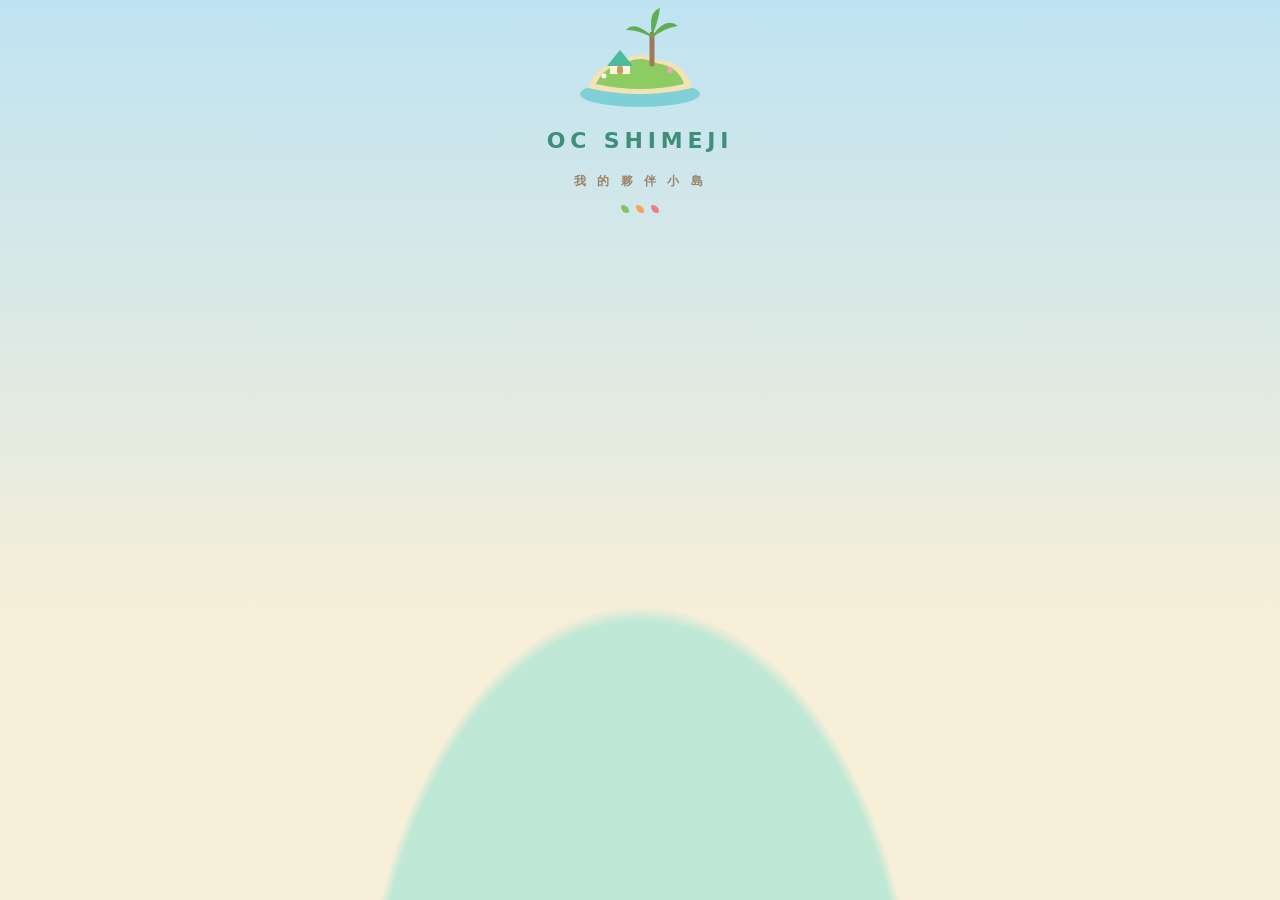
<file: web/index.html>
<!doctype html>
<html lang="zh-Hant" data-theme="light" data-motion="full">
<head>
<meta charset="utf-8">
<meta name="viewport" content="width=device-width,initial-scale=1,viewport-fit=cover,user-scalable=no">
<meta name="theme-color" content="#F4F2EC">
<meta name="color-scheme" content="light dark">
<title>OC Shimeji｜我的夥伴小世界</title>
<script>
/* 3.3: remember whether this is a brand-new player before anything writes a save */
try{window.OCS_FIRST_RUN=!localStorage.getItem('ocs.v1')&&!localStorage.getItem('ocs.eco.v1')}catch(e){window.OCS_FIRST_RUN=false}
/* 提早套用主題與動態偏好，避免啟動閃爍 */
(function(){try{var s=JSON.parse(localStorage.getItem('ocs.v1')||'{}');var t=s.theme||'system';
var d=t==='dark'||(t==='system'&&matchMedia('(prefers-color-scheme: dark)').matches);
var r=document.documentElement;r.dataset.theme=d?'dark':'light';
var m=s.motion||'system';r.dataset.motion=(m==='reduce'||(m==='system'&&matchMedia('(prefers-reduced-motion: reduce)').matches))?'reduce':'full';
document.querySelector('meta[name=theme-color]').content=d?'#202C38':'#F4F2EC'}catch(e){}})();
</script>
<link rel="stylesheet" href="css/legacy/01-block.css">

<link rel="stylesheet" href="css/legacy/02-ocs-24d-css.css" id="ocs-24d-css">
<link rel="stylesheet" href="css/legacy/03-ocs-24d-css2.css" id="ocs-24d-css2">
<link rel="stylesheet" href="css/legacy/04-ocs-24e-css.css" id="ocs-24e-css">
<link rel="stylesheet" href="css/legacy/05-atelier-polish.css" id="atelier-polish">
<link rel="stylesheet" href="css/legacy/06-softcat-ref-match.css" id="softcat-ref-match">
<link rel="stylesheet" href="css/legacy/07-softcat-face-options.css" id="softcat-face-options">
<link rel="stylesheet" href="css/legacy/08-ocs-24j-motion-accessories.css" id="ocs-24j-motion-accessories">

<link rel="stylesheet" href="css/legacy/09-ocs-25e-flicker-stability.css" id="ocs-25e-flicker-stability">
</head>
<body>
<div id="app">
  <main id="pages">
    <!-- 首頁 -->
    <section class="page on" id="p-home" aria-label="首頁">
      <div class="stage home" id="homeStage"></div>
      <div class="hud-top">
        <button class="hud-av" id="homeChip" aria-label="切換夥伴"><span class="hav" id="homeAv"></span></button>
        <div class="hud-cap" id="hudCap" aria-expanded="false">
          <div class="cap-main"><span class="lvc"><svg viewBox="0 0 24 24"><path d="M12 20.5s-8-4.9-8-11A4.6 4.6 0 0 1 12 6.9a4.6 4.6 0 0 1 8 2.6c0 6.1-8 11-8 11z" fill="currentColor"/></svg><b id="lvTxt">Lv.1</b></span><div class="bar"><i id="barFill"></i></div>
            <button class="res" data-r="coin" aria-label="星幣"><svg viewBox="0 0 24 24"><circle cx="12" cy="12" r="9" fill="#F6C65B"/><circle cx="12" cy="12" r="6" fill="none" stroke="#E7A93C" stroke-width="1.6"/><path d="M12 8.8v6.4" stroke="#E7A93C" stroke-width="1.6" stroke-linecap="round"/></svg><b id="rCoin">0</b><span class="pl">+</span></button></div>
          <div class="cap-ext"><div class="ext-in">
            <small id="xpTxt"></small>
            <button class="res" data-r="gem" aria-label="星鑽"><svg viewBox="0 0 24 24"><path d="M12 3l7 6-7 12L5 9z" fill="#B99CF0"/><path d="M5 9h14M9.5 9 12 3l2.5 6L12 21z" fill="none" stroke="#fff" opacity=".65" stroke-width="1.2" stroke-linejoin="round"/></svg><b id="rGem">0</b></button>
            <button class="res" data-r="star" aria-label="連續登入"><svg viewBox="0 0 24 24"><path d="M12 3l2.7 5.6 6.1.8-4.5 4.2 1.1 6.1L12 16.8 6.6 19.7l1.1-6.1L3.2 9.4l6.1-.8z" fill="#8FCBEF" stroke="#fff" stroke-width="1" stroke-linejoin="round"/></svg><b id="rStar">0</b></button>
          </div></div>
        </div>
      </div>
      <div class="hud-rail" id="hudRail">
        <button class="rail-btn" data-go="toggle" aria-label="更多功能" aria-expanded="false"><span data-ic="more"></span><i class="rdot" id="railDot"></i></button>
        <div class="rail-ext">
          <button class="rail-btn" data-go="quest" aria-label="每日任務" data-ic="quest"></button>
          <button class="rail-btn" data-go="bag" aria-label="背包" data-ic="bag"></button>
          <button class="rail-btn" data-go="camera" aria-label="相機" data-ic="camera"></button>
          <button class="rail-btn" data-go="studio" aria-label="佈置" data-ic="palette"></button>
        </div>
      </div>
      <div class="hud-qa" id="fab">
        <div class="qa-more">
          <button class="qa-pill" data-act="call"><span data-ic="locate"></span>呼喚</button>
          <button class="qa-pill" data-act="sleep"><span data-ic="moon"></span><span id="fabSleepLbl">睡覺</span></button>
          <button class="qa-pill" data-act="hop"><span data-ic="up"></span>跳躍</button>
        </div>
        <div class="qa-row">
          <button class="qa-main" id="qaToggle" aria-label="陪伴一下（拖曳可移動）" aria-expanded="false" data-ic="hand"></button>
        </div>
      </div>
      <button class="hud-quest" id="questCard"><span class="qc-ic" data-ic="scroll"></span><span class="qc-t"><b id="qcT">每日任務</b><small id="qcD"></small></span><span class="chev" data-ic="right"></span><i class="rdot" id="qcDot"></i></button>
      <div class="qbag" id="qbag"></div>
    </section>
    <!-- 角色 -->
    <section class="page after" id="p-chars" aria-label="角色">
      <div class="scroll">
        <header class="phead"><div><h1>角色</h1><p id="charSub"></p></div>
          <div class="acts"><button class="icon-btn add" id="btnImport" aria-label="新增角色" data-ic="plus"></button></div></header>
        <div id="charSeg"></div>
        <div class="grid" id="charGrid" style="display:grid;grid-template-columns:1fr 1fr;gap:14px"></div>
      </div>
    </section>
    <!-- 工坊 -->
    <section class="page after" id="p-studio" aria-label="工坊">
      <div class="scroll">
        <header class="phead"><div><h1>工坊</h1><p>調整角色的外觀與擺放</p></div><span class="saved" id="saved"><span data-ic="check"></span>已儲存</span></header>
        <div class="swrow" id="stSwitch"></div>
        <div class="card wb">
          <div class="wb-stage"><div class="stage pv" id="stStage"></div><span class="wb-tag glass">預覽・可點擊、拖曳</span></div>
          <div class="wb-ctrl" id="stCtrl"></div>
        </div>
        <div class="sec">創作模組</div>
        <div class="group mods" id="stMods"></div>
        <div class="sec">匯入小提醒</div>
        <div class="card tip"><ul>
          <li><b>透明背景 PNG／WebP</b> 效果最好，系統會自動裁掉多餘的透明邊，讓腳底貼齊地面。</li>
          <li>素材會縮到最長邊 768px 保存，不會被拉伸或變形。</li>
          <li>GIF 目前僅使用第一格；逐格動畫與 Sprite Sheet 可在角色編輯器的「素材」分頁匯入。</li>
          <li>若角色面向左側，請在上方將「素材朝向」改為朝左，行走時方向才會正確。</li>
        </ul></div>
      </div>
    </section>
    <!-- 探索 -->
    <section class="page after" id="p-explore" aria-label="探索">
      <div class="scroll">
        <header class="phead"><div><h1>探索</h1><p>即將展開的世界</p></div>
          <div class="acts"><button class="icon-btn plain" id="exSettings" aria-label="設定" data-ic="sliders"></button></div></header>
        <div class="hero" id="exHero"></div>
        <div class="sec">夥伴生活</div>
        <div class="grid" id="exCats" style="display:grid;grid-template-columns:1fr 1fr;gap:14px"></div>
        <div class="sec">裝置功能</div>
        <div class="group" id="exNative"></div>
      </div>
    </section>
  </main>

  <nav class="nav" id="nav" aria-label="主要導覽"><span class="nav-ind" id="navInd"></span>
    <button class="nav-btn on" data-tab="0" aria-label="首頁"><span data-ic="home"></span><i class="nd"></i></button>
    <button class="nav-btn" data-tab="1" aria-label="角色"><span data-ic="users"></span><i class="nd"></i></button>
    <button class="nav-btn" data-tab="2" aria-label="工坊"><span data-ic="palette"></span><i class="nd"></i></button>
    <button class="nav-btn" data-tab="3" aria-label="探索"><span data-ic="compass"></span><i class="nd"></i></button>
    <button class="nav-btn" data-nact="more" aria-label="更多"><span data-ic="more"></span></button>
  </nav>

  <div class="ovp" id="settings" aria-label="設定"></div>
  <div id="layer"></div>
  <div class="dghost" id="dghost"></div>
  <div id="splash"><b>OC SHIMEJI</b></div>
</div>
<input type="file" id="fileIn" accept="image/*" multiple>

<script src="js/legacy/10-block.js"></script>
<script src="js/legacy/11-block.js"></script>
<link rel="stylesheet" href="css/legacy/12-block.css">
<script src="js/legacy/13-block.js"></script>
<link rel="stylesheet" href="css/legacy/14-block.css">
<script src="js/legacy/15-block.js"></script>
<link rel="stylesheet" href="css/legacy/16-block.css">
<link rel="stylesheet" href="css/legacy/17-block.css">
<script src="js/legacy/18-block.js"></script>
<link rel="stylesheet" href="css/legacy/19-block.css">
<link rel="stylesheet" href="css/legacy/20-oc-visual-2-4fa.css" id="oc-visual-2_4fa">
<script src="js/legacy/21-block.js"></script>

<script src="js/legacy/22-block.js"></script>
<script src="js/legacy/23-block.js"></script>
<script src="js/legacy/24-block.js"></script>
<script src="js/legacy/25-block.js"></script>
<script src="js/legacy/26-block.js"></script>
<link rel="stylesheet" href="css/legacy/27-block.css">
<script src="js/legacy/28-block.js"></script>
<link rel="stylesheet" href="css/legacy/29-block.css">
<script src="js/legacy/30-block.js"></script>
<script src="js/legacy/31-block.js"></script>

<script src="js/legacy/32-block.js"></script>


<link rel="stylesheet" href="css/legacy/33-ocs-cozy-motion.css" id="ocs-cozy-motion">

<link rel="stylesheet" href="css/legacy/34-ocs-community-style.css" id="ocs-community-style">
<script src="js/legacy/35-ocs-community-system.js" id="ocs-community-system"></script>

<link rel="stylesheet" href="css/legacy/36-stable-dialog-foundation.css" id="stable-dialog-foundation">
<script src="js/legacy/37-block.js"></script>

<link rel="stylesheet" href="css/legacy/38-ocs-25d-quality-pass.css" id="ocs-25d-quality-pass">

<script src="js/legacy/39-ocs-25d-runtime-fixes.js" id="ocs-25d-runtime-fixes"></script>

<link rel="stylesheet" href="css/legacy/40-ocs-25f-polish.css" id="ocs-25f-polish">

<script src="js/legacy/41-ocs-25f-runtime.js" id="ocs-25f-runtime"></script>

<link rel="stylesheet" href="css/legacy/42-ocs-25g-refinement.css" id="ocs-25g-refinement">
<script src="js/legacy/43-ocs-25g-backup.js" id="ocs-25g-backup"></script>
<link rel="stylesheet" href="css/legacy/44-ocs-25g-bag-layer.css" id="ocs-25g-bag-layer">
<link rel="stylesheet" href="css/legacy/45-ocs-25h-usability.css" id="ocs-25h-usability">
<script src="js/legacy/46-ocs-25h-ui-sync.js" id="ocs-25h-ui-sync"></script>

<link rel="stylesheet" href="css/legacy/47-ocs-25i-comfort.css" id="ocs-25i-comfort">
<script src="js/legacy/48-ocs-25i-drawer-state.js" id="ocs-25i-drawer-state"></script>

<!-- ==========================================================
     2.6 ISLAND ATELIER — 療癒島嶼重設計層
     參考：動物森友會（島嶼手機、暖色紙感 UI、島民語音）
           朋友收集（名牌對話框、逐字跳出的台詞）
           王國之淚（空氣遠近感、光束、細金線）
     純附加層：不改任何存檔鍵與既有系統，可整段移除還原。
     ========================================================== -->
<link rel="stylesheet" href="css/legacy/49-isle-26-tokens.css" id="isle-26-tokens">

<link rel="stylesheet" href="css/legacy/50-isle-26-ui.css" id="isle-26-ui">

<link rel="stylesheet" href="css/legacy/51-isle-26-world.css" id="isle-26-world">

<script src="js/legacy/52-isle-26-js.js" id="isle-26-js"></script>

<!-- ==========================================================
     2.7 BIGGER ISLAND — 更大的島、更順的轉場、更聰明的島民
     純附加層：沿用既有存檔鍵；可整段移除。
     ========================================================== -->
<link rel="stylesheet" href="css/legacy/53-isle-27-world.css" id="isle-27-world">

<link rel="stylesheet" href="css/legacy/54-isle-27-motion.css" id="isle-27-motion">

<script src="js/legacy/55-isle-27-js.js" id="isle-27-js"></script>

<!-- 2.7.1 對話框修正：移到畫面最上層、不互相重疊、不被 HUD 擋住、不跑出螢幕、縮放時大小固定 -->
<link rel="stylesheet" href="css/legacy/56-isle-271-talk.css" id="isle-271-talk">
<script src="js/legacy/57-isle-271-talk-js.js" id="isle-271-talk-js"></script>
<link rel="stylesheet" href="css/legacy/58-isle-28-shop.css" id="isle-28-shop">
<script src="js/legacy/59-isle-28-shop-js.js" id="isle-28-shop-js"></script>
<link rel="stylesheet" href="css/legacy/60-isle-29-life.css" id="isle-29-life">
<script src="js/legacy/61-isle-29-life-js.js" id="isle-29-life-js"></script>
<link rel="stylesheet" href="css/legacy/62-isle-30-goals.css" id="isle-30-goals">
<script src="js/legacy/63-isle-30-goals-js.js" id="isle-30-goals-js"></script>
<link rel="stylesheet" href="css/legacy/64-isle-31-ia.css" id="isle-31-ia">
<script src="js/legacy/65-isle-31-ia-js.js" id="isle-31-ia-js"></script>
<link rel="stylesheet" href="css/legacy/66-isle-32.css" id="isle-32">
<script src="js/legacy/67-isle-32-js.js" id="isle-32-js"></script>
<!-- ===== 3.3+ modules (new architecture; legacy layers above stay untouched) ===== -->
<link rel="stylesheet" href="css/modules/native.css">
<link rel="stylesheet" href="css/modules/perf.css">
<script src="js/modules/perf.js"></script>
<script src="js/modules/native-bridge.js"></script>
<link rel="stylesheet" href="css/modules/onboarding.css">
<script src="js/modules/onboarding.js"></script>
<link rel="stylesheet" href="css/modules/world.css">
<script src="js/modules/world.js"></script>
<!-- ===== 3.4 Isle3D (WebGL home island) ===== -->
<script src="vendor/three-r158.min.js"></script>
<link rel="stylesheet" href="css/isle/isle.css">
<script src="js/isle/engine.js"></script>
<script src="js/isle/props.js"></script>
<script src="js/isle/cat.js"></script>
<script src="js/isle/house.js"></script>
<script src="js/isle/life.js"></script>
<script src="js/isle/ui.js"></script>
<script src="js/isle/preview.js"></script>
<script src="js/isle/main.js"></script>
</body>
</html>
</file>
<file: web/css/legacy/01-block.css>
/* ==========================================================
   OC SHIMEJI — Design System
   ========================================================== */
/* OC Shimeji / Mellow Meadow — 2.4F-A single design token source.
   Values for the interface are independent from the world clock and weather. */
:root{
  --font:"Noto Sans TC","Noto Sans CJK TC","PingFang TC","Hiragino Sans","Microsoft JhengHei",system-ui,-apple-system,sans-serif;
  --font-display:"Noto Sans TC","Noto Sans CJK TC","PingFang TC",system-ui,sans-serif;
  --type-xs:10.5px;--type-sm:12px;--type-body:14px;--type-label:13px;--type-title:22px;
  --weight-regular:450;--weight-medium:560;--weight-semibold:660;--weight-title:740;
  --leading-tight:1.3;--leading-body:1.55;--leading-relaxed:1.65;
  --r-xs:8px;--r-s:12px;--r-m:16px;--r-l:21px;--r-xl:28px;--r-round:999px;
  --stroke-ui:1.75;--icon-sm:18px;--icon-md:22px;--icon-lg:26px;
  --space-1:4px;--space-2:8px;--space-3:12px;--space-4:16px;--space-5:20px;--space-6:24px;
  --ease:cubic-bezier(.22,1,.36,1);--spring:cubic-bezier(.34,1.5,.64,1);--inout:cubic-bezier(.65,0,.35,1);
  --press:cubic-bezier(.22,1.2,.36,1);--motion-out:cubic-bezier(.18,.8,.25,1);
  --sat:max(env(safe-area-inset-top,0px),var(--native-top,0px));
  --sab:max(env(safe-area-inset-bottom,0px),var(--native-bottom,0px));
}
html[data-theme=light]{
  color-scheme:light;
  --bg:#F4F2EC;--bg-2:#EDEFE9;--surface:#FFFEFA;--surface-2:#F1F4EE;
  --ink:#374C4D;--ink-2:#5E7373;--ink-3:#708280;--line:rgba(57,83,81,.12);
  --accent:#426D6C;--accent-2:#B56C70;--accent-soft:rgba(107,159,148,.15);
  --accent-glow:rgba(77,120,110,.25);--on-accent:#FFFFFF;
  --danger:#B34E52;--ok:#347F68;--warning:#B67D37;--track:#DDE7DF;
  --glass:rgba(255,254,250,.91);--glass-line:rgba(255,255,255,.62);--seg-thumb:#426D6C;
  --hud:rgba(255,254,250,.92);--ring:#FFFEFA;--hud-sh:0 5px 16px -9px rgba(41,68,64,.27),0 0 0 1px rgba(53,83,79,.08);
  --sh-1:0 3px 12px -7px rgba(45,73,67,.20),0 1px 3px rgba(58,78,74,.06);
  --sh-2:0 14px 30px -15px rgba(45,69,68,.32),0 2px 5px rgba(60,77,76,.08);
  --panel-sh:0 12px 30px -17px rgba(45,73,67,.24),0 1px 3px rgba(48,74,69,.05);
  --card-shadow:0 7px 20px -13px rgba(41,71,64,.25);--card-edge:rgba(59,96,84,.10);
  --soft-edge:rgba(51,88,81,.10);--paper:linear-gradient(150deg,#F5F2EB 0%,#EEF3EC 68%,#F1EFE9 100%);
  --sky:linear-gradient(180deg,#B5D4D7,#E2E8D8);--mtn:#B8C7C8;
  --tree-a:#AFC5A0;--tree-b:#7FA88C;--roof-a:#93B7A6;--roof-b:#678F86;
  --wood:#987A65;--hill-x:#B3C8A1;--hill-y:#CBD8B8;--bush:#93B99B;
  --leaf-a:#A3C6AC;--leaf-b:#7EAA92;--leaf-c:#C2D5AA;--pot:#D4AB91;--pot-rim:#EBC9A8;
  --scene-detail:rgba(250,248,224,.56);
}
html[data-theme=dark]{
  color-scheme:dark;
  --bg:#202C38;--bg-2:#1A2531;--surface:#2E3A46;--surface-2:#394954;
  --ink:#F1F3EE;--ink-2:#C6D1CE;--ink-3:#A3B7B4;--line:rgba(224,235,226,.12);
  --accent:#A8D6C8;--accent-2:#E5AFAD;--accent-soft:rgba(143,206,184,.16);
  --accent-glow:rgba(148,209,185,.23);--on-accent:#213B3C;
  --danger:#F29D9F;--ok:#9BDCC0;--warning:#E8C48F;--track:#50606A;
  --glass:rgba(41,56,70,.91);--glass-line:rgba(225,238,232,.10);--seg-thumb:#A8D6C8;
  --hud:rgba(42,57,70,.92);--ring:#2E3A46;--hud-sh:0 5px 18px -8px rgba(3,9,17,.58),0 0 0 1px rgba(229,241,234,.07);
  --sh-1:0 4px 15px -8px rgba(0,8,19,.45),0 1px 3px rgba(0,8,19,.18);
  --sh-2:0 16px 34px -15px rgba(0,7,18,.61),0 2px 6px rgba(0,9,16,.25);
  --panel-sh:0 13px 34px -18px rgba(1,7,20,.70),0 1px 4px rgba(2,10,20,.22);
  --card-shadow:0 7px 22px -13px rgba(0,6,15,.49);--card-edge:rgba(224,241,228,.10);
  --soft-edge:rgba(225,237,229,.11);--paper:linear-gradient(150deg,#212E39 0%,#28363F 66%,#242F3C 100%);
  --sky:linear-gradient(180deg,#40486C,#646987);--mtn:#718A8D;
  --tree-a:#688E74;--tree-b:#4F7866;--roof-a:#779B89;--roof-b:#516E68;
  --wood:#8C7567;--hill-x:#55745F;--hill-y:#6E8871;--bush:#537965;
  --leaf-a:#6B9A7C;--leaf-b:#568D75;--leaf-c:#83AB8C;--pot:#A78072;--pot-rim:#C2967F;
  --scene-detail:rgba(255,234,189,.21);
}
*{box-sizing:border-box;margin:0;padding:0}
html,body{height:100%;overflow:hidden;background:var(--bg);color:var(--ink);font-family:var(--font);font-size:15px;line-height:1.5;
  -webkit-font-smoothing:antialiased;-webkit-tap-highlight-color:transparent;overscroll-behavior:none;
  user-select:none;-webkit-user-select:none;-webkit-touch-callout:none}
button{font:inherit;color:inherit;background:none;border:0;cursor:pointer;touch-action:manipulation}
input{font:inherit;color:inherit;-webkit-user-select:text;user-select:text}
:focus-visible{outline:2px solid var(--accent);outline-offset:2px}
svg.i{width:24px;height:24px;fill:none;stroke:currentColor;stroke-width:1.8;stroke-linecap:round;stroke-linejoin:round;flex:none;display:block}
#app{position:fixed;inset:0;overflow:hidden;background:var(--bg)}
#splash{position:absolute;inset:0;z-index:300;background:var(--bg);display:grid;place-items:center;transition:opacity .5s var(--ease),visibility 0s .5s}
#splash b{font-size:20px;letter-spacing:.12em;font-weight:800;color:var(--accent);animation:pulse 1.4s ease-in-out infinite}
#splash.gone{opacity:0;visibility:hidden}
@keyframes pulse{50%{opacity:.4;transform:scale(.96)}}

/* ---------- 共用元件 ---------- */
.glass{background:var(--glass);-webkit-backdrop-filter:blur(18px) saturate(1.4);backdrop-filter:blur(18px) saturate(1.4);box-shadow:0 0 0 1px var(--glass-line),var(--sh-1)}
@supports not (backdrop-filter:blur(1px)){.glass{background:var(--surface)}}
.icon-btn{width:46px;height:46px;border-radius:50%;display:grid;place-items:center;color:var(--ink);transition:transform .2s var(--ease),background .25s}
.icon-btn:active{transform:scale(.9)}
.icon-btn.add{background:var(--accent);color:var(--on-accent);box-shadow:0 8px 18px -6px var(--accent-glow)}
.btn{height:50px;padding:0 22px;border-radius:18px;font-weight:650;font-size:15px;display:inline-flex;align-items:center;justify-content:center;gap:8px;background:var(--surface-2);box-shadow:inset 0 0 0 1px var(--line);transition:transform .2s var(--ease),background .25s,box-shadow .25s,opacity .25s}
.btn:active{transform:scale(.96)}
.btn.primary{background:var(--accent);color:var(--on-accent);box-shadow:0 10px 22px -8px var(--accent-glow)}
.btn.danger{color:var(--danger)}
.btn.icon{width:50px;padding:0}
.btn.grow{flex:1}
.btn.wide{width:100%}
.btn[disabled]{opacity:.55;pointer-events:none}
.press{transition:transform .22s var(--ease)}.press:active{transform:scale(.97)}
.tag{display:inline-flex;align-items:center;height:22px;padding:0 9px;border-radius:99px;font-size:11px;font-weight:700;letter-spacing:.04em;background:var(--accent-soft);color:var(--accent);flex:none}
.tag.custom{background:rgba(255,143,115,.16);color:var(--accent-2)}
.tag.soon{background:var(--surface-2);color:var(--ink-3);box-shadow:inset 0 0 0 1px var(--line)}
.sec{font-size:12.5px;font-weight:700;letter-spacing:.08em;color:var(--ink-3);margin:28px 6px 10px}
.card{background:var(--surface);border-radius:var(--r-l);box-shadow:0 0 0 1px var(--line),var(--sh-1)}
.group{background:var(--surface);border-radius:var(--r-l);box-shadow:0 0 0 1px var(--line);overflow:hidden}
.row{position:relative;display:flex;align-items:center;gap:14px;padding:13px 16px;min-height:62px;width:100%;text-align:left}
.row+.row::before{content:"";position:absolute;top:0;left:66px;right:0;height:1px;background:var(--line)}
.row.col{flex-direction:column;align-items:stretch;gap:12px}
.row.col .rh{display:flex;align-items:center;gap:14px}
.r-ic{width:38px;height:38px;border-radius:13px;display:grid;place-items:center;background:var(--accent-soft);color:var(--accent);flex:none}
.r-ic.soft{background:var(--surface-2);color:var(--ink-2)}
.r-t{flex:1;min-width:0}.r-t b{display:block;font-size:15px;font-weight:600;line-height:1.35}.r-t small{display:block;font-size:12.5px;color:var(--ink-2);line-height:1.4}
.r-v{font-size:13.5px;color:var(--ink-2);flex:none}
.row.btn-row{color:var(--ink)}.row.btn-row.danger{color:var(--danger)}.row.btn-row:active{background:var(--surface-2)}
.row.btn-row.danger .r-ic{background:rgba(224,86,63,.12);color:var(--danger)}

.seg{position:relative;display:grid;grid-auto-flow:column;grid-auto-columns:1fr;background:var(--surface-2);border-radius:15px;padding:4px;box-shadow:inset 0 0 0 1px var(--line)}
.seg-thumb{position:absolute;top:4px;bottom:4px;left:4px;width:calc((100% - 8px)/var(--n));border-radius:11px;background:var(--seg-thumb);box-shadow:0 1px 2px rgba(0,0,0,.1),0 4px 10px -2px rgba(0,0,0,.14);transform:translateX(calc(var(--i)*100%));transition:transform .5s var(--spring)}
.seg button{position:relative;z-index:1;height:38px;font-size:13.5px;font-weight:600;color:var(--ink-2);display:flex;align-items:center;justify-content:center;gap:6px;transition:color .25s}
.seg button.on{color:var(--ink)}
.seg button svg{width:17px;height:17px}

.sw{width:52px;height:32px;border-radius:99px;background:var(--track);position:relative;transition:background .3s;flex:none}
.sw::after{content:"";position:absolute;top:3px;left:3px;width:26px;height:26px;border-radius:99px;background:#fff;box-shadow:0 2px 6px rgba(0,0,0,.28);transition:transform .45s var(--spring),width .2s var(--ease)}
.sw[aria-checked=true]{background:var(--accent)}.sw[aria-checked=true]::after{transform:translateX(20px)}
.sw:active::after{width:31px}.sw[aria-checked=true]:active::after{transform:translateX(15px)}
.sw[disabled]{opacity:.45}

.rr{display:block}.rr-h{display:flex;justify-content:space-between;font-size:13.5px;font-weight:600;margin-bottom:2px}.rr-h output{color:var(--ink-2);font-weight:500;font-variant-numeric:tabular-nums}
.rng{-webkit-appearance:none;appearance:none;width:100%;height:34px;background:transparent;touch-action:pan-y;display:block}
.rng::-webkit-slider-runnable-track{height:6px;border-radius:99px;background:linear-gradient(90deg,var(--accent) var(--p,50%),var(--track) var(--p,50%))}
.rng::-webkit-slider-thumb{-webkit-appearance:none;width:26px;height:26px;margin-top:-10px;border-radius:50%;background:#fff;box-shadow:0 0 0 1px rgba(0,0,0,.06),0 3px 8px rgba(0,0,0,.28);transition:transform .25s var(--spring)}
.rng:active::-webkit-slider-thumb{transform:scale(1.18)}
.rng::-moz-range-track{height:6px;border-radius:99px;background:var(--track)}
.rng::-moz-range-progress{height:6px;border-radius:99px;background:var(--accent)}
.rng::-moz-range-thumb{width:26px;height:26px;border:0;border-radius:50%;background:#fff;box-shadow:0 3px 8px rgba(0,0,0,.28)}
.inp{width:100%;height:48px;border-radius:15px;border:0;background:var(--surface-2);box-shadow:inset 0 0 0 1px var(--line);padding:0 16px;font-size:15px;font-weight:600;outline:none;transition:box-shadow .25s}
.inp:focus{box-shadow:inset 0 0 0 2px var(--accent)}
.fld>span{display:block;font-size:13.5px;font-weight:600;margin-bottom:8px}
.swatches{display:flex;gap:12px;flex-wrap:wrap}
.swatches button{width:38px;height:38px;border-radius:50%;box-shadow:inset 0 0 0 1px rgba(0,0,0,.12);transition:transform .35s var(--spring),box-shadow .25s}
.swatches button:active{transform:scale(.88)}
.swatches button.on{box-shadow:inset 0 0 0 1px rgba(0,0,0,.12),0 0 0 3px var(--surface),0 0 0 5px var(--accent);transform:scale(1.06)}
.chips{display:flex;gap:8px;overflow-x:auto;scrollbar-width:none;padding:2px 0}.chips::-webkit-scrollbar{display:none}
.chip{height:38px;padding:0 16px;border-radius:99px;background:var(--surface-2);box-shadow:inset 0 0 0 1px var(--line);font-size:13.5px;font-weight:600;color:var(--ink-2);flex:none;transition:background .25s,color .25s,transform .2s var(--ease)}
.chip:active{transform:scale(.94)}.chip.on{background:var(--accent);color:var(--on-accent);box-shadow:none}

/* ---------- 頁面與導覽 ---------- */
#pages{position:absolute;inset:0}
.page{position:absolute;inset:0;opacity:0;visibility:hidden;pointer-events:none;transform:translate3d(var(--px,0),0,0) scale(.985);
  transition:opacity .32s var(--ease),transform .5s var(--ease),visibility 0s .5s}
.page.on{opacity:1;visibility:visible;pointer-events:auto;transform:none;transition-delay:0s}
.page.before{--px:-6%}.page.after{--px:6%}
.scroll{position:absolute;inset:0;overflow-y:auto;overflow-x:hidden;overscroll-behavior:contain;-webkit-overflow-scrolling:touch;padding:0 20px calc(var(--sab) + 128px);scrollbar-width:none}
.scroll::-webkit-scrollbar{display:none}
.phead{position:sticky;top:0;z-index:5;margin:0 -20px 10px;padding:calc(var(--sat) + 22px) 20px 12px;display:flex;align-items:flex-end;justify-content:space-between;gap:12px}
.phead::before{content:"";position:absolute;inset:0;z-index:-1;background:color-mix(in srgb,var(--bg) 84%,transparent);-webkit-backdrop-filter:blur(16px);backdrop-filter:blur(16px);box-shadow:0 1px 0 var(--line);opacity:0;transition:opacity .3s}
.phead.scrolled::before{opacity:1}
.phead h1{font-size:31px;font-weight:800;letter-spacing:-.02em;line-height:1.15}
.phead p{font-size:13.5px;color:var(--ink-2);margin-top:2px}
.phead .acts{display:flex;gap:10px}
.phead .icon-btn.plain{background:var(--surface);box-shadow:0 0 0 1px var(--line),var(--sh-1)}

.nav{position:absolute;left:14px;right:14px;bottom:calc(var(--sab) + 12px);max-width:460px;margin:0 auto;height:66px;border-radius:30px;padding:6px;z-index:50;display:grid;grid-template-columns:repeat(4,1fr);transition:transform .5s var(--ease),opacity .3s}
.nav-ind{position:absolute;top:6px;bottom:6px;left:6px;width:calc((100% - 12px)/4);border-radius:24px;background:var(--accent-soft);transform:translateX(calc(var(--i,0)*100%));transition:transform .55s var(--spring)}
.nav-btn{position:relative;display:flex;flex-direction:column;align-items:center;justify-content:center;gap:2px;color:var(--ink-3);font-size:11px;font-weight:600;transition:color .3s;border-radius:24px}
.nav-btn svg{width:24px;height:24px;transition:transform .4s var(--spring)}
.nav-btn.on{color:var(--accent)}.nav-btn.on svg{animation:pop .55s var(--spring)}
.nav-btn:active svg{transform:scale(.86)}
@keyframes pop{0%{transform:scale(.8)}60%{transform:scale(1.18)}100%{transform:scale(1)}}

/* ---------- 舞台 / 場景 ---------- */
.stage{position:absolute;inset:0;overflow:hidden;isolation:isolate;touch-action:none;background:var(--sky-c);--floor-h:38%;--feet:15%}
.stage.home{--floor-h:calc(var(--sab) + 212px);--feet:calc(var(--sab) + 156px)}
.stage.pv{--floor-h:38%;--feet:15%}
.stage>*{position:absolute}
.sky{inset:0;background:linear-gradient(180deg,var(--sky-a) 0%,var(--sky-b) 55%,var(--sky-c) 100%)}
.stars{inset:0 0 45% 0;opacity:var(--stars,0);transition:opacity 1s}
.stars::before,.stars::after{content:"";position:absolute;width:2px;height:2px;border-radius:50%;background:#fff;animation:twinkle 4.5s ease-in-out infinite}
.stars::before{left:8%;top:14%;box-shadow:46px 38px 0 #fff,118px 12px 0 #fff,190px 52px 0 #fff,262px 22px 0 #fff,320px 70px 0 #fff,88px 90px 0 #fff,240px 110px 0 #fff}
.stars::after{left:14%;top:6%;animation-delay:-2.2s;box-shadow:30px 60px 0 #fff,100px 44px 0 #fff,176px 20px 0 #fff,300px 40px 0 #fff,214px 88px 0 #fff,350px 96px 0 #fff}
@keyframes twinkle{50%{opacity:.25}}
.orb{width:74px;height:74px;border-radius:50%;left:var(--ox,68%);top:calc(var(--sat,0px) + 14%);background:var(--orb);box-shadow:0 0 70px 24px var(--orb-glow)}
.stage.pv .orb{width:46px;height:46px;top:12%}
.cloud{left:0;width:110px;height:32px;border-radius:99px;background:var(--cloud);animation:drift var(--dur,100s) linear infinite;animation-delay:var(--dl,0s);will-change:transform}
.cloud::before,.cloud::after{content:"";position:absolute;background:inherit;border-radius:50%}
.cloud::before{width:46px;height:46px;left:18px;top:-22px}.cloud::after{width:34px;height:34px;left:56px;top:-14px}
.c1{top:24%;--dur:110s;--dl:-40s}.c2{top:34%;--dur:150s;--dl:-120s;width:80px;height:24px}.c3{top:17%;--dur:90s;--dl:-8s;width:90px;height:26px}
@keyframes drift{from{transform:translate3d(-160px,0,0)}to{transform:translate3d(calc(100vw + 60px),0,0)}}
.hills{left:0;right:0;bottom:calc(var(--floor-h) - 1px);width:100%;height:92px}
.hills .h2{fill:var(--hill-a)}.hills .h1{fill:var(--hill-b)}
.floor{left:0;right:0;bottom:0;height:var(--floor-h);background:linear-gradient(180deg,var(--floor-a),var(--floor-b));box-shadow:inset 0 1px 0 rgba(255,255,255,.3)}
.rug{left:50%;bottom:calc(var(--feet) - 30px);width:min(80%,340px);height:64px;margin-left:calc(min(80%,340px)/-2);border-radius:50%;background:var(--rug)}
.plant{left:6%;bottom:calc(var(--feet) - 10px);width:calc(var(--asz,160px)*.36);aspect-ratio:64/92}
.plant svg{width:100%;height:100%;display:block}
.stage[data-phase=night] .plant{filter:brightness(.72)}
.guide-g{left:6%;right:6%;bottom:var(--feet);border-top:1.5px dashed rgba(255,255,255,.65)}
.guide-c{top:12%;bottom:var(--feet);left:50%;border-left:1.5px dashed rgba(255,255,255,.4)}
.a-shadow{left:0;bottom:calc(var(--feet) - var(--asz)*.045);width:var(--asz);height:calc(var(--asz)*.09);display:grid;place-items:center;pointer-events:none;will-change:transform;z-index:2}
.a-shadow i{display:block;width:calc(var(--shw,.5)*100%);height:100%;border-radius:50%;background:radial-gradient(closest-side,rgba(30,18,50,.34),rgba(30,18,50,0) 100%)}
.fx{inset:0;pointer-events:none;z-index:4}
.heart{width:22px;height:22px;color:var(--accent-2);opacity:0;animation:heartUp 1.2s var(--ease) forwards;pointer-events:none}
.heart svg{width:100%;height:100%;display:block;filter:drop-shadow(0 2px 4px rgba(255,100,100,.3))}
@keyframes heartUp{0%{opacity:0;transform:translate3d(0,6px,0) scale(.4)}20%{opacity:1;transform:translate3d(calc(var(--dx)*.3),-14px,0) scale(1.1)}100%{opacity:0;transform:translate3d(var(--dx),-82px,0) scale(.9)}}

/* 時段色彩：淺色 */
.stage[data-phase=dawn]{--sky-a:#F2CFCB;--sky-b:#F8E0D2;--sky-c:#FBEFE0;--orb:#FFD2A8;--orb-glow:rgba(255,190,150,.45);--floor-a:#EEDFD2;--floor-b:#E6D3C4;--hill-a:#EBCBC8;--hill-b:#E3BFBE;--cloud:rgba(255,255,255,.78);--rug:rgba(255,255,255,.4);--stars:0;--ox:16%}
.stage[data-phase=day]{--sky-a:#C9DFF4;--sky-b:#E4EDF2;--sky-c:#F6EFE4;--orb:#FFF0B8;--orb-glow:rgba(255,230,150,.5);--floor-a:#F0E6D8;--floor-b:#E7DACA;--hill-a:#D3E3D7;--hill-b:#BFD6C7;--cloud:rgba(255,255,255,.92);--rug:rgba(255,255,255,.45);--stars:0;--ox:66%}
.stage[data-phase=dusk]{--sky-a:#B9AEE6;--sky-b:#F0BEB6;--sky-c:#FAE0C6;--orb:#FFB38C;--orb-glow:rgba(255,150,120,.5);--floor-a:#EBD6CA;--floor-b:#E0C8BE;--hill-a:#DDBCC6;--hill-b:#CCA9BA;--cloud:rgba(255,240,236,.7);--rug:rgba(255,255,255,.35);--stars:.15;--ox:78%}
.stage[data-phase=night]{--sky-a:#3F4180;--sky-b:#6C6AAE;--sky-c:#A9A4D6;--orb:#FFF5D6;--orb-glow:rgba(255,245,200,.35);--floor-a:#8F89BD;--floor-b:#7F79AE;--hill-a:#6B66A5;--hill-b:#5B5796;--cloud:rgba(255,255,255,.2);--rug:rgba(255,255,255,.14);--stars:.95;--ox:70%}
/* 時段色彩：深色 */
/* Time-of-day palette does not depend on interface theme */
/* Time-of-day palette does not depend on interface theme */
/* Time-of-day palette does not depend on interface theme */
/* Time-of-day palette does not depend on interface theme */

/* ---------- 角色（Actor） ---------- */
.actor{left:0;bottom:var(--feet);width:var(--asz);height:var(--asz);pointer-events:none;z-index:3;will-change:transform}
.a-flip{position:absolute;inset:0;transition:transform .24s cubic-bezier(.4,0,.2,1)}
.a-tilt{position:absolute;inset:0;transform-origin:50% 14%}
.a-pose{position:absolute;inset:0;transform-origin:50% 100%}
.a-squash{position:absolute;inset:0;transform-origin:50% 100%;transition:transform .2s var(--ease)}
.a-squash.sq{animation:squashA .46s var(--ease)}
@keyframes squashA{0%{transform:scale(calc(1 + var(--sq,.2)*.9),calc(1 - var(--sq,.2)))}35%{transform:scale(calc(1 - var(--sq,.2)*.35),calc(1 + var(--sq,.2)*.55))}68%{transform:scale(calc(1 + var(--sq,.2)*.14),calc(1 - var(--sq,.2)*.14))}100%{transform:scale(1,1)}}
.art{position:absolute;inset:0;transform-origin:50% 100%;animation:breathe 4.2s ease-in-out infinite;pointer-events:auto;touch-action:none}
.adj{position:absolute;inset:0;transform-origin:50% 100%}
.adj>svg,.adj>img{width:100%;height:100%;display:block;object-fit:contain;object-position:50% 100%;overflow:visible;pointer-events:none;-webkit-user-drag:none}
@keyframes breathe{0%,100%{transform:translateY(0) scale(1.008,.988)}50%{transform:translateY(-1px) scale(.994,1.018)}}
.actor[data-state=idle]:not([data-state=sleep]):not([data-state=held]) .a-tilt{animation:idleSway 4.8s ease-in-out infinite}
.actor[data-state=idle]:not([data-state=sleep]):not([data-state=held]) .a-pose{animation:idleFloat 3.8s ease-in-out infinite}
@keyframes idleSway{0%,100%{transform:rotate(0deg)}25%{transform:rotate(-1.8deg) translate(1px,0)}75%{transform:rotate(1.8deg) translate(-1px,0)}}
@keyframes idleFloat{0%,100%{transform:translateY(0)}50%{transform:translateY(-1.5px)}}
.actor[data-state=walk] .art{animation:walkbob var(--wk,.58s) ease-in-out infinite}
@keyframes walkbob{0%,100%{transform:translateY(0) rotate(-1.7deg)}25%{transform:translateY(-4px) rotate(-.4deg)}50%{transform:translateY(-1px) rotate(1.7deg)}75%{transform:translateY(-4px) rotate(.4deg)}}
.actor[data-state=walk][data-ph=go] .a-pose{animation:walkPose var(--wk,.58s) cubic-bezier(.45,0,.55,1) infinite}
.actor[data-state=walk][data-ph=go] .a-tilt{animation:walkTilt var(--wk,.58s) cubic-bezier(.45,0,.55,1) infinite}
.actor[data-state=walk][data-ph=go] .a-squash{animation:walkSquish var(--wk,.58s) cubic-bezier(.45,0,.55,1) infinite}
@keyframes walkPose{0%,100%{transform:translateY(0)}25%{transform:translateY(-1px)}50%{transform:translateY(0)}75%{transform:translateY(-2px)}}
@keyframes walkTilt{0%,100%{transform:rotate(-1deg)}50%{transform:rotate(1deg)}}
@keyframes walkSquish{0%,100%{transform:scale(1.01,.99)}50%{transform:scale(.985,1.02)}}
.actor[data-state=walk][data-ph=run] .a-pose{animation:runPose var(--wk,.4s) cubic-bezier(.45,0,.55,1) infinite}
.actor[data-state=walk][data-ph=run] .a-tilt{animation:runTilt var(--wk,.4s) cubic-bezier(.45,0,.55,1) infinite}
.actor[data-state=walk][data-ph=run] .a-squash{animation:runSquish var(--wk,.4s) cubic-bezier(.45,0,.55,1) infinite}
@keyframes runPose{0%,100%{transform:translateY(0)}50%{transform:translateY(-3px)}}
@keyframes runTilt{0%,100%{transform:rotate(-2deg)}50%{transform:rotate(2deg)}}
@keyframes runSquish{0%,100%{transform:scale(1.015,.985)}50%{transform:scale(.97,1.04)}}
.actor[data-state=idle][data-ph=pause] .a-tilt{animation:pausePeek 1.25s ease-in-out infinite}
@keyframes pausePeek{0%,100%{transform:rotate(0deg)}35%{transform:rotate(-4deg) translate(1px,0)}65%{transform:rotate(2.5deg) translate(-1px,0)}}
.actor[data-ph=turn] .a-pose{animation:turnSquish .34s cubic-bezier(.45,0,.2,1) both}
.actor[data-ph=turn] .a-tilt{animation:turnTilt .34s cubic-bezier(.45,0,.2,1) both}
@keyframes turnSquish{0%{transform:translateY(0) scale(1,1)}45%{transform:translateY(0) scale(.88,1.04)}100%{transform:translateY(0) scale(1,1)}}
@keyframes turnTilt{0%{transform:rotate(0deg)}40%{transform:rotate(-4deg)}100%{transform:rotate(0deg)}}
.actor[data-state=sleep] .art{animation-duration:5.6s}
.actor[data-state=crouch] .a-squash{transform:scale(1.1,.84)}
.actor[data-air=up] .a-squash{transform:scale(.93,1.09)}
.actor[data-air=down] .a-squash{transform:scale(.97,1.04)}
.actor[data-state=held] .art{animation:none}
.bubble{left:50%;bottom:var(--btop,100%);width:max-content;max-width:210px;padding:9px 14px;border-radius:17px;background:var(--surface);color:var(--ink);font-size:13.5px;line-height:1.45;font-weight:500;box-shadow:var(--sh-2);
  transform:translateX(calc(-50% + var(--bx,0px))) scale(.6) translateY(8px);transform-origin:calc(50% - var(--bx,0px)) 100%;opacity:0;transition:transform .45s var(--spring),opacity .22s;pointer-events:none;z-index:5;position:absolute}
.bubble.show{opacity:1;transform:translateX(calc(-50% + var(--bx,0px))) scale(1) translateY(0)}
.bubble::after{content:"";position:absolute;left:calc(50% - var(--bx,0px));bottom:-5px;width:12px;height:12px;background:inherit;border-radius:3px;transform:translateX(-50%) rotate(45deg)}
.zzz{position:absolute;left:58%;bottom:var(--btop,100%);display:none;pointer-events:none}
.actor[data-state=sleep] .zzz{display:block}
.zzz b{position:absolute;left:0;bottom:0;font-size:15px;font-weight:800;color:var(--accent);opacity:0;animation:zz 3s ease-in infinite}
.zzz b:nth-child(2){animation-delay:1s;font-size:18px}.zzz b:nth-child(3){animation-delay:2s;font-size:22px}
@keyframes zz{0%{opacity:0;transform:translate(0,0) scale(.6)}25%{opacity:.9}100%{opacity:0;transform:translate(22px,-44px) scale(1.15)}}

/* demo SVG */
.oc-svg [class]{transform-box:fill-box}
.oc-svg .eye-c,.oc-svg .eye-h,.oc-svg .mouth-h,.oc-svg .mouth-o{display:none}
.oc-svg .eye-o{transform-origin:50% 50%;transition:transform .07s}
.actor.blink .oc-svg .eye-o{transform:scaleY(.08)}
.oc-svg .ear{transform-origin:50% 100%}
.oc-svg .el{animation:twL 7s infinite}.oc-svg .er{animation:twR 9s infinite 1.6s}
@keyframes twL{0%,86%,100%{transform:rotate(0)}89%{transform:rotate(-10deg)}92%{transform:rotate(3deg)}95%{transform:rotate(0)}}
@keyframes twR{0%,84%,100%{transform:rotate(0)}87%{transform:rotate(10deg)}90%{transform:rotate(-3deg)}93%{transform:rotate(0)}}
.oc-svg .head-g{transform-origin:50% 100%;animation:headBob 3.8s ease-in-out infinite .25s}
@keyframes headBob{0%,100%{transform:translateY(0)}50%{transform:translateY(-1.8px)}}
/* Tail pivot is the hip point; never use bounding-box origin (it made the tail detach). */
.oc-svg.cat-ref-v2 .tail{transform-box:view-box;transform-origin:146px 220px;animation:catTailSweep 3.6s ease-in-out infinite;will-change:transform}
@keyframes catTailSweep{0%,100%{transform:rotate(-6deg)}45%{transform:rotate(9deg)}75%{transform:rotate(-2deg)}}
.actor[data-state=walk] .oc-svg.cat-ref-v2 .tail{animation-duration:2.5s}
.actor[data-ph=run] .oc-svg.cat-ref-v2 .tail{animation-duration:1.5s}
.actor:is([data-state=sleep],[data-beh=doze]) .oc-svg.cat-ref-v2 .tail{animation-duration:6s}
.oc-svg:not(.cat-ref-v2) .tail{transform-origin:0% 60%;animation:wag 2.8s ease-in-out infinite}
@keyframes wag{0%,100%{transform:rotate(-5deg)}50%{transform:rotate(8deg)}}
.oc-svg .acc{transform-origin:50% 100%;animation:sway 4.4s ease-in-out infinite}
@keyframes sway{0%,100%{transform:rotate(-4deg)}50%{transform:rotate(5deg)}}
.oc-svg .arm{transform-origin:50% 6%;transition:transform .3s var(--spring)}
.oc-svg .foot{transform-origin:50% 12%}
.actor[data-state=walk] .oc-svg .fl{animation:stepL var(--wk,.56s) cubic-bezier(.45,0,.55,1) infinite}
.actor[data-state=walk] .oc-svg .fr{animation:stepR var(--wk,.56s) cubic-bezier(.45,0,.55,1) infinite}
@keyframes stepL{0%,100%{transform:translateY(0) rotate(-6deg)}50%{transform:translateY(-4px) rotate(8deg)}}
@keyframes stepR{0%,100%{transform:translateY(-4px) rotate(8deg)}50%{transform:translateY(0) rotate(-6deg)}}
.actor[data-state=walk] .oc-svg .al{animation:armL var(--wk,.58s) cubic-bezier(.45,0,.55,1) infinite}
.actor[data-state=walk] .oc-svg .ar{animation:armR var(--wk,.58s) cubic-bezier(.45,0,.55,1) infinite}
@keyframes armL{0%,100%{transform:rotate(-10deg)}50%{transform:rotate(13deg)}}
@keyframes armR{0%,100%{transform:rotate(13deg)}50%{transform:rotate(-10deg)}}
.actor[data-state=happy] .oc-svg .al{transform:rotate(52deg)}.actor[data-state=happy] .oc-svg .ar{transform:rotate(-52deg)}
.actor[data-state=held] .oc-svg .al{transform:rotate(22deg)}.actor[data-state=held] .oc-svg .ar{transform:rotate(-22deg)}
.actor[data-state=happy] .oc-svg .tail{animation-duration:.45s}
.actor[data-state=sleep] .oc-svg .head-g{animation:none;transform:translateY(5px) rotate(-3deg)}
.actor[data-state=sleep] .oc-svg .eye-o,.actor[data-state=happy] .oc-svg .eye-o{display:none}
.actor[data-state=sleep] .oc-svg .eye-c{display:block}
.actor[data-state=happy] .oc-svg .eye-h{display:block}
.actor[data-state=happy] .oc-svg .mouth-n{display:none}.actor[data-state=happy] .oc-svg .mouth-h{display:block}
.actor[data-state=held] .oc-svg .mouth-n{display:none}.actor[data-state=held] .oc-svg .mouth-o{display:block}

/* ---------- 行為系統：姿勢層、陰影與細部表現（data-beh／data-ph） ---------- */
.a-shadow[data-st=walk] i{animation:shStep var(--wk,.58s) ease-in-out infinite}
@keyframes shStep{0%,50%,100%{transform:scaleX(1);opacity:1}25%,75%{transform:scaleX(.92);opacity:.82}}
.a-shadow[data-st=walk][data-ph=run] i{animation-duration:var(--wk,.4s)}
.actor[data-eyes=closed] .oc-svg .eye-o{display:none}
.actor[data-eyes=closed] .oc-svg .eye-c{display:block}
.actor[data-beh=sit] .oc-svg .al{transform:rotate(16deg)}.actor[data-beh=sit] .oc-svg .ar{transform:rotate(-16deg)}
.actor:is([data-beh=rest],[data-beh=doze],[data-beh=sleep]) .oc-svg .al{transform:rotate(24deg)}
.actor:is([data-beh=rest],[data-beh=doze],[data-beh=sleep]) .oc-svg .ar{transform:rotate(-24deg)}
.actor:is([data-beh=rest],[data-beh=doze],[data-beh=sleep]) .oc-svg .tail{animation-duration:5.6s}
.actor[data-beh=rest] .oc-svg .head-g{animation-duration:6.5s}
.actor[data-beh=doze] .oc-svg .head-g{animation:none}
.actor[data-beh=look] .oc-svg .head-g{animation:lookH 3s ease-in-out}
@keyframes lookH{0%,100%{transform:rotate(0)}25%{transform:rotate(-7deg) translateY(-1px)}60%{transform:rotate(6deg)}}
.actor[data-beh=stretch] .oc-svg .al{transform:rotate(125deg)}.actor[data-beh=stretch] .oc-svg .ar{transform:rotate(-125deg)}
.actor[data-beh=stretch][data-ph=bow] .oc-svg .al{transform:rotate(-12deg)}.actor[data-beh=stretch][data-ph=bow] .oc-svg .ar{transform:rotate(12deg)}
.actor[data-beh=stretch]:is([data-ph=up],[data-ph=hold]) .oc-svg .eye-o{display:none}
.actor[data-beh=stretch]:is([data-ph=up],[data-ph=hold]) .oc-svg .eye-c{display:block}
.actor[data-beh=stretch]:is([data-ph=up],[data-ph=hold]) .oc-svg .mouth-n{display:none}
.actor[data-beh=stretch]:is([data-ph=up],[data-ph=hold]) .oc-svg .mouth-o{display:block}
.actor[data-beh=wiggle] .oc-svg .al{transform:rotate(52deg)}.actor[data-beh=wiggle] .oc-svg .ar{transform:rotate(-52deg)}
.actor[data-beh=wiggle] .oc-svg .eye-o{display:none}.actor[data-beh=wiggle] .oc-svg .eye-h{display:block}
.actor[data-beh=wiggle] .oc-svg .mouth-n{display:none}.actor[data-beh=wiggle] .oc-svg .mouth-h{display:block}
.actor[data-beh=wiggle] .oc-svg .tail{animation-duration:.45s}
.actor[data-beh=bounce] .oc-svg .al{transform:rotate(34deg)}.actor[data-beh=bounce] .oc-svg .ar{transform:rotate(-34deg)}
.actor[data-ph=run] .oc-svg .tail{animation-duration:.4s}
.actor[data-beh=startle] .oc-svg .al{transform:rotate(40deg)}.actor[data-beh=startle] .oc-svg .ar{transform:rotate(-40deg)}
.actor[data-beh=startle] .oc-svg .mouth-n{display:none}.actor[data-beh=startle] .oc-svg .mouth-o{display:block}

/* 縮圖 */
.thumb{position:relative;width:100%;height:100%}
.thumb .art{pointer-events:none}
.thumb .oc-svg *{animation:none!important}

/* ---------- 首頁 ---------- */
.home-top{position:absolute;left:16px;right:16px;top:calc(var(--sat) + 16px);display:flex;justify-content:space-between;align-items:center;z-index:10;pointer-events:none}
.home-top>*{pointer-events:auto}
.chip-char{display:flex;align-items:center;gap:10px;padding:6px 18px 6px 6px;border-radius:99px;text-align:left;transition:transform .25s var(--ease)}
.chip-char:active{transform:scale(.96)}
.chip-av{width:44px;height:44px;border-radius:50%;background:var(--accent-soft);position:relative;overflow:hidden}
.chip-av .thumb{position:absolute;left:4px;right:4px;top:5px;bottom:0;width:auto;height:auto}
.chip-t b{display:block;font-size:15px;font-weight:700;line-height:1.25}
.chip-t small{display:flex;align-items:center;gap:6px;font-size:12px;color:var(--ink-2);line-height:1.3}
.chip-t small::before{content:"";width:6px;height:6px;border-radius:50%;background:var(--ok)}
.fab{position:absolute;right:16px;bottom:calc(var(--sab) + 90px);z-index:12;display:flex;flex-direction:column;align-items:flex-end;gap:12px;pointer-events:none}
.fab>*{pointer-events:auto}
.fab-items{display:flex;flex-direction:column;align-items:flex-end;gap:10px}
.fab-item{display:flex;align-items:center;gap:10px;opacity:0;transform:translate3d(0,16px,0) scale(.8);transform-origin:100% 100%;pointer-events:none;transition:opacity .22s,transform .45s var(--spring);transition-delay:calc((3 - var(--k))*35ms)}
.fab.open .fab-item{opacity:1;transform:none;pointer-events:auto;transition-delay:calc(var(--k)*40ms)}
.fab-item span{padding:7px 13px;border-radius:99px;font-size:13px;font-weight:650}
.fab-item i{width:46px;height:46px;border-radius:50%;display:grid;place-items:center;color:var(--accent);font-style:normal}
.fab-item:active{transform:scale(.93)}
.fab-main{width:54px;height:54px;border-radius:50%;background:var(--accent);color:var(--on-accent);display:grid;place-items:center;box-shadow:0 12px 24px -8px var(--accent-glow);transition:transform .3s var(--ease)}
.fab-main svg{transition:transform .5s var(--spring)}
.fab.open .fab-main svg{transform:rotate(135deg)}
.fab-main:active{transform:scale(.9)}

/* ---------- 角色頁 ---------- */
.cc{position:relative;display:flex;flex-direction:column;border-radius:var(--r-l);background:var(--surface);box-shadow:0 0 0 1px var(--line),var(--sh-1);overflow:hidden;text-align:left;opacity:0;animation:rise .55s var(--ease) forwards;animation-delay:calc(var(--i)*45ms)}
@keyframes rise{from{opacity:0;transform:translateY(16px) scale(.98)}to{opacity:1;transform:none}}
.cc-art{position:relative;aspect-ratio:1/1.06;padding:14px 14px 0;background:var(--surface-2)}
@supports (background:color-mix(in srgb,red,blue)){.cc-art{background:linear-gradient(160deg,color-mix(in srgb,var(--tb) 40%,var(--surface)),color-mix(in srgb,var(--tb) 12%,var(--surface)))}}
.cc-art .thumb{width:100%;height:100%}
.cc-info{padding:12px 14px 14px;display:flex;align-items:center;gap:8px}
.cc-info div{flex:1;min-width:0}.cc-info b{display:block;font-size:15px;font-weight:700;white-space:nowrap;overflow:hidden;text-overflow:ellipsis}
.cc-info small{display:block;font-size:12px;color:var(--ink-2);white-space:nowrap;overflow:hidden;text-overflow:ellipsis}
.badge{position:absolute;top:10px;left:10px;display:flex;align-items:center;gap:6px;height:26px;padding:0 10px;border-radius:99px;font-size:11px;font-weight:700;z-index:2}
.badge::before{content:"";width:7px;height:7px;border-radius:50%;background:var(--ok);animation:pulse 2s ease-in-out infinite}
.cc-add{border-radius:var(--r-l);min-height:238px;display:flex;flex-direction:column;align-items:center;justify-content:center;gap:12px;color:var(--ink-2);font-size:13.5px;font-weight:600;box-shadow:inset 0 0 0 2px var(--line);background:transparent;opacity:0;animation:rise .55s var(--ease) forwards;animation-delay:calc(var(--i)*45ms)}
.cc-add .plus{width:52px;height:52px;border-radius:50%;background:var(--accent-soft);color:var(--accent);display:grid;place-items:center}
.cc-add small{font-size:11.5px;color:var(--ink-3);font-weight:500;text-align:center;padding:0 14px}
.empty{grid-column:1/-1;text-align:center;padding:34px 10px;color:var(--ink-2);font-size:14px}
#charSeg{margin-bottom:18px}

/* ---------- 工坊 ---------- */
.swrow{display:flex;gap:12px;overflow-x:auto;scrollbar-width:none;margin:0 -20px 16px;padding:4px 20px 8px}
.swrow::-webkit-scrollbar{display:none}
.av{flex:none;width:62px;display:flex;flex-direction:column;align-items:center;gap:6px;font-size:11.5px;font-weight:600;color:var(--ink-2);transition:color .25s}
.av .c{width:58px;height:58px;border-radius:50%;background:var(--surface);box-shadow:0 0 0 1px var(--line);position:relative;overflow:hidden;transition:box-shadow .3s,transform .4s var(--spring)}
.av .c .thumb{position:absolute;left:6px;right:6px;top:7px;bottom:0;width:auto;height:auto}
.av.on{color:var(--ink)}.av.on .c{box-shadow:0 0 0 2.5px var(--accent);transform:scale(1.06)}
.av:active .c{transform:scale(.92)}
.av .c.plus{display:grid;place-items:center;color:var(--accent);background:var(--accent-soft)}
.av span{max-width:62px;white-space:nowrap;overflow:hidden;text-overflow:ellipsis}
.wb{overflow:hidden}
.wb-stage{position:relative;aspect-ratio:4/3.3}
.wb-stage .stage{border-radius:0}
.wb-tag{position:absolute;left:12px;top:12px;z-index:3;height:26px;padding:0 11px;border-radius:99px;font-size:11.5px;font-weight:600;display:flex;align-items:center;color:var(--ink-2)}
.saved{display:flex;align-items:center;gap:5px;font-size:12px;font-weight:600;color:var(--ok);opacity:0;transform:translateY(4px);transition:opacity .3s,transform .4s var(--ease);padding-bottom:6px}
.saved svg{width:15px;height:15px}.saved.show{opacity:1;transform:none}
.wb-ctrl{padding:18px 18px 20px;display:flex;flex-direction:column;gap:18px}
.wb-ctrl .btn{height:46px}
.tip{padding:16px 18px;font-size:13.5px;color:var(--ink-2);line-height:1.65}
.tip b{color:var(--ink)}.tip li{margin-left:18px;margin-top:4px}
.group.mods .row{padding:12px 16px}

/* ---------- 探索 ---------- */
.hero{position:relative;display:flex;align-items:center;gap:14px;padding:18px;border-radius:var(--r-xl);overflow:hidden;background:linear-gradient(135deg,var(--accent-soft),transparent 70%),var(--surface);box-shadow:0 0 0 1px var(--line),var(--sh-1)}
.hero .hd{flex:1;min-width:0}.hero small{font-size:12px;font-weight:700;letter-spacing:.08em;color:var(--accent)}
.hero h2{font-size:22px;font-weight:800;letter-spacing:-.01em;margin:2px 0 4px}.hero p{font-size:13px;color:var(--ink-2);margin-bottom:12px}
.hero .btn{height:40px;font-size:13.5px;padding:0 16px;border-radius:14px}
.hero .hv{width:112px;height:120px;flex:none;position:relative}
.cat{position:relative;padding:16px;border-radius:var(--r-l);background:var(--surface);box-shadow:0 0 0 1px var(--line),var(--sh-1);text-align:left;display:flex;flex-direction:column;gap:10px;min-height:150px}
.cat .r-ic{width:42px;height:42px;border-radius:15px}
.cat b{font-size:15.5px;font-weight:700}.cat small{font-size:12.5px;color:var(--ink-2);line-height:1.45;display:block;margin-top:-4px}
.cat .tag{position:absolute;top:14px;right:14px}

/* ---------- 疊層：設定 / Sheet / Toast ---------- */
.ovp{position:absolute;inset:0;z-index:60;background:var(--bg);transform:translate3d(100%,0,0);visibility:hidden;transition:transform .5s var(--ease),visibility 0s .5s;box-shadow:-24px 0 48px rgba(0,0,0,.14)}
.ovp.open{transform:none;visibility:visible;transition-delay:0s}
.ovp.drag{transition:none}
.ov-bar{position:sticky;top:0;z-index:5;margin:0 -20px;padding:calc(var(--sat) + 12px) 12px 10px;display:flex;align-items:center;gap:6px;background:color-mix(in srgb,var(--bg) 86%,transparent);-webkit-backdrop-filter:blur(16px);backdrop-filter:blur(16px)}
.ov-bar h1{font-size:19px;font-weight:800;letter-spacing:-.01em}
.scrim{position:absolute;inset:0;z-index:70;background:rgba(14,10,24,.45);opacity:0;transition:opacity .38s}
.scrim.open{opacity:1}
.sheet{position:absolute;left:0;right:0;bottom:0;z-index:71;max-height:93%;max-width:580px;margin:0 auto;background:var(--surface);border-radius:30px 30px 0 0;box-shadow:0 -12px 44px rgba(0,0,0,.24);transform:translate3d(0,102%,0);transition:transform .58s var(--ease);display:flex;flex-direction:column;padding-bottom:var(--sab);overflow:hidden}
.sheet.open{transform:none}
.sh-grab{flex:none;height:26px;display:grid;place-items:center;touch-action:none;cursor:grab}
.sh-grab i{width:40px;height:5px;border-radius:99px;background:var(--line);box-shadow:inset 0 0 0 5px var(--ink-3);opacity:.5}
.sh-body{overflow-y:auto;overscroll-behavior:contain;padding:4px 20px 22px}
.info{text-align:center;padding-top:6px}
.info-ic{width:68px;height:68px;border-radius:24px;margin:2px auto 14px;display:grid;place-items:center;background:var(--accent-soft);color:var(--accent)}
.info-ic svg{width:32px;height:32px}
.info h3{font-size:21px;font-weight:800;margin-bottom:6px}.info>p{font-size:14px;color:var(--ink-2);margin-bottom:16px;padding:0 6px}
.info ul{list-style:none;text-align:left;background:var(--surface-2);border-radius:var(--r-m);padding:6px 16px;margin-bottom:14px}
.info li{padding:9px 0 9px 22px;position:relative;font-size:14px}.info li+li{border-top:1px solid var(--line)}
.info li::before{content:"";position:absolute;left:2px;top:17px;width:7px;height:7px;border-radius:50%;background:var(--accent)}
.note{display:flex;gap:10px;text-align:left;font-size:12.5px;color:var(--ink-2);padding:12px 14px;border-radius:14px;background:var(--surface-2);margin-bottom:16px;line-height:1.55}
.note svg{width:18px;height:18px;flex:none;margin-top:1px;color:var(--ink-3)}
.pv-stage-wrap{position:relative;height:min(44vh,370px);margin:0 14px;border-radius:26px;overflow:hidden;flex:none}
.pv-close{position:absolute;top:10px;right:10px;z-index:6;width:40px;height:40px}
.pv-title{display:flex;align-items:flex-start;justify-content:space-between;gap:10px;margin:16px 0 12px}
.pv-title h2{font-size:23px;font-weight:800;letter-spacing:-.01em;line-height:1.25}.pv-title p{font-size:13.5px;color:var(--ink-2)}
.pv-cta{display:flex;gap:10px;margin-top:16px}
.srow{display:flex;align-items:center;gap:14px;width:100%;padding:12px 10px;border-radius:18px;text-align:left;transition:background .25s}
.srow:active{background:var(--surface-2)}
.srow .c{width:52px;height:52px;border-radius:50%;background:var(--surface-2);position:relative;overflow:hidden;flex:none}
.srow .c .thumb{position:absolute;left:5px;right:5px;top:6px;bottom:0;width:auto;height:auto}
.srow .t{flex:1;min-width:0}.srow .t b{display:block;font-size:15.5px;font-weight:700}.srow .t small{font-size:12.5px;color:var(--ink-2)}
.srow .ck{width:26px;height:26px;border-radius:50%;box-shadow:inset 0 0 0 2px var(--line);display:grid;place-items:center;color:transparent;transition:all .35s var(--spring)}
.srow.on .ck{background:var(--accent);color:var(--on-accent);box-shadow:none;transform:scale(1.05)}
.srow .ck svg{width:15px;height:15px;stroke-width:3}
.sh-title{font-size:20px;font-weight:800;padding:2px 10px 10px}
.toast{position:absolute;left:50%;top:calc(var(--sat) + 14px);z-index:200;max-width:88%;display:flex;align-items:center;gap:8px;padding:11px 18px;border-radius:99px;font-size:13.5px;font-weight:600;
  transform:translate(-50%,-24px) scale(.88);opacity:0;transition:transform .5s var(--spring),opacity .25s;pointer-events:none}
.toast.show{transform:translate(-50%,0) scale(1);opacity:1}
.toast svg{width:18px;height:18px;color:var(--accent)}
#fileIn{display:none}

/* ---------- 動態偏好 ---------- */
html[data-motion=reduce] *:not(.actor *):not(.actor){transition-duration:.01ms!important;animation-duration:.01ms!important;animation-delay:0s!important;animation-iteration-count:1!important}
html[data-motion=reduce] .actor .a-tilt,html[data-motion=reduce] .actor .a-pose,html[data-motion=reduce] .actor .a-squash,html[data-motion=reduce] .actor .art{animation:none!important;transition-duration:.01ms!important}
::view-transition-old(root),::view-transition-new(root){animation:none;mix-blend-mode:normal}
::view-transition-old(root){z-index:1}::view-transition-new(root){z-index:2}

/* ===== V2：低多邊形童話風（依參考圖） ===== */
:root{--font:"Zen Maru Gothic","M PLUS Rounded 1c","Noto Sans TC","PingFang TC","Hiragino Maru Gothic ProN",system-ui,sans-serif;--r-l:28px;--r-xl:36px;--press:cubic-bezier(.3,1.6,.5,1)}
#app,html,body{background:var(--sky)}
body{font-weight:500}
.btn{border-radius:22px;background:var(--surface);box-shadow:var(--sh-1);font-weight:700}
.btn.primary{background:var(--accent);color:var(--on-accent);box-shadow:0 8px 18px -8px var(--accent-glow)}
.btn:active,.icon-btn:active{transform:scale(.93,.9);transition-timing-function:var(--press)}
.icon-btn.add{background:var(--accent);color:var(--on-accent);border-radius:18px}
.tag{background:var(--accent-soft);color:var(--accent)}.tag.custom{background:var(--accent-2);color:#fff}
.card,.group,.cat,.cc,.hero{box-shadow:var(--sh-1);border-radius:var(--r-l)}
.r-ic{border-radius:16px}
.chip,.seg{box-shadow:none;background:var(--surface)}
.seg{border-radius:20px}.seg-thumb{background:var(--accent);border-radius:16px}.seg button.on{color:var(--on-accent)}
.chip.on{background:var(--accent);color:var(--on-accent)}
.sw[aria-checked=true]{background:var(--accent)}
.rng::-webkit-slider-thumb{box-shadow:0 0 0 3px var(--accent),0 3px 8px rgba(0,0,0,.2)}
.inp{background:var(--surface);box-shadow:var(--sh-1);border-radius:20px}
.sheet{border-radius:34px 34px 0 0;background:var(--surface)}
.info-ic{border-radius:26px;background:var(--accent-soft)}
.toast{background:var(--surface);color:var(--ink);box-shadow:var(--sh-2)}
#splash{background:var(--sky)}#splash b{color:var(--accent);letter-spacing:.2em}
.ovp,.ov-bar{background:var(--bg)}
.phead h1{font-weight:800;letter-spacing:.04em;color:var(--ink)}
.phead::before{background:color-mix(in srgb,var(--bg) 80%,transparent)}
.badge{background:var(--accent-2)!important;color:#fff;box-shadow:none}.badge::before{background:#fff}
.cc-art{border-radius:var(--r-l) var(--r-l) 0 0}
.cc-add{border-radius:var(--r-l);background:rgba(255,255,255,.55);box-shadow:none}
.cc-add .plus{background:var(--accent);color:var(--on-accent)}
.hero{background:linear-gradient(135deg,var(--accent-soft),transparent 80%),var(--surface)}
.av .c.on,.av.on .c{box-shadow:0 0 0 3px var(--accent)}
/* 場景 */
/* Daylight palette is controlled by the independent live environment system */
.stage.home{--floor-h:calc(var(--sab) + 262px);--feet:calc(var(--sab) + 206px)}
.hills.lp{height:auto;aspect-ratio:400/240;bottom:calc(var(--floor-h) - 6px)}
.stage[data-phase=night] .hills.lp,.stage[data-phase=dusk] .hills.lp{filter:brightness(.62) saturate(.8)}
.floor{overflow:hidden;border-radius:46% 54% 0 0/26px 22px 0 0;box-shadow:none}
.floor svg{position:absolute;inset:0;width:100%;height:100%}
.rug{background:radial-gradient(closest-side,rgba(60,70,20,.22),transparent)!important}
/* 首頁頂部圓角面板 */
.home-top{justify-content:center;left:0;right:0;top:calc(var(--sat) + 12px)}
.top-pill{background:var(--glass);border-radius:30px;padding:6px 14px 8px 6px;box-shadow:var(--sh-1),0 0 0 1px var(--glass-line);display:flex;flex-direction:column;gap:6px;pointer-events:auto}
.chip-char{background:none!important;box-shadow:none!important;padding:0 8px 0 0;border-radius:99px}
.chip-av{background:var(--accent-soft)}
.chip-t b{font-size:17px;font-weight:800;color:var(--ink)}
.chip-t small{color:var(--accent)}
.stat-row{display:flex;gap:6px;justify-content:center}
.stat-row span{height:24px;padding:0 10px;border-radius:99px;font-size:11.5px;font-weight:700;color:var(--ink-2);box-shadow:inset 0 0 0 1.5px var(--line);display:flex;align-items:center}
/* 右側工具列 */
.fab{top:calc(var(--sat) + 96px);bottom:auto;right:12px;gap:0}
.fab-main{display:none}
.fab-items{background:var(--glass);padding:8px 6px;border-radius:32px;gap:2px;box-shadow:var(--sh-1),0 0 0 1px var(--glass-line)}
.fab-item,.tb-btn{opacity:1;transform:none;pointer-events:auto;transition:transform .35s var(--press);width:48px;height:48px;border-radius:50%;display:grid;place-items:center;transition-delay:0s!important}
.fab-item span{display:none}
.fab-item i,.tb-btn{background:none!important;box-shadow:none!important;-webkit-backdrop-filter:none;backdrop-filter:none;width:48px;height:48px;border-radius:50%;display:grid;place-items:center}
.fab-item:active,.tb-btn:active{transform:scale(.82,.9)}
.fab-item svg,.tb-btn svg{width:26px;height:26px;stroke-width:2.1}
.tb-btn{color:#6B7499}.fab-item[data-act=call] i{color:#4FB9A0}.fab-item[data-act=sleep] i{color:#7F8CD8}.fab-item[data-act=hop] i{color:#FF9A3C}.fab-item[data-act=pet] i{color:#F2677A}
.fab-item[data-act=pet] svg{fill:rgba(242,103,122,.2)}
/* 底部資訊面板 */
.dock{position:absolute;left:14px;right:14px;max-width:460px;margin:0 auto;bottom:calc(var(--sab) + 92px);z-index:11;height:74px;border-radius:32px;background:var(--glass);box-shadow:var(--sh-1),0 0 0 1px var(--glass-line);display:flex;align-items:center;gap:12px;padding:8px 8px 8px 10px}
.dock-av{width:56px;height:56px;border-radius:50%;background:var(--accent-soft);position:relative;overflow:hidden;flex:none}
.dock-av .thumb{position:absolute;left:6px;right:6px;top:7px;bottom:0;width:auto;height:auto}
.dock-t{flex:1;text-align:center;min-width:0}.dock-t small{display:block;font-size:11px;color:var(--ink-3);font-weight:700}
.dock-t b{font-size:22px;font-weight:800;color:var(--accent);line-height:1.2}
.dock-go{height:56px;padding:0 20px;border-radius:28px;background:var(--accent);color:var(--on-accent);font-weight:800;font-size:14px;box-shadow:0 8px 16px -8px var(--accent-glow);transition:transform .3s var(--press)}
.dock-go:active{transform:scale(.93,.9)}
/* 導覽：白色圓角方塊彩色圖示 */
.nav{background:none!important;box-shadow:none!important;-webkit-backdrop-filter:none;backdrop-filter:none;height:72px;padding:0;gap:12px;grid-template-columns:repeat(4,1fr);left:18px;right:18px}
.nav-ind{display:none}
.nav-btn{background:var(--surface);border-radius:24px;box-shadow:var(--sh-1);color:var(--ink-2);font-size:11px;font-weight:800;transition:background .3s,color .3s,transform .4s var(--press)}
.nav-btn:nth-child(2) svg{color:#7F8CD8}.nav-btn:nth-child(3) svg{color:#F5909F}.nav-btn:nth-child(4) svg{color:#FF9A3C}.nav-btn:nth-child(5) svg{color:#4FB9A0}
.nav-btn.on{background:var(--accent);color:var(--on-accent);transform:translateY(-6px)}
.nav-btn.on svg{color:#fff!important}
.nav-btn:active{transform:scale(.92)}.nav-btn.on:active{transform:translateY(-6px) scale(.94)}

/* ===== V3 打磨 ===== */
.sw{transform-box:fill-box;transform-origin:50% 100%;animation:sway 7s ease-in-out infinite}
.sw.s2{animation-duration:8.5s;animation-delay:-3s}.sw.s3{animation-duration:6.2s;animation-delay:-1.5s}
@keyframes sway{0%,100%{transform:rotate(-.9deg)}50%{transform:rotate(1.1deg)}}
.stage.home .orb{--ox:16%;top:calc(var(--sat) + 130px);width:56px;height:56px}
.dock{bottom:calc(var(--sab) + 102px);height:68px}
.dock-av{width:50px;height:50px}.dock-go{height:50px;border-radius:25px}
.dock-t b{font-size:20px}
.fab{top:calc(var(--sat) + 104px)}
.fab-items{padding:6px 4px;border-radius:28px}
.fab-item,.tb-btn,.fab-item i{width:44px;height:44px}
.fab-item svg,.tb-btn svg{width:24px;height:24px}
.nav{bottom:calc(var(--sab) + 14px)}
.scroll{padding-bottom:calc(var(--sab) + 140px)}
.cc-info b{font-size:15px}

.hills.lp{overflow:visible;aspect-ratio:400/240}
.nav::before{content:"";position:absolute;left:-18px;right:-18px;top:-26px;bottom:-16px;background:linear-gradient(transparent,color-mix(in srgb,var(--bg) 92%,transparent) 55%);z-index:-1;pointer-events:none}
.nav[data-pg="0"]::before{display:none}
html[data-theme=dark] .cc-add{background:var(--surface);border:2px dashed var(--line)}
html[data-theme=dark] .cc-art{background:linear-gradient(160deg,color-mix(in srgb,var(--tb) 28%,var(--surface)),var(--surface))!important}
html[data-theme=dark] .nav::before{background:linear-gradient(transparent,color-mix(in srgb,var(--bg) 92%,transparent) 55%)}
/* Time-of-day palette does not depend on interface theme */
/* Time-of-day palette does not depend on interface theme */
/* Time-of-day palette does not depend on interface theme */

/* ===== V4：療癒系遊戲 HUD ===== */
/* Visual tokens consolidated into OC Shimeji design foundation */
/* Visual tokens consolidated into OC Shimeji design foundation */
.hud-top{position:absolute;left:10px;right:12px;top:calc(var(--sat) + 10px);z-index:10;display:flex;align-items:center;gap:8px;pointer-events:none}
.hud-top>*{pointer-events:auto}
.hud-av{width:62px;height:62px;border-radius:50%;background:#E4E9F6;box-shadow:0 0 0 3px var(--ring),var(--hud-sh);position:relative;z-index:2;overflow:hidden;flex:none;transition:transform .35s var(--press)}
.hav{position:absolute;inset:0;display:block}.hav .thumb{position:absolute;left:7px;right:7px;top:8px;bottom:0;width:auto;height:auto}
.hud-cap{flex:1;min-width:0;margin-left:-32px;padding:8px 10px 8px 38px;border-radius:30px;background:var(--hud);box-shadow:var(--hud-sh);display:flex;flex-direction:column;gap:7px;-webkit-backdrop-filter:blur(10px);backdrop-filter:blur(10px)}
.hud-res{display:flex;gap:5px}
.res{flex:1;min-width:0;height:28px;padding:0 4px 0 5px;border-radius:99px;background:rgba(127,140,216,.11);display:flex;align-items:center;gap:4px;font-weight:800;font-size:13.5px;color:var(--ink);transition:transform .3s var(--press)}
.res svg{width:18px;height:18px;flex:none}.res b{flex:1;text-align:left;font-variant-numeric:tabular-nums;overflow:hidden;text-overflow:ellipsis}
.res .pl{width:19px;height:19px;border-radius:7px;background:#B7C3EE;color:#fff;font-size:15px;line-height:19px;text-align:center;font-weight:900;flex:none}
.hud-lv{display:flex;align-items:center;gap:6px;font-size:12px;font-weight:800;color:#EE7F93}
.hud-lv svg{width:17px;height:17px;flex:none}
.bar{flex:1;height:8px;border-radius:99px;background:rgba(238,127,147,.18);overflow:hidden;min-width:20px}
.bar i{display:block;height:100%;width:100%;border-radius:99px;background:linear-gradient(90deg,#F8B0BC,#EE7F93);transform-origin:0 50%;transition:transform .7s var(--ease)}
.hud-lv small{font-size:11px;color:var(--ink-2);font-weight:700;font-variant-numeric:tabular-nums;flex:none}
.hud-round{width:44px;height:44px;border-radius:50%;background:var(--hud);box-shadow:var(--hud-sh);display:grid;place-items:center;color:#7B84A6;flex:none;transition:transform .3s var(--press)}
html[data-theme=dark] .hud-round{color:#B3B7DA}
.hud-weather{position:absolute;left:12px;top:calc(var(--sat) + 86px);z-index:9;display:flex;align-items:center;gap:8px;padding:6px 16px 6px 10px;border-radius:22px;background:rgba(70,84,108,.34);color:#fff;-webkit-backdrop-filter:blur(8px);backdrop-filter:blur(8px);pointer-events:none;text-shadow:0 1px 2px rgba(0,0,0,.2)}
.hud-weather b{display:block;font-size:13px;font-weight:800;line-height:1.25}.hud-weather small{display:block;font-size:11.5px;font-weight:600;opacity:.92;line-height:1.25}
.hud-rail{position:absolute;right:12px;top:calc(var(--sat) + 92px);z-index:9;display:flex;flex-direction:column;gap:10px}
.rail-btn{position:relative;width:48px;height:48px;border-radius:17px;background:var(--hud);box-shadow:var(--hud-sh);display:grid;place-items:center;transition:transform .3s var(--press)}
.rail-btn svg{width:26px;height:26px;stroke-width:1.9}
.rail-btn:nth-child(1) svg{color:#EE8EA0}.rail-btn:nth-child(2) svg{color:#8E92E0}.rail-btn:nth-child(3) svg{color:#D9A15F}.rail-btn:nth-child(4) svg{color:#C8955E}.rail-btn:nth-child(5) svg{color:#7F8CD8}
.rdot{position:absolute;top:-3px;right:-3px;width:13px;height:13px;border-radius:50%;background:#FF5E6C;box-shadow:0 0 0 2.5px var(--ring);transform:scale(0);transition:transform .45s var(--press);pointer-events:none}
.rdot.on{transform:scale(1)}
.hud-qa{position:absolute;left:14px;bottom:calc(var(--sab) + 108px);z-index:11;display:flex;flex-direction:column;align-items:flex-start;gap:10px}
.qa-row{display:flex;align-items:center;gap:10px}
.qa-main,.qa-sm,.qa-pill{background:var(--hud);box-shadow:var(--hud-sh);transition:transform .3s var(--press)}
.qa-main{width:58px;height:58px;border-radius:50%;display:grid;place-items:center;color:#EE8EA0}.qa-main svg{width:30px;height:30px;stroke-width:1.8}
.qa-sm{width:46px;height:46px;border-radius:50%;display:grid;place-items:center;color:#6DAE86}.qa-sm svg{width:25px;height:25px;stroke-width:1.9}
#qaToggle{color:#8E94B8}.hud-qa.open #qaToggle{background:var(--accent);color:var(--on-accent)}
.qa-more{display:flex;flex-direction:column;align-items:flex-start;gap:8px;opacity:0;transform:translateY(12px) scale(.92);transform-origin:0 100%;pointer-events:none;transition:opacity .2s,transform .4s var(--spring)}
.hud-qa.open .qa-more{opacity:1;transform:none;pointer-events:auto}
.qa-pill{height:40px;padding:0 16px 0 12px;border-radius:99px;display:flex;align-items:center;gap:8px;font-size:13px;font-weight:700;color:var(--ink)}.qa-pill svg{width:20px;height:20px;color:var(--accent)}
.qa-main:active,.qa-sm:active,.qa-pill:active,.rail-btn:active,.hud-round:active,.hud-av:active,.res:active,.hud-quest:active{transform:scale(.92)}
.hud-quest{position:absolute;right:12px;bottom:calc(var(--sab) + 108px);z-index:11;max-width:calc(100vw - 14px - 176px - 12px);display:flex;align-items:center;gap:8px;padding:8px 10px 8px 8px;border-radius:22px;background:var(--hud);box-shadow:var(--hud-sh);text-align:left;transition:transform .3s var(--press)}
.qc-ic{width:34px;height:34px;border-radius:12px;background:#F6E6CC;color:#B98A55;display:grid;place-items:center;flex:none}.qc-ic svg{width:20px;height:20px}
html[data-theme=dark] .qc-ic{background:rgba(246,198,91,.16);color:#F0C879}
.qc-t{min-width:0;flex:1}.qc-t b{display:block;font-size:12.5px;font-weight:800;line-height:1.3;white-space:nowrap}.qc-t small{display:block;font-size:11.5px;color:var(--ink-2);font-weight:600;white-space:nowrap;overflow:hidden;text-overflow:ellipsis}
.chev{color:var(--ink-3);flex:none}.chev svg{width:16px;height:16px}
/* 導覽列 */
.nav{left:12px;right:12px;height:68px;padding:6px;gap:0;border-radius:34px;background:var(--hud)!important;box-shadow:var(--hud-sh)!important;grid-template-columns:repeat(6,1fr);bottom:calc(var(--sab) + 12px)}
.nav::before{display:none!important}
.nav-ind{display:block;top:6px;bottom:6px;left:6px;width:calc((100% - 12px)/6);border-radius:22px;background:rgba(127,140,216,.2);transform:translateX(calc(var(--i,0)*100%));transition:transform .55s var(--spring)}
.nav-btn{background:none!important;box-shadow:none!important;transform:none!important;color:#A2A8C2;position:relative;display:grid;place-items:center;border-radius:22px}
.nav-btn svg{width:28px;height:28px;color:inherit!important;transition:transform .35s var(--press)}
.nav-btn.on{color:var(--accent)}.nav-btn.on svg{animation:pop .5s var(--spring)}
.nav-btn:active svg{transform:scale(.84)}
.nav-btn .rdot{top:12px;right:calc(50% - 20px)}
.nd{position:absolute;bottom:7px;left:calc(50% - 2.5px);width:5px;height:5px;border-radius:50%;background:var(--accent);transform:scale(0);transition:transform .4s var(--press)}.nav-btn.on .nd{transform:scale(1)}
html[data-theme=dark] .nav-btn{color:#878BB0}
/* 場景內 HUD */
.mood{position:absolute;left:66%;bottom:calc(var(--btop,100%) - 6px);width:34px;height:34px;border-radius:50%;background:#fff;box-shadow:var(--hud-sh);display:grid;place-items:center;color:#F0687C;opacity:0;transform:translateY(8px) scale(.4);transition:opacity .25s,transform .45s var(--spring);pointer-events:none;z-index:5}
.mood::after{content:"";position:absolute;left:6px;bottom:-3px;width:9px;height:9px;background:#fff;border-radius:2px;transform:rotate(45deg)}
.mood svg{width:18px;height:18px}.mood .mx{display:none;font-size:19px;font-weight:900;color:#F2A33C;line-height:1}
.stage[data-q="1"] .mood .mx{display:block}.stage[data-q="1"] .mood .mh{display:none}
.actor[data-state=happy] .mood,.stage[data-q="1"] .actor[data-state=idle] .mood{opacity:1;transform:none;animation:moodBob 2.4s ease-in-out infinite}
@keyframes moodBob{50%{transform:translateY(-3px)}}
.plant.water svg{animation:plantWig .9s var(--ease)}
@keyframes plantWig{0%,100%{transform:rotate(0)}25%{transform:rotate(-3deg) scale(1.03)}60%{transform:rotate(2deg)}}
.drop{position:absolute;top:-6px;left:40%;width:6px;height:9px;border-radius:50% 50% 50% 50%/65% 65% 35% 35%;background:#7CC3E8;opacity:0;animation:dropF .9s ease-in forwards;animation-delay:calc(var(--k)*70ms);pointer-events:none}
@keyframes dropF{0%{opacity:0;transform:translate(var(--dx),-18px)}20%{opacity:1}100%{opacity:0;transform:translate(var(--dx),46px)}}
/* 任務面板 */
.q-sub{font-size:12.5px;color:var(--ink-2);padding:0 10px 10px;margin-top:-6px}
.qrow{display:flex;align-items:center;gap:12px;padding:12px;border-radius:22px;background:var(--surface-2);margin-bottom:10px}
.qrow.done{opacity:.6}
.qi{width:44px;height:44px;border-radius:15px;background:var(--accent-soft);color:var(--accent);display:grid;place-items:center;flex:none}
.qt{flex:1;min-width:0}.qt b{display:block;font-size:15px;font-weight:800}.qt small{font-size:12px;color:var(--ink-2)}
.bar.q{height:7px;margin:6px 0 4px;background:var(--track)}.bar.q i{background:linear-gradient(90deg,#9EA9EC,#7F8CD8)}
.qb{height:40px;padding:0 18px;font-size:13.5px;border-radius:99px}
.stage.home{--floor-h:calc(var(--sab) + 240px);--feet:calc(var(--sab) + 188px)}
.mood{left:74%;bottom:calc(var(--btop,100%) - 30px)}
.toast{top:auto;bottom:calc(var(--sab) + 178px);transform:translate(-50%,16px) scale(.88)}
.toast.show{transform:translate(-50%,0) scale(1)}

/* ===== V5：Compact HUD ===== */
.hud-top{left:8px;right:auto;top:calc(var(--sat) + 8px);max-width:calc(100% - 16px);align-items:flex-start}
.hud-av{width:46px;height:46px;box-shadow:0 0 0 2.5px var(--ring),var(--hud-sh)}
.hav .thumb{left:5px;right:5px;top:6px}
.hud-cap{flex:none;margin-left:-24px;margin-top:3px;padding:4px 6px 4px 30px;border-radius:21px;gap:0;display:block;cursor:pointer;max-width:calc(100vw - 8px - 46px + 24px - 8px)}
.cap-main{display:flex;align-items:center;gap:8px;height:32px}
.lvc{display:flex;align-items:center;gap:3px;font-size:13px;font-weight:800;color:#EE7F93;flex:none}.lvc svg{width:14px;height:14px}
.cap-main .bar{width:36px;flex:none;height:6px}
.res{position:relative;flex:none;height:26px;padding:0 4px 0 5px;font-size:13px}
.res::before{content:"";position:absolute;inset:-11px -4px}
.cap-main .res b{flex:none}
.res .pl{width:17px;height:17px;line-height:17px;font-size:14px;border-radius:6px}
.cap-ext{display:grid;grid-template-rows:0fr;opacity:0;transition:grid-template-rows .4s var(--ease),opacity .25s}
.hud-cap.open .cap-ext{grid-template-rows:1fr;opacity:1}
.ext-in{min-height:0;overflow:hidden;display:flex;flex-wrap:wrap;align-items:center;gap:6px;padding-top:0;transition:padding .4s var(--ease)}
.hud-cap.open .ext-in{padding:6px 2px 4px}
.ext-in .res{padding:0 10px 0 5px;height:26px}
.ext-in small{width:100%;font-size:11.5px;font-weight:700;color:var(--ink-2)}
.wx{display:flex;align-items:center;gap:5px;font-size:12px;font-weight:700;color:var(--ink-2);padding:0 4px}.wx small{width:auto;font-size:12px}
.wx svg{width:18px!important;height:18px!important}
.hud-rail{top:calc(var(--sat) + 66px);right:10px;gap:10px;align-items:center}
.rail-btn{width:40px;height:40px;border-radius:14px}.rail-btn::after{content:"";position:absolute;inset:-5px}
.rail-btn svg{width:22px;height:22px}
.hud-rail .rail-btn[data-go=quest] svg{color:#D9A15F}.hud-rail .rail-btn[data-go=toggle] svg{color:#8E94B8}
.hud-rail .rail-btn[data-go=switch] svg{color:#EE8EA0}.hud-rail .rail-btn[data-go=studio] svg{color:#8E92E0}.hud-rail .rail-btn[data-go=bag] svg{color:#C8955E}.hud-rail .rail-btn[data-go=camera] svg{color:#7F8CD8}
.hud-rail.open .rail-btn[data-go=toggle]{background:var(--accent)}.hud-rail.open .rail-btn[data-go=toggle] svg{color:var(--on-accent)}
.rail-ext{display:flex;flex-direction:column;align-items:center;gap:10px;overflow:hidden;max-height:0;opacity:0;pointer-events:none;padding:0 8px;margin:0 -8px;transition:max-height .45s var(--ease),opacity .25s,padding .3s}
.hud-rail.open .rail-ext{max-height:240px;opacity:1;pointer-events:auto;padding:4px 8px 10px;margin:-4px -8px -10px}
.rail-btn .rdot{width:11px;height:11px;top:-3px;right:-3px}
.hud-qa{left:12px;bottom:calc(var(--sab) + 76px);gap:8px}
.qa-row{gap:8px}.qa-main,.qa-sm,.qa-pill{position:relative}
.qa-main{width:46px;height:46px}.qa-main svg{width:24px;height:24px}
.qa-sm{width:38px;height:38px}.qa-sm svg{width:20px;height:20px}
.qa-main::after,.qa-sm::after{content:"";position:absolute;inset:-5px;border-radius:50%}
.qa-pill{height:36px;font-size:12.5px;padding:0 14px 0 10px;gap:6px}.qa-pill::after{content:"";position:absolute;inset:-6px 0}.qa-pill svg{width:18px;height:18px}
.hud-quest{right:10px;bottom:calc(var(--sab) + 76px);height:36px;padding:0 12px 0 5px;border-radius:18px;gap:7px;max-width:calc(100vw - 12px - 142px - 10px)}
.hud-quest::after{content:"";position:absolute;inset:-6px 0}
.qc-ic{width:26px;height:26px;border-radius:9px}.qc-ic svg{width:15px;height:15px}
.qc-t b{display:none}.qc-t small{font-size:12.5px;font-weight:700;color:var(--ink)}
.chev{display:none}
.hud-quest .rdot{width:11px;height:11px;top:-3px;right:-2px}
.hud-quest.done{opacity:0!important;pointer-events:none;transform:scale(.9)}
.nav{left:20px;right:20px;max-width:380px;height:52px;padding:4px;border-radius:26px;bottom:calc(var(--sab) + 10px)}
.nav-ind{top:4px;bottom:4px;left:4px;width:calc((100% - 8px)/6);border-radius:18px}
.nav-btn svg{width:24px;height:24px}
.nd{bottom:4px;left:calc(50% - 2px);width:4px;height:4px}
.nav .rdot{width:10px;height:10px;top:9px;right:calc(50% - 17px)}
.mood{width:28px;height:28px;left:72%}.mood svg{width:15px;height:15px}.mood .mx{font-size:16px}
.stage.home{--floor-h:calc(var(--sab) + 205px);--feet:calc(var(--sab) + 146px)}
.scroll{padding-bottom:calc(var(--sab) + 92px)}
.toast{bottom:calc(var(--sab) + 134px)}
#p-home .hud-top,#p-home .hud-rail,#p-home .hud-qa,#p-home .hud-quest{transition:opacity .7s var(--ease),transform .3s var(--press)}
#p-home.idle .hud-top,#p-home.idle .hud-rail,#p-home.idle .hud-qa,#p-home.idle .hud-quest{opacity:.5}
.stage.home .orb{top:calc(var(--sat) + 90px);width:48px;height:48px}

/* ===== V6：Mini HUD（小巧・輕盈・可收合） =====
   原則：視覺縮小、觸控不縮小——所有按鈕以透明 ::after / ::before 補足至 48×48 有效點擊範圍 */
:root{--hud:rgba(255,253,249,.88);--hud-sh:0 4px 12px -6px rgba(70,80,120,.30),0 0 0 1px rgba(255,255,255,.55);--hud-l:max(8px,env(safe-area-inset-left,0px));--hud-r:max(8px,env(safe-area-inset-right,0px))}
/* Visual tokens consolidated into OC Shimeji design foundation */
/* 頂部：頭像 + 單行膠囊（等級・經驗・星幣），點擊膠囊展開次要資訊 */
.hud-top{left:var(--hud-l);top:calc(var(--sat) + 8px);transition:opacity .7s var(--ease)}
.hud-av{width:40px;height:40px;overflow:visible;box-shadow:0 0 0 2px var(--ring),var(--hud-sh)}
.hud-av::after{content:"";position:absolute;inset:-4px;border-radius:50%}
.hav{overflow:hidden;border-radius:50%}
.hav .thumb{left:4px;right:4px;top:5px}
.hud-cap{position:relative;margin-left:-20px;margin-top:3px;padding:3px 8px 3px 26px;border-radius:17px;max-width:min(224px,calc(100vw - 132px));background:var(--hud)}
.hud-cap::before{content:"";position:absolute;inset:-7px 0}
.cap-main{height:28px;gap:6px}
.cap-ext{width:0;min-width:100%}.hud-cap.open .cap-ext{width:auto;min-width:0}
.lvc{font-size:12.5px;gap:2px}.lvc svg{width:13px;height:13px}
.cap-main .bar{width:28px;height:5px;transition:width .45s var(--ease),opacity .3s,margin .45s var(--ease)}
.res{height:24px;padding:0 7px 0 4px;gap:3px;font-size:12.5px;background:rgba(127,140,216,.10)}
.res::before{inset:-12px -3px}
.res svg{width:16px;height:16px}
.res .pl{display:none}
.ext-in{gap:5px}
.hud-cap.open .ext-in{padding:4px 0 3px}
.ext-in .res{height:24px;padding:0 9px 0 4px}
.ext-in small{font-size:12px}
.wx{font-size:12px;gap:4px;padding:0 3px}.wx svg{width:16px!important;height:16px!important}
/* 右上：單一收納鈕，展開後才顯示任務／背包／相機／佈置 */
.hud-rail{top:calc(var(--sat) + 11px);right:var(--hud-r);gap:0;transition:opacity .7s var(--ease)}
.rail-btn{width:34px;height:34px;border-radius:12px;background:var(--hud)}
.rail-btn::after{inset:-7px}
.rail-btn svg{width:19px;height:19px}
.rail-btn .rdot{width:9px;height:9px;top:-2px;right:-2px;box-shadow:0 0 0 2px var(--ring)}
.rail-ext{gap:14px;padding:0 8px;margin:0 -8px}
.hud-rail.open .rail-ext{max-height:220px;padding:14px 8px 8px;margin:0 -8px -8px}
/* 左下：常駐只有「撫摸」與收納鈕；澆水／呼喚／睡覺／跳躍收進選單 */
.hud-qa{left:var(--hud-l);bottom:calc(var(--sab) + 62px);gap:14px;transition:opacity .7s var(--ease)}
.qa-row{gap:12px}
.qa-main{width:40px;height:40px}.qa-main svg{width:22px;height:22px}
.qa-sm{width:34px;height:34px}.qa-sm svg{width:19px;height:19px}
.qa-main::after{inset:-4px}.qa-sm::after{inset:-7px}
.qa-more{gap:14px}
.qa-pill{height:34px;padding:0 12px 0 9px;gap:5px;font-size:12.5px}
.qa-pill::after{inset:-7px 0}
.qa-pill svg{width:17px;height:17px}
.qa-pill[data-act=water] svg{color:#5BAFD9}
/* 右下：任務提醒卡——平時是文字膠囊，閒置時縮成單一圖示，可領取時保持展開 */
.hud-quest{right:var(--hud-r);bottom:calc(var(--sab) + 62px);height:34px;padding:0 11px 0 4px;gap:6px;border-radius:17px;max-width:calc(100vw - 124px)}
.hud-quest::after{inset:-7px 0}
.qc-ic{width:26px;height:26px;border-radius:9px}
.qc-t{max-width:150px;overflow:hidden;transition:max-width .45s var(--ease),opacity .3s}
.qc-t small{font-size:12.5px}
#p-home.idle .hud-quest:not(.ready){gap:0;padding:0 4px}
#p-home.idle .hud-quest:not(.ready) .qc-t{max-width:0;opacity:0}
.hud-quest{transition:opacity .7s var(--ease),transform .3s var(--press),gap .4s var(--ease),padding .4s var(--ease)}
/* 閒置：降低透明度並進入精簡狀態 */
#p-home.idle .hud-top,#p-home.idle .hud-rail,#p-home.idle .hud-qa,#p-home.idle .hud-quest{opacity:.64}
#p-home.idle .cap-main .bar{width:0;opacity:0;margin-right:-6px}
#app.hud-idle .nav[data-pg="0"]{opacity:.64}
.nav{transition:transform .5s var(--ease),opacity .7s var(--ease)}
/* 底部導覽：纖薄 */
.nav{left:max(12px,env(safe-area-inset-left,0px));right:max(12px,env(safe-area-inset-right,0px));max-width:300px;height:46px;padding:3px;border-radius:23px;bottom:calc(var(--sab) + 8px)}
.nav-ind{top:3px;bottom:3px;left:3px;width:calc((100% - 6px)/6);border-radius:20px}
.nav-btn{border-radius:20px}
.nav-btn::after{content:"";position:absolute;inset:-4px 0}
.nav-btn svg{width:22px;height:22px}
.nd{bottom:3px}
.nav .rdot,.nav-btn .rdot{width:9px;height:9px;top:7px;right:calc(50% - 16px);box-shadow:0 0 0 2px var(--ring)}
.scroll{padding-bottom:calc(var(--sab) + 76px)}
/* 場景內：說話泡泡、情緒泡泡、提示 */
.bubble{max-width:176px;padding:6px 11px;border-radius:14px;font-size:12.5px;line-height:1.4;box-shadow:var(--hud-sh)}
.bubble::after{width:10px;height:10px;bottom:-4px}
.mood{width:24px;height:24px;left:72%}.mood svg{width:13px;height:13px}.mood .mx{font-size:14px}.mood::after{width:7px;height:7px}
.toast{padding:7px 13px;gap:6px;font-size:12.5px;top:calc(var(--sat) + 124px);bottom:auto;white-space:nowrap;max-width:92%;transform:translate(-50%,-12px) scale(.9);box-shadow:var(--hud-sh)}
.toast.show{transform:translate(-50%,0) scale(1)}
.toast svg{width:16px;height:16px}
/* 讓出畫面給角色與小世界 */
.stage.home{--floor-h:calc(var(--sab) + 168px);--feet:calc(var(--sab) + 112px)}
.stage.home .orb{top:calc(var(--sat) + 68px);width:44px;height:44px}
@media (max-height:560px){.stage.home{--floor-h:calc(var(--sab) + 146px);--feet:calc(var(--sab) + 104px)}}
/* ===== 增強層：時間・天氣・特效 ===== */
button{-webkit-tap-highlight-color:transparent;touch-action:manipulation}
.qa-pill:active,.qa-main:active,.qa-sm:active,.rail-btn:active,.av:active,.ev-g button:active,.ev-seg button:active{scale:.93}
.hud-rail.open .rail-ext{max-height:320px!important}
.wx{pointer-events:auto;cursor:pointer}
.stage .stars{opacity:calc(var(--stars,0)*(1 - var(--gr,0)*.9))}
.stars::before,.stars::after{display:none}
.stars i{position:absolute;width:2px;height:2px;border-radius:50%;background:#fff;animation:twinkle var(--d,4s) ease-in-out infinite;animation-delay:var(--l,0s)}
.stars i.b{width:3px;height:3px;box-shadow:0 0 6px 1px rgba(255,255,255,.7)}
.orb{background:radial-gradient(circle at 40% 38%,#fff 0,var(--orb) 64%);will-change:left,top,opacity}
.orb::after{content:"";position:absolute;inset:-14px;border-radius:50%;border:2px solid var(--orb);opacity:.18;animation:orbp 5s ease-in-out infinite}
.orb.moon{width:56px;height:56px;background:radial-gradient(circle at 64% 68%,rgba(70,70,110,.1) 0 9%,transparent 10%),radial-gradient(circle at 30% 34%,rgba(70,70,110,.09) 0 12%,transparent 13%),radial-gradient(circle at 40% 38%,#fff,var(--orb) 72%)}
.stage.pv .orb.moon{width:36px;height:36px}
@keyframes orbp{50%{transform:scale(1.12);opacity:.06}}
.cl,.fog,.glow,.ffly,.shade,.wfx,.flash{inset:0;pointer-events:none}
.cd{position:absolute;left:0;top:0;will-change:transform,opacity;transition:opacity 1.6s}
.cd svg{display:block;overflow:visible}
.rb{left:50%;top:7%;width:min(125%,560px);transform:translateX(-50%);opacity:0;transition:opacity 4s;pointer-events:none}
.rb.on{opacity:.9}.rb svg{display:block;width:100%}
.glow{z-index:2;opacity:var(--gw,0);background:radial-gradient(ellipse 95% 42% at var(--gx,50%) 48%,var(--orb-glow),transparent 72%)}
.fog{z-index:2;opacity:var(--fog,0);background:linear-gradient(180deg,var(--fogc,transparent),var(--fogc2,transparent))}
.fog i{position:absolute;inset:-8% -35%;background:radial-gradient(ellipse 30% 14% at 22% 62%,var(--fogc2),transparent 70%),radial-gradient(ellipse 34% 12% at 72% 48%,var(--fogc2),transparent 70%),radial-gradient(ellipse 28% 12% at 48% 78%,var(--fogc2),transparent 70%);animation:fogm 46s ease-in-out infinite alternate}
.fog i+i{animation-duration:70s;animation-direction:alternate-reverse;opacity:.7;transform:scaleX(-1)}
@keyframes fogm{from{transform:translate3d(-9%,0,0)}to{transform:translate3d(9%,0,0)}}
.ffly{z-index:2;top:auto;bottom:calc(var(--feet) - 24px);height:120px;opacity:var(--ff,0);transition:opacity 1s}
.ffly i{position:absolute;left:var(--x);top:var(--y);width:4px;height:4px;border-radius:50%;background:#FFF3A0;box-shadow:0 0 8px 3px rgba(255,236,130,.65);animation:ffm var(--d) ease-in-out infinite alternate,ffb 2.6s ease-in-out infinite;animation-delay:var(--l),var(--l)}
@keyframes ffm{0%{transform:translate3d(0,0,0)}50%{transform:translate3d(18px,-14px,0)}100%{transform:translate3d(-14px,-26px,0)}}
@keyframes ffb{0%,100%{opacity:.25}50%{opacity:1}}
.shade{z-index:5;background:var(--shc,transparent)}
.wfx{z-index:5;width:100%;height:100%}
.flash{z-index:6;background:#fff;opacity:0}
.flash.go{animation:fl .75s linear}
@keyframes fl{0%{opacity:0}8%{opacity:.55}20%{opacity:.08}30%{opacity:.4}100%{opacity:0}}
.a-shadow i{background:radial-gradient(closest-side,rgba(30,18,50,var(--shd,.34)),rgba(30,18,50,0) 100%)}
.plant svg{transform-origin:50% 94%;animation:plSway 6s ease-in-out infinite}
@keyframes plSway{0%,100%{transform:rotate(calc(var(--wind,.5)*-1.6deg))}50%{transform:rotate(calc(var(--wind,.5)*1.9deg))}}
.plant::after{content:"";position:absolute;inset:-14px -18px -4px;cursor:pointer}
.plant.water svg{animation:plShake 1.7s var(--ease)}
@keyframes plShake{0%{transform:rotate(0)}12%{transform:rotate(-5deg) scale(1.04)}26%{transform:rotate(4deg)}42%{transform:rotate(-3deg)}60%{transform:rotate(2deg)}100%{transform:rotate(0)}}
.plant.thirsty::before{content:"";position:absolute;inset:-10% -26%;border-radius:50%;border:2px dashed rgba(110,190,235,.95);animation:thirst 1.3s ease-in-out infinite;pointer-events:none}
@keyframes thirst{50%{transform:scale(1.1);opacity:.45}}
.wcan{position:absolute;left:42%;top:-30%;width:78%;opacity:0;pointer-events:none;transform-origin:60% 60%;animation:canIn 2.1s var(--ease) forwards;z-index:3;filter:drop-shadow(0 3px 3px rgba(40,70,100,.25))}
.wcan.hint{animation:canHint 1.4s ease-in-out infinite;opacity:.95}
@keyframes canHint{50%{transform:translateY(-5px) rotate(-6deg)}}
@keyframes canIn{0%{opacity:0;transform:translate3d(26px,-10px,0) rotate(0)}18%{opacity:1;transform:translate3d(0,0,0) rotate(0)}34%,76%{opacity:1;transform:rotate(-34deg)}100%{opacity:0;transform:translate3d(26px,-10px,0) rotate(0)}}
.wd{position:absolute;left:var(--x);top:-4%;width:5px;height:8px;border-radius:50% 50% 50% 50%/65% 65% 35% 35%;background:#8CCDF0;opacity:0;animation:wdF .75s ease-in forwards;animation-delay:var(--l);pointer-events:none}
@keyframes wdF{0%{opacity:0;transform:translateY(-6px)}15%{opacity:1}100%{opacity:0;transform:translateY(46px)}}
.bead{position:absolute;left:var(--x);top:var(--y);width:5px;height:5px;border-radius:50%;background:rgba(255,255,255,.85);box-shadow:0 0 4px #9fdcff;opacity:0;animation:bead 1.8s ease-out forwards;animation-delay:var(--l);pointer-events:none}
@keyframes bead{0%{opacity:0;transform:scale(.3)}25%{opacity:1;transform:scale(1)}100%{opacity:0;transform:translateY(8px) scale(.7)}}
.qa-pill[data-act=water].on{background:#DDF1FB;color:#2B7FA8}
.pp{position:absolute;width:var(--s);height:var(--s);margin:calc(var(--s)/-2) 0 0 calc(var(--s)/-2);color:var(--c);opacity:0;animation:ppUp var(--t) cubic-bezier(.2,.7,.3,1) forwards;pointer-events:none;will-change:transform,opacity}
.pp svg{width:100%;height:100%;display:block}
.pp.d{border-radius:50%;background:var(--c);box-shadow:0 0 6px var(--c)}
@keyframes ppUp{0%{opacity:0;transform:translate3d(0,4px,0) scale(.3) rotate(0)}18%{opacity:.95;transform:translate3d(calc(var(--dx)*.25),calc(var(--dy)*.2),0) scale(1) rotate(calc(var(--r)*.3))}55%{opacity:.8;transform:translate3d(calc(var(--dx)*.9),calc(var(--dy)*.6),0) scale(.95) rotate(calc(var(--r)*.7))}100%{opacity:0;transform:translate3d(var(--dx),var(--dy),0) scale(.45) rotate(var(--r))}}
.a-tilt.nz{animation:nz .85s var(--ease)}
@keyframes nz{0%,100%{rotate:0deg}28%{rotate:-3.4deg}62%{rotate:2.8deg}}
#stSwitch{overscroll-behavior-x:contain;position:relative}
.ev-h{font-size:12px;font-weight:700;color:var(--ink-2);margin:14px 2px 6px}
.ev-seg{display:flex;gap:6px;padding:4px;border-radius:16px;background:var(--accent-soft)}
.ev-seg button{flex:1;min-height:42px;border-radius:12px;font-weight:700;font-size:13px;color:var(--ink-2)}
.ev-seg button.on{background:var(--surface);color:var(--accent);box-shadow:0 1px 4px rgba(0,0,0,.14)}
.ev-g{display:grid;grid-template-columns:repeat(3,1fr);gap:8px}
.ev-g button{min-height:46px;border-radius:14px;background:var(--accent-soft);display:flex;align-items:center;justify-content:center;gap:6px;font-size:13px;font-weight:700;color:var(--ink-2);border:2px solid transparent}
.ev-g button.on{border-color:var(--accent);color:var(--accent)}
.ev-g i{width:16px;height:16px;border-radius:50%;flex:none;box-shadow:inset 0 0 0 1px rgba(0,0,0,.12)}
.ev-st{display:flex;align-items:center;justify-content:space-between;gap:8px;min-height:20px;margin:8px 2px 0;font-size:12px;color:var(--ink-2)}
.ev-st button{flex:none;padding:6px 12px;border-radius:99px;background:var(--accent);color:var(--on-accent);font-weight:700;font-size:12px}
.hud-qa{pointer-events:none}.hud-qa>.qa-row>*,.hud-qa.open .qa-more>*{pointer-events:auto}
/* ===== 2.0／2.1 角色編輯器 ===== */
.ns-ic{display:grid!important;place-items:center;font-size:24px;color:var(--accent)}
.ns-ic svg{width:24px;height:24px}
.srow.dng .t b,.srow.dng .ns-ic{color:var(--danger)}
.sheet.tall{max-height:94%}
.pv-desc{font-size:13px;line-height:1.6;color:var(--ink-2);margin:-2px 2px 12px}
.tem{letter-spacing:1px}
#editor{z-index:62}
#editor .scroll{padding-top:0}
.ed-top{position:sticky;top:0;z-index:6;margin:0 -20px;padding:0 20px 8px;background:color-mix(in srgb,var(--bg) 93%,transparent);-webkit-backdrop-filter:blur(16px);backdrop-filter:blur(16px)}
.ed-top .ov-bar{position:static;margin:0 -20px;background:none;-webkit-backdrop-filter:none;backdrop-filter:none}
.ed-top .ov-bar h1{flex:1;min-width:0;white-space:nowrap;overflow:hidden;text-overflow:ellipsis}
.ed-top .saved{padding-bottom:0;margin-right:2px}
.ed-prev{position:relative;height:168px;border-radius:26px;overflow:hidden;box-shadow:0 0 0 1px var(--line),var(--sh-1);isolation:isolate}
.ed-prev .stage{position:absolute;inset:0;border-radius:0}
.ed-say{position:absolute;right:10px;bottom:10px;z-index:5;height:36px;padding:0 14px 0 10px;border-radius:99px;display:flex;align-items:center;gap:6px;font-size:13px;font-weight:700;color:var(--accent)}
.ed-say svg{width:18px;height:18px}
.ed-tabs{margin-top:10px;padding-bottom:2px}
.ed-tabs .chip{height:36px}
.ed-body{padding-top:12px}
.ed-in{animation:edIn .45s var(--ease)}
@keyframes edIn{from{opacity:0;transform:translateY(10px)}to{opacity:1;transform:none}}
html[data-motion=reduce] .ed-in{animation:none}
.ed-card{background:var(--surface);border-radius:24px;padding:14px 16px;box-shadow:0 0 0 1px var(--line),var(--sh-1);margin-bottom:12px}
.ed-card>*+*{margin-top:14px}
.ed-h{font-size:12.5px;font-weight:700;letter-spacing:.06em;color:var(--ink-3);margin:20px 4px 10px}
.ed-hint{font-size:13px;color:var(--ink-2);line-height:1.6;margin:2px 4px 12px}
.ed-hint.sm{font-size:12px;margin:0 2px}
.ed-note{display:flex;gap:10px;align-items:flex-start;padding:12px 14px;border-radius:18px;background:var(--accent-soft);color:var(--ink-2);font-size:12.5px;line-height:1.6;margin:12px 0}
.ed-note svg{flex:none;width:18px;height:18px;margin-top:2px;color:var(--accent)}
.ed-f>span{display:flex;align-items:baseline;gap:8px}
.ed-f>span em{font-style:normal;font-size:11.5px;font-weight:500;color:var(--ink-3)}
.ed-f>.inp+.inp,.ed-f+.inp{margin-top:8px}
.two{display:grid;grid-template-columns:1fr 1fr;gap:10px}
.two .inp{padding:0 12px}
textarea.inp.ta{height:auto;min-height:84px;padding:12px 16px;line-height:1.55;resize:none;display:block;font-weight:500}
.chips.wrap{flex-wrap:wrap;overflow:visible}
.chip.mini{height:30px;padding:0 12px;font-size:12.5px;font-weight:500}
.sugg{margin-top:8px}
.ed-empty{font-size:12.5px;color:var(--ink-3);padding:4px 2px}
.ed-tags .tgbox{display:flex;flex-wrap:wrap;gap:8px;margin-bottom:10px}
.tg{display:inline-flex;align-items:center;gap:2px;height:32px;padding:0 4px 0 13px;border-radius:99px;background:var(--accent-soft);color:var(--accent);font-weight:650;font-size:13.5px;animation:edIn .3s var(--spring)}
.tg button{width:26px;height:26px;border-radius:50%;display:grid;place-items:center;color:inherit;opacity:.7}
.tg svg{width:14px;height:14px}
.tgadd{display:flex;gap:8px}
.tgadd .inp{flex:1;height:44px}
.ed-add{width:44px;height:44px;padding:0;flex:none;background:var(--accent);color:var(--on-accent);border-radius:16px}
.ed-sl .rr-h b{font-size:14px}
.ed-sl .ends{display:flex;justify-content:space-between;font-size:11.5px;color:var(--ink-3);margin-top:-4px;padding:0 2px}
.ed-sl+.ed-sl{margin-top:6px}
.ed-sum{background:linear-gradient(135deg,var(--accent-soft),color-mix(in srgb,var(--accent-2) 14%,transparent));border-radius:24px;padding:14px 16px;margin-bottom:6px}
.ed-sum .sm-t{font-size:12px;font-weight:800;letter-spacing:.08em;color:var(--accent)}
.ed-sum p{font-size:14px;line-height:1.65;margin:6px 0 10px;color:var(--ink)}
.bars{display:grid;grid-template-columns:1fr 1fr;gap:6px 14px}
.br{display:flex;align-items:center;gap:8px;font-size:11.5px;color:var(--ink-2)}
.br span{width:36px;flex:none}.br i{flex:1;height:7px;border-radius:99px;background:color-mix(in srgb,var(--ink) 10%,transparent);overflow:hidden}
.br b{display:block;height:100%;border-radius:99px;transition:width .5s var(--ease)}
.pgrid{display:grid;grid-template-columns:1fr 1fr;gap:10px}
.pc{display:flex;align-items:center;gap:10px;padding:10px 12px;border-radius:18px;background:var(--surface);box-shadow:0 0 0 1px var(--line),var(--sh-1);text-align:left;min-height:60px;transition:transform .3s var(--spring),box-shadow .25s,background .25s;-webkit-user-select:none;user-select:none}
.pc:active{transform:scale(.95)}
.pc .em{font-size:23px;flex:none;width:30px;text-align:center}
.pc .tx{min-width:0}.pc b{display:block;font-size:14px;font-weight:700}
.pc small{display:block;font-size:11.5px;color:var(--ink-2);line-height:1.3}
.pc.on{background:var(--accent-soft);box-shadow:inset 0 0 0 2px var(--accent)}
.pc.on b{color:var(--accent)}
.pc.add{background:transparent;box-shadow:inset 0 0 0 2px var(--line);border-radius:18px}
.pc.add .em{color:var(--accent);font-weight:800}
.ed-test{display:flex;align-items:center;gap:12px;margin-bottom:12px}
.ed-test .btn{flex:none;height:46px;padding:0 16px}
.ed-test p{flex:1;font-size:13px;line-height:1.5;color:var(--ink-2)}
.lns{display:flex;flex-direction:column;gap:6px;margin:8px 0}
.ln{display:flex;align-items:center;gap:8px;padding:8px 8px 8px 14px;border-radius:14px;background:var(--surface-2);font-size:13.5px;line-height:1.45}
.ln span{flex:1;min-width:0;word-break:break-word}
.ln button{width:30px;height:30px;border-radius:50%;display:grid;place-items:center;color:var(--ink-3);flex:none}
.ed-try{margin-top:10px;height:44px}
.kv{padding:10px;border-radius:18px;background:var(--surface-2)}
.kv+.kv{margin-top:10px}
.kv-h{display:flex;gap:8px;align-items:center;margin-bottom:8px}
.kv-h .inp{flex:1;height:42px}
.kv-h .icon-btn{width:42px;height:42px;color:var(--ink-3)}
.kv textarea.inp{min-height:48px}
.pick{position:relative;width:38px;height:38px;border-radius:50%;display:grid;place-items:center;background:conic-gradient(#f7a6a0,#f6c65b,#bfe3cf,#8fcbef,#d9c9f6,#f7a6a0);color:#fff;font-weight:800;box-shadow:inset 0 0 0 1px rgba(0,0,0,.12);overflow:hidden}
.pick input{position:absolute;inset:0;opacity:0;width:100%;height:100%;cursor:pointer}
.as-main{display:flex;flex-wrap:wrap;align-items:center;gap:12px}
.as-main>*+*{margin-top:0}
.as-pv{width:84px;height:84px;border-radius:22px;background:var(--surface-2);position:relative;overflow:hidden;flex:none}
.as-pv .art-box{position:absolute;inset:8px 8px 0}.as-pv .thumb{width:100%;height:100%}
.as-t{flex:1;min-width:0}.as-t b{display:block;font-size:15px}.as-t small{color:var(--ink-2);font-size:12.5px}
.as-main .pv-cta{width:100%;margin-top:2px}
.slots{display:grid;grid-template-columns:repeat(4,1fr);gap:10px}
.slot{display:flex;flex-direction:column;align-items:center;gap:6px;font-size:11.5px;color:var(--ink-2);font-weight:600}
.slot .sp{width:100%;aspect-ratio:1;border-radius:18px;background:var(--surface);box-shadow:inset 0 0 0 2px var(--line);display:grid;place-items:center;color:var(--ink-3);overflow:hidden;transition:transform .3s var(--spring)}
.slot:active .sp{transform:scale(.92)}
.slot.has .sp{box-shadow:0 0 0 2px var(--accent)}
.slot .sp img{width:86%;height:86%;object-fit:contain}
.slot .sp svg{width:22px;height:22px}
.as-big{border-radius:22px;background:var(--surface-2);padding:14px;display:grid;place-items:center;margin:8px 0 10px}
.as-big img{max-width:100%;max-height:240px;object-fit:contain}
.qk-top{display:flex;gap:14px;align-items:flex-end;margin-bottom:14px}
.qk-prev{width:96px;height:96px;border-radius:26px;background:var(--accent-soft);position:relative;overflow:hidden;flex:none}
.qk-prev .thumb{position:absolute;left:8px;right:8px;top:9px;bottom:0;width:auto;height:auto}
.qk-name{flex:1;min-width:0}.qk-row{display:flex;gap:8px}.qk-row .inp{flex:1}
.qk-dice{background:var(--accent-soft);color:var(--accent);border-radius:16px;width:48px;height:48px;flex:none}
.sh-body .fld{margin-bottom:14px}
.sh-body .chips.wrap .chip{height:34px;padding:0 13px}

.sheet .chip:not(.on),.ed-card .chip:not(.on),.ed-body .chip:not(.on){background:var(--surface-2);box-shadow:inset 0 0 0 1px var(--line)}
.sh-body .pv-cta.stk{position:sticky;bottom:-22px;z-index:3;margin:10px -20px -22px;padding:12px 20px calc(14px + 0px);background:linear-gradient(180deg,transparent,var(--surface) 28%)}
#qkCol{gap:9px}#qkCol button{width:32px;height:32px}
.qk-top{margin-bottom:10px}.qk-prev{width:84px;height:84px}

/* ===== 2.2 動畫工作室 ===== */
.adj>img.uanim{position:absolute;max-width:none;height:auto;object-fit:fill;transform-origin:50% 100%;pointer-events:none;will-change:transform}
.adj.uplay>:not(.uanim){visibility:hidden}
.an-entry{display:flex;flex-direction:column;gap:10px;padding:14px;border-radius:22px;background:var(--surface);box-shadow:0 0 0 1px var(--line)}
.an-entry small{color:var(--ink-2);display:block}
#anim{display:flex;flex-direction:column;z-index:62;overflow:hidden}
#anim *{box-sizing:border-box;min-width:0}
.an-top{display:flex;align-items:center;gap:6px;padding:calc(env(safe-area-inset-top,0px) + 6px) 10px 6px}
.an-top h1{flex:1;font-size:17px;margin:0;white-space:nowrap;overflow:hidden;text-overflow:ellipsis}
.an-top .icon-btn{width:44px;height:44px;flex:none}.an-top .icon-btn[disabled]{opacity:.35}
.an-prev{position:relative;margin:0 12px;height:clamp(150px,27vh,240px);border-radius:24px;overflow:hidden;background:
 conic-gradient(rgba(127,127,127,.09) 25%,transparent 0 50%,rgba(127,127,127,.09) 0 75%,transparent 0) 0 0/20px 20px,var(--surface);box-shadow:0 0 0 1px var(--line)}
.an-box{position:absolute;left:50%;bottom:14%;height:78%;aspect-ratio:1;transform:translateX(-50%)}
.an-box>img{position:absolute;max-width:none;height:auto;transform-origin:50% 100%}
.an-gnd{position:absolute;left:0;right:0;bottom:14%;border-top:1.5px dashed var(--accent);opacity:.45}
.an-sh{position:absolute;left:50%;bottom:calc(14% - 6px);width:34%;height:12px;transform:translateX(-50%);border-radius:50%;background:rgba(0,0,0,.16);filter:blur(3px)}
.an-ctl{display:flex;align-items:center;gap:8px;padding:8px 12px}
.an-ctl .btn,.an-bar .btn{min-height:44px}
.an-tabs{display:flex;gap:6px;padding:0 12px 6px;overflow-x:auto;scrollbar-width:none;flex:none}.an-tabs .chip{flex:none;min-height:40px}
.an-panel{flex:1;overflow-y:auto;overflow-x:hidden;overscroll-behavior:contain;padding:6px 12px calc(env(safe-area-inset-bottom,0px) + 22px)}
.an-card{background:var(--surface);border-radius:20px;padding:12px;margin-bottom:10px;box-shadow:0 0 0 1px var(--line)}
.an-card h4{margin:0 0 8px;font-size:14px;color:var(--ink-2);font-weight:600}
.an-row{display:flex;align-items:center;gap:8px;margin:6px 0;flex-wrap:wrap}.an-row>label{flex:0 0 74px;font-size:13px;color:var(--ink-2)}
.an-row input[type=range]{flex:1;min-height:36px;accent-color:var(--accent)}.an-row output{flex:0 0 46px;text-align:right;font-size:12px;color:var(--ink-2)}
.an-in{flex:1;min-height:44px;border-radius:14px;border:0;background:var(--surface-2);color:var(--ink);padding:0 12px;font:inherit;width:100%}
.an-chips{display:flex;gap:6px;flex-wrap:wrap}.an-chips .chip{min-height:38px}
.an-li{display:flex;align-items:center;gap:10px;padding:8px;border-radius:16px;background:var(--surface-2);margin-bottom:8px;min-height:60px}
.an-li.on{box-shadow:0 0 0 2px var(--accent)}.an-li .t{flex:1;overflow:hidden}.an-li .t b{display:block;font-size:14px;white-space:nowrap;text-overflow:ellipsis;overflow:hidden}.an-li .t small{color:var(--ink-2)}
.an-th{width:48px;height:48px;border-radius:12px;background:var(--surface);display:grid;place-items:center;flex:none;overflow:hidden}.an-th img{max-width:100%;max-height:100%;object-fit:contain}
.an-strip{display:flex;gap:8px;overflow-x:auto;overflow-y:hidden;padding:4px 2px 10px;--fz:72px;overscroll-behavior-x:contain}
.an-fr{flex:none;width:var(--fz);position:relative;border-radius:14px;background:var(--surface-2);padding:0 0 4px;border:2px solid transparent;touch-action:pan-x}
.an-fr.on{border-color:var(--accent)}.an-fr.drag{z-index:5;opacity:.85;box-shadow:0 6px 18px rgba(0,0,0,.25)}
.an-fr .im{height:var(--fz);display:grid;place-items:center}.an-fr .im img{max-width:90%;max-height:90%;object-fit:contain;pointer-events:none}
.an-grip{height:22px;border-radius:12px 12px 0 0;touch-action:none;display:grid;place-items:center;cursor:grab;font-size:12px;color:var(--ink-3)}
.an-fr small{display:block;text-align:center;font-size:11px;color:var(--ink-2)}
.an-grid{display:grid;grid-template-columns:repeat(auto-fill,minmax(84px,1fr));gap:8px}
.an-tile{position:relative;border-radius:16px;background:var(--surface-2);padding:6px;min-height:96px;text-align:center;border:2px solid transparent}
.an-tile.on{border-color:var(--accent)}.an-tile .im{height:62px;display:grid;place-items:center}.an-tile img{max-width:100%;max-height:100%;object-fit:contain}
.an-tile small{display:block;font-size:11px;white-space:nowrap;overflow:hidden;text-overflow:ellipsis;color:var(--ink-2)}
.an-sheetprev{width:100%;max-height:34vh;object-fit:contain;border-radius:14px;background:var(--surface-2)}
.an-empty{padding:22px 10px;text-align:center;color:var(--ink-2);font-size:14px}

.an-acts{display:grid;grid-template-columns:repeat(3,1fr);gap:8px}
.an-act{border-radius:20px;background:var(--surface);box-shadow:0 0 0 1px var(--line);padding:8px 4px;min-height:96px;display:flex;flex-direction:column;align-items:center;justify-content:center;gap:2px;transition:transform .25s var(--spring);color:var(--ink)}
.an-act:active{transform:scale(.93)}.an-act .e{font-size:26px;height:44px;display:grid;place-items:center}.an-act b{font-size:13px}.an-act small{font-size:11px;color:var(--ink-2)}
.an-act.has{background:var(--accent-soft)}.an-act.add{border:2px dashed var(--ink-3);background:none;box-shadow:none}
.an-prev{touch-action:none;cursor:grab}
/* ---------- 2.3 角色自主生活：情緒與小特效 ---------- */
.emote{position:absolute;font-size:17px;font-weight:800;line-height:1;pointer-events:none;opacity:0;transform:translate(-50%,0);animation:emoteUp 1.7s var(--ease) forwards;text-shadow:0 1px 3px rgba(0,0,0,.18);white-space:nowrap}
.emote[data-k=happy],.emote[data-k=excited]{color:#F2A33C}.emote[data-k=angry]{color:#E5534B}.emote[data-k=sad]{color:#6FA8DC}.emote[data-k=shy]{color:#F28BA0}.emote[data-k=calm]{color:#7FB89A}.emote[data-k=bored]{color:#8C8AA8}
@keyframes emoteUp{0%{opacity:0;transform:translate(-50%,6px) scale(.5)}18%{opacity:1;transform:translate(-50%,-6px) scale(1.15)}75%{opacity:1}100%{opacity:0;transform:translate(-50%,-30px) scale(1)}}
.leaf{position:absolute;width:11px;height:7px;border-radius:0 80% 0 80%;background:var(--tree-b,#9DB84E);opacity:.9;pointer-events:none;animation:leafFall 3.8s ease-in forwards}
@keyframes leafFall{0%{opacity:0;transform:translate(0,0) rotate(0)}10%{opacity:.95}30%{transform:translate(calc(var(--fx)*-.6),calc(var(--fy)*.3)) rotate(80deg)}60%{transform:translate(calc(var(--fx)*.8),calc(var(--fy)*.62)) rotate(-60deg)}100%{opacity:.9;transform:translate(var(--fx),var(--fy)) rotate(150deg)}}
.actor[data-mood=tired] .art,.actor[data-mood=sad] .art{filter:saturate(.88) brightness(.97)}
.actor[data-mood=angry] .art{filter:drop-shadow(0 0 5px rgba(255,90,90,.4))}
.actor:is([data-mood=happy],[data-mood=excited]):not([data-state=sleep]):not([data-eyes]) .oc-svg .mouth-n{display:none}
.actor:is([data-mood=happy],[data-mood=excited]):not([data-state=sleep]):not([data-eyes]) .oc-svg .mouth-h{display:block}
.actor[data-mood=excited] .oc-svg .tail{animation-duration:.6s}
.actor[data-beh=yawn] .oc-svg .mouth-n{display:none}.actor[data-beh=yawn] .oc-svg .mouth-o{display:block}
.actor:is([data-beh=spotrest],[data-beh=rainwatch],[data-beh=brood]) .oc-svg .al{transform:rotate(16deg)}
.actor:is([data-beh=spotrest],[data-beh=rainwatch],[data-beh=brood]) .oc-svg .ar{transform:rotate(-16deg)}
.actor[data-beh=joy] .oc-svg .al{transform:rotate(48deg)}.actor[data-beh=joy] .oc-svg .ar{transform:rotate(-48deg)}
/* ===== 2.4A 物品與雙模式背包 ===== */
.qbag{position:absolute;left:0;top:0;z-index:14;will-change:transform;--qb-bg:var(--glass);--qb-ln:var(--glass-line);transition:opacity .5s var(--ease)}
.qbag.snap{transition:transform .38s var(--spring)}
#p-home.idle .qbag:not(.open){opacity:.55}
.qb-fab{width:46px;height:46px;border-radius:50%;display:grid;place-items:center;background:var(--qb-bg);box-shadow:var(--sh-2),inset 0 0 0 1px var(--qb-ln);-webkit-backdrop-filter:blur(14px);backdrop-filter:blur(14px);color:var(--accent);position:relative;touch-action:none}
.qb-fab svg{width:22px;height:22px;fill:none;stroke:currentColor;stroke-width:2;stroke-linecap:round;stroke-linejoin:round}
.qb-fab b{position:absolute;top:-3px;right:-3px;min-width:18px;height:18px;border-radius:9px;padding:0 4px;background:var(--accent-2);color:#fff;font-size:11px;line-height:18px;text-align:center;font-weight:800}
.qbag.open .qb-fab{display:none}
.qb-panel{display:none;width:62px;border-radius:24px;background:var(--qb-bg);box-shadow:var(--sh-2),inset 0 0 0 1px var(--qb-ln);-webkit-backdrop-filter:blur(16px);backdrop-filter:blur(16px);padding:4px 5px 6px;flex-direction:column;align-items:center;gap:4px;transform-origin:var(--ox,100%) 20%}
.qbag.open .qb-panel{display:flex;animation:qbIn .34s var(--spring)}
@keyframes qbIn{from{opacity:0;transform:scale(.6)}}
.qb-grip{width:100%;height:24px;display:grid;place-items:center;touch-action:none;cursor:grab;border-radius:14px}
.qb-grip i{width:26px;height:5px;border-radius:3px;background:var(--ink-3);opacity:.7}
.qb-grip:active i{background:var(--accent)}
.qb-tabs{display:flex;gap:2px;width:100%;justify-content:center}
.qb-tabs button{flex:1;height:26px;border-radius:9px;font-size:13px;color:var(--ink-3)}
.qb-tabs button.on{background:var(--accent-soft);color:var(--accent)}
.qb-list{display:flex;flex-direction:column;gap:6px;max-height:min(34vh,236px);overflow-y:auto;overscroll-behavior:contain;touch-action:pan-y;scrollbar-width:none;padding:2px 0;width:100%;align-items:center}
.qb-list::-webkit-scrollbar{display:none}
.qb-empty{font-size:11px;color:var(--ink-3);text-align:center;padding:8px 2px;line-height:1.35}
.qb-act{display:flex;gap:4px}
.qb-act button{width:26px;height:26px;border-radius:9px;background:var(--surface-2);font-size:13px;color:var(--ink-2)}
.it{position:relative;width:46px;height:46px;flex:none;border-radius:15px;background:var(--surface-2);box-shadow:inset 0 0 0 1px var(--line);display:grid;place-items:center;font-size:25px;touch-action:pan-y;transition:transform .2s var(--ease),background .2s}
.it img{width:34px;height:34px;object-fit:contain;pointer-events:none;-webkit-user-drag:none}
.it .q{position:absolute;right:-3px;bottom:-3px;min-width:17px;height:17px;border-radius:9px;background:var(--accent);color:var(--on-accent);font-size:11px;font-weight:800;line-height:17px;text-align:center;padding:0 4px;box-shadow:0 0 0 2px var(--surface)}
.it .f{position:absolute;left:3px;top:1px;font-size:11px;color:#F2B84B}
.it.pr{transform:scale(.9);background:var(--accent-soft)}
.it.src{opacity:.35}
.it.pop{animation:itPop .45s var(--spring)}
@keyframes itPop{40%{transform:scale(1.22)}}
.it.zero{opacity:.45}
.dghost{position:fixed;left:0;top:0;z-index:300;width:64px;height:64px;margin:-32px 0 0 -32px;border-radius:22px;display:grid;place-items:center;font-size:38px;pointer-events:none;background:var(--glass);box-shadow:var(--sh-2),0 0 0 2px var(--accent-soft);-webkit-backdrop-filter:blur(10px);backdrop-filter:blur(10px);transform:translate3d(-99px,-99px,0);opacity:0}
.dghost.on{opacity:1}.dghost img{width:46px;height:46px;object-fit:contain}
.dghost.ok{box-shadow:var(--sh-2),0 0 0 3px var(--accent),0 0 24px var(--accent-glow)}
.dghost.back{transition:transform .3s var(--ease),opacity .3s}
.dghost em{position:absolute;top:-30px;left:50%;transform:translateX(-50%);white-space:nowrap;font-style:normal;font-size:12px;font-weight:700;padding:3px 9px;border-radius:99px;background:var(--accent);color:var(--on-accent);opacity:0;transition:opacity .15s}
.dghost.ok em{opacity:1}
.stage.dz .actor .art{filter:drop-shadow(0 0 10px var(--accent)) drop-shadow(0 0 3px var(--accent))}
.stage.dz::after{content:"";position:absolute;inset:0;pointer-events:none;box-shadow:inset 0 0 0 3px var(--accent-soft);border-radius:inherit;z-index:30}
.fxi{position:absolute;z-index:40;font-size:34px;pointer-events:none;transform:translate(-50%,-50%);animation:fxEat 1.1s var(--ease) forwards}
.fxi img{width:36px;height:36px;object-fit:contain}
@keyframes fxEat{0%{opacity:0;transform:translate(-50%,-30%) scale(.5)}20%{opacity:1;transform:translate(-50%,-50%) scale(1.15)}60%{transform:translate(-50%,-62%) scale(.8) rotate(-12deg)}100%{opacity:0;transform:translate(-50%,-80%) scale(.2)}}
.fxi.no{animation-name:fxNo}
@keyframes fxNo{0%{opacity:0;transform:translate(-50%,-50%) scale(.6)}25%{opacity:1}50%{transform:translate(-30%,-50%)}75%{transform:translate(-70%,-50%)}100%{opacity:0;transform:translate(-50%,-30%) scale(.7)}}
#layer.lift .sheet,#layer.lift .scrim{opacity:0!important;pointer-events:none!important;transition:opacity .18s!important}
body.dragging,body.dragging *{touch-action:none!important}
/* 完整背包 */
.bg-top{display:flex;gap:8px;align-items:center;margin:2px 0 10px}
.bg-search{flex:1;height:42px;border-radius:15px;background:var(--surface-2);box-shadow:inset 0 0 0 1px var(--line);border:0;padding:0 14px;font-size:14.5px;outline:0;min-width:0}
.bg-search::placeholder{color:var(--ink-3)}
.bg-sq{width:42px;height:42px;border-radius:15px;background:var(--surface-2);box-shadow:inset 0 0 0 1px var(--line);display:grid;place-items:center;font-size:18px;flex:none}
.bg-sq.on{background:var(--accent);color:var(--on-accent)}
.bg-chips{display:flex;gap:7px;overflow-x:auto;padding:2px 0 10px;scrollbar-width:none;touch-action:pan-x}
.bg-chips::-webkit-scrollbar{display:none}
.bg-chips .chip{flex:none;height:34px;padding:0 13px;font-size:13px}
.bg-chips .chip.on{background:var(--accent);color:var(--on-accent)}
.bg-grid{display:grid;grid-template-columns:repeat(auto-fill,minmax(76px,1fr));gap:10px}
.bg-card{position:relative;border-radius:18px;background:var(--surface-2);box-shadow:inset 0 0 0 1px var(--line);padding:10px 4px 8px;display:flex;flex-direction:column;align-items:center;gap:4px;text-align:center;transition:transform .2s var(--ease),box-shadow .2s}
.bg-card .it{background:var(--surface);width:50px;height:50px;font-size:28px}
.bg-card span.n{font-size:12px;font-weight:650;line-height:1.2;max-width:100%;overflow:hidden;text-overflow:ellipsis;white-space:nowrap;padding:0 4px}
.bg-card.sel{box-shadow:inset 0 0 0 2.5px var(--accent);background:var(--accent-soft)}
.bg-card.pr{transform:scale(.95)}
.bg-sum{font-size:12px;color:var(--ink-3);padding:0 2px 8px}
.bg-batch{position:sticky;bottom:0;display:flex;gap:8px;padding:10px 0 2px;background:linear-gradient(transparent,var(--surface) 30%)}
.bg-batch .btn{height:42px;padding:0 14px;font-size:13.5px;flex:1}
.bg-empty{text-align:center;color:var(--ink-3);padding:34px 10px;font-size:14px;line-height:1.7}
.dt-hero{display:flex;gap:14px;align-items:center;margin:2px 0 12px}
.dt-hero .it{width:74px;height:74px;font-size:44px;border-radius:24px}.dt-hero .it img{width:56px;height:56px}
.dt-hero h3{font-size:19px;font-weight:800}.dt-hero small{color:var(--ink-2);font-size:12.5px}
.tg{display:inline-block;font-size:12px;padding:3px 10px;border-radius:99px;background:var(--accent-soft);color:var(--accent);margin:0 5px 5px 0;font-weight:650}
.dt-p{font-size:14px;color:var(--ink-2);margin:6px 0 10px;line-height:1.6}
.stp{display:flex;align-items:center;gap:10px;margin:8px 0}
.stp button{width:38px;height:38px;border-radius:13px;background:var(--surface-2);font-size:20px;font-weight:700;box-shadow:inset 0 0 0 1px var(--line)}
.stp b{min-width:34px;text-align:center;font-size:18px}
.dt-row{display:flex;gap:8px;flex-wrap:wrap;margin:10px 0}
.dt-row .btn{height:44px;padding:0 14px;font-size:13.5px;border-radius:16px}
.who{display:flex;gap:8px;overflow-x:auto;padding:2px 0 6px}.who button{flex:none;display:flex;flex-direction:column;align-items:center;gap:3px;font-size:11.5px;color:var(--ink-2);padding:4px;border-radius:14px;width:62px}
.who button.on{background:var(--accent-soft);color:var(--accent)}.who .hav{width:40px;height:40px;border-radius:50%;overflow:hidden;background:var(--surface-2);display:block}
.ed-l{font-size:12.5px;font-weight:700;color:var(--ink-2);margin:12px 2px 6px}
.ed-i{width:100%;height:44px;border-radius:14px;background:var(--surface-2);box-shadow:inset 0 0 0 1px var(--line);border:0;padding:0 13px;font-size:15px;outline:0}
textarea.ed-i{height:64px;padding:10px 13px;resize:none;font-family:inherit}
.ed-r{display:flex;gap:8px;align-items:center}
.ed-img{width:56px;height:56px;border-radius:18px;background:var(--surface-2);display:grid;place-items:center;font-size:30px;flex:none;box-shadow:inset 0 0 0 1px var(--line)}.ed-img img{width:42px;height:42px;object-fit:contain}
.ed-ch{display:flex;flex-wrap:wrap;gap:7px}.ed-ch .chip{height:34px;padding:0 12px;font-size:13px}.ed-ch .chip.on{background:var(--accent);color:var(--on-accent)}
html[data-theme=dark] .qb-panel,html[data-theme=dark] .qb-fab{--qb-bg:rgba(36,38,66,.9)}
html[data-theme=dark] .it{background:var(--surface-2)}html[data-theme=dark] .bg-card .it{background:var(--surface)}
html[data-theme=dark] .it .q{box-shadow:0 0 0 2px var(--surface-2)}
html[data-theme=dark] .dghost{background:rgba(44,46,75,.96)}
@media (prefers-reduced-motion:reduce){.qbag.snap,.qbag.open .qb-panel,.fxi{animation-duration:.01s;transition-duration:.01s}}


.qb-panel{width:66px;padding:5px 6px 7px;gap:5px;border-radius:26px}
.qb-grip{height:20px}.qb-grip i{width:28px;height:4px}
.qb-tabs{background:var(--surface-2);border-radius:13px;padding:2px;box-shadow:inset 0 0 0 1px var(--line);gap:1px}
.qb-tabs button{height:26px;border-radius:11px;display:grid;place-items:center;color:var(--ink-3);transition:background .2s,color .2s}
.qb-tabs button.on{background:var(--surface);color:var(--accent);box-shadow:0 1px 4px rgba(0,0,0,.12)}
.qb-tabs svg,.qb-act svg{width:15px;height:15px;fill:none;stroke:currentColor;stroke-width:2;stroke-linecap:round;stroke-linejoin:round}
.qb-tabs button.on svg{fill:var(--accent-soft)}
.qb-list{max-height:min(30vh,206px);padding:4px 0 10px;gap:8px;-webkit-mask-image:linear-gradient(transparent 0,#000 6px,#000 calc(100% - 14px),transparent);mask-image:linear-gradient(transparent 0,#000 6px,#000 calc(100% - 14px),transparent)}
.qb-act{width:100%;gap:5px}.qb-act button{flex:1;height:28px;border-radius:11px;display:grid;place-items:center}
.qb-act button:active{background:var(--accent-soft);color:var(--accent)}
.it{width:48px;height:48px;border-radius:16px;background:var(--surface);box-shadow:0 2px 6px rgba(70,80,110,.12),inset 0 0 0 1px var(--line)}
html[data-theme=dark] .it{background:var(--surface-2);box-shadow:0 2px 6px rgba(0,0,0,.3),inset 0 0 0 1px var(--line)}
.it .q{right:-4px;bottom:-4px;box-shadow:0 0 0 2px var(--qb-bg,var(--surface))}
.bg-card .it{box-shadow:none}
.qb-list{padding:4px 6px 10px;width:calc(100% + 4px);margin:0 -2px}.qb-list .it .q{right:-2px;bottom:-3px}
.sheet.under{opacity:0;pointer-events:none;transition:opacity .2s}
.who{gap:7px}.who .chip{height:34px;padding:0 14px;font-size:13px;width:auto;flex:none}.who .chip.on{background:var(--accent);color:var(--on-accent)}
.who .chip,.ed-ch .chip,.bg-chips .chip{display:inline-flex;align-items:center;justify-content:center;line-height:1;white-space:nowrap}
.tg{line-height:1.5;padding:4px 11px}.dt-row .btn,.bg-batch .btn{line-height:1}


.cat-preset-wrap{margin:14px 0 10px}.cat-preset-wrap .cat-section-h{margin:0 4px 9px!important}
.qk-top.cat-hero{position:sticky;top:4px;z-index:8;-webkit-backdrop-filter:blur(14px);backdrop-filter:blur(14px);background:color-mix(in srgb,var(--bg) 92%,transparent)}
#qkLook{scroll-margin-top:190px}
.cat-color-actions{display:flex;gap:8px;flex-wrap:wrap;align-items:center}
.cat-color-wheel{height:35px;padding:0 12px;border-radius:12px;background:var(--surface-2);box-shadow:inset 0 0 0 1px var(--line);display:inline-flex;align-items:center;gap:8px;font-size:12px;font-weight:700;color:var(--ink)}
.cat-color-wheel b{display:inline-block;width:18px;height:18px;border-radius:50%;box-shadow:inset 0 0 0 1px rgba(80,70,90,.12)}
.cat-choice-grid{display:grid;grid-template-columns:repeat(3,minmax(0,1fr));gap:8px}.cat-choice-grid.visual{grid-template-columns:repeat(3,minmax(0,1fr))}
.cat-choice{min-height:68px;padding:8px;border-radius:16px;background:var(--surface-2);box-shadow:inset 0 0 0 1px var(--line);display:flex;flex-direction:column;align-items:center;justify-content:center;gap:6px;font-size:12px;font-weight:700;color:var(--ink-2);text-align:center}
.cat-choice svg{width:54px;height:44px}.cat-choice.on{background:var(--accent-soft);box-shadow:inset 0 0 0 2px var(--accent);color:var(--accent)}
.cat-preset-scroll{display:flex;gap:8px;overflow-x:auto;padding:4px 3px 9px;scrollbar-width:none;overscroll-behavior-x:contain}
.cat-preset-scroll::-webkit-scrollbar{display:none}
.cat-preset{display:flex;flex:none;flex-direction:column;align-items:center;gap:3px;width:72px;padding:6px 4px;border:2px solid transparent;border-radius:17px;background:var(--surface-2);transition:transform .18s,border-color .18s}
.cat-preset.on{border-color:var(--accent);background:var(--accent-soft)}.cat-preset:active{transform:scale(.95)}
.cat-preset-art{width:57px;height:60px;position:relative;pointer-events:none}.cat-preset-art .thumb{width:100%;height:100%}.cat-preset-art .thumb *{animation:none!important}
.cat-preset small{font-size:11px;color:var(--ink-2);font-weight:700}
/* 2.4G · 設定圖一致的捏臉 UI，手機優先且支援深淺色 */
#editor .ed-prev{height:228px;position:sticky;top:0;z-index:7}
.cat-intro{margin:4px 2px 13px;padding:11px 14px;border-radius:16px;background:var(--accent-soft);color:var(--ink-2);font-size:12px;line-height:1.7}
.cat-maker{display:grid;gap:12px;margin:10px 0 12px}
.cat-maker .ed-card,.cat-make-card{margin:0;padding:15px;background:var(--surface);border-radius:22px}
.cat-section-h{display:flex;flex-direction:column;gap:2px;margin-bottom:14px!important}
.cat-section-h b{font-size:15px;font-weight:800;color:var(--ink)}.cat-section-h small{font-size:11px;color:var(--ink-2)}
.cat-maker .chip{font-size:12px;height:34px;padding:0 12px}
.cat-maker .ed-f{margin:11px 0 0}.cat-maker .ed-f>span{font-size:12px;color:var(--ink-2);margin-bottom:7px}
.cat-maker .ed-card>*+*{margin-top:10px}
.cat-colors{display:flex;gap:8px;flex-wrap:wrap;align-items:center}
.cat-swatch{width:35px;height:35px;border:2px solid transparent;border-radius:12px;box-shadow:inset 0 0 0 1px rgba(70,65,90,.12);flex:none;transition:transform .15s}
.cat-swatch.on{border-color:var(--surface);outline:2px solid var(--accent);transform:scale(1.06)}
.cat-color-custom{width:35px;height:35px;border-radius:12px;background:conic-gradient(#f6adb1,#e8ca89,#b9d7b9,#a0bde1,#c7afe0,#f6adb1);position:relative;display:grid;place-items:center;font-weight:800;color:white;overflow:hidden}
.cat-color-custom input{position:absolute;inset:0;opacity:0;width:100%;height:100%}
.cat-buttons{display:flex;gap:8px;flex-wrap:wrap}.cat-buttons .btn{font-size:12px;padding:0 11px;height:40px;min-width:44%}
.cat-hero{align-items:center;position:relative;padding:10px;border-radius:20px;background:var(--surface);box-shadow:0 0 0 1px var(--line)}
.cat-hero .qk-prev{width:112px;height:124px;border-radius:16px;background:var(--accent-soft);box-shadow:inset 0 0 0 1px var(--line)}
.cat-hero-hint{display:block;font-size:11px;color:var(--ink-3);line-height:1.45;margin-top:7px}
.cat-maker .rr-h{font-size:12px}
@media(max-width:360px){.cat-hero .qk-prev{width:95px;height:110px}.cat-buttons .btn{font-size:11px}}
</file>
<file: web/css/legacy/02-ocs-24d-css.css>
/* ===== 2.4D 換裝・飾品貼附・家具佈置 ===== */
.dr-layer{position:absolute;inset:0;pointer-events:none;container-type:size}
.dr-b{z-index:-1}.dr-f{z-index:2}
.dr-it{position:absolute;width:calc(var(--s)*100%);aspect-ratio:1;display:grid;place-items:center;line-height:1;font-size:calc(var(--s)*78cqw);transform:translate(-50%,-50%) rotate(var(--r)) scaleX(var(--f));transition:opacity .25s;will-change:transform}
.dr-it img{width:100%;height:100%;object-fit:contain;display:block;-webkit-user-drag:none}
.dr-it.hid{opacity:0}.dr-it.pop{animation:drpop .5s var(--press)}
.dr-it.sel::after,.rm-it.sel .rm-b::after{content:"";position:absolute;inset:-6%;border:2px dashed var(--accent);border-radius:14px;animation:selp 1.6s ease-in-out infinite}
.accessory-placed{pointer-events:all;cursor:grab;transition:filter .2s var(--ease)}
.accessory-placed.dragging{cursor:grabbing;filter:drop-shadow(0 6px 10px rgba(0,0,0,.12))}
@keyframes drpop{0%{scale:.5;opacity:0}60%{scale:1.14}100%{scale:1}}
@keyframes selp{50%{opacity:.45}}
.drsp{position:absolute;font-size:14px;color:#F6C65B;pointer-events:none;animation:drsp .9s ease-out forwards;text-shadow:0 0 6px #fff}
@keyframes drsp{0%{transform:translate(-50%,0) scale(.3);opacity:0}30%{opacity:1}100%{transform:translate(calc(-50% + var(--dx)),-34px) scale(1);opacity:0}}
.rm-it{position:absolute;pointer-events:none;width:calc(var(--k)*20%);aspect-ratio:1;transform:translate(-50%,-100%);will-change:left,top}
.rm-it.act{pointer-events:auto;touch-action:manipulation}
.rm-sh{position:absolute;left:8%;right:8%;bottom:-5%;height:16%;border-radius:50%;background:radial-gradient(closest-side,rgba(40,40,70,.34),transparent);filter:blur(1px)}
.rm-it.flat .rm-sh{display:none}
.rm-b{position:absolute;inset:0;display:grid;place-items:center;line-height:1;transform:rotate(var(--r)) scaleX(var(--f));filter:brightness(var(--lt,1));transition:filter 1.5s}
.rm-b img{width:100%;height:100%;object-fit:contain;display:block;-webkit-user-drag:none}
.rm-it.pop .rm-b{animation:drpop .5s var(--press)}
.rm-it.wig .rm-b{animation:rmwig .7s ease-in-out 2}
@keyframes rmwig{25%{transform:rotate(calc(var(--r) - 8deg)) scaleX(var(--f))}75%{transform:rotate(calc(var(--r) + 8deg)) scaleX(var(--f))}}
.rm-gl{position:absolute;left:-60%;right:-60%;top:-70%;bottom:-20%;border-radius:50%;background:radial-gradient(closest-side,rgba(255,214,130,var(--ga,.45)),transparent);opacity:0;transition:opacity .6s;pointer-events:none}
.rm-it.on .rm-gl{opacity:1}
.rm-dr{position:absolute;left:50%;top:0;font-size:12px;animation:drsp .8s ease-in forwards;--dx:0px}
#edCap{position:absolute;inset:0;z-index:5;touch-action:none}
#edTop{position:absolute;left:50%;top:calc(var(--sat,0px) + 62px);translate:-50% 0;z-index:30;display:flex;gap:6px;padding:6px;border-radius:22px}
#edBar{position:absolute;left:10px;right:10px;bottom:calc(env(safe-area-inset-bottom,0px) + 10px);z-index:30;border-radius:24px;padding:6px;display:flex;flex-direction:column;gap:4px}
#edHint{position:absolute;left:50%;translate:-50% 0;top:calc(var(--sat,0px) + 118px);z-index:29;font-size:12px;padding:5px 12px;border-radius:14px;color:var(--ink-2);pointer-events:none;white-space:nowrap}
.edr{display:flex;gap:4px;overflow-x:auto;scrollbar-width:none}.edr::-webkit-scrollbar{display:none}
.eb{flex:none;min-width:44px;height:40px;padding:0 11px;border-radius:15px;background:var(--surface-2);color:var(--ink);font-size:13px;font-weight:700;display:grid;place-items:center;box-shadow:inset 0 0 0 1px var(--line);transition:transform .2s var(--press)}
.eb:active{transform:scale(.92)}.eb.on{background:var(--accent);color:var(--on-accent)}.eb.pri{background:var(--accent);color:var(--on-accent)}.eb[disabled]{opacity:.35}
body.oc-edit #nav{translate:0 140%;opacity:0;pointer-events:none}
body.oc-edit #qbag,body.oc-edit .hud-qa,body.oc-edit .hud-quest{opacity:0!important;pointer-events:none!important}
#nav{transition:translate .35s var(--ease),opacity .3s}
.dr-row{display:flex;align-items:center;gap:8px;padding:8px 4px;border-bottom:1px solid var(--line)}
.dr-row .it{width:42px;height:42px;display:grid;place-items:center;font-size:26px;flex:none;border-radius:14px;background:var(--surface-2)}
.dr-row .it img{width:100%;height:100%;object-fit:contain}
.dr-row b{flex:1;font-size:14px;color:var(--ink);min-width:0;overflow:hidden;text-overflow:ellipsis;white-space:nowrap}
.dr-ch{display:flex;gap:4px;flex-wrap:wrap;margin:2px 0 6px}
.dr-ch .chip{height:30px;padding:0 10px;font-size:12px}
</file>
<file: web/css/legacy/03-ocs-24d-css2.css>
.tz-bt,[data-tz]{display:none!important}
.gr-it{position:absolute;z-index:2;width:calc(var(--g)*1px);aspect-ratio:1;transform:translate(-50%,-100%);pointer-events:auto;touch-action:manipulation;display:grid;place-items:center;line-height:1}
.gr-it .gr-b{display:grid;place-items:center;width:100%;height:100%;animation:grbob 2.8s ease-in-out infinite}
.gr-it img{width:100%;height:100%;object-fit:contain;display:block;-webkit-user-drag:none}
.gr-it .gr-sh{position:absolute;left:10%;right:10%;bottom:-6%;height:20%;border-radius:50%;background:radial-gradient(closest-side,rgba(40,40,70,.32),transparent)}
.gr-it.pop .gr-b{animation:drpop .5s var(--press)}
.gr-it.pr{scale:.9;transition:scale .5s}
.rm-sh{opacity:var(--sho,1);translate:var(--shx,0%) 0;transition:opacity 1.5s,translate 1.5s}
#edCap.dg{background-image:linear-gradient(to right,color-mix(in srgb,var(--accent) 24%,transparent) 1px,transparent 1px);background-size:calc(100%/16) 100%}
.edg{position:absolute;pointer-events:none;background:var(--accent);opacity:0;transition:opacity .15s}.edg.v{top:0;bottom:0;width:1.5px;left:50%}.edg.h{left:0;right:0;height:1.5px}.edg.on{opacity:.75}
@keyframes grbob{50%{transform:translateY(-3%)}}
html[data-motion=reduce] .gr-it .gr-b{animation:none}
</file>
<file: web/css/legacy/04-ocs-24e-css.css>
.ocp-layer{position:absolute;inset:0;pointer-events:none;z-index:40}
.ocp{position:absolute;pointer-events:none;line-height:1;animation:ocpFly var(--dur,1s) ease-out forwards;font-size:var(--sz,12px);will-change:transform,opacity}
.ocp.dot{width:var(--sz);height:var(--sz);border-radius:50%;background:var(--bg)}
.ocp.bub{width:var(--sz);height:var(--sz);border-radius:50%;border:1.5px solid rgba(255,255,255,.95);background:rgba(255,255,255,.35)}
.ocp.st{color:rgba(150,150,170,.75);animation-name:ocpSteam;font-weight:800}
@keyframes ocpFly{0%{opacity:0;transform:translate(-50%,-50%) scale(.5)}15%{opacity:1}100%{opacity:0;transform:translate(calc(-50% + var(--dx)),calc(-50% + var(--dy))) rotate(var(--rot,0deg)) scale(1)}}
@keyframes ocpSteam{0%{opacity:0;transform:translate(-50%,-50%) scale(.6)}25%{opacity:.9}100%{opacity:0;transform:translate(calc(-50% + var(--dx)),calc(-50% + var(--dy))) scale(1.4)}}
.opl{position:absolute;z-index:41;font-size:30px;line-height:1;pointer-events:none;will-change:transform,opacity;opacity:0;transform:translate(-50%,-100%)}
.opl img{width:34px;height:34px;object-fit:contain;display:block}
.a-tilt.pl-look{animation:plLook 1.1s ease-in-out both}@keyframes plLook{0%{rotate:0deg}30%{rotate:-4deg;translate:2px 1px}60%{rotate:4deg;translate:-2px 1px}100%{rotate:0deg;translate:0 0}}
.a-tilt.pl-up{animation:plUp 1.5s ease-in-out both}@keyframes plUp{0%{rotate:0deg}25%,80%{rotate:-6deg;translate:0 -2px}100%{rotate:0deg;translate:0 0}}
.a-tilt.pl-sway{animation:plSway .9s ease-in-out 3}@keyframes plSway{0%,100%{rotate:0deg}25%{rotate:4deg;translate:2px 0}75%{rotate:-4deg;translate:-2px 0}}
.a-tilt.pl-shy{animation:plShy .9s ease-in-out both}@keyframes plShy{0%{rotate:0deg}40%{rotate:6deg;translate:3px 3px}100%{rotate:0deg;translate:0 0}}
.a-pose.pl-hug{animation:plHug 1.8s ease-in-out both}@keyframes plHug{0%,100%{scale:1}30%{scale:1.04 .96}60%{scale:.98 1.03}}
.a-pose.pl-pounce{animation:plPounce .5s ease-out}@keyframes plPounce{0%{scale:1}30%{scale:1.1 .85}100%{scale:1}}
html[data-motion=reduce] .a-tilt[class*=pl-],html[data-motion=reduce] .a-pose[class*=pl-],html[data-motion=reduce] .ocp{animation:none}
</file>
<file: web/css/legacy/05-atelier-polish.css>
/* ===== Atelier polish — one visual rhythm, touch first ===== */
:root{--press:cubic-bezier(.22,1.2,.36,1);--soft-edge:color-mix(in srgb,var(--ink) 10%,transparent);--panel-sh:0 18px 54px -24px #26304450,0 2px 5px #2630440a}
/* Visual tokens consolidated into OC Shimeji design foundation */
/* Visual tokens consolidated into OC Shimeji design foundation */
#fab .qa-main,#fab .qa-pill{background:var(--glass);box-shadow:var(--hud-sh)}
#fab .qa-pill{min-height:38px;border-radius:16px;color:var(--ink);gap:7px}
#fab .qa-pill svg,#qaToggle svg{color:var(--accent)}
#fab .qa-more{max-height:var(--qa-max,340px);overflow-y:auto;overscroll-behavior:contain;padding:7px;scrollbar-width:none}
#fab .qa-more .qa-pill{flex-shrink:0}
#fab .qa-more::-webkit-scrollbar{display:none}
#qaToggle{cursor:grab}#fab.drag-on #qaToggle{cursor:grabbing}
#fab.open{opacity:1!important}
.hud-cap,.hud-av,.hud-round,.hud-quest,#qbFab,.qb-panel{box-shadow:0 0 0 1px var(--glass-line),0 5px 18px -10px #24304a60}
#hudRail{z-index:20;align-items:flex-end;gap:8px}
#hudRail>.rail-btn{width:38px;height:38px;border-radius:14px;box-shadow:var(--hud-sh)}
#hudRail .rail-ext{display:grid;grid-template-columns:repeat(3,minmax(0,1fr));width:min(286px,calc(100vw - 24px));gap:7px;max-height:0!important;padding:0 12px!important;margin:0!important;border-radius:24px;background:var(--glass);box-shadow:var(--panel-sh);backdrop-filter:blur(20px);transform:translateY(-8px) scale(.96);transform-origin:100% 0;visibility:hidden;transition:opacity .22s,transform .35s var(--ease),max-height .35s var(--ease),padding .35s var(--ease),visibility .25s}
#hudRail.open .rail-ext{max-height:min(72dvh,500px)!important;padding:12px!important;overflow-y:auto;opacity:1;visibility:visible;transform:none;pointer-events:auto;overscroll-behavior:contain}
#hudRail .rail-ext .rail-btn{width:100%;height:69px;min-width:0;border-radius:16px;box-shadow:none;background:var(--surface-2);display:flex;flex-direction:column;gap:5px;justify-content:center;align-items:center;color:var(--ink-2);font-size:11px;font-weight:650;position:relative}
#hudRail .rail-ext .rail-btn::after{inset:0;content:none}
#hudRail .rail-ext .rail-btn svg{width:22px;height:22px;color:var(--accent)}
#hudRail .rail-ext .rail-btn img{width:30px;height:30px}
#hudRail .rail-ext .rail-btn[data-go=dress],#hudRail .rail-ext .rail-btn[data-go=room]{background:var(--accent-soft)}
#hudRail .hub-heading{grid-column:1/-1;font-size:11px;letter-spacing:.14em;font-weight:700;color:var(--ink-3);padding:4px 3px 3px}
.hud-quest{max-width:calc(100vw - 32px);bottom:calc(var(--sab) + 72px)}
#p-home.idle #hudRail.open{opacity:1}#p-home.idle .hud-top{opacity:.7}
.nav{background:var(--glass)!important;backdrop-filter:blur(20px);box-shadow:0 0 0 1px var(--glass-line),var(--sh-1)!important}
#nav .nav-btn{transition:color .2s,background .2s,transform .25s var(--ease)}
#nav .nav-btn.on{color:var(--ink)!important}#nav .nav-btn.on svg{color:var(--accent)!important}
.card,.group,.sheet{box-shadow:0 0 0 1px var(--line),var(--panel-sh)}
.sheet{border-radius:30px 30px 0 0;max-height:92dvh;background:var(--surface)}
.sh-grab{min-height:26px}.sh-grab i{width:32px;height:4px;background:var(--ink-3);opacity:.4}
.sh-body{padding-left:20px;padding-right:20px}.sh-title{font-size:20px;letter-spacing:.01em;margin-bottom:14px}
.btn{border-radius:16px;min-height:44px;transition:transform .22s var(--ease),background .22s,box-shadow .22s}
.chip{min-height:38px;height:auto;padding-top:8px;padding-bottom:8px}
.inp,.c4-in,.bg-search{border-radius:14px;background:var(--surface-2)}
.bg-chips{padding:4px 0 10px;gap:6px}.bg-chips .chip{font-size:12px;padding:9px 13px}
.bg-grid,.c4-grid{gap:10px!important}.bg-card,.c4-pc{border-radius:19px!important;background:var(--surface-2);border:1px solid var(--line);box-shadow:none;transition:transform .22s var(--ease),background .2s}
.bg-card:active,.c4-pc:active{transform:translateY(2px) scale(.96)}
.c4-pc .im{height:80px!important;background:radial-gradient(ellipse at 50% 80%,color-mix(in srgb,var(--accent) 12%,transparent),transparent 65%);position:relative}
.bg-card .it{background:radial-gradient(ellipse at 50% 80%,color-mix(in srgb,var(--accent) 15%,transparent),transparent 65%)}
.c4-pc .im img{width:74px!important;height:74px!important;filter:drop-shadow(0 5px 3px #202f3414)}
.c4-pc small{font-size:12px;color:var(--ink-2)}.c4-pc .ow{font-size:11px;color:var(--ink-3)}
.mini-art{display:block;object-fit:contain;pointer-events:none;-webkit-user-drag:none}
.it>.mini-art,.im>.mini-art,.dt-hero .mini-art{width:100%;height:100%;max-width:100%;max-height:100%}
.chip>.mini-art{width:24px;height:24px;flex:none;vertical-align:middle;display:inline-block}
.dt-hero .it{background:var(--surface-2);border-radius:24px;padding:5px}.dt-hero{gap:16px}
#qbFab{background:var(--glass);border-radius:17px;width:44px;height:44px}#qbFab svg{color:var(--accent)}
.qb-panel{background:var(--glass);border-radius:23px}.qb-list .it{border-radius:15px;background:var(--surface-2)}
.qb-list .it>.mini-art{width:90%;height:90%}.qb-fab b{background:var(--accent);color:var(--on-accent)}
.qb-tabs button{min-height:36px}.qb-act button{min-height:38px}
#worldProps{position:absolute;inset:0;z-index:3;pointer-events:none;isolation:isolate}
#worldProps>.actor,#worldProps>.a-shadow{transition:translate .45s var(--ease)}
.rm-it{touch-action:manipulation;will-change:auto;cursor:pointer;outline:none}
.rm-it.act:focus-visible .rm-b{outline:2px solid var(--accent);outline-offset:5px;border-radius:12px}
.rm-it .rm-b{transform-origin:50% 94%;transition:filter .8s}
.rm-it .mini-art{width:100%;height:100%;filter:drop-shadow(0 1px 0 #fff1)}
.rm-it.flat .rm-b{transform:rotate(var(--r)) scaleX(var(--f));opacity:.94}
.rm-it .rm-sh{bottom:0;height:11%;left:14%;right:12%;opacity:.55;filter:blur(2px)}
.rm-it.sel .rm-b::after{inset:0;border:1.5px solid var(--accent);border-radius:12px;animation:none;background:color-mix(in srgb,var(--accent) 5%,transparent);box-shadow:0 0 0 4px color-mix(in srgb,var(--accent) 10%,transparent)}
.rm-it.sel::after{content:"";position:absolute;bottom:-4px;left:50%;width:9px;height:9px;border-radius:50%;translate:-50% 0;background:var(--accent);box-shadow:0 0 0 4px var(--accent-soft);pointer-events:none}
#edTop{top:calc(var(--sat) + 10px);max-width:calc(100vw - 20px);white-space:nowrap;border-radius:20px;gap:5px;z-index:30}
#edTop .eb{min-height:42px;height:42px;min-width:42px;font-size:12px;border-radius:14px}
#edBar{max-width:640px;margin:auto;bottom:calc(var(--sab) + 10px);border-radius:22px;padding:9px;gap:7px;box-shadow:var(--panel-sh)}
#edBar .eb{height:42px;min-width:42px;border-radius:13px;font-size:12px;padding:0 12px}
#edBar .edr{gap:6px;scroll-snap-type:x proximity}#edBar .edr>.eb{scroll-snap-align:start}
#edHint{top:calc(var(--sat) + 78px);font-size:11px;white-space:normal;text-align:center;width:max-content;max-width:calc(100vw - 40px);padding:8px 12px;line-height:1.5}
body.oc-edit .hud-top,body.oc-edit #hudRail,body.oc-edit #questCard{opacity:0!important;pointer-events:none!important}
body.oc-edit #hudRail *{pointer-events:none!important}
#edCap{z-index:8}#edCap.dg{background-size:calc(100%/32) 100%;background-image:linear-gradient(to right,color-mix(in srgb,var(--accent) 12%,transparent) 1px,transparent 1px)}
.edit-summary{display:flex;justify-content:space-between;align-items:center;gap:8px;padding:0 4px 3px;color:var(--ink-2);font-size:11px;min-height:24px}.edit-summary b{color:var(--ink);font-size:12px;white-space:nowrap;overflow:hidden;text-overflow:ellipsis}.edit-summary button{padding:4px 9px;border-radius:9px;background:var(--accent-soft);color:var(--accent);min-height:30px}
.furn-grid{display:grid;grid-template-columns:repeat(3,minmax(0,1fr));gap:9px;margin:12px 0 20px}.furn-choice{border:1px solid var(--line);border-radius:18px;padding:9px 5px;background:var(--surface-2);text-align:center;min-width:0}.furn-choice img{width:64px;height:64px;margin:auto}.furn-choice b{display:block;font-size:12px;overflow:hidden;text-overflow:ellipsis;white-space:nowrap}.furn-choice small{font-size:11px;color:var(--ink-2)}.furn-choice:disabled{opacity:.45}.furn-choice:active{scale:.96}
.layout-row{display:flex;gap:12px;align-items:center;border-bottom:1px solid var(--line);min-height:70px;width:100%;text-align:left}.layout-row img{width:52px;height:52px}.layout-row span{flex:1}.layout-row b{display:block;font-size:14px}.layout-row small{color:var(--ink-2);font-size:11px}.layout-row.on{color:var(--accent)}
.coin-mini{display:inline-flex;align-items:center;gap:4px}.coin-mini svg{width:15px;height:15px;vertical-align:-2px}
.item-category{display:inline-block;vertical-align:-5px;width:22px;height:22px}.item-category img{width:100%;height:100%}
#worldProps .rm-it.on .rm-gl{animation:lampBreathe 5s ease-in-out infinite}@keyframes lampBreathe{50%{scale:1.04;opacity:.75}}
@keyframes placedSoft{0%{scale:.85;opacity:0}65%{scale:1.045;opacity:1}100%{scale:1;opacity:1}}.rm-it.pop .rm-b{animation:placedSoft .5s var(--ease)}
@media(max-width:359px){#edBar{left:6px;right:6px;padding:7px}#edTop{gap:3px;padding:5px}#edTop .eb{padding:0 9px}.furn-grid{gap:6px}.hud-cap{max-width:calc(100vw - 122px)}}
@media(max-height:560px){#hudRail.open .rail-ext{max-height:calc(100dvh - 84px)!important}#edHint{display:none}#edBar .eb{height:36px;min-height:36px}.edit-summary{display:none}#edTop{left:auto;right:10px;translate:0 0}#edBar{left:auto;right:10px;max-width:58vw}}
html[data-motion=reduce] *,html[data-motion=reduce] *::before,html[data-motion=reduce] *::after{scroll-behavior:auto!important;animation-duration:.001ms!important;animation-iteration-count:1!important;transition-duration:.001ms!important}
/* World children keep the original absolute stage geometry. */
#worldProps>.actor,#worldProps>.a-shadow{position:absolute}
body.oc-edit #homeStage{translate:0 -104px}
@media(max-height:560px){body.oc-edit #homeStage{translate:0 -40px}}
.atelier-leaf{position:absolute;z-index:4;width:19px;height:13px;pointer-events:none;animation:atelierDrift 2.5s ease-in-out both}.atelier-leaf svg{width:100%;height:100%;filter:drop-shadow(1px 3px 2px #273f3420)}
@keyframes atelierDrift{0%{opacity:0;translate:-20px -10px;rotate:-20deg}15%{opacity:.9}55%{translate:calc(var(--leaf-dx)*.55) calc(var(--leaf-dy)*.3);rotate:80deg}100%{opacity:0;translate:var(--leaf-dx) var(--leaf-dy);rotate:170deg}}
.placement-preview{position:absolute;aspect-ratio:1;translate:-50% -100%;z-index:7000;opacity:.55;pointer-events:none}.placement-preview>span,.placement-preview img{display:block;width:100%;height:100%}.placement-preview>i{position:absolute;left:0;right:0;bottom:-2px;height:22%;border:1.5px dashed var(--accent);border-radius:50%;background:var(--accent-soft)}
.c4-pc:active .im img{transform:translateY(-3px) rotate(-5deg)}.c4-pc .im img{transition:transform .3s var(--press)}
body.oc-edit #fab *{pointer-events:none!important}
#fab.open #qaToggle svg{color:var(--on-accent)}
body.oc-edit #fab{opacity:0!important}

/* ===== Unified Paper / Mint interface ===== */
:root{--paper:linear-gradient(155deg,#E8EFEB 0%,#F2F1E9 75%);--card-edge:rgba(67,87,83,.09);--card-shadow:0 5px 20px -12px #233b3530;--motion-out:cubic-bezier(.18,.8,.25,1)}
/* Visual tokens consolidated into OC Shimeji design foundation */
.page:not(#p-home),.ovp{background:var(--paper)}
.page{transition:opacity .24s var(--motion-out),transform .38s var(--motion-out),visibility 0s .38s;transform:translate3d(var(--px,0),0,0)}
.page.before{--px:-14px}.page.after{--px:14px}.page.on{transform:none}
.scroll{padding-left:18px;padding-right:18px;padding-bottom:calc(var(--sab) + 100px)}
.phead{margin:0 -18px 14px;padding:calc(var(--sat) + 23px) 18px 14px;align-items:center;min-height:90px}
.phead>div:first-child{flex:1;min-width:0}.phead h1{display:block!important;font-size:27px;letter-spacing:.025em;font-weight:750;line-height:1.3;white-space:nowrap}.phead p{font-size:12px;line-height:1.5;margin-top:3px;letter-spacing:.015em}
.phead::before{background:color-mix(in srgb,var(--bg) 86%,transparent)}
.page-mark{font-size:11px;letter-spacing:.2em;font-weight:750;color:var(--accent);display:flex;align-items:center;gap:6px;margin-bottom:4px}.page-mark::before{content:"";width:5px;height:5px;rotate:45deg;background:var(--accent);opacity:.7}
.phead .icon-btn,.icon-btn.add{width:42px;height:42px;border-radius:15px;box-shadow:var(--card-shadow)}
.card,.group,.cat,.cc,.hero{border-radius:23px;box-shadow:0 0 0 1px var(--card-edge),var(--card-shadow);background-color:var(--surface)}
.sec{margin:24px 3px 10px;font-size:11px;letter-spacing:.09em;font-weight:700;color:var(--ink-2)}
.row{padding:14px;gap:12px;min-height:68px}.row.col{gap:12px}.r-t b{font-size:14px;font-weight:650}.r-t small{font-size:12px;line-height:1.55;margin-top:2px}.r-ic{width:36px;height:36px;border-radius:12px;background:var(--accent-soft);color:var(--accent)}.r-ic.soft{background:var(--accent-soft);color:var(--accent)}
.row+.row::before{left:62px;right:14px}.row.btn-row:active{background:var(--accent-soft)}
.btn{font-size:13px;font-weight:650;border-radius:14px;box-shadow:inset 0 0 0 1px var(--line)}.btn.primary{box-shadow:0 6px 14px -10px var(--accent-glow)}.btn:active{transform:translateY(1px) scale(.975)}
.inp,.c4-in,.ed-i{box-shadow:inset 0 0 0 1px var(--line);font-size:14px;font-weight:550;border-radius:14px}
.seg{background:color-mix(in srgb,var(--surface-2) 85%,transparent);box-shadow:inset 0 0 0 1px var(--line);border-radius:15px}.seg button{font-size:12px;min-height:40px}.seg button.on{color:var(--on-accent)}.seg-thumb{border-radius:11px;box-shadow:0 3px 8px #243f3412}
.chip.on{box-shadow:none}.chip{font-size:12px;font-weight:600}.tag.soon{font-size:11px;letter-spacing:.02em;background:var(--surface-2);color:var(--ink-3);box-shadow:none}
#charSeg{margin-bottom:14px}#charGrid{gap:12px!important}.cc{overflow:hidden;animation:none;opacity:1;transition:transform .25s var(--motion-out),box-shadow .25s}.cc:active{transform:scale(.975)}
.cc-art{aspect-ratio:1/1.02;border-radius:0!important;background:linear-gradient(145deg,color-mix(in srgb,var(--tb) 27%,var(--surface)),var(--surface-2))!important;padding:12px 12px 0}
html[data-theme=dark] .cc-art{background:linear-gradient(145deg,color-mix(in srgb,var(--tb) 13%,var(--surface)),var(--surface-2))!important}
.cc-info{padding:12px;min-height:64px}.cc-info b{font-size:14px}.cc-info small{font-size:11px;line-height:1.5}.cc-info .tag{font-size:11px;padding:0 6px;height:20px}
.cc .badge{left:9px;top:9px;height:23px;font-size:11px;box-shadow:none;background:color-mix(in srgb,var(--accent-2) 75%,var(--surface));color:#fff}
.cc-add{min-height:220px;animation:none;opacity:1;background:color-mix(in srgb,var(--surface) 65%,transparent)!important;border:1px dashed color-mix(in srgb,var(--accent) 36%,transparent)!important;box-shadow:none;gap:9px;border-radius:23px}.cc-add .plus{width:44px;height:44px;background:var(--accent-soft);color:var(--accent)}.cc-add small{line-height:1.65}
#stSwitch{gap:12px;margin:2px 0 17px;padding:3px 2px 8px}.swrow .av .c{width:48px;height:48px;box-shadow:0 0 0 1px var(--line)}.swrow .av.on .c{box-shadow:0 0 0 2px var(--accent),0 0 0 5px color-mix(in srgb,var(--surface) 85%,transparent)}.av>span:last-child{font-size:11px;color:var(--ink-2)}
.wb{overflow:hidden}.wb-stage{height:236px;aspect-ratio:auto}.wb-tag{font-size:11px;height:25px;padding:0 10px;backdrop-filter:blur(12px)}.wb-ctrl{padding:16px;gap:16px}.wb-ctrl .btn{height:44px;margin-bottom:0!important}.fld>span,.rr-h{font-size:12px}.rng::-webkit-slider-thumb{width:22px;height:22px;margin-top:-8px;box-shadow:0 1px 6px #1e3e3a25,0 0 0 1.5px var(--accent)}.rng::-webkit-slider-runnable-track{height:5px}
#stMods .row{padding:13px 14px}#stMods .row .tag{max-width:54px;flex-shrink:0}#stLife .row{min-height:68px}.tip{font-size:12px;line-height:1.8;padding:15px}.tip li+li{margin-top:7px}
#saved{white-space:nowrap;flex:none;font-size:11px}.hero{padding:19px;background:radial-gradient(ellipse at 100% 0,color-mix(in srgb,var(--accent) 17%,transparent),transparent 70%),var(--surface);min-height:172px}.hero h2{font-size:20px;font-weight:700}.hero .hv{width:98px;height:112px}.hero p{font-size:12px;line-height:1.6}.hero small{font-size:11px;letter-spacing:.13em}.cat{min-height:134px;padding:14px;gap:9px}.cat .r-ic{width:36px;height:36px;border-radius:12px}.cat b{font-size:14px}.cat small{font-size:11px;line-height:1.6}.cat .tag{top:12px;right:12px}#exCats{gap:12px!important}
.ovp{opacity:0;transform:translate3d(7%,0,0);transition:opacity .22s var(--motion-out),transform .4s var(--motion-out),visibility 0s .4s;box-shadow:none}.ovp.open{opacity:1;transform:none}.ov-bar{margin:0 -18px;padding:calc(var(--sat) + 10px) 12px 10px;background:color-mix(in srgb,var(--bg) 89%,transparent)!important;min-height:66px}.ov-bar h1{font-size:18px;font-weight:700}.ov-bar .icon-btn{border-radius:14px;width:42px;height:42px}
#setBody .sec:first-child{margin-top:9px}#setBody .group{margin-bottom:5px}.ovp .seg button{font-size:12px}.sheet{border-radius:27px 27px 0 0;background:var(--surface);box-shadow:0 -8px 42px -24px #172b3250;transition:transform .42s var(--motion-out)}.scrim{backdrop-filter:blur(3px);background:#142a3438;transition:opacity .3s}.sh-grab{min-height:34px}.sh-body{padding-left:18px;padding-right:18px}.sh-title{font-size:19px;font-weight:700;padding-right:4px;line-height:1.4}.sheet-close{position:absolute;top:5px;right:12px;z-index:10;width:30px;height:30px;border-radius:50%;background:var(--surface-2);color:var(--ink-2);display:grid;place-items:center}.sheet-close svg{width:15px;height:15px}.sh-grab i{height:4px;width:28px}
#editor .ed-top{margin:0 -18px;padding-left:18px;padding-right:18px;background:var(--bg)}.ed-prev{border-radius:21px;box-shadow:0 0 0 1px var(--line)}.ed-tabs .chip{font-size:11px}.an-top,.an-tabs,.an-bar{background:var(--surface)!important;box-shadow:0 1px 0 var(--line)}.an-panel,.c4-ov{background:var(--bg)}.an-top h1{font-size:16px}.c4-b{border-radius:13px;min-height:42px;font-size:12px}.c4-grid .c4-pc{box-shadow:none!important}.toast{box-shadow:var(--card-shadow),0 0 0 1px var(--line);border-radius:16px;font-size:12px;max-width:calc(100vw - 28px);white-space:normal;line-height:1.5}
.nav{max-width:330px;border:1px solid var(--glass-line);box-shadow:0 5px 24px -14px #142a3450!important}.nav-ind{background:var(--accent-soft);box-shadow:inset 0 0 0 1px color-mix(in srgb,var(--accent) 12%,transparent)}
/* ===== Room layout workspace ===== */
#homeStage{transition:translate .44s var(--motion-out)}body.oc-edit #homeStage{translate:0 calc(-1*var(--edit-lift,104px))}
body.room-edit #edCap{background:none!important}body.room-edit #edHint{top:calc(var(--sat) + 66px);font-size:11px;padding:7px 12px;max-width:calc(100vw - 28px)}
body.room-edit #edTop{width:calc(100% - 24px);max-width:480px;justify-content:space-between;top:calc(var(--sat) + 10px);padding:5px;border-radius:18px;gap:4px}body.room-edit #edTop .eb{height:38px;min-height:38px;min-width:40px;border-radius:13px;box-shadow:none;background:transparent}body.room-edit #edTop .eb.pri{background:var(--accent);color:var(--on-accent);padding:0 16px}body.room-edit #edTop .eb svg{width:19px;height:19px}
body.room-edit #edBar{left:10px;right:10px;width:auto;max-width:500px;border-radius:24px;padding:10px 10px calc(10px + var(--sab));bottom:8px;gap:9px;background:var(--glass);backdrop-filter:blur(20px);box-shadow:0 5px 36px -20px #172b3260,0 0 0 1px var(--glass-line)}
.rf-summary{display:flex;align-items:center;gap:9px;padding:0 2px 2px;min-height:39px}.rf-thumb{width:34px;height:34px;display:grid;place-items:center;flex:none;border-radius:11px;background:var(--accent-soft)}.rf-thumb img{width:32px;height:32px}.rf-summary .rf-name{flex:1;min-width:0}.rf-name b{display:block;overflow:hidden;text-overflow:ellipsis;white-space:nowrap;font-size:13px;font-weight:650}.rf-name small{display:block;color:var(--ink-2);font-size:11px;line-height:1.5}.rf-list{border-radius:12px;background:var(--surface-2);padding:0 10px;height:36px;font-size:11px;display:flex;align-items:center;gap:5px}.rf-list svg{width:16px;height:16px}
.rf-tools{display:grid;grid-template-columns:repeat(5,minmax(0,1fr));gap:5px}.rf-tool{min-width:0;min-height:53px;border-radius:15px;display:flex;flex-direction:column;align-items:center;justify-content:center;gap:4px;background:var(--surface-2);font-size:11px;color:var(--ink-2);transition:background .2s,transform .2s}.rf-tool svg{width:20px;height:20px}.rf-tool.primary{background:var(--accent);color:var(--on-accent)}.rf-tool.on{background:var(--accent-soft);color:var(--accent)}.rf-tool.danger{color:var(--danger)}.rf-tool:disabled{opacity:.3;pointer-events:none}.rf-tool:active{transform:scale(.93)}
.rf-details{display:none;border-top:1px solid var(--line);padding:8px 2px 0}.rf-details.open{display:block}.rf-sliders{display:grid;grid-template-columns:1fr 1fr;gap:16px}.rf-slider label{display:flex;justify-content:space-between;gap:5px;font-size:11px;color:var(--ink-2)}.rf-slider output{font-variant-numeric:tabular-nums;color:var(--ink);font-weight:600}.rf-slider input{width:100%;height:31px}.rf-detail-row{display:flex;gap:7px;align-items:center;margin-top:5px}.rf-detail-row>small{font-size:11px;color:var(--ink-2);flex:none}.rf-layers{flex:1;display:grid;grid-template-columns:repeat(3,1fr);gap:3px;background:var(--surface-2);padding:3px;border-radius:11px}.rf-layers button{min-height:30px;font-size:11px;border-radius:8px;color:var(--ink-2)}.rf-layers button.on{background:var(--surface);color:var(--accent);box-shadow:var(--card-shadow)}.rf-snap{display:flex;gap:5px;align-items:center;font-size:11px;padding:0 8px;min-height:36px;border-radius:11px;background:var(--surface-2);color:var(--ink-2)}.rf-snap.on{background:var(--accent-soft);color:var(--accent)}.rf-snap svg{width:15px;height:15px}
.rf-minor{display:flex;gap:5px;margin-top:8px;justify-content:space-between}.rf-minor button{min-height:31px;padding:0 9px;border-radius:10px;background:var(--surface-2);font-size:11px;color:var(--ink-2)}
.furn-selection{position:absolute;z-index:20;border:1.5px solid var(--accent);border-radius:12px;pointer-events:none;box-shadow:0 0 0 3px color-mix(in srgb,var(--surface) 42%,transparent)}.furn-selection[hidden]{display:none}.furn-handle{position:absolute;width:40px;height:40px;border-radius:50%;display:grid;place-items:center;pointer-events:auto;touch-action:none;color:var(--on-accent);background:var(--accent);box-shadow:0 0 0 3px var(--surface),0 3px 8px #172b3220}.furn-handle svg{width:18px;height:18px}.furn-handle[data-handle=scale]{right:-20px;bottom:-20px;cursor:nwse-resize}.furn-handle[data-handle=rotate]{right:-20px;top:-20px;cursor:grab}.furn-selection .furn-label{position:absolute;left:0;top:-24px;font-size:11px;line-height:20px;padding:0 7px;border-radius:7px;background:var(--surface);color:var(--accent);white-space:nowrap;max-width:150px;overflow:hidden;text-overflow:ellipsis}.furn-selection.locked{border-style:dashed;opacity:.7}.furn-selection.locked .furn-handle{display:none}
body.room-edit .rm-it.sel .rm-b::after,body.room-edit .rm-it.sel::after{display:none}.room-edit .rm-it{pointer-events:none!important}.rm-it{cursor:pointer}.rf-line{position:absolute;z-index:11;pointer-events:none;background:var(--accent);opacity:.6}.rf-line.x{width:1px;top:0;bottom:0}.rf-line.y{height:1px;left:0;right:0}
.rf-add-head{display:flex;gap:7px;margin:12px 0 10px}.rf-add-head .chip{flex:1;text-align:center}.rf-picker{display:flex;flex-direction:column;max-height:min(72dvh,650px)}.rf-picker .furn-grid{overflow-y:auto;flex:1;min-height:0;padding:3px 1px;align-content:start}.rf-picker .furn-choice{position:relative;min-height:112px}.rf-picker .furn-choice img{height:60px;width:60px}.rf-picker .furn-choice .rf-added{position:absolute;right:6px;top:6px;display:grid;place-items:center;width:20px;height:20px;background:var(--accent);color:var(--on-accent);border-radius:50%;font-size:11px}.rf-picker .rf-picker-footer{display:flex;align-items:center;gap:12px;padding-top:10px;border-top:1px solid var(--line)}.rf-picker-footer small{flex:1;font-size:11px;color:var(--ink-2)}.rf-picker-footer .btn{height:42px;min-height:42px;padding:0 18px}
.rf-object-row{display:flex;gap:8px;align-items:center;border-bottom:1px solid var(--line)}.rf-object-row .rf-object-pick{flex:1;display:flex;align-items:center;gap:10px;min-height:72px;text-align:left;min-width:0}.rf-object-pick img{width:46px;height:46px}.rf-object-pick span{min-width:0;flex:1}.rf-object-pick b{display:block;font-size:13px;overflow:hidden;text-overflow:ellipsis;white-space:nowrap}.rf-object-pick small{font-size:11px;color:var(--ink-2)}.rf-object-row.on{color:var(--accent)}.rf-lock{width:40px;height:40px;border-radius:12px;background:var(--surface-2);color:var(--ink-3);display:grid;place-items:center}.rf-lock.on{color:var(--accent);background:var(--accent-soft)}.rf-lock svg{width:17px;height:17px}
@media(max-width:359px){.scroll{padding-left:14px;padding-right:14px}.phead{margin-left:-14px;margin-right:-14px;padding-left:14px;padding-right:14px}.phead h1{font-size:25px}#charGrid{gap:9px!important}.cc-info{padding:10px}.cc-info b{font-size:12px}.cc-add{min-height:205px}.wb-stage{height:211px}.rf-tool{font-size:11px}.rf-sliders{gap:12px}.rf-list{padding:0 8px}body.room-edit #edBar{left:7px;right:7px;padding-left:8px;padding-right:8px}}
@media(min-width:700px){.page:not(#p-home)>.scroll,.ovp>.scroll{max-width:760px;margin:auto}.phead{padding-top:28px}#charGrid{grid-template-columns:repeat(3,minmax(0,1fr))!important}#exCats{grid-template-columns:repeat(3,minmax(0,1fr))!important}.wb-stage{height:300px}}
@media(max-height:560px){body.room-edit #edTop{left:10px;right:auto;translate:0 0;width:280px}body.room-edit #edBar{left:auto;right:10px;width:350px;max-width:calc(100vw - 310px);bottom:8px;padding:7px;gap:6px}.rf-summary{min-height:30px}.rf-tools .rf-tool{min-height:44px}.rf-thumb{width:28px;height:28px}.rf-thumb img{width:26px;height:26px}.rf-details{padding-top:5px}.rf-minor{margin-top:4px}.rf-slider input{height:26px}.rf-picker{max-height:76dvh}.rf-picker .furn-grid{grid-template-columns:repeat(5,1fr)}body.room-edit #edHint{left:10px;translate:0 0;top:calc(var(--sat) + 67px);display:block;max-width:265px}}
html[data-motion=reduce] #homeStage,html[data-motion=reduce] .page,html[data-motion=reduce] .ovp,html[data-motion=reduce] .sheet{transition-duration:.001ms!important}
@media(min-width:680px) and (max-height:560px){body.room-edit #homeStage{right:380px}body.room-edit #edBar{max-width:350px}body.room-edit #edCap{right:375px}body.room-edit .furn-selection .furn-label{max-width:130px}}
.rm-it .rm-b{transform-origin:50% 100%}
.an-card,.an-entry{border-radius:20px;box-shadow:0 0 0 1px var(--card-edge),var(--card-shadow);background:var(--surface)}.an-act{border-radius:17px;box-shadow:0 0 0 1px var(--card-edge);background:var(--surface);min-height:88px}.an-li,.an-tile,.an-fr{border-radius:14px;background:var(--surface-2)}.an-act:active,.an-tile:active{transform:scale(.97)}.an-top .icon-btn{border-radius:13px;width:40px;height:40px}.an-prev{border-radius:21px;background:conic-gradient(color-mix(in srgb,var(--accent) 8%,transparent) 25%,transparent 0 50%,color-mix(in srgb,var(--accent) 8%,transparent) 0 75%,transparent 0) 0 0/18px 18px,var(--surface)}.c4-top,.c4-bot{background:var(--surface)!important;border-color:var(--line)}.c4-bot .chip,.c4-top button{border-radius:12px}.c4-vp{background-color:var(--bg)!important}
.rf-floor-fill{position:absolute;left:0;bottom:0;pointer-events:none}
/* Quiet selection: hairline corners and compact controls, with 44px touch targets. */
.furn-selection{border:0;border-radius:0;box-shadow:none;background:linear-gradient(var(--accent),var(--accent)) left top/10px 1px no-repeat,linear-gradient(var(--accent),var(--accent)) left top/1px 10px no-repeat,linear-gradient(var(--accent),var(--accent)) right top/10px 1px no-repeat,linear-gradient(var(--accent),var(--accent)) right top/1px 10px no-repeat,linear-gradient(var(--accent),var(--accent)) left bottom/10px 1px no-repeat,linear-gradient(var(--accent),var(--accent)) left bottom/1px 10px no-repeat,linear-gradient(var(--accent),var(--accent)) right bottom/10px 1px no-repeat,linear-gradient(var(--accent),var(--accent)) right bottom/1px 10px no-repeat}
.furn-selection .furn-label{display:none}
.furn-handle{width:24px;height:24px;border-radius:8px;background:var(--glass);color:var(--accent);box-shadow:0 2px 7px #1a343422,0 0 0 1px var(--glass-line);backdrop-filter:blur(8px)}
.furn-handle::after{content:"";position:absolute;inset:-10px;border-radius:12px}
.furn-handle svg{width:13px;height:13px;stroke-width:1.7}
.furn-handle[data-handle=rotate]{right:-12px;top:-12px}.furn-handle[data-handle=scale]{right:-12px;bottom:-12px}
.furn-handle:active{background:var(--accent);color:var(--on-accent)}
.ns-ic{border-radius:15px!important;background:var(--accent-soft)!important;color:var(--accent)!important}
.ns-ic svg{width:23px;height:23px;stroke-width:1.7}
#qkTpl .chip,#qkTr .chip{display:inline-flex;align-items:center;gap:6px}#qkTpl .chip svg,#qkTr .chip svg,.pc .em svg{width:17px;height:17px;flex:none}
/* Whole-page transitions are composited once, with no nested entrance effects. */

#navInd{transition:left .3s var(--motion-out),width .3s var(--motion-out),transform .3s var(--motion-out),opacity .2s}
.nav-btn{transition:color .22s,background .22s,transform .22s var(--motion-out)!important}

.ev-hud{position:absolute;top:calc(var(--sat) + 62px);left:50%;translate:-50% 0;z-index:25;display:flex;align-items:center;gap:9px;max-width:calc(100% - 30px);padding:7px 8px 7px 12px;border-radius:17px;background:var(--glass);box-shadow:var(--card-shadow);backdrop-filter:blur(12px);animation:evAppear .28s var(--motion-out)}.ev-hud span{font-size:11px;overflow:hidden;text-overflow:ellipsis;white-space:nowrap;color:var(--ink-2)}.ev-hud b{font-weight:650;color:var(--ink)}.ev-hud button{min-width:40px;min-height:32px;font-size:11px;border-radius:11px;background:var(--surface-2);flex:none}
.ev-prop{position:absolute;z-index:42;width:42px;height:42px;pointer-events:none;transform:translate(-50%,-50%);filter:drop-shadow(0 5px 4px #1a2a351c)}.ev-prop img{width:100%;height:100%;object-fit:contain}.ev-mote{position:absolute;z-index:43;pointer-events:none;width:12px;height:12px;color:var(--accent-2)}.ev-mote svg{width:100%;height:100%}.ev-emote{position:absolute;z-index:42;width:25px;height:25px;border-radius:10px;background:var(--surface);color:var(--accent);display:grid;place-items:center;pointer-events:none;box-shadow:var(--card-shadow)}.ev-emote svg{width:17px;height:17px}
@keyframes evAppear{from{opacity:0;translate:-50% -6px}to{opacity:1;translate:-50% 0}}
.ev-tabs{display:flex;gap:7px;margin:8px 0 16px}.ev-tabs .chip{flex:1}.ev-panel{max-height:min(77dvh,700px);display:flex;flex-direction:column}.ev-scroll{overflow-y:auto;min-height:0;overscroll-behavior:contain;padding:2px 1px 12px}.ev-note{font-size:11px;line-height:1.7;color:var(--ink-2);margin:0 0 12px}.ev-record{padding:13px;border:1px solid var(--line);border-radius:17px;background:var(--surface-2);margin:0 0 9px}.ev-record header{display:flex;align-items:center;gap:8px}.ev-record header .i{width:18px;height:18px;color:var(--accent)}.ev-record b{font-size:13px;flex:1}.ev-record small{font-size:11px;color:var(--ink-2)}.ev-record p{font-size:12px;line-height:1.6;margin:8px 0;color:var(--ink-2)}.ev-record footer{display:flex;gap:7px;justify-content:flex-end}.ev-record button{font-size:11px;min-height:35px;padding:0 12px;border-radius:11px;background:var(--surface)}
.ev-form{max-height:77dvh;overflow-y:auto;overscroll-behavior:contain}.ev-form .fld{display:block;margin:12px 0}.ev-form .fld>span{font-size:12px;margin-bottom:6px}.ev-form select{width:100%;min-height:44px;border:0;border-radius:13px;background:var(--surface-2);color:var(--ink);padding:0 12px;font:inherit;font-size:13px}.ev-form textarea{font:inherit;color:var(--ink);resize:vertical;min-height:76px;padding:12px;user-select:text}.ev-form .ev-pair{display:grid;grid-template-columns:1fr 1fr;gap:10px}.ev-form details{border:1px solid var(--line);border-radius:15px;padding:12px;margin:14px 0}.ev-form summary{font-size:12px;cursor:pointer;color:var(--ink-2)}.ev-condition{display:flex;gap:5px;margin:8px 0;align-items:center}.ev-condition select{width:42%;font-size:11px;padding:0 6px}.ev-condition .inp{width:44%;font-size:11px;padding:0 8px}.ev-condition button{width:32px;min-height:36px;color:var(--danger);flex:none}.ev-form .ev-actions{display:flex;gap:8px;position:sticky;bottom:0;padding:10px 0 0;background:var(--surface)}.ev-actions .btn{flex:1;min-width:0;padding:0 8px}.ev-checkbox{display:flex;align-items:center;gap:8px;font-size:12px;color:var(--ink-2);margin-top:12px}.ev-checkbox input{accent-color:var(--accent);width:18px;height:18px}
.ev-empty{padding:28px 14px;text-align:center;color:var(--ink-2);font-size:12px;line-height:1.8}.ev-rule-top{display:flex;align-items:center;gap:7px;margin:8px 0 12px}.ev-rule-top .btn{flex:1;min-height:42px;height:42px}.ev-review-who{width:100%;border:0;min-height:40px;border-radius:12px;background:var(--surface-2);color:var(--ink);padding:0 10px;margin-bottom:10px;font:inherit;font-size:12px}
body.oc-edit .ev-hud{display:none}
.ev-condition .ev-value{width:46%;font-size:11px}.ev-record footer button{display:inline-flex;align-items:center;gap:5px}
.ev-glow{position:absolute;inset:0;z-index:4;pointer-events:none;opacity:0;background:radial-gradient(ellipse 34% 25% at var(--ev-x,50%) var(--ev-y,70%),#fff2cb60,transparent 85%)}

/* Stage details share the world's faceted, quiet palette. */
.ev-hud{top:calc(var(--sat) + 66px);border:1px solid var(--line);border-radius:14px;gap:8px;padding:5px 6px 5px 10px;max-width:calc(100% - 96px);box-shadow:0 6px 22px #233d3510;background:var(--glass)}
.ev-hud span{font-size:11px}.ev-hud button{min-height:34px;min-width:42px;background:transparent;color:var(--ink-2);border-left:1px solid var(--line);border-radius:0 9px 9px 0}
.ev-prop,.ev-mote,.ev-emote,.ev-keepsake,.ev-ripple,.ev-bite{font-style:normal;pointer-events:none}
.ev-emote{width:24px;height:26px;border-radius:11px 11px 11px 3px;border:1px solid var(--line);box-shadow:0 4px 10px #20392d12;background:var(--surface);opacity:0}.ev-emote svg{width:15px;height:15px}.ev-facet{filter:drop-shadow(0 2px 1px #644b3d12);opacity:0}.ev-stage-prop{opacity:0}.ev-keepsake{position:absolute;display:grid;place-items:center;width:35px;height:35px;border-radius:50%;background:var(--glass);border:1px solid var(--line);box-shadow:0 4px 14px #20392d14;opacity:0}.ev-keepsake img{width:27px;height:27px;object-fit:contain}
.ev-halo{inset:auto;width:210px;height:185px;margin-left:-105px;margin-top:-95px;border-radius:50%;background:radial-gradient(ellipse,#f9e7a344 0%,#f9e7a310 50%,transparent 72%);pointer-events:none}.ev-halo.mint{background:radial-gradient(ellipse,#aed7c945,transparent 72%)}
.ev-ripple{position:absolute;width:94px;height:20px;margin-left:-47px;margin-top:-10px;border:1px solid #d5c18e90;background:#f7e6b420;border-radius:50%;opacity:0}
.ev-bite{position:absolute;width:4px;height:4px;border-radius:1px;opacity:0}.ev-bite.ev-sip{border-radius:50%;background:#a8cbd4a0!important}
.ev-performing .art{animation-play-state:paused}.ev-performing .a-squash{animation:none!important}
html[data-theme=dark] .ev-ripple{border-color:#c8b57a70;background:#edd6a00a}
html[data-motion=reduce] .ev-emote,html[data-motion=reduce] .ev-stage-prop{opacity:1}
@media(max-width:350px){.ev-hud{top:calc(var(--sat) + 61px);max-width:calc(100% - 86px)}}
.ev-reverie{position:absolute;width:220px;height:220px;margin:-110px 0 0 -110px;color:#efd68e;opacity:0;pointer-events:none}.ev-reverie svg{width:100%;height:100%}.ev-orbit{position:absolute;width:180px;height:95px;margin:-48px 0 0 -90px;border:1px solid #e1ca9370;border-left-color:transparent;border-right-color:transparent;border-radius:50%;opacity:0;pointer-events:none}
html[data-theme=dark] .ev-reverie{color:#ddbf80}

/* Speech settles softly; motion preferences never shorten reading time. */
#homeStage .bubble{line-height:1.55;transition:opacity .18s ease,transform .22s var(--motion-out);transform:translateX(calc(-50% + var(--bx,0px))) translateY(4px);font-size:12.5px}
#homeStage .bubble.show{transform:translateX(calc(-50% + var(--bx,0px))) translateY(0)}

/* Fixed joint positions keep the new rounded limbs connected during large gestures. */
.toy-svg .head-g{transform-box:view-box;transform-origin:100px 152px;animation:dollIdleHead 5.8s ease-in-out infinite}
.toy-svg .body-g{transform-box:view-box;transform-origin:100px 202px}
.toy-svg .torso{transform-box:view-box;transform-origin:100px 198px}
.toy-svg .arm{transform-box:view-box;transition:transform .32s var(--motion-out)}
.toy-svg .al{transform-origin:86px 166px}.toy-svg .ar{transform-origin:114px 166px}
.toy-svg .foot{transform-box:view-box}.toy-svg .fl{transform-origin:90px 198px}.toy-svg .fr{transform-origin:110px 198px}
.toy-svg .tail{transform-box:view-box;transform-origin:115px 187px;animation:dollTail 3.6s ease-in-out infinite}
.toy-svg .ear{transform-origin:50% 18%}.toy-svg .el{animation:dollEarL 7.2s ease-in-out infinite}.toy-svg .er{animation:dollEarR 8.4s ease-in-out infinite 1.4s}
@keyframes dollIdleHead{0%,35%,100%{transform:translateY(0) rotate(0)}43%{transform:translateY(-1px) rotate(-1.8deg)}55%{transform:translateY(-1px) rotate(1deg)}68%{transform:translateY(0) rotate(0)}}
@keyframes dollTail{0%,100%{transform:rotate(-4deg)}50%{transform:rotate(7deg)}}
@keyframes dollEarL{0%,82%,100%{transform:rotate(0)}87%{transform:rotate(-5deg)}91%{transform:rotate(2deg)}95%{transform:rotate(0)}}
@keyframes dollEarR{0%,80%,100%{transform:rotate(0)}85%{transform:rotate(5deg)}90%{transform:rotate(-2deg)}94%{transform:rotate(0)}}
.actor[data-state=walk] .toy-svg .body-g{animation:dollWalkBody var(--wk,.5s) ease-in-out infinite}
.actor[data-state=walk] .toy-svg .head-g{animation:dollWalkHead var(--wk,.5s) ease-in-out infinite}
.actor[data-state=walk] .toy-svg .fl{animation:dollStep var(--wk,.5s) ease-in-out infinite}
.actor[data-state=walk] .toy-svg .fr{animation:dollStep var(--wk,.5s) ease-in-out infinite;animation-delay:calc(var(--wk,.5s)*-.5)}
.actor[data-state=walk] .toy-svg .al{animation:dollArmStep var(--wk,.5s) ease-in-out infinite}
.actor[data-state=walk] .toy-svg .ar{animation:dollArmStep var(--wk,.5s) ease-in-out infinite reverse}
@keyframes dollWalkBody{0%,50%,100%{transform:translateY(0)}25%,75%{transform:translateY(-1.2px)}}
@keyframes dollWalkHead{0%,100%{transform:rotate(-1deg)}50%{transform:translateY(-.7px) rotate(1deg)}}
@keyframes dollStep{0%,100%{transform:translateY(0) rotate(8deg)}50%{transform:translateY(-3px) rotate(-10deg)}}
@keyframes dollArmStep{0%,100%{transform:rotate(-8deg)}50%{transform:rotate(12deg)}}
.actor[data-state=happy] .toy-svg .al,.actor[data-beh=wiggle] .toy-svg .al{transform:rotate(43deg)}
.actor[data-state=happy] .toy-svg .ar,.actor[data-beh=wiggle] .toy-svg .ar{transform:rotate(-43deg)}
.actor[data-state=happy] .toy-svg .head-g{animation:dollHappyHead .75s ease-in-out infinite}
@keyframes dollHappyHead{0%,100%{transform:rotate(-2deg)}50%{transform:translateY(-1.5px) rotate(2deg)}}
.actor[data-state=sleep] .toy-svg .head-g{animation:none;transform:translateY(2px) rotate(-3deg)}
.actor[data-state=sleep] .toy-svg .body-g{animation:dollSleepBreath 3.8s ease-in-out infinite}
@keyframes dollSleepBreath{0%,100%{transform:scale(1)}50%{transform:scale(1.012,1.025)}}
.toy-svg .eye-extra,.toy-svg .mouth-extra{display:none}
.actor[data-doll-face] .toy-svg :is(.eye-o,.eye-c,.eye-h,.eye-extra,.mouth-n,.mouth-h,.mouth-o,.mouth-extra){display:none!important}
.actor[data-doll-face=curious] .toy-svg :is(.eye-o,.mouth-n),.actor[data-doll-face=joy] .toy-svg :is(.eye-h,.mouth-h),.actor[data-doll-face=surprise] .toy-svg :is(.eye-wow,.mouth-o),.actor[data-doll-face=soft] .toy-svg :is(.eye-soft,.mouth-n),.actor[data-doll-face=shy] .toy-svg :is(.eye-o,.mouth-n),.actor[data-doll-face=tsun] .toy-svg :is(.eye-tsun,.mouth-n),.actor[data-doll-face=worry] .toy-svg :is(.eye-worry,.mouth-pout){display:block!important}
.actor[data-doll-face=shy] .toy-svg .cheek{opacity:1}.actor[data-doll-face=worry] .toy-svg .cheek{opacity:.4}
.actor.blink[data-doll-face] .toy-svg :is(.eye-o,.eye-extra){transform-box:view-box;transform-origin:100px 116px;scale:1 .12}
.actor:has(.toy-svg) .a-pose.fd-chew{animation:none}
.actor:has(.a-pose.fd-chew) .toy-svg .mouth-n{transform-origin:50% 50%;animation:dollNibble .36s ease-in-out infinite}
.actor:has(.a-pose.fd-chew) .toy-svg .al{transform:rotate(-18deg)}.actor:has(.a-pose.fd-chew) .toy-svg .ar{transform:rotate(18deg)}
@keyframes dollNibble{0%,100%{transform:scale(1,.7)}50%{transform:scale(.85,1.1)}}
.actor.ev-performing .toy-svg :is(.head-g,.ear,.acc,.tail,.arm,.foot,.body-g){animation:none!important}
.actor.ev-performing .toy-svg :is(.arm,.foot){transform:none!important}
html[data-motion=reduce] .toy-svg :is(.head-g,.ear,.tail,.acc,.arm,.foot,.body-g,.mouth-n){animation:none!important}
</file>
<file: web/css/legacy/06-softcat-ref-match.css>
/* Character sheet fidelity: no filters, paper-cut geometric facets, stable silhouettes */
.cat-ref-v2 { width:100%;height:100%;overflow:visible;filter:none;image-rendering:auto; }
.cat-ref-v2 .head-g,.cat-ref-v2 .body-g{transform-box:view-box}
.cat-ref-v2 .cheek{pointer-events:none}
.cat-ref-v2 .costume{transform-origin:50% 90%}
.cat-ref-v2 .head-accessory{transform-origin:50% 80%}
.cat-maker .cat-make-card { border:1px solid var(--line);box-shadow:0 3px 13px #493e4910 }
.cat-preset-art{height:68px;width:68px}
.cat-preset{width:80px;min-height:104px}
.cat-hero .qk-prev{width:134px;height:145px}
/* Larger on-stage presentation; preserve drag / touch hitboxes */
.cc-art{padding:8px 7px 0}
.cc-art .thumb{transform:scale(1.035);transform-origin:50% 60%}
@media(max-width:360px){.cat-hero .qk-prev{width:104px;height:119px}}
</file>
<file: web/css/legacy/07-softcat-face-options.css>
.cat-choice-grid{display:flex;flex-wrap:wrap;gap:7px;margin-top:6px}
.cat-choice-grid.visual{display:grid;grid-template-columns:repeat(4,minmax(0,1fr));gap:7px}
.cat-choice{display:flex;min-width:0;flex-direction:column;align-items:center;justify-content:center;gap:2px;padding:5px 4px;border:1.5px solid var(--line);border-radius:12px;color:var(--ink-2);background:var(--surface-2);min-height:44px;transition:border-color .15s,background .15s}
.cat-choice-grid.visual .cat-choice{min-height:63px;padding:3px 1px}
.cat-choice svg{width:55px;max-width:100%;height:34px;color:color-mix(in srgb,var(--ink) 68%,var(--accent));transition:transform .2s}
.cat-choice small{font-size:11px;font-weight:600;white-space:nowrap;overflow:hidden;text-overflow:ellipsis;max-width:100%;padding:0 3px}
.cat-choice.on{color:var(--accent);border-color:var(--accent);background:var(--accent-soft)}
.cat-choice:active svg{transform:scale(.9)}
@media(max-width:370px){.cat-choice-grid.visual{grid-template-columns:repeat(3,minmax(0,1fr))}}
</file>
<file: web/css/legacy/08-ocs-24j-motion-accessories.css>
/* joint positions measured in 240 × 260 cat coordinate system */
.cat-ref-v2 .head-g{transform-box:view-box;transform-origin:120px 176px}
.cat-ref-v2 .body-g{transform-box:view-box;transform-origin:120px 217px}
.cat-ref-v2 .al{transform-box:view-box;transform-origin:94px 190px}
.cat-ref-v2 .ar{transform-box:view-box;transform-origin:146px 190px}
.cat-ref-v2 .fl{transform-box:view-box;transform-origin:104px 226px}
.cat-ref-v2 .fr{transform-box:view-box;transform-origin:135px 226px}
.cat-ref-v2 .tail-side{transform-box:view-box;transform-origin:0px 0px}
.cat-ref-v2 .tail-side .tail{transform-box:view-box;transform-origin:148px 216px;animation:catTailIdle 3.1s ease-in-out infinite}
.cat-ref-v2 .tail-side .tail-tip{transform-box:view-box;transform-origin:196px 222px;animation:catTailTip 2.5s ease-in-out infinite}
@keyframes catTailTip{0%,100%{transform:rotate(0deg)}36%{transform:rotate(7deg)}72%{transform:rotate(-5deg)}}
.actor[data-state=walk] .cat-ref-v2 .tail-tip{animation:catTailTipWalk var(--wk,.58s) ease-in-out infinite}
@keyframes catTailTipWalk{0%,100%{transform:rotate(5deg)}50%{transform:rotate(-6deg)}}
.actor[data-state=walk][data-ph=run] .cat-ref-v2 .tail-tip{animation-duration:var(--wk,.42s)}
.actor[data-state=sleep] .cat-ref-v2 .tail-tip{animation-duration:6s}
@keyframes catTailIdle{0%,100%{transform:rotate(-7deg)}28%{transform:rotate(8deg)}55%{transform:rotate(13deg)}78%{transform:rotate(1deg)}}
.actor[data-state=walk] .cat-ref-v2 .tail-side .tail{animation:catTailWalk var(--wk,.58s) ease-in-out infinite}
@keyframes catTailWalk{0%,100%{transform:rotate(-8deg)}50%{transform:rotate(15deg)}}
.actor[data-state=walk][data-ph=run] .cat-ref-v2 .tail-side .tail{animation:catTailRun var(--wk,.42s) ease-in-out infinite}
@keyframes catTailRun{0%,100%{transform:rotate(-15deg)}50%{transform:rotate(18deg)}}
.actor[data-state=happy] .cat-ref-v2 .tail-side .tail,.actor[data-beh=wiggle] .cat-ref-v2 .tail-side .tail{animation:catTailHappy .36s ease-in-out infinite}
@keyframes catTailHappy{0%,100%{transform:rotate(-13deg)}50%{transform:rotate(19deg)}}
.actor[data-state=sleep] .cat-ref-v2 .tail-side .tail{animation:catTailSleep 5.2s ease-in-out infinite}
@keyframes catTailSleep{0%,100%{transform:rotate(-2deg)}50%{transform:rotate(4deg)}}
.actor[data-state=walk] .cat-ref-v2 .fl{animation:catStepLeft var(--wk,.58s) ease-in-out infinite}
.actor[data-state=walk] .cat-ref-v2 .fr{animation:catStepRight var(--wk,.58s) ease-in-out infinite}
@keyframes catStepLeft{0%,100%{transform:translateY(0) rotate(-5deg)}50%{transform:translateY(-4px) rotate(7deg)}}
@keyframes catStepRight{0%,100%{transform:translateY(-4px) rotate(7deg)}50%{transform:translateY(0) rotate(-5deg)}}
.actor[data-state=walk] .cat-ref-v2 .al{animation:catArmLeft var(--wk,.58s) ease-in-out infinite}
.actor[data-state=walk] .cat-ref-v2 .ar{animation:catArmRight var(--wk,.58s) ease-in-out infinite}
@keyframes catArmLeft{0%,100%{transform:rotate(-8deg)}50%{transform:rotate(11deg)}}
@keyframes catArmRight{0%,100%{transform:rotate(11deg)}50%{transform:rotate(-8deg)}}
/* Touch targets always visible but unobtrusive on preview; the entire body doesn't steal gestures. */
.qk-prev,.cat-place-large{position:relative}
.cat-place-handle{position:absolute;z-index:24;left:50%;top:50%;width:38px;height:38px;border-radius:50%;background:color-mix(in srgb,var(--accent) 84%,white);color:var(--on-accent);border:3px solid var(--surface);box-shadow:0 3px 12px #31304a35;display:grid;place-items:center;font-size:20px;font-weight:900;transform:translate(-50%,-50%);touch-action:none;cursor:grab;user-select:none;-webkit-user-select:none}
.cat-place-handle.drag{cursor:grabbing;transform:translate(-50%,-50%) scale(1.13);box-shadow:0 2px 20px var(--accent-glow)}
.cat-position-actions{display:flex;flex-direction:column;gap:8px;align-items:flex-start;margin-top:13px}
.cat-position-actions small{font-size:12px;line-height:1.55;color:var(--ink-2)}
.cat-position-btn{min-height:44px;padding:0 16px;border-radius:14px}
.cat-position-btn:disabled{opacity:.5}
.cat-place-sheet{display:flex;flex-direction:column;gap:12px}
.cat-place-sheet h3{font-size:18px;margin:0}
.cat-place-sub{font-size:13px;color:var(--ink-2);line-height:1.5;margin:0}
.cat-place-large{height:min(42vh,320px);min-height:216px;max-width:420px;width:100%;align-self:center;border-radius:23px;background:var(--accent-soft);overflow:hidden;box-shadow:inset 0 0 0 1px var(--line)}
.cat-place-large .thumb{position:absolute;inset:0}
.cat-place-large .thumb *{animation:none!important}
.cat-place-large .cat-place-handle{width:44px;height:44px}
.cat-place-tuners{display:grid;grid-template-columns:1fr 1fr;gap:12px}
.cat-place-tuners label{font-size:12px;color:var(--ink-2);font-weight:700;min-width:0}
.cat-place-tuners output{float:right;font-variant-numeric:tabular-nums}
.cat-place-tuners input{width:100%;display:block;accent-color:var(--accent);height:36px;touch-action:pan-x}
.cat-place-bottom{display:flex;gap:8px}
.cat-place-bottom .btn{flex:1;min-width:0;padding:0 6px;font-size:12px}
@media(max-width:360px){.cat-place-sheet{gap:8px}.cat-place-large{min-height:200px;height:34vh}.cat-place-bottom .btn{font-size:11px}}
html[data-motion=reduce] .cat-ref-v2 .tail-side :is(.tail,.tail-tip){animation:none!important}
</file>
<file: web/css/legacy/09-ocs-25e-flicker-stability.css>
/* The previous thunderstorm effect stroboscopically flashed the entire viewport. */
.stage .flash,.stage .flash.go{opacity:0!important;animation:none!important;visibility:hidden!important}
/* Blur across a continuously repainted, transformed scene triggers Android WebView
   offscreen GPU surface reallocation. Keep the creamy opaque glass treatment. */
#p-home .glass,#p-home .hud-cap,#p-home .hud-weather,#p-home .cam-follow,
#p-home .qb-fab,#p-home .qb-panel,#p-home .community-name,#p-home .community-open,
#p-home .qa-pill,#p-home .qa-main{
  -webkit-backdrop-filter:none!important;backdrop-filter:none!important;
}
/* Keep the home canvas and cover from joining an oversized filtered layer. */
#homeStage .oc-cam-plane>.wfx{filter:none!important;mix-blend-mode:normal;}
#homeStage .oc-cam-plane>.shade{pointer-events:none;}
</file>
<file: web/css/legacy/12-block.css>
/* ===== 2.4B 食物喜好探索 ===== */
.tfd{position:absolute;z-index:41;font-size:30px;line-height:1;pointer-events:none;transform:translate(-50%,-50%);transition:scale .38s var(--ease),opacity .32s,translate .38s var(--ease);animation:tfdIn .56s var(--ease) both}
.tfd img{width:34px;height:34px;object-fit:contain;display:block}
.tfd.b1{scale:.84;translate:0 3px}.tfd.b2{scale:.56;translate:0 5px}.tfd.out{scale:.2;opacity:0}
.tfd.no{animation:tfdNo .7s var(--ease) forwards}
@keyframes tfdIn{0%{opacity:0;transform:translate(-50%,-210%) scale(.55)}60%{opacity:1;transform:translate(-50%,-44%) scale(1.1)}100%{opacity:1;transform:translate(-50%,-50%) scale(1)}}
@keyframes tfdNo{0%{opacity:1;transform:translate(-50%,-50%)}35%{transform:translate(-30%,-54%) rotate(8deg)}100%{opacity:0;transform:translate(60%,-30%) rotate(24deg) scale(.7)}}
.a-tilt.fd-look{animation:fdLook .72s var(--ease) both}
@keyframes fdLook{0%{translate:0 0;rotate:0deg}55%{translate:3px 3px;rotate:-5deg}100%{translate:2px 2px;rotate:-3deg}}
.a-tilt.fd-nod{animation:fdNod .6s ease-in-out}
@keyframes fdNod{0%,100%{translate:0 0}35%{translate:0 4px}70%{translate:0 1px}}
.a-tilt.fd-shake{animation:fdShake .72s ease-in-out}
@keyframes fdShake{0%{translate:0 0;rotate:0deg}15%{translate:-4px 0;rotate:-6deg}35%{translate:-3px 0;rotate:6deg}55%{translate:-4px 0;rotate:-5deg}80%{translate:-2px 0;rotate:3deg}100%{translate:0 0;rotate:0deg}}
.a-tilt.fd-shake.hard{animation-duration:.95s}
.a-pose.fd-chew{animation:fdChew .4s ease-in-out 3}
@keyframes fdChew{0%,100%{scale:1 1}50%{scale:1.035 .955}}
.actor.fd-glow .art{filter:brightness(1.07) saturate(1.12) drop-shadow(0 0 7px rgba(255,205,120,.55));transition:filter .4s}
.tsp{position:absolute;pointer-events:none;color:#F6C768;font-size:15px;line-height:1;opacity:0;text-shadow:0 0 8px rgba(255,214,130,.75);animation:tspUp 1.25s var(--ease) forwards;animation-delay:var(--d,0s)}
.tsp.q{color:var(--accent-2);font-weight:900;font-size:19px;text-shadow:none}
@keyframes tspUp{0%{opacity:0;transform:translate(0,6px) scale(.4) rotate(0)}25%{opacity:1}100%{opacity:0;transform:translate(var(--dx,0),-34px) scale(1) rotate(80deg)}}
@media (prefers-reduced-motion:reduce){.tfd,.tsp{animation-duration:.01s}.a-tilt[class*=fd-],.a-pose.fd-chew{animation:none}}
html[data-motion=reduce] .tsp,html[data-motion=reduce] .a-tilt[class*=fd-],html[data-motion=reduce] .a-pose.fd-chew{animation:none}
/* 飲食喜好介面 */
.tz h3{font-size:17px;font-weight:800;margin:0}
.tz .tz-sub{font-size:12px;color:var(--ink-3);margin-top:2px}
.tz .who{display:flex;gap:6px;overflow-x:auto;margin:10px 0 2px;padding-bottom:2px;scrollbar-width:none}
.tz .who::-webkit-scrollbar{display:none}
.tz-fl{height:5px;border-radius:9px;background:var(--surface-2);overflow:hidden;margin-top:8px}
.tz-fl i{display:block;height:100%;border-radius:9px;background:linear-gradient(90deg,var(--accent-2),#F6C768);transition:width .4s var(--ease)}
.tz-seg{display:flex;gap:4px;padding:3px;border-radius:14px;background:var(--surface-2);margin-top:12px}
.tz-seg button{flex:1;height:34px;border-radius:11px;font-size:13px;font-weight:700;color:var(--ink-2);transition:background .2s,color .2s}
.tz-seg button.on{background:var(--accent);color:var(--on-accent);box-shadow:0 6px 14px -6px var(--accent-glow)}
.tz-hint{font-size:12px;color:var(--ink-3);margin:7px 2px 0;line-height:1.45}
.tz-tabs{display:flex;gap:8px;margin:12px 0 10px}
.tz-rk{display:grid;grid-template-columns:1fr 1fr;gap:8px;margin-bottom:10px}
.tz-rk>div{background:var(--surface-2);border-radius:16px;padding:9px 10px;min-width:0}
.tz-rk h5{font-size:11.5px;font-weight:700;color:var(--ink-3);letter-spacing:.05em;margin:0 0 5px}
.tz-rk p{display:flex;align-items:center;gap:6px;font-size:13px;margin:3px 0;white-space:nowrap;overflow:hidden;text-overflow:ellipsis}
.tz-rk p span{font-size:17px}.tz-rk .none{color:var(--ink-3);font-size:12px}
.tz-grid{display:grid;grid-template-columns:repeat(3,1fr);gap:8px}
.tz-c{display:flex;flex-direction:column;align-items:center;gap:2px;padding:10px 4px 8px;border-radius:16px;background:var(--surface-2);min-width:0;transition:transform .15s var(--ease)}
.tz-c:active{transform:scale(.96)}
.tz-c .tz-e{font-size:26px;height:32px;display:grid;place-items:center}.tz-c .tz-e img{width:30px;height:30px;object-fit:contain}
.tz-c b{font-size:12.5px;font-weight:700;max-width:100%;overflow:hidden;text-overflow:ellipsis;white-space:nowrap}
.tz-c small{font-size:11px;color:var(--ink-2)}
.tz-c.lv-fav{box-shadow:inset 0 0 0 1.5px rgba(246,199,104,.7)}.tz-c.lv-worst{box-shadow:inset 0 0 0 1.5px rgba(150,150,170,.45)}
.tz-un{font-size:12px;color:var(--ink-3);text-align:center;margin:12px 0 0}
.tz-sec{font-size:11.5px;font-weight:700;letter-spacing:.06em;color:var(--ink-3);margin:12px 2px 6px}
.tz-ch{display:flex;flex-wrap:wrap;gap:6px}
.tzc{display:inline-flex;align-items:center;gap:4px;height:34px;padding:0 11px;border-radius:99px;background:var(--surface-2);font-size:13px;font-weight:600;color:var(--ink);transition:transform .15s var(--ease),background .2s}
.tzc:active{transform:scale(.95)}
.tzc em{font-style:normal;font-size:11px;font-weight:800;opacity:.85}
.tzc.s3{background:rgba(246,199,104,.28)}.tzc.s2{background:var(--accent-soft);color:var(--accent)}
.tzc.s-2{background:rgba(242,160,172,.22)}.tzc.s-3{background:rgba(242,160,172,.4)}
.tzc.tb{background:rgba(120,120,140,.28)}
.tzc.ex{box-shadow:inset 0 0 0 1.2px var(--accent-soft);opacity:.9}
.tz-act{display:flex;gap:8px;margin-top:16px}.tz-act .btn{flex:1;height:42px;font-size:13.5px}
.tz-lv{display:grid;grid-template-columns:repeat(3,1fr);gap:6px;margin-top:12px}
.tz-lv button{height:38px;border-radius:12px;background:var(--surface-2);font-size:13px;font-weight:700}
.tz-lv button.on{background:var(--accent);color:var(--on-accent)}
.tzb .ed-ch{margin-top:4px}
.tz-bt{height:44px;min-width:44px}
</file>
<file: web/css/legacy/14-block.css>
/* 互動收納可拖曳 */
.hud-qa .qa-row{position:relative;touch-action:none}
.hud-qa .qa-more{position:absolute;left:0;bottom:calc(100% + 10px);width:max-content}
.hud-qa .qa-pill{white-space:nowrap}
.hud-qa.rt .qa-more{left:auto;right:0;align-items:flex-end;transform-origin:100% 100%}
.hud-qa.dn .qa-more{bottom:auto;top:calc(100% + 10px);transform:translateY(-12px) scale(.92);transform-origin:0 0}
.hud-qa.dn.rt .qa-more{transform-origin:100% 0}
.hud-qa.dn.open .qa-more{transform:none}
.hud-qa.snap{transition:opacity .7s var(--ease),left .32s var(--spring),top .32s var(--spring)!important}
.hud-qa.drag-on #qaToggle{transform:scale(1.08);box-shadow:0 12px 24px -8px var(--accent-glow)}
#qaToggle{touch-action:none;-webkit-user-select:none;user-select:none}
</file>
<file: web/css/legacy/16-block.css>
/* 自訂導覽列 */
#nav{touch-action:none;-webkit-user-select:none;user-select:none;-webkit-touch-callout:none;grid-template-columns:repeat(var(--n,6),1fr)!important}
#nav.nx-few{max-width:min(330px,calc(var(--n)*64px + 16px))!important}
#nav .nx-off{display:none!important}
#navInd{transition:left .5s var(--spring),width .5s var(--spring),opacity .25s}
#nav.nx-edit .nav-btn:not(.nx-drag){animation:nxWig .46s ease-in-out infinite alternate}
@keyframes nxWig{from{rotate:-1.6deg}to{rotate:1.6deg}}
.nav-btn.nx-drag,.nav-btn.nx-drag svg{color:var(--accent)!important}
.nav-btn.nx-drag{z-index:6;scale:1.14;box-shadow:0 14px 26px -10px rgba(60,60,100,.45)!important;background:var(--surface,#fff)!important;transition:none!important}
.nav-btn.nx-settle,.nx-row.nx-settle{transition:translate .28s var(--spring)}
.nx-hint{font-size:12px;color:var(--ink-3);line-height:1.5;margin:4px 2px 12px}
.nx-list{position:relative;display:flex;flex-direction:column;gap:8px}
.nx-row{display:flex;align-items:center;gap:12px;height:56px;padding:0 12px;border-radius:18px;background:var(--surface-2)}
.nx-row.off{opacity:.55}
.nx-row.nx-drag{z-index:6;scale:1.03;box-shadow:0 12px 24px -10px rgba(60,60,100,.4);transition:none;background:var(--surface,#fff)}
.nx-h{width:34px;height:40px;display:grid;place-items:center;color:var(--ink-3);font-size:20px;touch-action:none;cursor:grab}
.nx-i{width:26px;height:26px;color:var(--accent);display:grid;place-items:center}.nx-i svg{width:24px;height:24px}
.nx-row b{flex:1;font-size:14.5px;font-weight:700}
.nx-sw{width:46px;height:28px;border-radius:99px;background:var(--ink-3);position:relative;transition:background .25s;flex:none}
.nx-sw::after{content:"";position:absolute;top:3px;left:3px;width:22px;height:22px;border-radius:50%;background:#fff;transition:transform .3s var(--spring);box-shadow:0 2px 5px rgba(0,0,0,.2)}
.nx-sw.on{background:var(--accent)}.nx-sw.on::after{transform:translateX(18px)}
.nx-sw:disabled{opacity:.45}
.nx-act{display:flex;gap:8px;margin-top:14px}.nx-act .btn{flex:1;height:42px;font-size:13.5px}
</file>
<file: web/css/legacy/17-block.css>
#nav.nx-lab{height:70px}
#nav.nx-lab .nav-btn{display:flex!important;flex-direction:column;align-items:center;justify-content:center;gap:2px}
#nav.nx-lab .nav-btn.nx-off{display:none!important}
#nav.nx-lab .nav-btn svg{width:23px;height:23px}
#nav.nx-lab .nd{display:none}
#nav.nx-lab .nav-btn::after{content:attr(aria-label);position:static;inset:auto;font-size:11px;font-weight:700;line-height:1;white-space:nowrap}
.nx-opt{display:flex;align-items:center;gap:12px;min-height:48px;padding:0 12px;margin-top:10px;border-radius:18px;background:var(--surface-2)}
.nx-opt b{flex:1;font-size:14px;font-weight:700}.nx-opt small{display:block;font-weight:500;color:var(--ink-3);font-size:11.5px}
.nx-sec{font-size:12px;color:var(--ink-3);font-weight:700;margin:14px 2px 6px}
</file>
<file: web/css/legacy/19-block.css>
.c4-card{margin:0 0 14px;padding:14px;border-radius:var(--r-l);background:var(--surface);box-shadow:var(--sh-1)}
.c4-row{display:grid;grid-template-columns:repeat(2,1fr);gap:10px;margin-top:10px}
.c4-b{min-height:48px;border:0;border-radius:16px;background:var(--surface-2);color:var(--ink);font:600 14px var(--font);padding:8px}
.c4-b.p{background:var(--accent);color:var(--on-accent)}
.c4-b:active{transform:scale(.97)}
.c4-grid{display:grid;grid-template-columns:repeat(3,1fr);gap:10px;margin-top:10px}
.c4-pc{background:var(--surface-2);border-radius:16px;padding:8px 4px;text-align:center;border:0;color:var(--ink);font:600 12px var(--font);min-width:0}
.c4-pc .im{height:56px;display:grid;place-items:center;font-size:34px}.c4-pc .im img{max-width:56px;max-height:56px;object-fit:contain}
.c4-pc small{display:block;color:var(--ink-2);margin-top:2px}.c4-pc .ow{color:var(--ok)}
.c4-in{width:100%;box-sizing:border-box;border:1px solid var(--line);background:var(--surface-2);color:var(--ink);border-radius:12px;padding:10px;font:14px var(--font);margin-top:6px}
.c4-ov{position:absolute;inset:0;z-index:65;background:var(--bg);display:flex;flex-direction:column;padding-top:var(--sat);padding-bottom:var(--sab);color:var(--ink)}
.c4-top,.c4-bot{display:flex;gap:6px;align-items:center;padding:8px 10px;overflow-x:auto;flex:none}
.c4-top button,.c4-bot button{flex:none;min-width:42px;height:42px;border:0;border-radius:14px;background:var(--surface);color:var(--ink);font:600 13px var(--font);box-shadow:var(--sh-1)}
.c4-top button.on,.c4-bot button.on{background:var(--accent);color:var(--on-accent)}
.c4-vp{flex:1;position:relative;overflow:hidden;touch-action:none;background:repeating-conic-gradient(var(--surface-2) 0 25%,var(--surface) 0 50%) 0 0/16px 16px}
.c4-cv{position:absolute;left:0;top:0;transform-origin:0 0;image-rendering:pixelated;box-shadow:var(--sh-2);background:transparent}
.c4-bot{flex-direction:column!important;align-items:stretch!important;overflow:visible!important;gap:8px!important;padding:10px 10px 12px!important;background:var(--surface);border-radius:22px 22px 0 0;box-shadow:0 -6px 24px rgba(0,0,0,.14)}
.c4-r{display:flex;gap:6px;align-items:center;min-width:0}
.c4-bot .tl{flex:1!important;min-width:0!important;height:44px!important;font-size:18px;padding:0}
.c4-sz{flex:1;height:34px;accent-color:var(--accent);touch-action:pan-x}
.c4-dotw{width:40px;height:40px;flex:none;display:grid;place-items:center;border-radius:12px;background:var(--surface-2)}
.c4-dotw i{display:block;border-radius:50%;background:var(--ink)}
.c4-sws{display:flex;gap:8px;overflow-x:auto;flex:1;padding:4px 2px;align-items:center}
.c4-bot .c4-cur{width:44px!important;height:44px!important;border-radius:14px!important;border:3px solid var(--surface)!important;outline:2px solid var(--accent);flex:none}
.c4-sw{width:30px!important;min-width:30px!important;height:30px!important;border-radius:50%!important;border:2px solid var(--surface)!important}
.c4-sw.on{outline:3px solid var(--accent)}
.c4-fly{position:fixed;z-index:9500;font-size:46px;pointer-events:none;transition:all .8s var(--spring);}
</file>
<file: web/css/legacy/20-oc-visual-2-4fa.css>
/* 2.4F-A Mellow Meadow — unified component materials, no layout or input-flow changes.
   Never apply visual filters to user-created or uploaded artwork. */
html,body{font-family:var(--font);font-size:14px;line-height:var(--leading-body);font-weight:var(--weight-regular)}
button,input,select,textarea{font-family:var(--font)}
svg.i{stroke-width:var(--stroke-ui);stroke-linecap:round;stroke-linejoin:round}
.page:not(#p-home),.ovp{background:var(--paper)}
.phead h1{font-family:var(--font-display);font-weight:var(--weight-title);letter-spacing:.012em;color:var(--ink)}
.phead p,.cc-info small,.r-t small,.ed-l{line-height:var(--leading-body)}
.sec,.page-mark{font-weight:var(--weight-semibold);letter-spacing:.065em;color:var(--ink-2)}
.card,.group,.cat,.cc,.hero,.ed-card,.c4-card{background-color:var(--surface);box-shadow:0 0 0 1px var(--card-edge),var(--card-shadow);border-radius:var(--r-l)}
.card,.group,.cc,.ed-card{border-color:var(--card-edge)}
.btn,.chip,.c4-b,.eb,.rf-tool{border-radius:var(--r-m);font-weight:var(--weight-semibold)}
.btn:not(.primary):not(.danger),.c4-b:not(.p),.eb:not(.pri){background:var(--surface-2);box-shadow:inset 0 0 0 1px var(--line)}
.btn.primary,.chip.on,.seg-thumb,.eb.pri{background:var(--accent);color:var(--on-accent)}
.inp,.c4-in,.ed-i,input:not([type=range]):not([type=checkbox]):not([type=radio]),textarea{border-radius:var(--r-m)}
.inp,.c4-in,.ed-i{background:var(--surface);color:var(--ink);box-shadow:inset 0 0 0 1px var(--line)}
.inp::placeholder,textarea::placeholder{color:var(--ink-3);opacity:1}
.seg,.cat-choice,.cat-preset,.cat-make-card,.swatches,.r-ic{border-color:var(--line)}
.seg,.cat-choice:not(.on){background:var(--surface-2)}
.cat-choice.on,.cat-preset.on{background:var(--accent-soft);box-shadow:inset 0 0 0 1.5px var(--accent)}
.tag,.badge,.r-ic{font-weight:var(--weight-semibold)}
.tag:not(.custom):not(.soon){background:var(--accent-soft);color:var(--accent)}
.tag.soon{color:var(--ink-2)}
.glass,.hud-cap,.hud-av,.hud-round,.hud-quest,.qb-panel,.sheet{border-color:var(--glass-line)}
.glass{background:var(--glass);box-shadow:var(--hud-sh);-webkit-backdrop-filter:blur(13px) saturate(1.1);backdrop-filter:blur(13px) saturate(1.1)}
.sheet{background:var(--surface)}
.ovp{background:var(--paper)}
.r-ic{background:var(--accent-soft);color:var(--accent)}
.icon-btn:focus-visible,.btn:focus-visible,.chip:focus-visible,.nav-btn:focus-visible{outline:2px solid var(--accent);outline-offset:2px}
/* Scene material language: subdued pearlescent highlights, grounded shapes, warm haze. */
.stage .sky{background:linear-gradient(180deg,var(--sky-a) 0%,var(--sky-b) 55%,var(--sky-c) 100%)}
.stage .orb{box-shadow:0 0 48px 17px var(--orb-glow)}
.stage .floor{background:linear-gradient(180deg,var(--floor-a),var(--floor-b));box-shadow:inset 0 2px 0 rgba(255,255,255,.08)}
.stage .floor svg{pointer-events:none}
.stage .hills.lp{filter:none!important}
.stage .cozy-landscape,.stage .plant svg{shape-rendering:geometricPrecision}
.stage .rug{background:radial-gradient(closest-side,rgba(43,71,55,.17),transparent 78%)!important}
.stage .a-shadow i{background:radial-gradient(closest-side,rgba(34,51,42,.27),rgba(34,51,42,0) 100%)}
.stage .plant{filter:none!important}
/* Make compact HUD a consistent material; dimensions and gestures remain untouched. */
.hud-cap,.hud-round,.hud-av,.hud-quest,#qbFab,.qb-panel{box-shadow:var(--hud-sh)}
.nav-btn:not(.on){color:var(--ink-2)}.nav-btn.on{color:var(--accent)}
.cc-art{background:linear-gradient(160deg,color-mix(in srgb,var(--tb) 19%,var(--surface)),var(--surface-2))!important}
html[data-theme=dark] .cc-art{background:linear-gradient(160deg,color-mix(in srgb,var(--tb) 12%,var(--surface)),var(--surface-2))!important}
html[data-motion=reduce] .cozy-landscape .sw{animation:none!important}

/* 2.4F-B · Home camera — scene-space zoom/pan, never scale HUD or menus. */
#homeStage{background:linear-gradient(180deg,var(--sky-a) 0%,var(--sky-b) 43%,var(--sky-c) 67%,var(--floor-a) 67%,var(--floor-b) 100%);cursor:grab;touch-action:none}
#homeStage.cam-panning{cursor:grabbing}
#homeStage .oc-cam-plane{position:absolute;inset:0;transform-origin:0 0;will-change:transform;contain:layout style;pointer-events:auto}
#homeStage .oc-cam-plane>*{position:absolute}
/* 世界延伸區：四周各多 36%（鏡頭最大可視外溢約 25%），並保留原本舞台內的漸層位置 */
#homeStage .oc-cam-plane>.sky{inset:-36% -36%;background:linear-gradient(180deg,var(--sky-a) 0,var(--sky-a) 20.93%,var(--sky-b) 52.91%,var(--sky-c) 79.07%,var(--sky-c) 100%)}
#homeStage .oc-cam-plane>.glow{inset:-36% -36%;background:radial-gradient(ellipse 55.23% 24.42% at calc((36% + var(--gx,50%))/1.72) 48.84%,var(--orb-glow),transparent 72%)}
#homeStage .oc-cam-plane>.shade,#homeStage .oc-cam-plane>.flash{inset:-36% -36%}
#homeStage .oc-cam-plane>.fog{background:none}
#homeStage .oc-cam-plane>.fog::before{content:"";position:absolute;inset:-36% -36%;background:linear-gradient(180deg,var(--fogc,transparent) 0,var(--fogc,transparent) 20.93%,var(--fogc2,transparent) 79.07%,var(--fogc2,transparent) 100%)}
#homeStage .oc-cam-plane>.ffly{left:-36%;right:-36%}
#homeStage .oc-cam-plane>.wfx{inset:auto;left:-36%;top:-36%;width:172%;height:172%}
#homeStage .oc-cam-plane>.hills-ext{right:auto;width:100%;transform:scaleX(-1)}
#homeStage .oc-cam-plane>.hills-ext[data-side="-1"]{left:-100%}
#homeStage .oc-cam-plane>.hills-ext[data-side="1"]{left:100%}
#homeStage .floor>svg{left:20.93%;right:auto;width:58.14%}
#homeStage .floor>svg.ext{transform:scaleX(-1)}
#homeStage .floor>svg.ext[data-side="-1"]{left:-37.21%}
#homeStage .floor>svg.ext[data-side="1"]{left:79.07%}
#homeStage .oc-cam-plane>.floor{left:-36%;right:-36%;overflow:visible;border-radius:0}
#homeStage .oc-cam-plane>.floor::after{content:"";position:absolute;left:0;right:0;top:99%;height:120vh;background:var(--floor-b);pointer-events:none}
#homeStage .oc-cam-plane>.stars{left:-36%;right:-36%;top:-36%}
.cam-follow{position:absolute;z-index:19;right:12px;top:46%;width:38px;height:38px;border-radius:15px;display:grid;place-items:center;background:var(--hud);box-shadow:var(--hud-sh);color:var(--ink-2);border:1px solid var(--glass-line);-webkit-backdrop-filter:blur(14px);backdrop-filter:blur(14px);transition:color .2s,background .2s,opacity .25s,transform .2s;touch-action:manipulation}
.cam-follow svg{height:19px;width:19px;display:block;fill:none;stroke:currentColor;stroke-width:1.85;stroke-linecap:round;stroke-linejoin:round}
.cam-follow[aria-pressed=true]{color:var(--accent);background:var(--surface)}
.cam-follow:active{transform:scale(.91)}
body.oc-edit .cam-follow,body.room-edit .cam-follow{opacity:0;pointer-events:none}
html[data-motion=reduce] .cam-follow{transition:none}
</file>
<file: web/css/legacy/27-block.css>
/* ===== 2.4I 鏡頭按鈕可拖曳・盆栽家具化 ===== */
.cam-follow{touch-action:none;-webkit-user-select:none;user-select:none;cursor:grab}
.cam-follow.snap{transition:left .34s var(--spring),top .34s var(--spring),color .2s,background .2s,opacity .25s,transform .2s!important}
.cam-follow.drag-on{transform:scale(1.14);cursor:grabbing;box-shadow:0 12px 24px -8px var(--accent-glow);transition:none!important}
#homeStage .plant{display:none!important}
.plant-art{display:block;width:100%;height:100%;pointer-events:none}
.plant-art svg{width:100%;height:100%;display:block}
.rm-it .plant-art svg{transform-origin:50% 94%;animation:none}
.rm-it.water .plant-art svg{animation:plShake 1.7s var(--ease)}
.rm-it.thirsty::before{content:"";position:absolute;inset:-10% -3%;border-radius:50%;border:2px dashed rgba(110,190,235,.95);animation:thirst 1.3s ease-in-out infinite;pointer-events:none}
.pw-can{position:absolute;top:-34%;width:62%;opacity:0;pointer-events:none;z-index:4;filter:drop-shadow(0 3px 3px rgba(40,70,100,.25))}
.pw-can svg{width:100%;display:block}
.pw-d{position:absolute;width:5px;height:8px;margin:-4px 0 0 -2.5px;border-radius:50% 50% 50% 50%/65% 65% 35% 35%;background:#8CCDF0;pointer-events:none;z-index:3}
.pw-d.pw-s{width:3px;height:3px;margin:-1.5px 0 0 -1.5px;border-radius:50%;background:#CDEBFF}
.pw-rip{position:absolute;left:35%;top:61%;width:30%;height:5%;border-radius:50%;border:1.5px solid rgba(200,235,255,.9);opacity:0;pointer-events:none}
.pw-wet{position:absolute;left:34%;top:60%;width:32%;height:7%;border-radius:50%;background:rgba(70,50,40,.28);opacity:0;pointer-events:none}
.rm-it .wcan{left:40%;width:56%;top:-22%}
</file>
<file: web/css/legacy/29-block.css>
.rm-it{transition:left .38s cubic-bezier(.2,.8,.3,1)}
body.oc-edit .rm-it,body.room-edit .rm-it{transition:none!important}
</file>
<file: web/css/legacy/33-ocs-cozy-motion.css>
/* Small movements, clear rhythm: pages glide; controls have a playful rebound. */
:root{--cozy-out:cubic-bezier(.18,.82,.25,1);--cozy-spring:cubic-bezier(.2,.85,.28,1.12)}
#pages{isolation:isolate;overflow:hidden}
#pages>.page{transition:none!important;transform:none;will-change:auto}
#pages>.page:not(.on){visibility:hidden;opacity:0;pointer-events:none}
#pages>.page.on{visibility:visible;opacity:1;transform:none}
.ovp{opacity:0;transform:translate3d(16px,0,0);pointer-events:none;transition:opacity .2s ease,transform .24s var(--cozy-out),visibility 0s .24s}
.ovp.open{opacity:1;transform:none;pointer-events:auto;transition:opacity .24s ease,transform .36s var(--cozy-out),visibility 0s}
.ovp.drag{transition:none}
.sheet{opacity:0;transform:translate3d(0,68px,0) scale(.975);transform-origin:50% 100%;pointer-events:none;transition:transform .42s var(--cozy-spring),opacity .2s ease}
.sheet.open{opacity:1;transform:none;pointer-events:auto}
.sheet[data-closing]{pointer-events:none;transition:transform .22s cubic-bezier(.4,0,1,1),opacity .18s ease}
.scrim{backdrop-filter:none;transition:opacity .22s ease}
#navInd{transition:left .36s var(--cozy-spring),width .32s var(--cozy-out),transform .36s var(--cozy-spring),opacity .18s ease}
.nav-btn svg{transition:transform .24s var(--cozy-spring)}
.nav-btn.on svg{animation:cozyNavHello .36s var(--cozy-out)}
@keyframes cozyNavHello{0%{transform:translateY(0) scale(.94)}45%{transform:translateY(-3px) scale(1.04)}75%{transform:translateY(1px)}100%{transform:none}}
.c4-ov{animation:cozyCanvasIn .32s var(--cozy-out)}
@keyframes cozyCanvasIn{from{opacity:0;transform:translate3d(0,12px,0)}to{opacity:1;transform:none}}
html[data-motion=reduce] #pages>.page,html[data-motion=reduce] .ovp,html[data-motion=reduce] .sheet,html[data-motion=reduce] .scrim,html[data-motion=reduce] #navInd{transition:none!important}
html[data-motion=reduce] .nav-btn.on svg,html[data-motion=reduce] .c4-ov{animation:none!important}
</file>
<file: web/css/legacy/34-ocs-community-style.css>
/* 2.5B · World actors share a ground plane and contact-depth sorting. */
.community-world{--floor-h:46%!important}
#worldProps>.actor[data-resident],#worldProps>.a-shadow{transition:none!important}
.community-fx{position:absolute;inset:0;pointer-events:none;z-index:200001}
.actor[data-resident]{transform-origin:50% 100%;pointer-events:none}
.actor[data-resident] .art{pointer-events:auto;touch-action:none}
.community-name{position:absolute;left:50%;top:calc(100% + 4px);translate:-50% 0;max-width:min(130px,calc(var(--asz)*.95));white-space:nowrap;overflow:hidden;text-overflow:ellipsis;font:600 11px var(--font);padding:4px 9px;min-height:26px;border-radius:99px;pointer-events:auto;color:var(--ink-2);background:var(--glass);border:1px solid var(--glass-line);opacity:.85}
.community-focused .community-name{color:var(--accent);border-color:color-mix(in srgb,var(--accent) 40%,transparent)}
.actor[data-resident] .bubble{max-width:180px;font-size:12px;line-height:1.5}
.actor[data-depth=back] .art{filter:brightness(.96)}
.actor[data-depth=back][data-state=walk] .toy-svg :is(.eye-o,.eye-c,.eye-h,.eye-extra,.mouth-n,.mouth-h,.mouth-o,.mouth-extra,.eyebrows,.cheek){opacity:0!important}
body.oc-edit .community-guest{visibility:hidden!important}
#communityOpen{position:absolute;top:calc(var(--sat) + 58px);left:14px;z-index:28;display:flex;align-items:center;gap:6px;padding:0 10px;height:38px;border-radius:15px;color:var(--ink-2);font:600 11px var(--font);box-shadow:var(--sh-1)}
#communityOpen svg{width:17px;height:17px;color:var(--accent)}#communityOpen b{font-size:11px;background:var(--accent-soft);color:var(--accent);border-radius:9px;min-width:20px;padding:2px 5px}
body.oc-edit #communityOpen{display:none}
#communityNotice{position:absolute;bottom:calc(var(--sab) + 98px);left:50%;translate:-50% 8px;z-index:29;max-width:calc(100% - 36px);padding:9px 15px;border-radius:99px;background:var(--glass);border:1px solid var(--glass-line);box-shadow:var(--sh-1);color:var(--ink);font-size:11px;white-space:nowrap;text-overflow:ellipsis;overflow:hidden;opacity:0;pointer-events:none;transition:opacity .25s,translate .38s var(--cozy-spring)}
#communityNotice.show{opacity:1;translate:-50% 0}
.community-panel{max-height:79dvh;padding-bottom:24px;scrollbar-width:none}.community-panel .page-mark{display:block;padding:5px 0 6px;font-size:11px;letter-spacing:.13em;color:var(--accent)}
.community-hint{font-size:12px;line-height:1.8;color:var(--ink-2);margin:-5px 0 12px}.community-tabs{display:flex;gap:7px;margin-bottom:14px}.community-tabs .chip{flex:1}
.community-toolbar{display:flex;align-items:center;gap:7px;font-size:11px;color:var(--ink-2);margin:12px 0}.community-toolbar span{flex:1}.community-toolbar button{font:inherit;min-height:34px;padding:0 8px;border:1px solid var(--line);border-radius:11px;background:var(--surface-2);color:var(--ink-2)}
.community-roster{display:flex;flex-direction:column;gap:9px}.community-card{display:flex;gap:8px;align-items:center;min-height:86px;padding:9px 8px;border-radius:20px;background:var(--surface-2);border:1px solid var(--line)}
.community-avatar{width:61px;height:65px;flex:none;position:relative;display:grid;place-items:center}.community-avatar svg,.community-avatar img{max-width:100%;max-height:100%;width:100%;height:100%;object-fit:contain}.community-card>div{flex:1;min-width:0}.community-card b{display:block;font-size:12px;overflow:hidden;text-overflow:ellipsis;white-space:nowrap}.community-card small{display:block;font-size:11px;color:var(--ink-2);line-height:1.7;overflow:hidden;text-overflow:ellipsis;white-space:nowrap}
.community-join{min-width:43px;min-height:40px;padding:0 8px;border-radius:14px;font-size:11px;color:var(--ink-2);border:1px solid var(--line);background:var(--surface)}.community-join.on{color:var(--on-accent);background:var(--accent);border-color:transparent}.community-focus{width:34px;height:40px;display:grid;place-items:center;color:var(--ink-2);border-radius:12px}.community-focus svg{width:18px;height:18px}
.community-auto{display:flex;align-items:center;gap:12px;margin:15px 0;padding:12px 0;border-top:1px solid var(--line);font-size:12px}.community-auto>span{flex:1}.community-auto small{display:block;font-size:11px;color:var(--ink-2);margin-top:4px}
.community-relation{display:flex;gap:12px;align-items:center;width:100%;padding:14px;margin:0 0 9px;border:1px solid var(--line);background:var(--surface-2);border-radius:18px;color:var(--ink);text-align:left}.community-relation>span{color:var(--accent);flex:none}.community-relation svg{width:22px;height:22px}.community-relation>div{flex:1;min-width:0}.community-relation b{font-size:12px}.community-relation small{display:block;color:var(--ink-2);font-size:11px;margin:4px 0 9px}.community-relation i{display:block;height:4px;border-radius:3px;background:var(--line);overflow:hidden}.community-relation em{display:block;height:100%;background:var(--accent);border-radius:3px}
.community-memory{display:flex;gap:12px;padding:14px 0;border-bottom:1px solid var(--line)}.community-memory>span{display:grid;place-items:center;width:36px;height:36px;border-radius:13px;background:var(--accent-soft);color:var(--accent);flex:none}.community-memory svg{width:19px;height:19px}.community-memory b{display:block;font-size:12px;margin:5px 0}.community-memory small{font-size:11px;color:var(--ink-2);line-height:1.7}.community-memory p,.community-detail p{font-size:11px;line-height:1.8;color:var(--ink-2)}.community-detail{padding:14px;border-radius:17px;background:var(--surface-2)}
.community-empty{text-align:center;padding:24px 12px;color:var(--ink-2);font-size:12px;line-height:1.8}.community-empty svg{width:30px;height:30px;margin-bottom:12px;color:var(--accent)}.community-empty b{display:block;color:var(--ink)}
.community-ball{position:absolute;width:23px;height:23px;translate:-50% -50%;border-radius:50%;background:var(--surface);color:var(--accent);box-shadow:0 3px 7px #283d3030;pointer-events:none}.community-ball svg{width:100%;height:100%}
.actor[data-social=wave] .toy-svg .ar{animation:communityWave .8s ease-in-out 3;transform-origin:160px 186px;transform-box:view-box}
.actor[data-social=nod] .toy-svg .head-g{animation:communityNod .9s ease-in-out 2}
@keyframes communityWave{0%,100%{rotate:0deg}40%{rotate:-30deg}70%{rotate:-12deg}}
@keyframes communityNod{0%,100%{translate:0 0}45%{translate:0 3px}}
.rm-it.community-water .rm-b{animation:communityPlant 1.7s ease-in-out}
@keyframes communityPlant{0%,100%{rotate:0deg}25%{rotate:-3deg}65%{rotate:3deg}}
html[data-motion=reduce] .actor[data-social] .toy-svg :is(.ar,.head-g){animation:none!important}
@media(max-width:350px){.community-avatar{width:47px;height:55px}.community-card{gap:5px}.community-card b{font-size:11px}.community-focus{width:28px}.community-toolbar{gap:3px}.community-toolbar button{font-size:11px}}
#residentControl{position:absolute;left:14px;right:14px;bottom:calc(var(--sab) + 89px);z-index:28;display:flex;align-items:center;gap:5px;padding:5px 7px;border-radius:17px;overflow-x:auto;scrollbar-width:none;max-width:460px;margin:auto}
#residentControl>span{font-size:11px;color:var(--ink-2);white-space:nowrap;padding:0 4px}#residentControl button{flex:none;min-height:34px;max-width:130px;padding:0 12px;border-radius:12px;font-size:11px;color:var(--ink-2);white-space:nowrap;overflow:hidden;text-overflow:ellipsis}#residentControl button.on{background:var(--accent);color:var(--on-accent)}body.oc-edit #residentControl{display:none}
#communityNotice{bottom:calc(var(--sab) + 140px)}
.cw-can,.cw-drop,.cw-splash{position:absolute;pointer-events:none;font-style:normal}.cw-can{width:55px;height:47px;transform-origin:20% 65%;color:#8fd0ee}.cw-can svg{width:100%;height:100%}.cw-drop{width:5px;height:10px;border-radius:60% 60% 65% 65%;background:#91ddff;border:1px solid #e4faff;box-shadow:0 0 4px #77d8ff77;opacity:0}.cw-splash{width:5px;height:7px;border-radius:50%;background:#b9ecff;opacity:0}.cw-react .toy-svg .head-g{animation:cwShake .32s ease-in-out 5}@keyframes cwShake{0%,100%{rotate:0deg}30%{rotate:-4deg}70%{rotate:4deg}}
html[data-motion=reduce] .cw-react .toy-svg .head-g{animation:none}html[data-motion=reduce] .cw-drop{opacity:.8}html[data-motion=reduce] .cw-can{opacity:1}
/* Compact HUD: selection and shared-life management live in the existing avatar. */
#residentControl,#communityOpen{display:none!important}
#communityNotice{bottom:calc(var(--sab) + 96px)}
.resident-picker-trigger::before{content:'';position:absolute;right:-2px;bottom:0;width:10px;height:10px;border-radius:50%;background:var(--accent);border:2px solid var(--surface);z-index:5;pointer-events:none}
.community-name{opacity:0;pointer-events:none;transition:opacity .18s}.community-focused .community-name{opacity:.8;pointer-events:auto}
.sheet.community-sheet{height:min(78dvh,720px);min-height:0!important;max-height:calc(100dvh - var(--sat) - 16px);transform:translate3d(0,24px,0);transition:transform .3s var(--cozy-out),opacity .2s ease}
.sheet.community-sheet.open{transform:none}
.community-sheet .community-panel{flex:1;min-height:0;max-height:none;overflow-y:auto;overflow-anchor:none;scrollbar-gutter:stable}
.community-sheet .community-avatar *,.resident-picker-sheet .community-avatar *{animation:none!important;transition:none!important}
.community-sheet .community-card{min-height:86px;flex-shrink:0}
.community-sheet .community-avatar img{display:block}
.sheet.resident-picker-sheet{max-height:80dvh;transform:translate3d(0,24px,0);transition:transform .3s var(--cozy-out),opacity .2s ease}.sheet.resident-picker-sheet.open{transform:none}
.resident-pick-list{display:flex;flex-direction:column;gap:7px;margin:12px 0}.resident-pick-list>button{display:flex;align-items:center;text-align:left;gap:12px;min-height:64px;padding:7px 12px;border-radius:17px;border:1px solid var(--line);background:var(--surface-2);color:var(--ink);font-size:13px}.resident-pick-list>button[aria-pressed=true]{border-color:var(--accent);background:var(--accent-soft)}.resident-pick-list .community-avatar{width:45px;height:48px}.resident-pick-list>button>span:nth-child(2){flex:1;overflow:hidden;text-overflow:ellipsis}.resident-pick-list i{font-style:normal;color:var(--accent)}.resident-pick-list svg.i{width:19px;height:19px}.resident-manage{display:flex;align-items:center;gap:8px;width:100%;min-height:52px;padding:10px 4px;color:var(--accent);font-size:12px;border-top:1px solid var(--line)}.resident-manage>span{flex:1;text-align:right;color:var(--ink-2);font-size:11px}.resident-manage svg{width:18px;height:18px;flex:none}
.community-focus{min-height:44px}.community-join{min-height:44px}
/* Collapsed rail containers must not form an invisible hit area over the HUD. */
#hudRail{pointer-events:none}#hudRail>.rail-btn,#hudRail.open .rail-ext{pointer-events:auto}
</file>
<file: web/css/legacy/38-ocs-25d-quality-pass.css>
/* 2.5D quality pass: viewport continuity, compositing and mobile ergonomics.
   No existing theme variables, save keys, systems or artwork are replaced. */
html,body,#app,#pages,#p-home,#homeStage{overscroll-behavior:none}
#homeStage{background:linear-gradient(180deg,var(--sky-a) 0%,var(--sky-b) 43%,var(--sky-c) 67%,var(--floor-b) 67%,var(--floor-b) 100%)!important;outline:0;box-shadow:none}
#homeStage .oc-cam-plane{outline:0;border:0;backface-visibility:hidden;-webkit-backface-visibility:hidden}
/* Page slides previously scaled to 98.5%, exposing dark vertical strips around the scene.
   Crossfade retains a soft transition without visible canvas edges. */
#pages>.page{transform:none!important;transition:opacity .24s var(--ease),visibility 0s .24s!important}
#pages>.page.on{transform:none!important;transition-delay:0s!important}
/* The screen-space backdrop must agree with the camera's world even while zoomed out. */
#homeStage .oc-cam-plane>.sky{inset:-48% -48%;background:linear-gradient(180deg,var(--sky-a) 0%,var(--sky-a) 24.49%,var(--sky-b) 52.04%,var(--sky-c) 75.51%,var(--sky-c) 100%)}
#homeStage .oc-cam-plane>.sky::after{content:"";position:absolute;left:0;right:0;top:calc(75.51% - 168px);height:250vh;pointer-events:none;background:linear-gradient(to bottom,var(--floor-a) 0px,var(--floor-b) var(--floor-h),var(--floor-b) 100%)}
#homeStage.community-world .oc-cam-plane>.sky::after{top:52.04%}
#homeStage .oc-cam-plane>.shade,#homeStage .oc-cam-plane>.flash{inset:-48% -48%}
#homeStage .oc-cam-plane>.fog::before{inset:-48% -48%;background:linear-gradient(180deg,var(--fogc,transparent) 0%,var(--fogc,transparent) 24.49%,var(--fogc2,transparent) 75.51%,var(--fogc2,transparent) 100%)}
#homeStage .oc-cam-plane>.glow{inset:-48% -48%}
#homeStage .oc-cam-plane>.stars{left:-48%;right:-48%;top:-48%;bottom:-48%}
#homeStage .oc-cam-plane>.ffly{left:-48%;right:-48%}
/* Paint over scene floor boundaries with a long, softly matched continuation. */
#homeStage .oc-cam-plane>.floor{overflow:visible;background:linear-gradient(180deg,var(--floor-a),var(--floor-b) 95%,var(--floor-b))}
#homeStage .oc-cam-plane>.floor::after{top:88%;height:170vh;left:0;right:0;background:linear-gradient(180deg,transparent 0%,var(--floor-b) 10%,var(--floor-b) 100%)}
#homeStage .floor>svg{mask-image:linear-gradient(to right,transparent 0%,#000 4%,#000 96%,transparent 100%);-webkit-mask-image:linear-gradient(to right,transparent 0%,#000 4%,#000 96%,transparent 100%)}
#homeStage .floor>svg.ext[data-side="-1"]{left:calc(-37.21% + 2px);width:calc(58.14% + 2px)}
#homeStage .floor>svg.ext[data-side="1"]{left:calc(79.07% - 2px);width:calc(58.14% + 2px)}
#homeStage .oc-cam-plane>.hills-ext[data-side="-1"]{left:calc(-100% + 1px);width:calc(100% + 2px)}
#homeStage .oc-cam-plane>.hills-ext[data-side="1"]{left:calc(100% - 1px);width:calc(100% + 2px)}
/* Prevent decorative nodes from introducing accidental visible browser/Android focus edges. */
#homeStage .oc-cam-plane>*:not(.actor):not(.rm-it):not(.gr-it){outline:none}
/* A single animation contract for all sheets, including community, resident picker,
   inventory and item details; no competing translate/scale styles. */
#layer>.sheet,#layer>.sheet.community-sheet,#layer>.sheet.resident-picker-sheet{
  transform:translate3d(0,22px,0);opacity:0;
  transition:transform .28s cubic-bezier(.19,.78,.27,1),opacity .2s ease;
  max-height:calc(100svh - var(--sat) - 12px);
  animation:none!important;filter:none;backface-visibility:hidden;-webkit-backface-visibility:hidden;
  box-shadow:0 -14px 38px rgba(19,29,35,.16);pointer-events:none;
}
#layer>.sheet.open,#layer>.sheet.community-sheet.open,#layer>.sheet.resident-picker-sheet.open{transform:translate3d(0,0,0);opacity:1;pointer-events:auto}
#layer>.sheet[data-closing]{transform:translate3d(0,14px,0);opacity:0;pointer-events:none;transition:transform .18s ease-in,opacity .16s ease-in}
#layer>.sheet>.sh-body,#layer>.sheet .community-panel{scrollbar-gutter:auto;min-height:0;overflow-anchor:none;overscroll-behavior:contain;-webkit-overflow-scrolling:touch}
#layer>.sheet.stable-list-sheet{height:min(76svh,700px)}
#layer>.scrim{transition:opacity .22s ease;backdrop-filter:none;-webkit-backdrop-filter:none}
#layer>.sheet:focus-visible{outline:2px solid var(--accent);outline-offset:-2px}
#layer>.sheet .community-avatar *,#layer>.sheet .thumb *{animation:none!important}
/* Keep sheet thumbnails, item previews and loading placeholders from reanimating
   when the surrounding list is updated. Game-world actors remain animated. */
:is(.bg-card,.bg-item,.c4-card,.furn-choice,.rf-object-row,.resident-pick-list,.community-roster,.srow) :is(img,svg){backface-visibility:hidden;-webkit-backface-visibility:hidden}
/* Clearer controls: avoid accidental double-tap zoom and inconsistent hit regions. */
#nav,#nav button,#qaToggle,#camFollow,#homeChip,#qbag,.hud-rail button{touch-action:manipulation}
#nav .nav-btn{min-width:0;min-height:40px}
#nav .nav-btn:focus-visible,.cam-follow:focus-visible,.qa-main:focus-visible,#homeChip:focus-visible{outline:2px solid var(--accent);outline-offset:2px}
#homeChip{border-radius:99px}
.community-sheet .community-card,.resident-pick-list>button,.furn-choice,.rf-object-row{transition:background-color .16s ease,border-color .16s ease}
.community-sheet .community-roster{gap:8px}
.community-sheet .community-card{padding:10px 12px;min-height:82px}
.community-sheet .community-card b,.resident-pick-list>button{font-size:13px}
.community-sheet .community-card small{font-size:11px;line-height:1.5}
.community-sheet .community-avatar,.resident-pick-list .community-avatar{overflow:hidden;flex:none}
.community-sheet .community-avatar :is(img,svg),.resident-pick-list .community-avatar :is(img,svg){display:block;object-fit:contain}
.community-sheet .community-join{min-width:48px;padding:0 10px}
.community-sheet .community-focus{width:40px;flex:none}
#layer>.sheet .sh-title{letter-spacing:-.015em}
@media(max-width:375px){
  .community-sheet .community-card{gap:7px;padding:9px 8px}
  .community-sheet .community-avatar{width:47px;height:56px}
  .community-sheet .community-focus{width:36px}
  .community-sheet .community-join{min-width:43px;padding:0 7px}
  #layer>.sheet>.sh-body{padding-inline:16px}
  #nav{left:8px;right:8px}
}
@media(orientation:landscape) and (max-height:520px){
  #layer>.sheet.stable-list-sheet{height:min(90svh,520px)}
  #layer>.sheet{max-height:calc(100svh - var(--sat) - 6px)}
  #nav{bottom:calc(var(--sab) + 4px)}
}
@media(prefers-reduced-motion:reduce){
  #homeStage .oc-cam-plane .stars i,#homeStage .oc-cam-plane .ffly i{animation:none!important}
}
html[data-motion=reduce] #layer>.sheet,html[data-motion=reduce] #layer>.sheet.community-sheet,html[data-motion=reduce] #layer>.sheet.resident-picker-sheet,
html[data-motion=reduce] #layer>.scrim{transition:none!important}
</file>
<file: web/css/legacy/40-ocs-25f-polish.css>
/* Screen-space backplate and atmosphere cannot uncover camera-space edges. */
#homeStage{background:transparent!important;isolation:isolate;overflow:hidden}
#homeStage>.screen-sky{position:absolute;inset:-2px;z-index:0;pointer-events:none;background:linear-gradient(180deg,var(--sky-a),var(--sky-b) 48%,var(--sky-c) 64%,var(--floor-a) 78%,var(--floor-b));transform:none!important}
#homeStage>.screen-sky::after{display:none!important}
#homeStage>.oc-cam-plane{z-index:1}
#homeStage>:is(.screen-shade,.screen-fog,.screen-glow){position:absolute;inset:-2px;z-index:2;pointer-events:none;transform:none!important;contain:paint}
#homeStage>.screen-shade{background:var(--shc,transparent)}
#homeStage>.screen-fog{background:linear-gradient(var(--fogc,transparent),var(--fogc2,transparent));opacity:var(--fog,0)}
#homeStage>.screen-fog::before,#homeStage>.screen-fog>i{display:none!important}
#homeStage>.screen-glow{background:radial-gradient(ellipse at var(--gx,50%) 24%,var(--orb-glow),transparent 65%)}
#homeStage .a-flip{transition:none!important}
#pages>.page,#pages>.page.on{transform:none!important;transition:none!important}
#layer>.sheet,#layer>.sheet.open,#layer>.sheet.community-sheet,#layer>.sheet.community-sheet.open,#layer>.sheet.resident-picker-sheet,#layer>.sheet.resident-picker-sheet.open,#layer>.sheet[data-closing]{transform:translate3d(0,0,0);transition:opacity .2s ease;will-change:opacity;backface-visibility:hidden}
.ovp,.ovp.open{transform:translate3d(0,0,0);transition:opacity .24s ease,visibility 0s .24s}.ovp.open{transition:opacity .24s ease,visibility 0s}
.c4-ov{animation:polishFade .24s ease}@keyframes polishFade{from{opacity:0}to{opacity:1}}
.rm-it .rm-b{transition:none!important} /* palette already interpolates; do not chase a moving filter target */
#layer .sheet-close{min-width:38px;min-height:38px;top:3px;right:10px}
#layer .sheet-close::after{content:'';position:absolute;inset:-3px}
#layer .sh-grab{touch-action:none;flex-shrink:0}
#layer .sh-body{scrollbar-width:none}#layer .sh-body::-webkit-scrollbar{display:none}
#homeStage .community-name{max-width:min(112px,var(--asz));font-size:11px;padding:3px 8px;min-height:23px}
#p-home :is(.hud-top,.hud-rail,#qbag,#camFollow,#fab,#questCard){-webkit-backdrop-filter:none;backdrop-filter:none}
html[data-motion=reduce] #layer>.sheet,html[data-motion=reduce] .ovp{transition:none!important}
</file>
<file: web/css/legacy/42-ocs-25g-refinement.css>
#qaToggle,#camFollow,#qbFab,#qbG,#nav{touch-action:none}
#camFollow::after,#qaToggle::after{content:'';position:absolute;inset:-4px;border-radius:inherit}
#layer>.sheet[inert]{pointer-events:none!important}
#spC{display:inline-flex;gap:5px;align-items:center;font-size:13px;color:var(--ink-2);font-variant-numeric:tabular-nums}
#spG .c4-pc{min-width:0;overflow:hidden;gap:3px}
#spG .sp-name{display:block;min-width:0;overflow-wrap:anywhere;line-height:1.45;max-width:100%}
#spG .sp-price{display:flex;gap:3px;align-items:center;justify-content:center;font-variant-numeric:tabular-nums}
#spG .ow{color:var(--ink-3);font-size:11px}#spG .ow.has-stock{color:var(--accent)}
#spG{scrollbar-gutter:stable;overflow-anchor:none}
.bg-search,.c4-in,.inp{min-width:0}
#layer>.sheet .sh-title{overflow-wrap:anywhere}
#hudRail .rail-ext{overscroll-behavior:contain}
#spCh,#bgCh{scrollbar-width:none;scroll-padding-inline:2px}
#spCh::-webkit-scrollbar,#bgCh::-webkit-scrollbar{display:none}
#spQ:focus-visible,.bg-search:focus-visible{outline:2px solid var(--accent);outline-offset:1px}
</file>
<file: web/css/legacy/44-ocs-25g-bag-layer.css>
#layer>.sheet.under{opacity:0!important;pointer-events:none!important}
</file>
<file: web/css/legacy/45-ocs-25h-usability.css>
/* Transparent targets preserve the visible component dimensions. */
.res::before,.hud-quest::after,button.sw::before,.nx-sw::before,#hudRail>.rail-btn::after,#nav .nav-btn::before{
 content:'';position:absolute;inset:auto;left:50%;top:50%;width:max(100%,44px);height:max(100%,44px);transform:translate(-50%,-50%);border-radius:inherit;background:transparent;pointer-events:auto;
}
button.sw,.nx-sw{position:relative;overflow:visible}
button.sw{animation:none;transform:none;transform-origin:center}
.hud-cap.open .ext-in{overflow:visible;column-gap:10px;row-gap:12px;padding-top:12px;padding-bottom:10px}
#nav .nav-btn{overflow:visible}
#p-home.idle .hud-top,#p-home.idle .hud-rail,#p-home.idle .hud-qa,#p-home.idle .hud-quest{opacity:.64}
#p-home.idle #hudRail.open,#p-home.idle #fab.open{opacity:1}
.toast{pointer-events:none!important;user-select:none;width:max-content;max-width:min(400px,calc(100% - 24px));overflow-wrap:anywhere}
:is(button,a[href],input,select,textarea,[role=button],[tabindex]):focus-visible{outline:2px solid var(--accent);outline-offset:3px}
#nav .nav-btn:focus-visible{outline:2px solid var(--accent);outline-offset:-2px}
:is(input,textarea,select):focus-visible{outline-offset:1px}
@media(min-width:700px){
 .page:not(#p-home)>.scroll,.ovp>.scroll{left:0;right:0;width:min(100%,760px);max-width:760px;margin-inline:auto}
 #nav{max-width:330px}
 #anim>.an-top,#anim>.an-prev,#anim>.an-ctl,#anim>.an-tabs,#anim>.an-panel{width:min(100%,760px);margin-inline:auto}
}
@media(orientation:landscape) and (max-height:520px){
 #nav,#nav.nx-few{max-width:min(300px,calc(var(--n,6)*48px + 16px))!important;height:42px;bottom:calc(var(--sab) + 4px);border-radius:22px}
 #hudRail.open .rail-ext{max-height:calc(100dvh - var(--sat) - var(--sab) - 122px)!important}
 #nav .nav-btn{min-height:0}
 #nav.nx-lab{height:54px}
 #nav .nav-btn svg{width:20px;height:20px}
}
</file>
<file: web/css/legacy/47-ocs-25i-comfort.css>
/* One motion definition for all bottom sheets. Background windows keep their pose. */
#layer>.sheet,#layer>.sheet.community-sheet,#layer>.sheet.resident-picker-sheet{
 --sheet-distance:20px;transform:translate3d(0,var(--sheet-distance),0);opacity:0;
 transition:transform .24s cubic-bezier(.2,.7,.3,1),opacity .2s ease;will-change:transform,opacity;
 border-radius:26px 26px 0 0;box-shadow:0 -10px 34px rgba(13,29,34,.13);backface-visibility:hidden;
}
#layer>.sheet.open,#layer>.sheet.community-sheet.open,#layer>.sheet.resident-picker-sheet.open{transform:translate3d(0,0,0);opacity:1}
#layer>.sheet[data-closing]{transform:translate3d(0,var(--sheet-exit-y,calc(var(--sheet-distance)*.6)),0);opacity:0;transition:transform .18s ease-in,opacity .16s ease-in;pointer-events:none}
#layer>.sheet.under{opacity:0!important;transform:translate3d(0,0,0);transition:opacity .18s ease!important;pointer-events:none!important}
#layer>.sheet.sheet-dragging{will-change:transform}
#layer>.scrim{background:rgba(17,34,39,.19);transition:opacity .18s ease;backdrop-filter:none;-webkit-backdrop-filter:none}
#layer>.scrim.scrim-nested{background:rgba(17,34,39,.07)}
html[data-theme=dark] #layer>.sheet{box-shadow:0 -10px 34px rgba(0,7,14,.3)}
html[data-theme=dark] #layer>.scrim{background:rgba(1,8,15,.32)}
html[data-theme=dark] #layer>.scrim.scrim-nested{background:rgba(1,8,15,.12)}
/* The drawer has constant geometry; no resizing, scaling or scrollbar flash. */
#hudRail .rail-ext,#hudRail.open .rail-ext{
 max-height:min(72dvh,500px)!important;padding:12px!important;margin:0!important;
 transform:none!important;overflow-x:hidden;overflow-y:auto;scrollbar-width:none;scrollbar-gutter:auto;
 -ms-overflow-style:none;backdrop-filter:none;-webkit-backdrop-filter:none;
 transition:opacity .16s ease,visibility 0s .16s;
}
#hudRail:not(.open) .rail-ext{opacity:0;visibility:hidden;pointer-events:none}
#hudRail.open .rail-ext{opacity:1;visibility:visible;pointer-events:auto;transition:opacity .16s ease,visibility 0s}
#hudRail .rail-ext::-webkit-scrollbar{display:none;width:0;height:0}
#hudRail .rail-ext,#hudRail.open .rail-ext{background:var(--surface)}
#hudRail .rail-ext button{flex-shrink:0}
@media(orientation:landscape) and (max-height:520px){
 #hudRail .rail-ext,#hudRail.open .rail-ext{max-height:calc(100dvh - var(--sat) - var(--sab) - 122px)!important}
}
/* Item metadata stays in place while controls and counts update individually. */
.item-detail-body [hidden]{display:none!important}
#dtB{padding-top:4px;padding-bottom:20px;overflow-anchor:none}
#dtB .dt-hero{align-items:center;gap:14px;margin-bottom:12px}
#dtB .dt-hero>div:last-child{min-width:0;flex:1}
#dtB [data-detail-name]{font-size:18px;line-height:1.4;overflow-wrap:anywhere}
#dtB [data-detail-meta]{display:block;font-size:11px;line-height:1.65;color:var(--ink-2);margin-top:4px}
#dtB .dt-tags{display:flex;flex-wrap:wrap;gap:5px;min-height:23px}
#dtB .dt-tags .tg{margin:0;font-size:11px;line-height:1.6;animation:none;transition:none}
#dtB .who{display:flex;gap:7px;overflow-x:auto;padding:4px 2px 6px;scrollbar-width:none;scroll-padding-inline:2px;overscroll-behavior-x:contain;min-height:46px}
#dtB .who::-webkit-scrollbar{display:none}
#dtB .who .chip{position:relative;min-height:36px;max-width:160px;flex:none;overflow:visible;height:36px;padding-inline:13px;font-size:12px;white-space:nowrap;transition:background-color .14s ease,color .14s ease;transform:none}
#dtB .who .chip::after{content:'';position:absolute;inset:-4px 0}
#dtB .who .chip.on{background:var(--accent);color:var(--on-accent)}
#dtB .detail-actions{align-items:stretch;flex-wrap:wrap;gap:8px;margin-top:10px}
#dtB .detail-use-actions{display:flex;flex-wrap:wrap;gap:8px;flex:1}
#dtB .detail-use-actions .btn{min-height:44px;flex:1;white-space:nowrap;justify-content:center}
#dtB .detail-favorite{min-height:44px;min-width:96px;justify-content:center;gap:6px}
#dtB [data-favorite-icon]{display:grid;place-items:center;width:16px;height:18px}
#dtB .detail-favorite.is-favorite{color:var(--accent)}
#dtB .dt-stock{margin:18px 0 8px;font-size:12px;color:var(--ink-2);font-variant-numeric:tabular-nums;line-height:1.5}
#dtB .dt-stock b{color:var(--ink);font-weight:650}
#dtB .detail-discard{gap:8px;margin:0}
#dtB .detail-discard .btn{flex:1;min-height:42px;justify-content:center}
#dtB .detail-footnote{font-size:11px;line-height:1.7;color:var(--ink-3);margin:10px 0 0}
#dtB .detail-no-residents{margin-top:3px;font-size:12px}
/* Gentle feedback without a second bounce in the selected navigation icon. */
:is(.btn,.chip,.rail-btn,.qa-pill,.c4-b){transition-timing-function:cubic-bezier(.2,.7,.3,1)}
:is(.btn,.chip,.rail-btn,.qa-pill,.c4-b):active{transform:scale(.98)}
#nav .nav-btn.on svg{animation:none}
#nav .nav-btn:active svg{transform:scale(.96)}
#navInd{transition:left .22s cubic-bezier(.2,.7,.3,1),width .22s cubic-bezier(.2,.7,.3,1),opacity .16s ease}
html[data-motion=reduce] #layer>.sheet{--sheet-distance:0px;transition:none!important}
html[data-motion=reduce] #layer>.scrim,html[data-motion=reduce] #hudRail .rail-ext{transition:none!important}
</file>
<file: web/css/legacy/49-isle-26-tokens.css>
html[data-theme=light]{
 --bg:#FBF4E2;--bg-2:#F5EBD3;--surface:#FFFBF0;--surface-2:#F6EEDA;
 --ink:#5C4838;--ink-2:#87705A;--ink-3:#A9937B;--line:rgba(122,92,58,.15);
 --accent:#3EAE8E;--accent-2:#F08C8C;--accent-soft:rgba(62,174,142,.15);--accent-glow:rgba(46,150,120,.34);--on-accent:#FFFFFF;
 --sun:#FFD54A;--sun-deep:#E3AC23;--sun-ink:#5F441A;--leaf:#7CC56A;
 --danger:#D9605F;--ok:#3EAE8E;--warning:#E39B3A;--track:#EADFC6;
 --glass:#FFFBF0;--glass-line:#FFFFFF;--hud:#FFFBF0;--ring:#FFFBF0;
 --hud-sh:0 3px 0 rgba(160,125,80,.22),0 10px 20px -12px rgba(90,58,28,.45);
 --sh-1:0 2px 0 rgba(160,125,80,.14),0 8px 18px -12px rgba(90,58,28,.4);
 --sh-2:0 16px 34px -18px rgba(90,58,28,.5);
 --panel-sh:0 3px 0 rgba(160,125,80,.14),0 18px 34px -20px rgba(90,58,28,.5);
 --card-shadow:0 3px 0 rgba(160,125,80,.13),0 10px 22px -16px rgba(90,58,28,.38);--card-edge:rgba(160,125,80,.14);
 --dots:rgba(150,115,70,.075);
 --paper:radial-gradient(var(--dots) 1.1px,transparent 1.5px) 0 0/18px 18px,linear-gradient(180deg,#FBF4E2,#F7EEDA);
 --seg-thumb:var(--sun);
}
html[data-theme=dark]{
 --bg:#1A2530;--bg-2:#15202A;--surface:#26333F;--surface-2:#304150;
 --ink:#F7EBD3;--ink-2:#D9C9AE;--ink-3:#A99A88;--line:rgba(247,235,211,.13);
 --accent:#6FD3B2;--accent-2:#F4A3A1;--accent-soft:rgba(111,211,178,.16);--accent-glow:rgba(111,211,178,.25);--on-accent:#163B31;
 --sun:#F2CF5E;--sun-deep:#B8921F;--sun-ink:#33270D;--leaf:#8ACB79;
 --glass:#26333F;--glass-line:rgba(247,235,211,.10);--hud:#26333F;--ring:#26333F;
 --hud-sh:0 3px 0 rgba(0,0,0,.28),0 10px 22px -12px rgba(0,0,0,.6);
 --sh-1:0 2px 0 rgba(0,0,0,.22),0 8px 18px -12px rgba(0,0,0,.55);
 --card-shadow:0 3px 0 rgba(0,0,0,.2),0 10px 22px -16px rgba(0,0,0,.6);--card-edge:rgba(247,235,211,.08);
 --dots:rgba(247,235,211,.05);
 --paper:radial-gradient(var(--dots) 1.1px,transparent 1.5px) 0 0/18px 18px,linear-gradient(180deg,#1C2833,#18232D);
 --seg-thumb:var(--sun);
}
</file>
<file: web/css/legacy/50-isle-26-ui.css>
/* ---------- 基礎字感：圓潤、溫暖、厚實 ---------- */
html,body{font-weight:560;letter-spacing:.01em}
svg.i{stroke-width:2.05}
.phead h1{font-weight:850;letter-spacing:.04em;color:var(--ink)}
.page-mark{color:var(--accent)!important}

/* ---------- 按鈕：動森式厚底、按下會沉下去 ---------- */
.btn{border-radius:18px;font-weight:750;background:var(--surface-2);color:var(--ink);box-shadow:0 3px 0 rgba(150,115,70,.18)!important;transition:transform .12s ease,box-shadow .12s ease,background .2s}
.btn:active{transform:translateY(2px)!important;box-shadow:0 1px 0 rgba(150,115,70,.18)!important}
.btn.primary{background:var(--accent);color:#fff;box-shadow:0 4px 0 color-mix(in srgb,var(--accent) 62%,#1d3b30)!important}
html[data-theme=dark] .btn.primary{color:var(--on-accent)}
.btn.primary:active{box-shadow:0 1px 0 color-mix(in srgb,var(--accent) 62%,#1d3b30)!important}
.btn.danger{color:var(--danger)}
.btn[disabled],.btn:disabled{opacity:.5;filter:saturate(.6)}
.chip{font-weight:700;color:var(--ink-2);background:var(--surface-2)!important;box-shadow:inset 0 0 0 1.5px var(--line)!important}
.chip.on,.bg-chips .chip.on,.ed-ch .chip.on,.who .chip.on,#dtB .who .chip.on{background:var(--sun)!important;color:var(--sun-ink)!important;box-shadow:0 3px 0 var(--sun-deep)!important}
.seg{background:var(--surface-2)!important;box-shadow:inset 0 0 0 1.5px var(--line)!important}
.seg-thumb{background:var(--sun)!important;box-shadow:0 3px 0 var(--sun-deep)!important}
.seg button.on{color:var(--sun-ink)!important}
.sw[aria-checked=true],.nx-sw.on{background:var(--accent)}
.inp,.c4-in,.ed-i,.bg-search,.an-in{background:var(--surface)!important;color:var(--ink);box-shadow:inset 0 0 0 2px var(--line),inset 0 2px 0 rgba(150,115,70,.06)!important;border-radius:16px}
.inp:focus,.c4-in:focus,.bg-search:focus{box-shadow:inset 0 0 0 2px var(--accent)!important}
.tag{border-radius:10px;font-weight:800}
.r-ic{background:color-mix(in srgb,var(--accent) 16%,var(--surface))!important;color:var(--accent)!important;border-radius:14px}

/* ---------- 卡片：奶油紙卡 ---------- */
.card,.group,.cat,.cc,.hero,.ed-card,.c4-card,.an-card,.an-entry{background:var(--surface)!important;border-radius:24px;box-shadow:0 0 0 1.5px var(--card-edge),var(--card-shadow)!important}
.cc-art{background:radial-gradient(circle at 50% 85%,color-mix(in srgb,var(--leaf) 26%,transparent) 0 32%,transparent 33%),linear-gradient(170deg,color-mix(in srgb,var(--tb) 20%,var(--surface)),var(--surface-2))!important}
.cc-info b{color:var(--ink)}
.row+.row::before{background:var(--line)}

/* ---------- 底部面板：島民手冊的紙張感 ---------- */
#layer>.sheet{background:radial-gradient(var(--dots) 1.1px,transparent 1.5px) 0 0/18px 18px,var(--surface)!important;border-radius:30px 30px 0 0!important;border:2.5px solid color-mix(in srgb,var(--surface) 60%,#fff);border-bottom:0}
html[data-theme=dark] #layer>.sheet{border-color:var(--line)}
#layer>.sheet::before{content:"";position:absolute;left:50%;top:9px;translate:-50% 0;width:46px;height:5px;border-radius:9px;background:color-mix(in srgb,var(--ink) 18%,transparent);pointer-events:none}
#layer>.sheet .sh-grab i{opacity:0}
#layer>.sheet .sh-title,#layer>.sheet .sh-body>h3{font-weight:850;color:var(--ink);letter-spacing:.02em;display:flex;align-items:center;gap:9px}
#layer>.sheet .sh-title::before{content:"";flex:none;width:20px;height:20px;border-radius:2px 14px 2px 14px;background:linear-gradient(135deg,var(--leaf),var(--accent));box-shadow:inset -3px -3px 0 rgba(0,0,0,.08);rotate:-8deg}
#layer>.sheet .sheet-close{background:var(--surface-2);color:var(--ink-2);box-shadow:0 2px 0 rgba(150,115,70,.15)}
#layer>.scrim{background:rgba(70,48,25,.22)!important}
html[data-theme=dark] #layer>.scrim{background:rgba(0,8,14,.4)!important}

/* 列表格：物品格子 */
.qrow{background:var(--surface)!important;border-radius:22px!important;box-shadow:0 0 0 1.5px var(--line),0 3px 0 rgba(150,115,70,.1)}
.qrow .qi{background:color-mix(in srgb,var(--sun) 35%,var(--surface))!important;color:var(--sun-ink)!important;border-radius:16px}
.qrow.done{opacity:.62}
.bar.q{background:var(--track)!important;height:8px}
.bar.q i{background:linear-gradient(90deg,var(--leaf),var(--accent))!important}
.bg-card,.c4-pc,.tz-c,.furn-choice{background:var(--surface)!important;border:0!important;border-radius:22px!important;box-shadow:0 0 0 1.5px var(--line),0 3px 0 rgba(150,115,70,.12)!important}
.bg-card .it,.c4-pc .im{background:radial-gradient(ellipse 60% 40% at 50% 82%,rgba(120,90,50,.13),transparent 70%),color-mix(in srgb,var(--sun) 10%,var(--surface-2))!important;border-radius:18px}
.c4-pc .im{margin:0 6px}
.c4-pc:active,.bg-card:active{transform:translateY(2px) scale(.98)!important}
.it .q{background:var(--accent);color:#fff;box-shadow:0 0 0 2px var(--surface)}
/* 商店：條紋遮陽篷 */
#layer>.sheet:has(#spB)::after{content:"";position:absolute;left:0;right:0;top:0;height:14px;background:repeating-linear-gradient(90deg,#F07C7C 0 26px,#FFF6E6 26px 52px);-webkit-mask:radial-gradient(9px 9px at 13px 100%,transparent 98%,#000) 0 0/26px 100% repeat-x;mask:radial-gradient(9px 9px at 13px 100%,transparent 98%,#000) 0 0/26px 100% repeat-x;opacity:.9;pointer-events:none}
#layer>.sheet:has(#spB)::before{top:20px}
#layer>.sheet:has(#spB) .sh-title::before{background:linear-gradient(135deg,#F59E7A,#F07C7C)}

/* ---------- HUD：頂部資訊膠囊 ---------- */
.hud-av{box-shadow:0 0 0 3px #fff,0 0 0 5.5px var(--sun),var(--hud-sh)!important;background:linear-gradient(160deg,#E7F6EA,#CFEAD9)!important}
html[data-theme=dark] .hud-av{box-shadow:0 0 0 3px var(--surface),0 0 0 5.5px var(--sun),var(--hud-sh)!important;background:#304150!important}
.resident-picker-trigger::before{background:var(--accent)!important;border-color:#fff!important}
.hud-cap{background:var(--hud)!important;border:2px solid color-mix(in srgb,var(--surface) 40%,#fff);box-shadow:var(--hud-sh)!important;color:var(--ink)}
html[data-theme=dark] .hud-cap{border-color:var(--line)}
.lvc{color:#E9738A!important}
.cap-main .bar{background:#F7DDE2!important}
.res{background:#FFF1C4!important;color:var(--sun-ink)!important;border-radius:12px!important;font-weight:800}
html[data-theme=dark] .res{background:rgba(242,207,94,.18)!important;color:var(--sun)!important}
/* 島民手機（右上） */
#hudRail>.rail-btn[data-go=toggle]{width:42px;height:46px;border-radius:15px;background:linear-gradient(170deg,color-mix(in srgb,var(--accent) 85%,#fff),var(--accent))!important;box-shadow:0 3px 0 color-mix(in srgb,var(--accent) 60%,#1d3b30),0 10px 18px -10px rgba(30,70,55,.6)!important;color:#fff}
#hudRail>.rail-btn[data-go=toggle] svg{color:#fff!important;width:20px;height:20px}
#hudRail>.rail-btn[data-go=toggle]::before{content:"";position:absolute;top:5px;left:50%;translate:-50% 0;width:12px;height:2.5px;border-radius:3px;background:rgba(255,255,255,.55)}
#hudRail.open>.rail-btn[data-go=toggle]{background:var(--sun)!important;box-shadow:0 3px 0 var(--sun-deep)!important}
#hudRail.open>.rail-btn[data-go=toggle] svg{color:var(--sun-ink)!important}
#hudRail .rail-ext,#hudRail.open .rail-ext{background:radial-gradient(var(--dots) 1.1px,transparent 1.5px) 0 0/16px 16px,var(--surface)!important;border:5px solid var(--accent);border-radius:34px!important;box-shadow:0 4px 0 color-mix(in srgb,var(--accent) 55%,#1d3b30),0 24px 40px -22px rgba(30,60,40,.7)!important;padding:14px 12px 16px!important;row-gap:12px!important}
#hudRail .hub-heading{text-align:center;font-size:12px!important;letter-spacing:.24em!important;color:var(--ink-2)!important;font-weight:800;padding:0 0 6px!important}
#hudRail .rail-ext .rail-btn{background:none!important;height:auto!important;min-height:84px;gap:6px!important;color:var(--ink)!important;font-size:11.5px!important;font-weight:750!important}
#hudRail .rail-ext .rail-btn>svg,#hudRail .rail-ext .rail-btn>img,#hudRail .rail-ext .rail-btn>.mini-art{width:54px!important;height:54px!important;padding:14px;border-radius:19px;background:var(--app,#8FC98A);color:#fff!important;stroke-width:2.3;box-shadow:0 3px 0 color-mix(in srgb,var(--app,#8FC98A) 62%,#2b2b2b),inset 0 -6px 0 rgba(0,0,0,.06);transition:transform .14s ease}
#hudRail .rail-ext .rail-btn>img,#hudRail .rail-ext .rail-btn>.mini-art{padding:7px;filter:drop-shadow(0 0 0 transparent)}
#hudRail .rail-ext .rail-btn:active>*:first-child{transform:translateY(2px) scale(.96)}
#railEnv{--app:#62B8E6}
#hudRail [data-go=quest]{--app:#F4A65B}
#hudRail [data-hub=shop]{--app:#EF7F7F}
#hudRail [data-go=bag]{--app:#C99863}
#hudRail [data-go=camera]{--app:#9C8CE2}
#hudRail [data-go=studio]{--app:#EC8DB6}
#hudRail [data-go=dress]{--app:#4DBA9C}
#hudRail [data-go=room]{--app:#93C65B}
#evHistory{--app:#E7B53F}
/* 左下：陪伴鍵 */
#fab .qa-main{width:52px!important;height:52px!important;background:var(--hud)!important;border:3px solid var(--sun);box-shadow:var(--hud-sh)!important;color:#E9738A!important}
#fab.open #qaToggle{background:var(--sun)!important;color:var(--sun-ink)!important}
#fab .qa-pill{background:var(--hud)!important;color:var(--ink)!important;border-radius:16px!important;box-shadow:var(--hud-sh)!important;font-weight:750}
#fab .qa-pill svg{color:var(--accent)!important}
/* 右下：任務提醒 */
.hud-quest{background:var(--hud)!important;box-shadow:var(--hud-sh)!important;border:2px solid color-mix(in srgb,var(--surface) 40%,#fff)}
html[data-theme=dark] .hud-quest{border-color:var(--line)}
.qc-ic{background:var(--accent)!important;color:#fff!important;border-radius:50%!important}
.qc-t small{color:var(--ink)!important;font-weight:750!important}
.hud-quest.ready{background:var(--sun)!important;animation:isleNudge 2.4s ease-in-out infinite}
.hud-quest.ready .qc-t small{color:var(--sun-ink)!important}
@keyframes isleNudge{0%,86%,100%{rotate:0deg}90%{rotate:-3deg}95%{rotate:3deg}}
#qbFab{background:var(--hud)!important;box-shadow:var(--hud-sh)!important;border:2.5px solid color-mix(in srgb,var(--surface) 40%,#fff)}
#qbFab svg{color:#B98450!important}
.qb-fab b{background:#EF7F7F!important;color:#fff!important}
.qb-panel{background:var(--hud)!important;box-shadow:var(--hud-sh)!important}
.cam-follow{background:var(--hud)!important;box-shadow:var(--hud-sh)!important}
.cam-follow[aria-pressed=true]{color:var(--accent)!important}
/* 底部導覽 */
#nav{background:var(--hud)!important;border:2.5px solid color-mix(in srgb,var(--surface) 40%,#fff)!important;box-shadow:var(--hud-sh)!important;height:56px;border-radius:28px;max-width:360px}
html[data-theme=dark] #nav{border-color:var(--line)!important}
#nav .nav-ind,#navInd{top:5px!important;bottom:5px!important;border-radius:20px!important;background:var(--sun)!important;box-shadow:0 3px 0 var(--sun-deep)!important}
#nav .nav-btn{color:var(--ink-3)!important}
#nav .nav-btn.on,#nav .nav-btn.on svg{color:var(--sun-ink)!important}
#nav .nd{display:none}
#nav .nav-btn svg{stroke-width:2.2}
/* 提示通知：島嶼廣播 */
.toast{background:var(--surface)!important;color:var(--ink)!important;border:2.5px solid color-mix(in srgb,var(--surface) 40%,#fff);border-radius:20px!important;box-shadow:var(--hud-sh)!important;font-weight:750;padding:8px 15px 8px 8px!important;gap:9px!important}
html[data-theme=dark] .toast{border-color:var(--line)}
.toast svg{width:26px!important;height:26px!important;padding:5px;border-radius:50%;background:var(--accent);color:#fff!important;flex:none}

/* ---------- 對話框：名牌 + 逐字跳出 ---------- */
#homeStage .bubble{background:var(--surface)!important;color:var(--ink)!important;font-size:13px!important;font-weight:650!important;line-height:1.55!important;padding:10px 15px 9px!important;border-radius:20px!important;border:2.5px solid color-mix(in srgb,var(--surface) 30%,#fff);box-shadow:0 3px 0 rgba(150,115,70,.18),0 12px 22px -12px rgba(80,50,20,.45)!important;max-width:206px!important;overflow:visible}
html[data-theme=dark] #homeStage .bubble{border-color:var(--line)}
#homeStage .bubble[data-name]{padding-top:14px!important;margin-bottom:6px}
#homeStage .bubble[data-name]::before{content:attr(data-name);position:absolute;left:12px;top:-13px;padding:3px 11px;border-radius:11px;background:var(--namec,#F4A65B);color:#fff;font-size:11px;font-weight:850;letter-spacing:.05em;white-space:nowrap;rotate:-4deg;box-shadow:0 2px 0 rgba(0,0,0,.12)}
#homeStage .bubble::after{border-right:2.5px solid color-mix(in srgb,var(--surface) 30%,#fff);border-bottom:2.5px solid color-mix(in srgb,var(--surface) 30%,#fff);background:var(--surface)!important}
.bubble .tw{opacity:0;animation:isleTw .14s ease-out forwards;animation-delay:calc(var(--i) * 30ms)}
@keyframes isleTw{to{opacity:1}}
html[data-motion=reduce] .bubble .tw{animation:none;opacity:1}
.community-name{background:var(--surface)!important;color:var(--ink)!important;border:2px solid #fff!important;font-weight:750!important}

/* ---------- 島嶼時鐘（左上） ---------- */
#isleClock{position:absolute;left:10px;top:calc(var(--sat) + 62px);z-index:9;display:flex;align-items:center;gap:8px;padding:5px 13px 5px 5px;border-radius:20px;background:var(--hud);color:var(--ink);box-shadow:var(--hud-sh);border:2px solid color-mix(in srgb,var(--surface) 40%,#fff);min-height:44px;transition:opacity .6s ease,transform .15s ease}
html[data-theme=dark] #isleClock{border-color:var(--line)}
#isleClock:active{transform:translateY(2px)}
#isleClock .ic-wx{width:32px;height:32px;border-radius:50%;display:grid;place-items:center;background:#E3F3FB;color:#E9A126}
#isleClock[data-wx=rain] .ic-wx,#isleClock[data-wx=storm] .ic-wx{background:#DDE6F2;color:#5F86BD}
#isleClock[data-wx=snow] .ic-wx{background:#EEF3FA;color:#7AA4CF}
#isleClock[data-wx=cloudy] .ic-wx,#isleClock[data-wx=fog] .ic-wx{background:#ECEDEF;color:#8E9AAB}
#isleClock[data-night="1"] .ic-wx{background:#2E3B67;color:#F6E7A8}
#isleClock .ic-wx svg{width:20px;height:20px}
#isleClock b{display:block;font-size:17px;font-weight:850;line-height:1.05;font-variant-numeric:tabular-nums;letter-spacing:.02em}
#isleClock small{display:block;font-size:10.5px;font-weight:700;color:var(--ink-2);line-height:1.3}
#p-home.idle #isleClock{opacity:.7}
body.oc-edit #isleClock{opacity:0;pointer-events:none}
.ev-hud{top:calc(var(--sat) + 116px)!important}

/* ---------- 開場 ---------- */
#splash{background:radial-gradient(ellipse at 50% 120%,#BFE8D6 0 30%,transparent 31%),linear-gradient(180deg,#BFE3F2,#F7EFD8 70%)!important;display:flex!important;flex-direction:column;gap:14px}
html[data-theme=dark] #splash{background:radial-gradient(ellipse at 50% 120%,#2C4B48 0 30%,transparent 31%),linear-gradient(180deg,#1E2B48,#1A2530 70%)!important}
#splash .sp-isle{width:132px;height:110px;animation:isleFloat 2.6s ease-in-out infinite}
#splash .sp-t{font-size:22px;font-weight:900;letter-spacing:.22em;color:#3E8E78}
html[data-theme=dark] #splash .sp-t{color:#8FE0C4}
#splash .sp-s{font-size:12px;font-weight:700;letter-spacing:.3em;color:#9A8269}
#splash .sp-dots{display:flex;gap:7px}#splash .sp-dots i{width:8px;height:8px;border-radius:2px 8px 2px 8px;background:#7CC56A;animation:isleDot 1.2s ease-in-out infinite}
#splash .sp-dots i:nth-child(2){animation-delay:.15s;background:#F4A65B}#splash .sp-dots i:nth-child(3){animation-delay:.3s;background:#EF7F7F}
@keyframes isleFloat{50%{transform:translateY(-6px)}}
@keyframes isleDot{50%{transform:translateY(-6px) rotate(20deg)}}
</file>
<file: web/css/legacy/51-isle-26-world.css>
/* ---------- 島嶼地面、沙灘、海 ---------- */
#homeStage{--isle-g1:color-mix(in oklab,#8FCB6C 58%,var(--hill-x,#cfe0b0));--isle-g2:color-mix(in oklab,#78C25C 64%,var(--floor-b,#a8c79a));
 --isle-g3:color-mix(in oklab,#5FAE52 58%,var(--floor-b,#a8c79a));--isle-sand:color-mix(in oklab,#F4E2B4 70%,var(--floor-a,#cfe0b0));
 --isle-sea1:color-mix(in oklab,#6FD0D6 64%,var(--sky-c,#cfe9f0));--isle-sea2:color-mix(in oklab,#2E9DB5 66%,var(--floor-b,#557));
 --isle-tuft:color-mix(in oklab,#5DAA4B 68%,var(--floor-b,#556));--isle-tint:var(--floor-b,#9b9)}
#homeStage .oc-cam-plane>.floor{background:linear-gradient(180deg,var(--isle-sea1) 55%,var(--isle-sea2))!important;border-radius:0!important}
#homeStage .oc-cam-plane>.floor>svg{display:none!important}
#homeStage .oc-cam-plane>.floor::after{background:linear-gradient(180deg,var(--isle-sea2),color-mix(in oklab,var(--isle-sea2) 80%,#123))!important;top:99.5%!important}
#sceneBackplate>.screen-sky{background:linear-gradient(180deg,var(--sky-a),var(--sky-b) 48%,var(--sky-c) 64%,var(--isle-sea1,#7cc) 82%,var(--isle-sea2,#39a))!important}
#homeStage .rug{display:none}
.isle-ground{position:absolute;inset:0;pointer-events:none}
.isle-ground>svg.land{position:absolute;inset:0;width:100%;height:100%;overflow:visible}
.isle-ground .foam{stroke-dasharray:10 16;animation:isleFoam 7s linear infinite}
.isle-ground .foam2{stroke-dasharray:4 22;animation:isleFoam 11s linear infinite reverse}
@keyframes isleFoam{to{stroke-dashoffset:-260}}
.isle-d{position:absolute;translate:-50% -100%;pointer-events:none}
.isle-d svg{display:block;width:100%;height:100%;overflow:visible}
.isle-tuft{width:15px;height:12px;transform-origin:50% 100%}
.isle-tuft.sway{animation:isleSway var(--sd,4s) ease-in-out infinite;animation-delay:var(--dl,0s)}
@keyframes isleSway{0%,100%{rotate:-4deg}50%{rotate:5deg}}
.isle-fl{width:13px;height:13px}
.isle-stone{translate:-50% -50%;width:26px;height:11px;border-radius:50%;background:radial-gradient(ellipse at 40% 35%,color-mix(in oklab,#F0E6CF 70%,var(--isle-tint)),color-mix(in oklab,#C9B894 70%,var(--isle-tint)));box-shadow:0 2px 0 color-mix(in oklab,#9E8C6B 60%,var(--isle-tint))}
.isle-lily{translate:-50% -50%;width:24px;height:14px}
.isle-dock{width:98px;height:132px;translate:-50% 0}
.isle-glint{position:absolute;width:12px;height:3px;border-radius:3px;background:rgba(255,255,255,.75);translate:-50% -50%;opacity:0;animation:isleGlint var(--gd,3.6s) ease-in-out infinite;animation-delay:var(--dl,0s)}
@keyframes isleGlint{0%,100%{opacity:0;scale:.4 1}45%{opacity:.85;scale:1 1}}
.isle-lglow{opacity:0;transition:opacity 2s}
#homeStage[data-phase=night] .isle-lglow{opacity:1}
#homeStage[data-phase=dusk] .isle-lglow{opacity:.7}
.isle-cshade{position:absolute;left:0;right:0;top:0;height:76%;overflow:hidden;pointer-events:none;opacity:0;transition:opacity 4s}
#homeStage[data-phase=day][data-wx=sunny] .isle-cshade,#homeStage[data-phase=day][data-wx=cloudy] .isle-cshade{opacity:1}
.isle-cshade i{position:absolute;top:var(--t);left:-30%;width:var(--w);height:var(--h);border-radius:50%;background:radial-gradient(closest-side,rgba(40,70,40,.13),transparent);animation:isleCloudShade var(--dur) linear infinite;animation-delay:var(--dl)}
@keyframes isleCloudShade{to{transform:translateX(560%)}}
/* 空中層：蝴蝶、點擊回饋 */
.isle-air{position:absolute;inset:0;z-index:6;pointer-events:none;overflow:visible}
.isle-bfly{position:absolute;left:0;top:0;width:18px;height:16px;transition:transform 4.2s cubic-bezier(.45,0,.55,1),opacity 1.5s;opacity:0}
#homeStage[data-phase=day]:not([data-wx=rain]):not([data-wx=storm]):not([data-wx=snow]) .isle-bfly,#homeStage[data-phase=dawn]:not([data-wx=rain]):not([data-wx=storm]) .isle-bfly{opacity:1}
.isle-bfly i{position:absolute;inset:0;animation:isleBob 1.6s ease-in-out infinite}
.isle-bfly svg{width:100%;height:100%;overflow:visible}
.isle-bfly .wl{transform-origin:9px 8px;animation:isleFlap .22s ease-in-out infinite alternate}
.isle-bfly .wr{transform-origin:9px 8px;animation:isleFlap .22s ease-in-out infinite alternate-reverse}
@keyframes isleFlap{from{scale:1 1}to{scale:.25 1}}
@keyframes isleBob{50%{translate:0 -6px}}
.isle-ring{position:absolute;width:44px;height:16px;translate:-50% -50%;border-radius:50%;border:2.5px solid rgba(255,255,255,.95);box-shadow:0 0 0 2px rgba(255,214,90,.55);pointer-events:none}
.isle-pin{position:absolute;width:12px;height:12px;translate:-50% -50%;border-radius:2px 10px 2px 10px;background:var(--sun);box-shadow:0 2px 0 var(--sun-deep);pointer-events:none}
.isle-ripple{position:absolute;width:30px;height:11px;translate:-50% -50%;border-radius:50%;border:2px solid rgba(255,255,255,.9);pointer-events:none}
.isle-fish{position:absolute;width:26px;height:22px;translate:-50% -50%;pointer-events:none}
.isle-leaf{position:absolute;width:11px;height:8px;border-radius:0 80% 0 80%;background:var(--c,#8BC34A);pointer-events:none}
.isle-coin{position:absolute;width:24px;height:24px;translate:-50% -50%;pointer-events:none;filter:drop-shadow(0 2px 0 rgba(140,95,20,.35))}
.isle-plus{position:absolute;translate:-50% -50%;font:900 14px var(--font);color:#B8860B;text-shadow:0 2px 0 #fff,0 -1px 0 #fff,1px 0 0 #fff,-1px 0 0 #fff;white-space:nowrap;pointer-events:none}
.scene-tree{cursor:pointer}
/* ---------- 光影層：只用一般透明度，不用混合模式（省電、不閃） ---------- */
#isleLight{position:absolute;inset:0;z-index:2;pointer-events:none;overflow:hidden}
#isleLight>i{position:absolute;inset:0;opacity:0;transition:opacity 4s ease}
#isleLight .vig{opacity:1;background:radial-gradient(ellipse 92% 80% at 50% 46%,transparent 58%,rgba(74,48,24,.20))}
#isleLight .warm{background:linear-gradient(180deg,rgba(255,196,120,0) 25%,rgba(255,170,95,.16))}
#isleLight[data-phase=dawn] .warm,#isleLight[data-phase=dusk] .warm{opacity:1}
#isleLight[data-phase=day] .warm{opacity:.35}
#isleLight .rays{inset:-20% -30% 20% -30%;background:repeating-conic-gradient(from 165deg at var(--rx,18%) -8%,rgba(255,246,214,0) 0deg 5deg,rgba(255,246,214,.17) 6deg 8deg,rgba(255,246,214,0) 9deg 15deg);-webkit-mask:linear-gradient(180deg,#000,transparent 62%);mask:linear-gradient(180deg,#000,transparent 62%);animation:isleRays 16s ease-in-out infinite alternate}
#isleLight[data-phase=day][data-wx=sunny] .rays{opacity:.38}
#isleLight[data-phase=dawn]:not([data-wx=rain]):not([data-wx=storm]) .rays{opacity:1;--rx:12%}
#isleLight[data-phase=dusk]:not([data-wx=rain]):not([data-wx=storm]) .rays{opacity:.8;--rx:86%}
@keyframes isleRays{to{transform:rotate(2.5deg) translateX(2%)}}
#isleLight .night{background:radial-gradient(ellipse 90% 70% at 50% 35%,rgba(24,30,82,.08),rgba(16,20,60,.30))}
#isleLight[data-phase=night] .night{opacity:1}
#isleLight .wet{background:linear-gradient(180deg,rgba(60,80,110,.16),rgba(40,60,90,.10))}
#isleLight[data-wx=rain] .wet,#isleLight[data-wx=storm] .wet{opacity:1}
body.oc-edit #isleLight .vig{opacity:.4}
html[data-motion=reduce] #isleLight .rays,html[data-motion=reduce] .isle-tuft.sway,html[data-motion=reduce] .isle-ground .foam,html[data-motion=reduce] .isle-ground .foam2,html[data-motion=reduce] .isle-glint,html[data-motion=reduce] .isle-cshade i{animation:none!important}

/* ---------- 遠景再上色：更飽和的森林、空氣遠近感保留 ---------- */
#homeStage .cozy-landscape path[fill="var(--hill-x)"]{fill:color-mix(in oklab,#8FCB6C 58%,var(--hill-x))}
#homeStage .cozy-landscape path[fill="var(--hill-y)"]{fill:color-mix(in oklab,#A9D58A 48%,var(--hill-y))}
#homeStage .cozy-landscape path[fill="var(--mtn)"]{fill:color-mix(in oklab,#9EC3D6 40%,var(--mtn))}
#homeStage .cozy-landscape path[fill="var(--tree-a)"]{fill:color-mix(in oklab,#7FC26A 58%,var(--tree-a))}
#homeStage .cozy-landscape path[fill="var(--tree-b)"]{fill:color-mix(in oklab,#4E9E5C 58%,var(--tree-b))}
#homeStage .cozy-landscape path[fill="var(--bush)"]{fill:color-mix(in oklab,#69B467 58%,var(--bush))}
#homeStage .cozy-landscape path[fill="var(--roof-a)"]{fill:color-mix(in oklab,#58B79A 55%,var(--roof-a))}
#homeStage .cozy-landscape path[fill="var(--roof-b)"]{fill:color-mix(in oklab,#3A8F7A 55%,var(--roof-b))}
#homeStage .cozy-landscape path[fill="var(--wood)"]{fill:color-mix(in oklab,#B98157 55%,var(--wood))}
#homeStage{--leaf-a:#8CCB7A;--leaf-b:#5FA66E;--leaf-c:#B5DA8C;--pot:#E3A07A;--pot-rim:#F4BE8E}
/* 內建幾何角色（不含使用者匯入圖片）稍微提高飽和，更有「玩偶」質感 */
#homeStage .actor .adj>svg.oc-svg{filter:saturate(1.16) contrast(1.03)}

/* 舊的整片色罩會讓畫面發白，改由 #isleLight 分層打光 */
#sceneAtmosphere>.shade,#sceneAtmosphere>.glow{display:none!important}
#homeStage[data-phase=dusk]{--isle-g1:color-mix(in oklab,#8FCB6C 58%,var(--hill-x));--isle-g2:color-mix(in oklab,#8DAF58 58%,var(--floor-b));--isle-g3:color-mix(in oklab,#6E9A4C 55%,var(--floor-b));--isle-sea1:color-mix(in oklab,#7FC2C8 50%,var(--sky-c));--isle-sea2:color-mix(in oklab,#3D7FA3 60%,var(--floor-b))}
#homeStage[data-phase=night]{--isle-g1:color-mix(in oklab,#3F6B5C 50%,var(--hill-x));--isle-g2:color-mix(in oklab,#3D6A57 66%,var(--floor-b));--isle-g3:color-mix(in oklab,#2F5A4C 66%,var(--floor-b));--isle-sand:color-mix(in oklab,#9C9A8C 60%,var(--floor-a));--isle-sea1:color-mix(in oklab,#2D5F7A 70%,var(--sky-c));--isle-sea2:color-mix(in oklab,#1C3D5C 72%,var(--floor-b));--isle-tuft:#335C4A;--isle-tint:#2E3C5C}
#homeStage[data-phase=dawn]{--isle-sea1:color-mix(in oklab,#9AD1D6 55%,var(--sky-c))}
#homeStage[data-phase=night] .cozy-landscape path[fill="var(--hill-x)"],#homeStage[data-phase=night] .cozy-landscape path[fill="var(--hill-y)"]{fill:color-mix(in oklab,#3F6B5C 50%,var(--hill-x))}
#homeStage[data-phase=night] .cozy-landscape path[fill="var(--tree-a)"],#homeStage[data-phase=night] .cozy-landscape path[fill="var(--bush)"]{fill:color-mix(in oklab,#3E6E57 55%,var(--tree-a))}
#homeStage[data-phase=night] .cozy-landscape path[fill="var(--tree-b)"]{fill:color-mix(in oklab,#2D5545 55%,var(--tree-b))}
#isleLight .night{background:radial-gradient(ellipse 90% 70% at 50% 40%,rgba(18,24,70,.10),rgba(12,16,52,.34))!important}
#p-home.idle .hud-top,#p-home.idle .hud-rail,#p-home.idle .hud-qa,#p-home.idle .hud-quest,#app.hud-idle .nav[data-pg="0"],#p-home.idle #isleClock{opacity:.9!important}
#p-home.idle .qbag:not(.open){opacity:.8!important}
</file>
<file: web/css/legacy/53-isle-27-world.css>
/* ---------- 世界延伸：地面 3 倍寬、海岸線往前推 ---------- */
#homeStage .oc-cam-plane>.floor{left:-100%!important;right:-100%!important}
#homeStage .oc-cam-plane>.sky{left:-120%!important;right:-120%!important}
#homeStage .oc-cam-plane>.shade,#homeStage .oc-cam-plane>.flash{left:-120%!important;right:-120%!important}
#homeStage .oc-cam-plane>.fog::before{left:-120%!important;right:-120%!important}
#homeStage .oc-cam-plane>.stars{left:-120%!important;right:-120%!important}
#homeStage .oc-cam-plane>.ffly{left:-110%!important;right:-110%!important}
#homeStage .oc-cam-plane>.wfx{left:-120%!important;width:340%!important}
.isle-ground{inset:0 0 auto 0!important;height:160%!important;z-index:1}
.isle-cshade{height:60%!important}
.isle-fl.big{width:16px;height:16px}

/* ---------- 世界物件：大樹、營火、長椅、岩石 ---------- */
.isle-prop{position:absolute;translate:-50% -100%;pointer-events:none;transform-origin:50% 100%}
.isle-prop>svg{display:block;width:100%;height:100%;overflow:visible}
.isle-prop[data-tap]{pointer-events:auto;cursor:pointer}
.isle-prop .scene-tree{pointer-events:auto}
.isle-prop path[fill="var(--tree-a)"]{fill:color-mix(in oklab,#7FC26A 58%,var(--tree-a))}
.isle-prop path[fill="var(--tree-b)"]{fill:color-mix(in oklab,#4E9E5C 58%,var(--tree-b))}
.isle-prop path[fill="var(--wood)"]{fill:color-mix(in oklab,#B98157 55%,var(--wood))}
#homeStage[data-phase=night] .isle-prop path[fill="var(--tree-a)"]{fill:color-mix(in oklab,#3E6E57 55%,var(--tree-a))}
#homeStage[data-phase=night] .isle-prop path[fill="var(--tree-b)"]{fill:color-mix(in oklab,#2D5545 55%,var(--tree-b))}
.isle-fire .fl,.isle-fire .glow,.isle-fire .ember{opacity:0;transition:opacity 1.2s}
.isle-fire[data-lit] .fl,.isle-fire[data-lit] .ember{opacity:1}
.isle-fire[data-lit] .glow{opacity:.9}
.isle-fire[data-lit] .fl{transform-box:fill-box;transform-origin:50% 100%;animation:isleFlame .9s ease-in-out infinite alternate}
.isle-fire[data-lit] .fl.b{animation-duration:.7s;animation-delay:-.3s}
.isle-fire[data-lit] .fl.c{animation-duration:1.1s;animation-delay:-.6s}
.isle-fire[data-lit] .glow{animation:isleGlow 1.6s ease-in-out infinite alternate}
.isle-fire[data-lit] .ember{animation:isleEmber 1.8s ease-out infinite}
.isle-fire[data-lit] .ember.b{animation-delay:-.6s}.isle-fire[data-lit] .ember.c{animation-delay:-1.2s}
@keyframes isleFlame{0%{transform:scale(1,1) skewX(0deg)}50%{transform:scale(.92,1.08) skewX(-4deg)}100%{transform:scale(1.04,.94) skewX(3deg)}}
@keyframes isleGlow{to{opacity:.6;transform:scale(1.06)}}
@keyframes isleEmber{0%{transform:translate(0,0);opacity:0}20%{opacity:1}100%{transform:translate(4px,-26px);opacity:0}}
.isle-prop .glow{transform-box:fill-box;transform-origin:50% 50%}

/* ---------- 島民的小念頭泡泡 ---------- */
.isle-think{position:absolute;z-index:300000;width:36px;height:31px;margin:-31px 0 0 -18px;border-radius:17px;background:var(--surface,#FFFBF0);box-shadow:0 2px 0 rgba(150,115,70,.22),0 6px 12px -8px rgba(90,58,28,.5);display:grid;place-items:center;pointer-events:none}
.isle-think::before,.isle-think::after{content:"";position:absolute;border-radius:50%;background:var(--surface,#FFFBF0);box-shadow:0 1px 0 rgba(150,115,70,.2)}
.isle-think::before{width:8px;height:8px;left:6px;bottom:-7px}
.isle-think::after{width:5px;height:5px;left:2px;bottom:-12px}
.isle-think svg{width:21px;height:21px;overflow:visible}

/* ---------- 世界特效 ---------- */
.isle-wfx{position:absolute;z-index:260000;pointer-events:none;translate:-50% -50%}
.isle-note{width:16px;height:18px}
.isle-note svg,.isle-spark svg,.isle-burst svg{width:100%;height:100%;display:block;overflow:visible}
.isle-spark{width:14px;height:14px}
.isle-burst{width:46px;height:46px}
.isle-dust{width:10px;height:6px;border-radius:50%;background:color-mix(in oklab,#F4E7C8 70%,var(--isle-tint,#9b9));opacity:.8}
.isle-petal{width:8px;height:6px;border-radius:0 80% 0 80%;background:var(--c,#F5A3B5)}
.isle-wfish{width:24px;height:20px}
.isle-wfish svg{width:100%;height:100%}
.isle-wripple{width:28px;height:10px;border-radius:50%;border:2px solid rgba(255,255,255,.9)}
.isle-shoot{position:absolute;width:90px;height:2px;border-radius:2px;background:linear-gradient(90deg,rgba(255,255,255,0),#FFF7D6);pointer-events:none;rotate:-24deg;transform-origin:100% 50%}
.isle-flash{position:absolute;inset:0;z-index:30;background:#fff;pointer-events:none;opacity:0}
.isle-bfly-w{width:18px;height:16px;z-index:270000}
.isle-bfly-w svg{width:100%;height:100%;overflow:visible}
.isle-bfly-w .wl{transform-origin:9px 8px;animation:isleFlap .2s ease-in-out infinite alternate}
.isle-bfly-w .wr{transform-origin:9px 8px;animation:isleFlap .2s ease-in-out infinite alternate-reverse}

/* ---------- 長按角色：互動轉盤 ---------- */
#isleRing{position:fixed;left:0;top:0;width:0;height:0;z-index:90;pointer-events:none}
#isleRing .ring-scrim{position:fixed;inset:0;pointer-events:auto;background:radial-gradient(circle at var(--cx) var(--cy),rgba(255,248,230,0) 0 70px,rgba(70,48,25,.16) 190px);opacity:0;transition:opacity .25s ease}
html[data-theme=dark] #isleRing .ring-scrim{background:radial-gradient(circle at var(--cx) var(--cy),rgba(0,8,14,0) 0 70px,rgba(0,8,14,.35) 190px)}
#isleRing.open .ring-scrim{opacity:1}
#isleRing .ring-b{position:fixed;width:60px;height:60px;margin:-30px 0 0 -30px;border-radius:50%;border:3px solid #fff;background:var(--surface);color:var(--ink);box-shadow:0 3px 0 rgba(150,115,70,.24),0 12px 20px -12px rgba(90,58,28,.55);display:flex;flex-direction:column;align-items:center;justify-content:center;gap:1px;pointer-events:auto;font:800 10.5px/1.1 var(--font,inherit);letter-spacing:.04em;padding:0;-webkit-tap-highlight-color:transparent}
html[data-theme=dark] #isleRing .ring-b{border-color:var(--surface-2)}
#isleRing .ring-b>span{display:grid;place-items:center;width:28px;height:28px;border-radius:50%;background:var(--c);color:#fff}
#isleRing .ring-b>span svg{width:17px;height:17px}
#isleRing .ring-b:active{scale:.92}
#isleRing .ring-name{position:fixed;translate:-50% -100%;padding:4px 13px;border-radius:12px;background:var(--sun);color:var(--sun-ink);font:850 12px var(--font,inherit);box-shadow:0 3px 0 var(--sun-deep);pointer-events:none;white-space:nowrap}
#isleRing .ring-name small{font-weight:700;opacity:.75;margin-left:6px}
</file>
<file: web/css/legacy/54-isle-27-motion.css>
/* ---------- 底部面板：彈簧滑入、俐落收回 ---------- */
html:not([data-motion=reduce]) #layer>.sheet,html:not([data-motion=reduce]) #layer>.sheet.community-sheet,html:not([data-motion=reduce]) #layer>.sheet.resident-picker-sheet{
 --sheet-distance:84px;transform:translate3d(0,var(--sheet-distance),0) scale(.965);transform-origin:50% 100%;
 transition:transform .56s cubic-bezier(.17,1.12,.3,1),opacity .2s ease;box-shadow:0 -12px 36px -8px rgba(90,58,28,.2),0 34px 0 0 var(--surface)}
html:not([data-motion=reduce]) #layer>.sheet.open,html:not([data-motion=reduce]) #layer>.sheet.community-sheet.open,html:not([data-motion=reduce]) #layer>.sheet.resident-picker-sheet.open{transform:translate3d(0,0,0) scale(1);opacity:1}
html:not([data-motion=reduce]) #layer>.sheet[data-closing]{transform:translate3d(0,var(--sheet-exit-y,64px),0) scale(.97);opacity:0;transition:transform .19s cubic-bezier(.55,0,.85,.35),opacity .17s ease-in}
html:not([data-motion=reduce]) #layer>.sheet.under{transform:translate3d(0,-6px,0) scale(.96)!important;opacity:0!important;transition:transform .3s cubic-bezier(.2,.8,.3,1),opacity .2s ease!important}
html[data-theme=dark]:not([data-motion=reduce]) #layer>.sheet{box-shadow:0 -12px 36px -8px rgba(0,7,14,.4),0 34px 0 0 var(--surface)}
#layer>.scrim{transition:opacity .3s ease!important}
#layer>.sheet[data-closing]~.scrim,#layer>.scrim:not(.open){transition-duration:.18s!important}
#layer>.sheet .sh-title::before{transform-origin:20% 80%}
html:not([data-motion=reduce]) #layer>.sheet.open .sh-title::before{animation:isleLeaf .9s cubic-bezier(.3,1.6,.5,1) .12s backwards}
@keyframes isleLeaf{from{transform:rotate(-70deg) scale(.2);opacity:0}}

/* ---------- 島嶼手機（抽屜）：從按鈕彈出 ---------- */
html:not([data-motion=reduce]) #hudRail .rail-ext{transform-origin:calc(100% - 20px) -12px}
html:not([data-motion=reduce]) #hudRail:not(.open) .rail-ext{transform:translate3d(0,-12px,0) scale(.8)!important;transition:transform .18s cubic-bezier(.55,0,.8,.3),opacity .15s ease,visibility 0s .18s!important}
html:not([data-motion=reduce]) #hudRail.open .rail-ext{transform:none!important;transition:transform .52s cubic-bezier(.2,1.28,.34,1),opacity .16s ease,visibility 0s!important}
html:not([data-motion=reduce]) #hudRail.open .rail-ext .rail-btn{animation:isleTile .5s cubic-bezier(.22,1.5,.4,1) backwards;animation-delay:calc(70ms + var(--k,0) * 28ms)}
html:not([data-motion=reduce]) #hudRail.open .hub-heading{animation:isleFadeUp .4s ease backwards .04s}
@keyframes isleTile{from{opacity:0;transform:translate3d(0,12px,0) scale(.6)}}
@keyframes isleFadeUp{from{opacity:0;transform:translate3d(0,6px,0)}}

/* ---------- 陪伴鍵選單 ---------- */
html:not([data-motion=reduce]) #fab.open .qa-pill{animation:islePill .44s cubic-bezier(.22,1.45,.4,1) backwards;animation-delay:calc(var(--k,0) * 30ms)}
@keyframes islePill{from{opacity:0;transform:translate3d(-14px,8px,0) scale(.7)}}
html:not([data-motion=reduce]) #fab .qa-main{transition:transform .38s cubic-bezier(.3,1.6,.5,1),background-color .2s}
html:not([data-motion=reduce]) #fab.open #qaToggle{transform:rotate(-12deg) scale(1.06)}

/* ---------- 底部導覽：黃色指示器帶彈性 ---------- */
html:not([data-motion=reduce]) #navInd{transition:left .5s cubic-bezier(.3,1.35,.45,1),width .42s cubic-bezier(.3,1.25,.45,1),opacity .16s ease!important}
html:not([data-motion=reduce]) #nav .nav-btn.on svg{animation:isleNavPop .55s cubic-bezier(.3,1.7,.5,1)}
@keyframes isleNavPop{0%{transform:scale(.7) rotate(-10deg)}60%{transform:scale(1.14) rotate(4deg)}100%{transform:none}}

/* ---------- 設定等全頁面板 ---------- */
html:not([data-motion=reduce]) .ovp{transition:opacity .24s ease,transform .56s cubic-bezier(.18,1.05,.3,1),visibility 0s .56s!important}
html:not([data-motion=reduce]) .ovp.open{transition:opacity .24s ease,transform .56s cubic-bezier(.18,1.05,.3,1),visibility 0s!important}

html[data-motion=reduce] .isle-think,html[data-motion=reduce] .isle-wfx{display:none}
</file>
<file: web/css/legacy/56-isle-271-talk.css>
html.isle-talk-on #homeStage .actor .bubble{visibility:hidden!important;opacity:0!important;transition:none!important}
#isleTalk{position:absolute;inset:0;z-index:6;pointer-events:none;overflow:hidden;contain:layout}
.isle-tb{position:absolute;left:0;top:0;will-change:transform}
.isle-tb .tb-in{position:relative;width:max-content;max-width:min(216px,calc(100vw - 28px));padding:10px 15px 9px;border-radius:20px;background:var(--surface,#FFFBF0);color:var(--ink,#5C4838);
 font-size:13px;font-weight:650;line-height:1.55;letter-spacing:.01em;word-break:break-word;overflow-wrap:anywhere;
 border:2.5px solid color-mix(in srgb,var(--surface,#FFFBF0) 30%,#fff);box-shadow:0 3px 0 rgba(150,115,70,.2),0 12px 22px -12px rgba(80,50,20,.5);
 opacity:0;transform:scale(.55) translateY(8px);transform-origin:var(--tx,50%) 100%;transition:transform .42s cubic-bezier(.25,1.5,.45,1),opacity .18s ease}
.isle-tb[data-flip] .tb-in{transform-origin:var(--tx,50%) 0}
.isle-tb.on .tb-in{opacity:1;transform:none}
.isle-tb.off .tb-in{transition:transform .18s ease-in,opacity .16s ease-in;transform:scale(.85) translateY(4px)}
html[data-theme=dark] .isle-tb .tb-in{border-color:var(--line,rgba(247,235,211,.13));box-shadow:0 3px 0 rgba(0,0,0,.3),0 12px 22px -12px rgba(0,0,0,.6)}
.isle-tb[data-name] .tb-in{padding-top:15px;margin-top:10px}
.isle-tb[data-name] .tb-in::before{content:attr(data-name);position:absolute;left:12px;top:-13px;padding:3px 11px;border-radius:11px;background:var(--namec,#F4A65B);color:#fff;font-size:11px;font-weight:850;letter-spacing:.05em;white-space:nowrap;rotate:-4deg;box-shadow:0 2px 0 rgba(0,0,0,.12)}
.isle-tb .tb-in::after{content:"";position:absolute;left:var(--tx,50%);bottom:-7px;width:12px;height:12px;translate:-50% 0;rotate:45deg;border-radius:3px;background:var(--surface,#FFFBF0);
 border-right:2.5px solid color-mix(in srgb,var(--surface,#FFFBF0) 30%,#fff);border-bottom:2.5px solid color-mix(in srgb,var(--surface,#FFFBF0) 30%,#fff)}
html[data-theme=dark] .isle-tb .tb-in::after{border-color:var(--line,rgba(247,235,211,.13))}
.isle-tb[data-flip] .tb-in::after{bottom:auto;top:-7px;rotate:225deg}
.isle-tb[data-flip][data-name] .tb-in::before{top:auto;bottom:-13px}
.isle-tb .tw{opacity:0;animation:isleTw .14s ease-out forwards;animation-delay:calc(var(--i) * 30ms)}
html[data-motion=reduce] .isle-tb .tb-in{transition:none}
html[data-motion=reduce] .isle-tb .tw{animation:none;opacity:1}
body.oc-edit #isleTalk{display:none}
</file>
<file: web/css/legacy/58-isle-28-shop.css>
/* ===== 2.8 島嶼百貨 ===== */
#layer>.sheet.tls-sheet{height:min(90svh,820px)!important;max-height:calc(100svh - var(--sat,0px) - 10px)!important;display:flex;flex-direction:column;overflow:hidden}
#layer>.sheet.tls-sheet::before{top:22px!important;z-index:3;background:rgba(255,255,255,.75)!important}
#layer>.sheet.tls-sheet::after{display:none!important}
#layer>.sheet.tls-sheet .sh-grab{position:absolute;inset:0 0 auto;height:26px;z-index:4}
.tl-shop{--tls-bg:var(--surface);flex:1;min-height:0;display:flex;flex-direction:column;padding:0!important;overflow:hidden!important;position:relative}
.tls-awning{flex:none;height:30px;margin:0 0 -6px;background:repeating-linear-gradient(90deg,#F27D7D 0 30px,#FFF7EA 30px 60px);-webkit-mask:radial-gradient(15px 9px at 15px 100%,transparent 98%,#000) 0 0/30px 100% repeat-x;mask:radial-gradient(15px 9px at 15px 100%,transparent 98%,#000) 0 0/30px 100% repeat-x;position:relative;z-index:2;filter:drop-shadow(0 3px 0 rgba(150,90,60,.18))}
html[data-theme=dark] .tls-awning{background:repeating-linear-gradient(90deg,#B95A61 0 30px,#3A4652 30px 60px)}
.tls-head{flex:none;display:flex;align-items:center;gap:10px;padding:12px 16px 6px}
.tls-keeper{flex:none;width:54px;height:54px;border-radius:50%;padding:3px;background:radial-gradient(circle at 50% 70%,color-mix(in srgb,var(--accent) 22%,var(--surface)),var(--surface-2));box-shadow:0 0 0 3px #fff,0 3px 0 4px rgba(150,115,70,.18);border:0}
html[data-theme=dark] .tls-keeper{box-shadow:0 0 0 3px var(--surface-2),0 3px 0 4px rgba(0,0,0,.3)}
.tls-keeper svg{width:100%;height:100%;display:block}
.tls-talk{flex:1;min-width:0;position:relative;background:var(--surface-2);border-radius:16px;padding:7px 12px 8px;box-shadow:inset 0 0 0 1.5px var(--line)}
.tls-talk::before{content:"";position:absolute;left:-6px;top:50%;width:11px;height:11px;translate:0 -50%;rotate:45deg;background:var(--surface-2);box-shadow:-1.5px 1.5px 0 0 var(--line);border-radius:2px}
.tls-talk b{display:block;font-size:10.5px;font-weight:850;letter-spacing:.12em;color:var(--accent)}
.tls-talk span{display:block;font-size:12.5px;font-weight:700;line-height:1.45;color:var(--ink);white-space:nowrap;overflow:hidden;text-overflow:ellipsis}
.tls-wallet{flex:none;display:flex;align-items:center;gap:5px;padding:6px 12px 6px 7px;border-radius:999px;background:#FFF1C4;color:var(--sun-ink);font-weight:850;font-size:15px;font-variant-numeric:tabular-nums;box-shadow:0 3px 0 var(--sun-deep)}
html[data-theme=dark] .tls-wallet{background:rgba(242,207,94,.18);color:var(--sun);box-shadow:0 3px 0 rgba(0,0,0,.3)}
.tls-coin{display:inline-grid;place-items:center;width:20px;height:20px;flex:none;vertical-align:-4px}
.tls-coin svg{width:100%;height:100%}
.tls-search{flex:none;display:flex;align-items:center;gap:8px;margin:6px 16px 0;padding:0 6px 0 12px;height:44px;border-radius:15px;background:var(--surface);box-shadow:inset 0 0 0 2px var(--line),inset 0 2px 0 rgba(150,115,70,.06)}
.tls-search:focus-within{box-shadow:inset 0 0 0 2px var(--accent)}
.tls-si{width:19px;height:19px;color:var(--ink-3);flex:none}.tls-si svg{width:100%;height:100%;display:block}
.tls-search input{flex:1;min-width:0;height:100%;border:0;background:none;outline:0;color:var(--ink);font:700 14px var(--font,inherit)}
.tls-search input::placeholder{color:var(--ink-3);font-weight:600}
.tls-search input::-webkit-search-cancel-button{display:none}
.tls-clear{flex:none;width:28px;height:28px;border-radius:50%;border:0;background:var(--surface-2);color:var(--ink-2);font-size:18px;line-height:1}
.tls-fbtn{position:relative;flex:none;width:36px;height:36px;border-radius:11px;border:0;display:grid;place-items:center;background:var(--surface-2);color:var(--ink-2)}
.tls-fbtn svg{width:19px;height:19px}
.tls-fbtn[aria-expanded=true]{background:var(--sun);color:var(--sun-ink)}
.tls-fbtn i{position:absolute;top:5px;right:5px;width:8px;height:8px;border-radius:50%;background:#EC7878;box-shadow:0 0 0 2px var(--surface-2)}
.tls-filter{flex:none;margin:8px 16px 0;padding:8px 10px;border-radius:14px;background:var(--surface-2);display:grid;gap:6px}
.tls-frow{display:flex;align-items:center;gap:6px;flex-wrap:wrap}
.tls-frow>span{font-size:11px;font-weight:800;color:var(--ink-3);width:30px}
.tls-fc{border:0;height:30px;padding:0 11px;border-radius:10px;background:var(--surface);color:var(--ink-2);font:750 12px var(--font,inherit);box-shadow:inset 0 0 0 1.5px var(--line)}
.tls-fc.on{background:var(--sun);color:var(--sun-ink);box-shadow:0 2px 0 var(--sun-deep)}
.tls-tabs{flex:none;display:flex;gap:6px;overflow-x:auto;scrollbar-width:none;padding:10px 16px 8px;scroll-padding-inline:16px;overscroll-behavior-x:contain;-webkit-overflow-scrolling:touch}
.tls-tabs::-webkit-scrollbar{display:none}
.tls-tab{flex:none;display:flex;flex-direction:column;align-items:center;gap:3px;min-width:54px;padding:6px 6px 5px;border:0;border-radius:15px;background:transparent;color:var(--ink-2);font:800 11.5px var(--font,inherit);transition:background-color .2s,color .2s,transform .3s cubic-bezier(.3,1.6,.5,1)}
.tls-ti{display:grid;place-items:center;width:38px;height:38px;border-radius:13px;background:color-mix(in srgb,var(--c) 15%,var(--surface));color:var(--c);transition:transform .35s cubic-bezier(.3,1.6,.5,1),background-color .2s}
.tls-ti svg{width:20px;height:20px}.tls-ti .mini-art{width:30px;height:30px}
.tls-tab.on{color:var(--ink)}
.tls-tab.on .tls-ti{background:var(--c);box-shadow:0 3px 0 color-mix(in srgb,var(--c) 60%,#4a3020);transform:translateY(-2px)}
.tls-tab.on .tls-ti svg{color:#fff}
.tls-tab:active .tls-ti{transform:scale(.92)}
.tls-scroll{flex:1;min-height:0;overflow-y:auto;overscroll-behavior:contain;padding:4px 16px calc(24px + var(--sab,0px));scrollbar-width:none;-webkit-overflow-scrolling:touch}
.tls-scroll::-webkit-scrollbar{display:none}
.tls-sec{display:flex;align-items:center;justify-content:space-between;gap:8px;margin:16px 2px 8px}
.tls-sec h4{margin:0;display:flex;align-items:center;gap:7px;font-size:14.5px;font-weight:850;color:var(--ink);letter-spacing:.04em}
.tls-sec small{font-size:11px;font-weight:700;color:var(--ink-3)}
.tls-dot{width:10px;height:10px;border-radius:3px 9px 3px 9px;background:var(--leaf,#7CC56A)}
.tls-dot.hot{background:#EC7878}.tls-dot.mine{background:#E0AD35}.tls-dot.fav{background:#9585DD}
.tls-cd{display:inline-flex;align-items:center;gap:4px;padding:3px 10px;border-radius:999px;background:#EC7878;color:#fff;font:850 12px var(--font,inherit);font-variant-numeric:tabular-nums;box-shadow:0 2px 0 #C45B5B}
.tls-cd::before{content:"⏱";font-size:11px}
.tls-more{border:0;background:none;color:var(--accent);font:800 12px var(--font,inherit)}
.tls-grid{display:grid;grid-template-columns:repeat(auto-fill,minmax(102px,1fr));gap:10px}
.tls-row{display:grid;grid-auto-flow:column;grid-auto-columns:minmax(104px,31%);gap:10px;overflow-x:auto;scrollbar-width:none;margin:0 -16px;padding:2px 16px 6px;scroll-snap-type:x proximity;overscroll-behavior-x:contain}
.tls-row::-webkit-scrollbar{display:none}.tls-row>*{scroll-snap-align:start}
.tls-card{position:relative;display:flex;flex-direction:column;align-items:stretch;gap:4px;padding:8px 8px 9px;border:0;border-radius:20px;background:var(--surface);text-align:left;color:var(--ink);box-shadow:0 0 0 1.5px var(--line),0 3px 0 rgba(150,115,70,.12);transition:transform .25s cubic-bezier(.3,1.6,.5,1),box-shadow .2s;-webkit-tap-highlight-color:transparent;min-width:0}
html[data-theme=dark] .tls-card{box-shadow:0 0 0 1.5px var(--line),0 3px 0 rgba(0,0,0,.25)}
.tls-card:active{transform:translateY(2px) scale(.97);box-shadow:0 0 0 1.5px var(--line),0 1px 0 rgba(150,115,70,.12)}
.tls-art{position:relative;display:grid;place-items:center;aspect-ratio:1;border-radius:15px;background:radial-gradient(ellipse 58% 18% at 50% 84%,rgba(110,80,40,.13),transparent 70%),radial-gradient(circle at 50% 38%,color-mix(in srgb,var(--c) 24%,var(--surface)),color-mix(in srgb,var(--c) 10%,var(--surface)) 70%);overflow:hidden;font-size:42px;line-height:1}
.tls-art::after{content:"";position:absolute;inset:0;background:radial-gradient(var(--dots,rgba(150,115,70,.08)) 1px,transparent 1.4px) 0 0/10px 10px;pointer-events:none;opacity:.8}
.tls-art>img,.tls-art>.mini-art{width:76%;height:76%;object-fit:contain;position:relative;z-index:1;transition:transform .35s cubic-bezier(.3,1.6,.5,1);filter:drop-shadow(0 3px 0 rgba(90,60,30,.12))}
.tls-card:active .tls-art>*{transform:scale(1.06) rotate(-3deg)}
.tls-name{display:block;font-size:12.5px;font-weight:800;line-height:1.35;padding:0 2px;white-space:nowrap;overflow:hidden;text-overflow:ellipsis}
.tls-price{display:flex;align-items:center;gap:3px;padding:0 2px;font-size:13px;font-weight:850;color:var(--sun-ink);font-variant-numeric:tabular-nums}
html[data-theme=dark] .tls-price{color:var(--sun)}
.tls-price .tls-coin{width:16px;height:16px}
.tls-price s{font-size:10.5px;font-weight:700;color:var(--ink-3);margin-left:2px}
.tls-card.poor .tls-price b{color:var(--ink-3)}
.tls-badges{position:absolute;left:4px;top:4px;display:flex;flex-direction:column;align-items:flex-start;gap:3px;z-index:2;pointer-events:none}
.tls-badges i{font-style:normal;font-size:10px;font-weight:900;letter-spacing:.04em;padding:2px 7px;border-radius:8px;color:#fff;box-shadow:0 2px 0 rgba(0,0,0,.12)}
.b-sale{background:#EC7878}.b-new{background:#45B596}.b-lim{background:#9585DD}.b-out{background:#A99A88}
.tls-own{position:absolute;right:6px;top:6px;z-index:2;min-width:24px;height:22px;padding:0 7px;border-radius:11px;display:grid;place-items:center;font:850 11px var(--font,inherit);background:var(--surface);color:var(--ink-2);box-shadow:0 0 0 1.5px var(--line)}
.tls-card.out{opacity:.62}.tls-card.out .tls-art{filter:grayscale(.65)}
.tls-scroll.enter .tls-card,.tls-scroll.enter .tls-hero,.tls-scroll.enter .tls-store,.tls-scroll.enter .tls-sec,.tls-scroll.enter .tls-catb{animation:tlsIn .46s cubic-bezier(.2,1.2,.35,1) backwards;animation-delay:calc(var(--i,0) * 28ms + 30ms)}
@keyframes tlsIn{from{opacity:0;transform:translateY(14px) scale(.94)}}
.tls-hero{position:relative;display:flex;align-items:center;gap:12px;width:100%;margin-top:6px;padding:12px;border:0;border-radius:24px;text-align:left;color:var(--ink);background:radial-gradient(circle at 18% 40%,color-mix(in srgb,var(--c) 32%,var(--surface)) 0 34%,transparent 35%),linear-gradient(135deg,color-mix(in srgb,var(--sun) 32%,var(--surface)),color-mix(in srgb,var(--c) 16%,var(--surface)));box-shadow:0 0 0 2px color-mix(in srgb,var(--sun) 60%,transparent),0 4px 0 color-mix(in srgb,var(--sun-deep) 50%,transparent)}
.tls-hero:active{transform:scale(.98)}
.tls-rib{position:absolute;left:-4px;top:12px;z-index:2;padding:4px 12px 4px 10px;border-radius:4px 12px 12px 4px;background:#EC7878;color:#fff;font-size:11px;font-weight:900;letter-spacing:.12em;box-shadow:0 2px 0 #C45B5B}
.tls-hart{position:relative;flex:none;width:112px;height:112px;display:grid;place-items:center;font-size:60px}
.tls-hart>img,.tls-hart>.mini-art{width:96px;height:96px;object-fit:contain;animation:tlsFloat 3.2s ease-in-out infinite;filter:drop-shadow(0 6px 0 rgba(90,60,30,.12))}
.tls-shine{position:absolute;inset:4px;border-radius:50%;background:conic-gradient(from 0deg,transparent 0 20deg,rgba(255,255,255,.55) 24deg 32deg,transparent 36deg 110deg,rgba(255,255,255,.45) 114deg 120deg,transparent 124deg 200deg,rgba(255,255,255,.5) 204deg 212deg,transparent 216deg);-webkit-mask:radial-gradient(circle,#000 30%,transparent 70%);mask:radial-gradient(circle,#000 30%,transparent 70%);animation:tlsSpin 14s linear infinite;pointer-events:none;z-index:-1}
@keyframes tlsFloat{50%{transform:translateY(-5px) rotate(2deg)}}
@keyframes tlsSpin{to{transform:rotate(360deg)}}
.tls-hinfo{flex:1;min-width:0;display:flex;flex-direction:column;gap:3px}
.tls-hinfo small{font-size:11px;font-weight:800;color:var(--ink-2);letter-spacing:.08em}
.tls-hinfo b{font-size:17px;font-weight:900;line-height:1.3}
.tls-hinfo em{font-style:normal;font-size:12px;font-weight:600;color:var(--ink-2);line-height:1.5;display:-webkit-box;-webkit-line-clamp:2;-webkit-box-orient:vertical;overflow:hidden}
.tls-hp{display:flex;align-items:center;gap:4px;margin-top:4px;font-size:17px;font-weight:900;color:var(--sun-ink)}
html[data-theme=dark] .tls-hp{color:var(--sun)}
.tls-hp s{font-size:12px;color:var(--ink-3);font-weight:700}
.tls-off{font-style:normal;margin-left:auto;padding:2px 8px;border-radius:8px;background:#EC7878;color:#fff;font-size:12px}
.tls-store{display:flex;align-items:center;gap:12px;margin:8px 0 12px;padding:10px 14px;border-radius:20px;background:linear-gradient(120deg,color-mix(in srgb,var(--c) 22%,var(--surface)),color-mix(in srgb,var(--c) 6%,var(--surface)));box-shadow:inset 0 0 0 1.5px color-mix(in srgb,var(--c) 30%,transparent)}
.tls-store>span{flex:none;width:46px;height:46px;border-radius:15px;display:grid;place-items:center;background:var(--c);color:#fff;box-shadow:0 3px 0 color-mix(in srgb,var(--c) 60%,#4a3020)}
.tls-store>span .mini-art{width:36px;height:36px}.tls-store>span svg{width:24px;height:24px}
.tls-store b{display:block;font-size:16px;font-weight:900;letter-spacing:.06em}
.tls-store small{display:block;font-size:11.5px;font-weight:650;color:var(--ink-2);line-height:1.45}
.tls-cats{display:grid;grid-template-columns:repeat(4,1fr);gap:8px;margin-top:18px}
.tls-catb{display:flex;flex-direction:column;align-items:center;gap:4px;padding:10px 4px 9px;border:0;border-radius:18px;background:color-mix(in srgb,var(--c) 14%,var(--surface));color:var(--ink);font:800 11.5px var(--font,inherit);box-shadow:inset 0 0 0 1.5px color-mix(in srgb,var(--c) 25%,transparent)}
.tls-catb .mini-art{width:36px;height:36px}
.tls-catb:active{transform:scale(.95)}
.tls-empty{display:flex;flex-direction:column;align-items:center;gap:6px;padding:40px 20px;text-align:center;color:var(--ink-2)}
.tls-empty svg{width:74px;height:74px;animation:tlsFloat 3s ease-in-out infinite}
.tls-empty b{font-size:15px;color:var(--ink)}.tls-empty small{font-size:12px;line-height:1.6}
/* 商品詳情 */
#layer>.sheet.tls-dsheet{max-height:calc(100svh - var(--sat,0px) - 24px)!important}
.tls-detail{position:relative;padding:4px 18px calc(20px + var(--sab,0px))!important}
.tld-stage{position:relative;height:200px;margin:6px -2px 10px;border-radius:26px;display:grid;place-items:center;overflow:hidden;background:radial-gradient(circle at 50% 46%,color-mix(in srgb,var(--c) 30%,var(--surface)) 0 30%,color-mix(in srgb,var(--c) 12%,var(--surface)) 62%,color-mix(in srgb,var(--c) 6%,var(--surface)));box-shadow:inset 0 0 0 2px color-mix(in srgb,var(--c) 22%,transparent)}
.tld-ray{position:absolute;inset:-40%;background:repeating-conic-gradient(from 0deg,rgba(255,255,255,.28) 0 9deg,transparent 9deg 22deg);animation:tlsSpin 30s linear infinite;-webkit-mask:radial-gradient(circle,#000 18%,transparent 52%);mask:radial-gradient(circle,#000 18%,transparent 52%)}
html[data-theme=dark] .tld-ray{background:repeating-conic-gradient(from 0deg,rgba(255,255,255,.07) 0 9deg,transparent 9deg 22deg)}
.tld-ped{position:absolute;left:50%;bottom:26px;width:150px;height:26px;translate:-50% 0;border-radius:50%;background:radial-gradient(ellipse,color-mix(in srgb,var(--c) 40%,#fff) 0 55%,color-mix(in srgb,var(--c) 55%,#8a6a4a) 56% 100%);box-shadow:0 5px 0 color-mix(in srgb,var(--c) 45%,#5a4030)}
.tld-art{position:relative;z-index:2;display:grid;place-items:center;width:140px;height:140px;margin-bottom:24px;font-size:82px;line-height:1;animation:tlsFloat 3.4s ease-in-out infinite}
.tld-art>img,.tld-art>.mini-art{width:100%;height:100%;object-fit:contain;filter:drop-shadow(0 8px 0 rgba(90,60,30,.12))}
.tld-rib{position:absolute;right:12px;top:12px;z-index:3;padding:5px 12px;border-radius:12px;background:#EC7878;color:#fff;font-size:12px;font-weight:900;letter-spacing:.06em;box-shadow:0 3px 0 #C45B5B;rotate:4deg}
.tld-bag{position:absolute;left:50%;bottom:22px;z-index:3;width:110px;height:110px;opacity:0}
.tld-bag svg{width:100%;height:100%}
.tld-stamp{position:absolute;left:50%;top:44%;z-index:4;padding:8px 18px;border:3px solid #EC7878;border-radius:14px;color:#EC7878;background:rgba(255,253,246,.92);font-size:20px;font-weight:900;letter-spacing:.12em;white-space:nowrap;opacity:0}
.tld-cfx{position:absolute;left:50%;top:50%;z-index:4;width:20px;height:20px;pointer-events:none}
.tld-cfx svg{width:100%;height:100%}
.tld-cfx b{display:block;width:10px;height:10px;margin:5px;border-radius:2px 8px 2px 8px;background:var(--h)}
.tld-meta{display:flex;flex-wrap:wrap;align-items:center;gap:6px}
.tld-cat,.tld-own,.tld-lim{font-size:11.5px;font-weight:850;padding:3px 10px;border-radius:9px}
.tld-cat{background:var(--c);color:#fff}
.tld-own{background:var(--surface-2);color:var(--ink-2);box-shadow:inset 0 0 0 1.5px var(--line)}
.tld-lim{background:#9585DD;color:#fff}.tld-lim.mine{background:#E0AD35}
.tld-name{margin:8px 0 4px;font-size:21px;font-weight:900;color:var(--ink);letter-spacing:.03em}
.tld-desc{margin:0;font-size:13.5px;line-height:1.7;color:var(--ink-2);font-weight:600}
.tld-tags{display:flex;flex-wrap:wrap;gap:5px;margin-top:8px}
.tld-tags span{font-size:11.5px;font-weight:750;color:var(--ink-2);padding:3px 9px;border-radius:9px;background:color-mix(in srgb,var(--c) 12%,var(--surface))}
.tld-fx{display:flex;flex-wrap:wrap;gap:6px;margin-top:12px}
.tld-fx span{font-size:11.5px;font-weight:750;padding:5px 10px;border-radius:11px;background:var(--surface-2);color:var(--ink);box-shadow:inset 0 0 0 1.5px var(--line)}
.tld-fx .h{font-style:normal;color:#EC7878}
.tld-how{margin:10px 0 0;font-size:12px;color:var(--ink-3);font-weight:650;line-height:1.6}
.tld-how::before{content:"💡 "}
.tld-buy{display:flex;align-items:center;justify-content:space-between;gap:12px;margin-top:16px;padding:12px;border-radius:20px;background:var(--surface-2);box-shadow:inset 0 0 0 1.5px var(--line)}
.tld-qty{display:flex;align-items:center;gap:4px;padding:4px;border-radius:16px;background:var(--surface);box-shadow:0 2px 0 rgba(150,115,70,.15)}
.tld-qty button{width:42px;height:42px;border:0;border-radius:13px;background:var(--sun);color:var(--sun-ink);font:900 22px/1 var(--font,inherit);box-shadow:0 3px 0 var(--sun-deep);touch-action:manipulation;-webkit-user-select:none;user-select:none}
.tld-qty button:active{transform:translateY(2px);box-shadow:0 1px 0 var(--sun-deep)}
.tld-qty button:disabled{background:var(--surface-2);color:var(--ink-3);box-shadow:none}
.tld-qty output{min-width:38px;text-align:center;font-size:20px;font-weight:900;color:var(--ink);font-variant-numeric:tabular-nums}
.tld-total{text-align:right;min-width:0}
.tld-total small{display:block;font-size:11px;font-weight:750;color:var(--ink-3)}
.tld-total small.bad{color:#D9605F}
.tld-total b{display:flex;align-items:center;justify-content:flex-end;gap:4px;font-size:22px;font-weight:900;color:var(--sun-ink);font-variant-numeric:tabular-nums}
html[data-theme=dark] .tld-total b{color:var(--sun)}
.tld-total s{font-size:12px;color:var(--ink-3);font-weight:700}
.tld-go{display:flex;align-items:center;justify-content:center;gap:8px;width:100%;height:56px;margin-top:12px;border:0;border-radius:20px;background:var(--accent);color:#fff;font:900 17px var(--font,inherit);letter-spacing:.08em;box-shadow:0 5px 0 color-mix(in srgb,var(--accent) 60%,#1d3b30);transition:transform .12s}
html[data-theme=dark] .tld-go{color:var(--on-accent)}
.tld-go svg{width:30px;height:30px}
.tld-go:active{transform:translateY(3px);box-shadow:0 2px 0 color-mix(in srgb,var(--accent) 60%,#1d3b30)}
.tld-go.short{background:#F2B3A8;color:#7A3B32;box-shadow:0 5px 0 #D9897D}
.tld-go.short svg{width:20px;height:20px}
.tld-go.off,.tld-go:disabled{background:var(--surface-2);color:var(--ink-3);box-shadow:0 3px 0 rgba(150,115,70,.15);font-size:14px}
.tld-mine{display:flex;gap:8px;margin-top:10px}
.tld-receipt{position:absolute;inset:0;z-index:10;display:flex;align-items:flex-end;padding:12px 12px calc(14px + var(--sab,0px));background:rgba(70,48,25,.22);border-radius:inherit}
html[data-theme=dark] .tld-receipt{background:rgba(0,8,14,.45)}
.rc-paper{width:100%;padding:16px 16px 14px;border-radius:22px 22px 18px 18px;background:radial-gradient(var(--dots) 1px,transparent 1.4px) 0 0/14px 14px,var(--surface);box-shadow:0 -2px 0 rgba(255,255,255,.6) inset,0 14px 30px -10px rgba(60,40,20,.5);position:relative}
.rc-paper::before{content:"";position:absolute;left:12px;right:12px;top:-8px;height:9px;background:radial-gradient(circle at 6px 0,transparent 5px,var(--surface) 5.5px) 0 0/12px 9px repeat-x}
.rc-h{display:flex;align-items:center;gap:10px;padding-bottom:10px;border-bottom:2px dashed var(--line)}
.rc-h svg{width:40px;height:40px;flex:none}
.rc-h b{display:block;font-size:16px;font-weight:900;color:var(--ink);letter-spacing:.08em}
.rc-h small{display:block;font-size:11px;color:var(--ink-3);font-weight:700}
.rc-line{display:flex;align-items:center;gap:10px;padding:12px 0 8px}
.rc-ic{flex:none;width:44px;height:44px;border-radius:13px;display:grid;place-items:center;background:color-mix(in srgb,var(--c) 18%,var(--surface));font-size:28px}
.rc-ic>img,.rc-ic>.mini-art{width:36px;height:36px;object-fit:contain}
.rc-line>span:nth-child(2){flex:1;min-width:0;font-weight:800;color:var(--ink);font-size:14px}
.rc-line small{display:flex;align-items:center;gap:3px;font-size:11.5px;color:var(--ink-3);font-weight:700}
.rc-line small .tls-coin{width:14px;height:14px}
.rc-line>b{font-size:16px;font-weight:900;color:var(--ink);font-variant-numeric:tabular-nums}
.rc-sub{display:flex;justify-content:space-between;font-size:12px;font-weight:700;color:var(--ink-2);padding:2px 0;font-variant-numeric:tabular-nums}
.rc-sub.save b{color:#D9605F}
.rc-sum{display:flex;justify-content:space-between;align-items:center;margin:6px 0 4px;padding-top:8px;border-top:2px dashed var(--line);font-weight:900;color:var(--ink)}
.rc-sum b{display:flex;align-items:center;gap:4px;font-size:22px;color:var(--sun-ink);font-variant-numeric:tabular-nums}
html[data-theme=dark] .rc-sum b{color:var(--sun)}
.rc-btns{display:grid;grid-template-columns:1fr 1.4fr;gap:8px;margin-top:12px}
.rc-btns .btn{height:50px;justify-content:center;font-size:15px}
.tls-fly{position:fixed;left:0;top:0;z-index:9999;width:48px;height:48px;display:grid;place-items:center;font-size:34px;pointer-events:none;filter:drop-shadow(0 4px 6px rgba(60,40,20,.3))}
.tls-fly>img,.tls-fly>.mini-art{width:100%;height:100%;object-fit:contain}
html[data-motion=reduce] .tls-hart>*,html[data-motion=reduce] .tld-art,html[data-motion=reduce] .tld-ray,html[data-motion=reduce] .tls-shine,html[data-motion=reduce] .tls-empty svg{animation:none!important}
html[data-motion=reduce] .tls-scroll.enter *{animation:none!important}
@media (max-width:360px){.tls-grid{grid-template-columns:repeat(2,1fr)}.tls-talk span{font-size:11.5px}.tls-hart{width:92px;height:92px}.tls-hart>img,.tls-hart>.mini-art{width:80px;height:80px}}

.tl-shop [hidden],.tls-detail [hidden]{display:none!important}
</file>
<file: web/css/legacy/60-isle-29-life.css>
/* ===== 2.9 深度生活 ===== */
/* 世界特效與小道具 */
.l29-fx{position:absolute;z-index:250000;width:16px;height:18px;margin:-9px 0 0 -8px;pointer-events:none}
.l29-fx svg{width:100%;height:100%;display:block;overflow:visible}
.l29-fx.drop{width:10px;height:14px}.l29-fx.txt{width:auto;height:auto;font:900 15px var(--font,inherit);white-space:nowrap}
.l29-leaf{position:absolute;width:12px;height:8px;margin:-4px 0 0 -6px;border-radius:0 80% 0 80%;background:var(--c,#9BC56A);rotate:var(--r,0deg);pointer-events:none;box-shadow:0 1px 0 rgba(0,0,0,.08)}
.l29-prop{position:absolute;width:30px;height:30px;margin:-15px 0 0 -15px;pointer-events:none;display:grid;place-items:center;font-size:22px;line-height:1;transform-origin:50% 100%;transition:scale .25s ease}
.l29-prop svg,.l29-prop img,.l29-prop .mini-art{width:100%;height:100%;object-fit:contain;display:block}
.l29-prop.book{width:34px;height:26px;margin:-13px 0 0 -17px}
.l29-prop.book .pg{transform-origin:20px 50%;transform-box:view-box}
.l29-prop.can{width:30px;height:24px;animation:l29Tilt 1.2s ease-in-out infinite}
@keyframes l29Tilt{50%{rotate:-22deg}}
/* 走路方式 */
.actor[data-state=walk][data-qwalk=bouncy] .adj{animation:q29Bouncy var(--wk,.58s) ease-in-out infinite}
.actor[data-state=walk][data-qwalk=shuffle] .adj{animation:q29Shuffle calc(var(--wk,.58s) * 1.2) ease-in-out infinite}
.actor[data-state=walk][data-qwalk=strut] .adj{animation:q29Strut var(--wk,.58s) ease-in-out infinite}
.actor[data-state=walk][data-qwalk=tiptoe] .adj{animation:q29Tip calc(var(--wk,.58s) * .7) ease-in-out infinite}
.actor[data-state=walk][data-qwalk=sway] .adj{animation:q29Sway calc(var(--wk,.58s) * 2) ease-in-out infinite}
@keyframes q29Bouncy{0%,100%{translate:0 0;scale:1}25%{scale:1.04 .95}50%{translate:0 -9px;scale:.96 1.05}}
@keyframes q29Shuffle{0%,100%{translate:0 0;rotate:0deg}50%{translate:0 1.5px;rotate:1.5deg}}
@keyframes q29Strut{0%,100%{rotate:-3deg;translate:0 -2px}50%{rotate:3deg;translate:0 -4px}}
@keyframes q29Tip{0%,100%{translate:0 -3px;scale:.97 1.03}50%{translate:0 -6px;scale:.97 1.05}}
@keyframes q29Sway{0%,100%{rotate:-7deg}50%{rotate:7deg}}
/* 站姿 */
.actor[data-state=idle]:not([data-ipose])[data-qstance=proud] .adj{rotate:-3deg;translate:0 -2px;transition:rotate .4s,translate .4s}
.actor[data-state=idle]:not([data-ipose])[data-qstance=shy] .adj{rotate:4deg;scale:.96;transition:rotate .4s,scale .4s}
.actor[data-state=idle]:not([data-ipose])[data-qstance=relaxed] .adj{animation:q29Relax 4.2s ease-in-out infinite}
.actor[data-state=idle]:not([data-ipose])[data-qstance=restless] .adj{animation:q29Restless 1.3s ease-in-out infinite}
@keyframes q29Relax{0%,100%{rotate:-2.5deg}50%{rotate:2.5deg}}
@keyframes q29Restless{0%,60%,100%{translate:0 0}75%{translate:0 -3px}85%{translate:0 0}92%{translate:0 -2px}}
/* 坐姿與睡相 */
.actor[data-ipose=sit][data-qsit=curl] .adj{scale:.93 .88}
.actor[data-ipose=sit][data-qsit=sprawl] .adj{scale:1.1 .9}
.actor[data-ipose=sit][data-qsit=proper] .adj{scale:.97 1.04}
.actor[data-ipose=doze][data-qsleep=curl] .adj{scale:.9 .84}
.actor[data-ipose=doze][data-qsleep=starfish] .adj{scale:1.16 .86}
.actor[data-ipose=doze][data-qsleep=toss] .adj{animation:q29Toss 7s steps(1) infinite}
.actor[data-ipose=doze][data-qsleep=snore] .adj{animation:q29Snore 2.6s ease-in-out infinite}
@keyframes q29Toss{0%{scale:1 1}50%{scale:-1 1}}
@keyframes q29Snore{50%{scale:1.05 .96}}
html[data-motion=reduce] .actor .adj{animation:none!important}
/* 說話音量 */
.isle-tb[data-vol=soft] .tb-in{font-size:12px;font-weight:600;color:var(--ink-2)}
.isle-tb[data-vol=loud] .tb-in{font-size:14.5px;font-weight:850;letter-spacing:.03em}
.isle-tb[data-vol=loud] .tb-in::before{rotate:-8deg}

/* 共用：標題、說明 */
.l29-h{margin:16px 2px 8px;font-size:13px;font-weight:850;color:var(--ink);letter-spacing:.06em;display:flex;align-items:center;gap:6px}
.l29-h::before{content:"";width:8px;height:8px;border-radius:2px 7px 2px 7px;background:var(--leaf,#7CC56A)}
.l29-muted{font-size:12px;color:var(--ink-3);line-height:1.6;margin:4px 2px}
.l29-note{font-size:12px;color:var(--ink-2);line-height:1.6;margin:6px 2px}
/* 性格類型 */
.l29-type{display:flex;gap:12px;align-items:center;padding:12px;border-radius:20px;background:linear-gradient(135deg,color-mix(in srgb,var(--sun) 26%,var(--surface)),color-mix(in srgb,var(--accent) 14%,var(--surface)));box-shadow:inset 0 0 0 1.5px var(--line)}
.ty-grid{flex:none;display:grid;grid-template-columns:repeat(4,12px);gap:3px;padding:6px;border-radius:12px;background:var(--surface)}
.ty-grid i{width:12px;height:12px;border-radius:3px;background:var(--surface-2)}
.ty-grid i.on{background:var(--accent);box-shadow:0 0 0 2px color-mix(in srgb,var(--accent) 40%,transparent)}
.ty-b small{font-size:11px;font-weight:800;color:var(--ink-2);letter-spacing:.08em}
.ty-b b{display:block;font-size:18px;font-weight:900;color:var(--ink);margin:1px 0}
.ty-b p{margin:0;font-size:12px;line-height:1.55;color:var(--ink-2);font-weight:600}
.pf-desc{font-size:12.5px;line-height:1.65;color:var(--ink-2);margin:8px 2px 0}
.l29-eff p{display:flex;flex-wrap:wrap;align-items:center;gap:5px;margin:4px 0}
.l29-eff b{font-size:11px;font-weight:900;padding:2px 8px;border-radius:8px;color:#fff}
.l29-eff b.up{background:var(--accent)}.l29-eff b.dn{background:#A99A88}
.l29-eff span{font-size:11.5px;font-weight:750;padding:3px 9px;border-radius:9px;background:var(--surface-2);color:var(--ink)}
/* 特質 */
.l29-sel{display:flex;flex-wrap:wrap;gap:6px}
.l29-chip{display:inline-flex;align-items:center;gap:5px;height:34px;padding:0 6px 0 10px;border:0;border-radius:12px;background:var(--sun);color:var(--sun-ink);font:800 12.5px var(--font,inherit);box-shadow:0 2px 0 var(--sun-deep)}
.l29-chip i{font-style:normal;font-size:10px;padding:1px 6px;border-radius:7px;background:rgba(255,255,255,.6)}
.l29-chip b{width:20px;height:20px;border-radius:50%;display:grid;place-items:center;background:rgba(0,0,0,.08);font-size:12px}
.l29-libt{display:grid;gap:8px}
.l29-srch input{width:100%}
.l29-cats{display:flex;gap:6px;overflow-x:auto;scrollbar-width:none;flex-wrap:nowrap!important}
.l29-cats::-webkit-scrollbar{display:none}
.l29-cats .chip{flex:none}
.l29-lib{display:grid;grid-template-columns:repeat(auto-fill,minmax(150px,1fr));gap:8px;margin-top:8px}
.l29-tr{position:relative;display:flex;align-items:flex-start;gap:8px;padding:10px;border:0;border-radius:16px;background:var(--surface);color:var(--ink);text-align:left;box-shadow:0 0 0 1.5px var(--line),0 2px 0 rgba(150,115,70,.1);transition:transform .2s cubic-bezier(.3,1.6,.5,1)}
.l29-tr:active{transform:scale(.97)}
.l29-tr .em{font-size:20px;line-height:1.1}
.l29-tr .tx{display:flex;flex-direction:column;gap:2px;min-width:0;flex:1}
.l29-tr .tx b{font-size:13px;font-weight:850}
.l29-tr .tx small{font-size:11px;color:var(--ink-2);line-height:1.4}
.l29-tr .cfm{color:#D9605F!important;font-weight:750}
.l29-tr.on{background:color-mix(in srgb,var(--sun) 30%,var(--surface));box-shadow:0 0 0 2px var(--sun-deep),0 2px 0 var(--sun-deep)}
.l29-tr.cf:not(.on){box-shadow:0 0 0 1.5px color-mix(in srgb,#D9605F 40%,var(--line))}
.l29-tr.add{justify-content:center;align-items:center;background:var(--surface-2);box-shadow:inset 0 0 0 2px var(--line)}
.l29-tc{position:absolute;right:6px;top:6px;font-size:9.5px;font-weight:850;padding:1px 6px;border-radius:7px;color:#fff;background:#A99A88}
.l29-tc[data-c=pers]{background:#E884AE}.l29-tc[data-c=soc]{background:#EC7878}.l29-tc[data-c=emo]{background:#9585DD}.l29-tc[data-c=int]{background:#45B596}.l29-tc[data-c=abi]{background:#5DB3E0}.l29-tc[data-c=hab]{background:#F4A65B}.l29-tc[data-c=spc]{background:#E0AD35}
.l29-choice{display:grid;gap:8px;margin-top:12px}
.l29-ct .chips.wrap{gap:6px}
/* 小怪癖 */
.l29-pv{position:sticky;top:0;z-index:2;display:flex;align-items:center;gap:6px;overflow-x:auto;scrollbar-width:none;padding:8px 2px;margin:0 -2px;background:var(--bg)}
.l29-pv::-webkit-scrollbar{display:none}
.l29-pv>span{flex:none;font-size:11.5px;font-weight:800;color:var(--ink-3)}
.l29-pv .chip{flex:none;background:var(--accent)!important;color:#fff!important}
.l29-qs{display:grid;gap:12px}
.l29-q b{display:block;font-size:12.5px;font-weight:850;color:var(--ink);margin-bottom:6px}
.l29-q .chips{gap:6px}
.l29-hab{gap:6px}
.l29-cq{display:grid;gap:8px}
.l29-cq .cq{display:flex;align-items:center;gap:8px;padding:10px 12px;border-radius:14px;background:var(--surface);box-shadow:0 0 0 1.5px var(--line)}
.l29-cq .cq>div{flex:1;min-width:0}.l29-cq .cq b{display:block;font-size:13px}.l29-cq .cq small{font-size:11px;color:var(--ink-2)}
.l29-ib{flex:none;width:32px;height:32px;border:0;border-radius:10px;background:var(--surface-2);color:var(--ink-2);font-size:13px}
.l29-ib.on{background:var(--sun);color:var(--sun-ink)}
/* 需求 */
.l29-needs{display:grid;gap:7px}
.l29-needs .nb{display:grid;grid-template-columns:22px 34px 1fr 26px;align-items:center;gap:6px;font-size:12px}
.l29-needs .nb span{font-size:15px;text-align:center}
.l29-needs .nb b{font-weight:800;color:var(--ink)}
.l29-needs .nb i{height:10px;border-radius:6px;background:var(--track,#EADFC6);overflow:hidden}
.l29-needs .nb em{display:block;height:100%;border-radius:6px;background:var(--c);transition:width .6s ease}
.l29-needs .nb small{text-align:right;font-weight:800;color:var(--ink-3);font-variant-numeric:tabular-nums}
.l29-needs .nb.low b{color:#D9605F}
.l29-rh{display:grid;grid-template-columns:1fr 1fr;gap:8px}
.l29-rh>div{padding:10px 12px;border-radius:14px;background:var(--surface-2)}
.l29-rh small{display:block;font-size:10.5px;font-weight:800;color:var(--ink-3);letter-spacing:.06em}
.l29-rh b{display:block;font-size:13px;font-weight:850;color:var(--ink);margin-top:2px}
/* 成長 */
.l29-sw{display:flex;align-items:center;justify-content:space-between;gap:10px;padding:10px 12px;border-radius:14px;background:var(--surface-2)}
.l29-sw b{display:block;font-size:13px}.l29-sw small{display:block;font-size:11px;color:var(--ink-2)}
.l29-acq{display:grid;gap:7px}
.l29-acq .aq{display:flex;align-items:center;gap:9px;padding:9px 10px;border-radius:14px;background:var(--surface);box-shadow:0 0 0 1.5px var(--line)}
.l29-acq .aq.off{opacity:.55}
.l29-acq .aq>span{font-size:20px}.l29-acq .aq>div{flex:1;min-width:0}.l29-acq b{display:block;font-size:13px}.l29-acq small{font-size:11px;color:var(--ink-2)}
.l29-disc{display:grid;gap:8px}
.l29-disc .dc{display:grid;grid-template-columns:1fr auto;gap:5px 8px;align-items:center;padding:10px 12px;border-radius:14px;background:var(--surface);box-shadow:0 0 0 1.5px var(--line)}
.l29-disc .dc-t b{display:block;font-size:13px}.l29-disc .dc-t small{font-size:11px;color:var(--ink-2);line-height:1.45}
.l29-disc .dc>i{grid-column:1/2;height:8px;border-radius:5px;background:var(--track,#EADFC6);overflow:hidden}
.l29-disc .dc>i em{display:block;height:100%;background:linear-gradient(90deg,var(--leaf,#7CC56A),var(--accent))}
.l29-disc .dc-n{font-size:11px;font-weight:800;color:var(--ink-3);font-variant-numeric:tabular-nums}
.l29-disc .dc .btn.sm{grid-row:auto}
.l29-disc .dc.ready{box-shadow:0 0 0 2px var(--sun-deep);background:color-mix(in srgb,var(--sun) 16%,var(--surface))}
.l29-disc .dc.declined,.l29-disc .dc.blocked{opacity:.6}
.btn.sm{height:32px;min-height:32px;padding:0 12px;font-size:12px;border-radius:11px}
/* 回憶 */
.l29-mem{display:grid;gap:6px}
.l29-mem>div{padding:9px 12px;border-radius:12px;background:var(--surface-2);border-left:4px solid var(--leaf,#7CC56A)}
.l29-mem>div.neg{border-left-color:#A99A88}
.l29-mem small{display:block;font-size:10.5px;color:var(--ink-3);font-weight:700}.l29-mem b{font-size:12.5px;color:var(--ink)}
/* 生活檔案 */
#layer>.sheet.l29-psheet{height:min(86svh,760px)!important}
.l29-prof{display:flex;flex-direction:column;min-height:0;flex:1}
.pf-head{display:flex;align-items:center;gap:12px;padding:6px 0 8px}
.pf-av{flex:none;width:60px;height:60px;border-radius:20px;display:grid;place-items:center;overflow:hidden;background:radial-gradient(circle at 50% 70%,color-mix(in srgb,var(--accent) 22%,var(--surface)),var(--surface-2));box-shadow:0 0 0 3px #fff,0 3px 0 4px rgba(150,115,70,.16)}
html[data-theme=dark] .pf-av{box-shadow:0 0 0 3px var(--surface-2)}
.pf-av img,.pf-av svg{width:90%;height:90%;object-fit:contain}
.pf-head>div{flex:1;min-width:0}.pf-head b{display:block;font-size:18px;font-weight:900;color:var(--ink)}.pf-head small{font-size:12px;font-weight:750;color:var(--accent)}
.pf-head .btn{gap:5px}.pf-head .btn svg{width:16px;height:16px}
.pf-tabs{display:flex;gap:4px;padding:4px;border-radius:16px;background:var(--surface-2)}
.pf-tabs button{flex:1;height:34px;border:0;border-radius:12px;background:none;color:var(--ink-2);font:800 12.5px var(--font,inherit)}
.pf-tabs button.on{background:var(--sun);color:var(--sun-ink);box-shadow:0 2px 0 var(--sun-deep)}
.pf-body{padding-bottom:12px}
.pf-now{display:grid;grid-template-columns:1fr 1fr;gap:8px;margin-top:12px}
.pf-now>div{padding:10px 12px;border-radius:14px;background:var(--surface-2)}
.pf-now small{display:block;font-size:10.5px;font-weight:800;color:var(--ink-3)}.pf-now b{display:block;font-size:15px;font-weight:900;color:var(--ink)}
.pf-now .emi{display:block;height:6px;margin-top:6px;border-radius:4px;background:var(--track,#EADFC6);overflow:hidden}.pf-now .emi em{display:block;height:100%;background:#E884AE}
.pf-wish{display:flex;align-items:center;gap:10px;padding:10px 12px;border-radius:16px;background:color-mix(in srgb,var(--sun) 18%,var(--surface));box-shadow:inset 0 0 0 1.5px color-mix(in srgb,var(--sun-deep) 40%,transparent);margin-bottom:8px}
.pf-wish>span{font-size:22px}.pf-wish>div{flex:1;min-width:0}.pf-wish b{display:block;font-size:13.5px;color:var(--ink)}.pf-wish small{font-size:11px;color:var(--ink-2)}
.pf-chips{display:flex;flex-wrap:wrap;gap:6px}
.pf-chips span{display:inline-flex;align-items:center;gap:4px;padding:5px 10px;border-radius:11px;background:var(--surface-2);font-size:12px;font-weight:750;color:var(--ink)}
.pf-chips span i{font-style:normal;font-size:9.5px;padding:1px 5px;border-radius:6px;background:var(--accent);color:#fff}
.pf-chips.q span{flex-direction:column;align-items:flex-start;gap:0}.pf-chips.q small{font-size:9.5px;color:var(--ink-3);font-weight:800}
.pf-chips em{font-size:12px;color:var(--ink-3)}
/* 成長提議小卡 */
.l29-propc{position:absolute;left:12px;right:12px;top:calc(var(--sat,0px) + 116px);z-index:60;display:flex;gap:10px;padding:12px;border-radius:22px;background:radial-gradient(var(--dots) 1px,transparent 1.4px) 0 0/14px 14px,var(--surface);box-shadow:0 0 0 2.5px color-mix(in srgb,var(--surface) 30%,#fff),0 4px 0 rgba(150,115,70,.2),0 16px 30px -14px rgba(60,40,20,.5)}
html[data-theme=dark] .l29-propc{box-shadow:0 0 0 2px var(--line),0 4px 0 rgba(0,0,0,.3),0 16px 30px -14px rgba(0,0,0,.6)}
.l29-propc .pp-av{flex:none;width:54px;height:54px;border-radius:18px;display:grid;place-items:center;overflow:hidden;background:color-mix(in srgb,var(--accent) 18%,var(--surface-2))}
.l29-propc .pp-av img,.l29-propc .pp-av svg{width:90%;height:90%;object-fit:contain}
.l29-propc .pp-b{flex:1;min-width:0}
.l29-propc small{font-size:11px;font-weight:850;color:var(--accent);letter-spacing:.06em}
.l29-propc p{margin:3px 0 0;font-size:13px;line-height:1.55;color:var(--ink);font-weight:650}
.l29-propc p b{margin-right:2px}
.l29-propc em{display:block;font-style:normal;font-size:11.5px;color:#C4703F;margin-top:2px}
.pp-btns{display:flex;gap:6px;margin-top:9px}
.pp-btns .btn{height:36px;min-height:36px;padding:0 12px;font-size:12.5px;flex:1;justify-content:center}
.pp-btns .btn.primary{flex:1.3}
</file>
<file: web/css/legacy/62-isle-30-goals.css>
/* ===== 3.0 生活目標・收藏・成長 ===== */
.l30-em{font-size:28px;line-height:1;display:grid;place-items:center;width:100%;height:100%}
.l30-av{display:grid;place-items:center;width:100%;height:100%;overflow:hidden;border-radius:inherit}
.l30-av img,.l30-av svg{width:92%;height:92%;object-fit:contain}
.qrow .qi .l30-av{width:40px;height:40px;border-radius:14px}
.qrow.locked{opacity:.55}.qi-n{font-weight:900;font-size:15px}
.l30-qtabs{flex-wrap:nowrap!important;overflow-x:auto;scrollbar-width:none}.l30-qtabs::-webkit-scrollbar{display:none}
.l30-qtabs .chip{flex:none;position:relative}
.l30-qtabs .dot{position:absolute;top:3px;right:4px;width:8px;height:8px;border-radius:50%;background:#EC7878;box-shadow:0 0 0 2px var(--surface)}
.l30-empty{display:flex;flex-direction:column;align-items:center;gap:4px;padding:30px 16px;text-align:center;color:var(--ink-2)}
.l30-empty span{font-size:34px}.l30-empty b{color:var(--ink);font-size:14px}.l30-empty small{font-size:12px;line-height:1.6}
/* 解鎖彈出 */
.l30-unlock{position:fixed;left:50%;top:calc(var(--sat,0px) + 96px);z-index:9500;display:flex;align-items:center;gap:12px;min-width:250px;max-width:calc(100vw - 32px);padding:12px 18px 12px 12px;border-radius:24px;background:var(--surface);box-shadow:0 0 0 3px var(--sun),0 5px 0 var(--sun-deep),0 18px 30px -12px rgba(60,40,20,.5);transform:translate(-50%,0);overflow:visible;cursor:pointer}
.ul-ray{position:absolute;left:12px;top:50%;width:64px;height:64px;margin-top:-32px;border-radius:50%;background:repeating-conic-gradient(rgba(255,214,80,.45) 0 12deg,transparent 12deg 30deg);animation:tlsSpin 6s linear infinite;-webkit-mask:radial-gradient(circle,#000 30%,transparent 70%);mask:radial-gradient(circle,#000 30%,transparent 70%)}
.ul-art{position:relative;flex:none;width:56px;height:56px;display:grid;place-items:center;border-radius:18px;background:color-mix(in srgb,var(--sun) 30%,var(--surface))}
.ul-art svg,.ul-art img{width:80%;height:80%}
.ul-b{min-width:0}.ul-b small{display:block;font-size:11px;font-weight:900;color:var(--accent);letter-spacing:.1em}.ul-b b{display:block;font-size:16px;font-weight:900;color:var(--ink);line-height:1.3}.ul-b em{display:block;font-style:normal;font-size:11.5px;color:var(--ink-2);font-weight:650;line-height:1.45}
.ul-cf{position:absolute;left:40px;top:50%;width:9px;height:9px;border-radius:2px 8px 2px 8px;background:var(--h);pointer-events:none}
/* 探索頁入口 */
.l30-hub{position:relative;text-align:left}
.l30-hub em{display:block;font-style:normal;font-size:11.5px;font-weight:800;color:var(--accent);margin-top:4px}
.l30-hot{background:#EC7878!important;color:#fff!important;animation:isleNudge 2.4s ease-in-out infinite}
.l30-title{display:inline-block;margin:2px 0 4px;padding:3px 10px;border-radius:10px;background:var(--sun);color:var(--sun-ink);font-size:11.5px;font-weight:850;box-shadow:0 2px 0 var(--sun-deep)}
/* 圖鑑 */
#layer>.sheet.l30-cxs{height:min(90svh,800px)!important;display:flex;flex-direction:column}
.l30-cx{display:flex;flex-direction:column;flex:1;min-height:0;padding-bottom:0!important;overflow:hidden!important}
.cx-head{display:flex;align-items:center;justify-content:space-between;padding:4px 2px 8px}
.cx-head small{display:block;font-size:11px;font-weight:850;color:var(--accent);letter-spacing:.1em}.cx-head b{font-size:22px;font-weight:900;color:var(--ink)}
.cx-ring{width:54px;height:54px;border-radius:50%;display:grid;place-items:center;background:conic-gradient(var(--accent) calc(var(--p)*1%),var(--surface-2) 0)}
.cx-ring span{width:42px;height:42px;border-radius:50%;display:grid;place-items:center;background:var(--surface);font-size:12px;font-weight:900;color:var(--ink)}
.cx-tabs{flex:none;display:flex;gap:6px;overflow-x:auto;scrollbar-width:none;padding:2px 0 8px}.cx-tabs::-webkit-scrollbar{display:none}
.cx-tabs button{flex:none;display:flex;flex-direction:column;align-items:center;min-width:58px;padding:6px 8px;border:0;border-radius:14px;background:var(--surface-2);color:var(--ink-2)}
.cx-tabs b{font-size:12px;font-weight:850}.cx-tabs small{font-size:10px;font-weight:750;color:var(--ink-3)}
.cx-tabs button.on{background:var(--sun);color:var(--sun-ink);box-shadow:0 3px 0 var(--sun-deep)}.cx-tabs button.on small{color:var(--sun-ink)}
.cx-tools{flex:none;display:grid;gap:6px}.cx-tools .chips{display:flex;gap:6px;overflow-x:auto;scrollbar-width:none}.cx-tools .chip{flex:none}
.cx-prog{flex:none;position:relative;height:22px;margin:8px 0 4px;border-radius:11px;background:var(--surface-2);overflow:hidden}
.cx-prog i{position:absolute;inset:0 auto 0 0;background:linear-gradient(90deg,var(--leaf,#7CC56A),var(--accent));border-radius:11px}
.cx-prog span{position:relative;display:block;text-align:center;font-size:11px;font-weight:850;line-height:22px;color:var(--ink)}
.cx-wrap{flex:1;min-height:0;overflow-y:auto;overscroll-behavior:contain;padding:4px 0 calc(20px + var(--sab,0px));scrollbar-width:none}.cx-wrap::-webkit-scrollbar{display:none}
.cx-grid{display:grid;grid-template-columns:repeat(auto-fill,minmax(82px,1fr));gap:8px}
.cx-it{position:relative;display:flex;flex-direction:column;align-items:center;gap:4px;padding:8px 6px 7px;border:0;border-radius:18px;background:var(--surface);box-shadow:0 0 0 1.5px var(--line),0 2px 0 rgba(150,115,70,.1);color:var(--ink);animation:tlsIn .4s cubic-bezier(.2,1.2,.35,1) backwards;animation-delay:calc(var(--i) * 20ms)}
.cx-it:active{transform:scale(.95)}
.cx-art{width:56px;height:56px;display:grid;place-items:center;border-radius:15px;background:radial-gradient(circle at 50% 40%,color-mix(in srgb,var(--sun) 20%,var(--surface)),var(--surface-2));font-size:30px}
.cx-art>img,.cx-art>svg,.cx-art>.mini-art{width:82%;height:82%;object-fit:contain}
.cx-it b{font-size:11px;font-weight:800;max-width:100%;white-space:nowrap;overflow:hidden;text-overflow:ellipsis}
.cx-it.no .cx-art>*{filter:brightness(0) opacity(.16)}
html[data-theme=dark] .cx-it.no .cx-art>*{filter:brightness(0) invert(1) opacity(.14)}
.cx-it.no b{color:var(--ink-3)}
.cx-it.own{box-shadow:0 0 0 2px color-mix(in srgb,var(--accent) 55%,transparent),0 2px 0 rgba(150,115,70,.1)}
.cx-fav{position:absolute;left:6px;top:4px;font-style:normal;color:#E3AC23;font-size:13px}
.cx-q{position:absolute;right:5px;top:5px;font-style:normal;font-size:10px;font-weight:900;padding:1px 6px;border-radius:8px;background:var(--accent);color:#fff}
.l30-cd{padding-bottom:calc(20px + var(--sab,0px))!important}
.cd-stage{height:150px;margin:4px 0 10px;border-radius:24px;display:grid;place-items:center;background:radial-gradient(circle at 50% 46%,color-mix(in srgb,var(--sun) 32%,var(--surface)) 0 32%,var(--surface-2) 70%)}
.cd-art{width:110px;height:110px;display:grid;place-items:center;font-size:60px;animation:tlsFloat 3.4s ease-in-out infinite}.cd-art>*{width:100%;height:100%;object-fit:contain}.cd-art .l30-em{font-size:60px}
.cd-meta{display:flex;gap:6px;flex-wrap:wrap}.cd-meta span{font-size:11px;font-weight:850;padding:3px 10px;border-radius:9px;background:var(--surface-2);color:var(--ink-2)}.cd-meta .own{background:var(--accent);color:#fff}.cd-meta .no{background:#A99A88;color:#fff}
.l30-cd h3{margin:8px 0 4px;font-size:20px;font-weight:900;color:var(--ink)}.l30-cd>p{margin:0;font-size:13px;line-height:1.65;color:var(--ink-2)}
.cd-grid{display:grid;grid-template-columns:1fr 1fr;gap:8px;margin:12px 0}.cd-grid>div{padding:9px 12px;border-radius:14px;background:var(--surface-2)}.cd-grid small{display:block;font-size:10.5px;font-weight:800;color:var(--ink-3)}.cd-grid b{display:block;font-size:13px;color:var(--ink);font-weight:850}
.cf-list{display:grid;gap:6px;margin-bottom:12px}.cf-r{display:grid;grid-template-columns:34px 1fr auto auto;align-items:center;gap:8px;padding:6px 10px 6px 6px;border-radius:14px;background:var(--surface-2)}
.cf-r .l30-av{width:34px;height:34px;border-radius:12px;background:var(--surface)}.cf-r b{font-size:12.5px}.cf-r em{font-style:normal;font-size:11px;font-weight:900;padding:2px 9px;border-radius:9px;background:var(--c,#A99A88);color:#fff}.cf-r small{font-size:10.5px;color:var(--ink-3)}
.cf-r.unk{opacity:.55}.cf-r.unk em{background:none;color:var(--ink-3)}
/* 日誌 */
#layer>.sheet.l30-jrs{height:min(86svh,760px)!important}
.jr-who,.jr-k{display:flex;gap:6px;overflow-x:auto;scrollbar-width:none;flex-wrap:nowrap!important;margin-bottom:6px}.jr-who .chip,.jr-k .chip{flex:none}
.jr-list{display:grid;gap:6px;margin-top:6px}
.jr-d{margin:10px 2px 2px;font-size:12px;font-weight:900;color:var(--accent);letter-spacing:.06em}
.jr-e{display:flex;align-items:center;gap:10px;padding:9px 10px;border-radius:14px;background:var(--surface);box-shadow:0 0 0 1.5px var(--line)}
.jr-e>div{flex:1;min-width:0}.jr-e small{display:block;font-size:10.5px;color:var(--ink-3);font-weight:750}.jr-e b{font-size:12.5px;color:var(--ink);line-height:1.5;font-weight:750}
.jr-i{flex:none;width:32px;height:32px;border-radius:11px;display:grid;place-items:center;background:var(--surface-2);font-size:16px}
.jr-e.k-skill .jr-i,.jr-e.k-goal .jr-i{background:color-mix(in srgb,var(--sun) 35%,var(--surface))}.jr-e.k-event .jr-i,.jr-e.k-codex .jr-i{background:color-mix(in srgb,var(--accent) 22%,var(--surface))}
.l30-letter p{font-size:14px;line-height:1.9;color:var(--ink);padding:16px;border-radius:16px;background:repeating-linear-gradient(transparent 0 26px,var(--line) 26px 27px),var(--surface-2)}
/* 技能 */
.l30-sk{display:grid;gap:8px}
.sk{display:flex;gap:10px;align-items:center;padding:9px 10px;border-radius:14px;background:var(--surface);box-shadow:0 0 0 1.5px var(--line)}
.sk-i{flex:none;width:36px;height:36px;border-radius:12px;display:grid;place-items:center;background:var(--surface-2);font-size:18px}
.sk-b{flex:1;min-width:0}.sk-t{display:flex;justify-content:space-between;align-items:center}.sk-t b{font-size:13px}.sk-t em{font-style:normal;font-size:11px;font-weight:900;padding:1px 8px;border-radius:8px;background:var(--sun);color:var(--sun-ink)}
.sk-b>i{display:block;height:7px;margin:5px 0 3px;border-radius:4px;background:var(--track,#EADFC6);overflow:hidden}.sk-b>i em{display:block;height:100%;background:linear-gradient(90deg,var(--leaf,#7CC56A),var(--accent))}
.sk-b small{font-size:10.5px;color:var(--ink-2);line-height:1.4;display:block}
.l30-skc{display:flex;align-items:center;gap:10px;width:100%;padding:10px;border:0;border-radius:16px;background:var(--surface);box-shadow:0 0 0 1.5px var(--line);margin-bottom:8px;text-align:left;color:var(--ink)}
.l30-skc .l30-av{width:44px;height:44px;flex:none;border-radius:14px;background:var(--surface-2)}.l30-skc>div{flex:1;min-width:0}.l30-skc b{display:block;font-size:14px}.l30-skc small{font-size:11.5px;color:var(--ink-2);letter-spacing:.02em}.l30-skc svg{width:18px;height:18px;color:var(--ink-3)}
/* 目標 */
.gl{padding:11px 12px;border-radius:16px;background:var(--surface);box-shadow:0 0 0 1.5px var(--line);margin-bottom:8px}
.gl.t-mid{box-shadow:0 0 0 1.5px color-mix(in srgb,var(--accent) 40%,var(--line))}.gl.t-long{background:linear-gradient(135deg,color-mix(in srgb,var(--sun) 22%,var(--surface)),var(--surface));box-shadow:0 0 0 2px color-mix(in srgb,var(--sun-deep) 50%,transparent)}
.gl.pin{box-shadow:0 0 0 2px #E3AC23}.gl.done{opacity:.7;padding:8px 12px}.gl.done b{font-size:12.5px}
.gl-h{display:flex;align-items:center;gap:6px}.gl-h span{font-size:10.5px;font-weight:900;padding:2px 8px;border-radius:8px;background:var(--surface-2);color:var(--ink-2)}.gl.t-long .gl-h span{background:var(--sun);color:var(--sun-ink)}.gl.t-mid .gl-h span{background:var(--accent);color:#fff}
.gl-h em{font-style:normal;font-size:11px;color:var(--ink-3)}.gl-h i{font-style:normal;color:#E3AC23;margin-left:auto}
.gl>b{display:block;font-size:14px;font-weight:850;color:var(--ink);margin:6px 0}
.gl-p{display:flex;align-items:center;gap:8px}.gl-p i{flex:1;height:8px;border-radius:5px;background:var(--track,#EADFC6);overflow:hidden}.gl-p i em{display:block;height:100%;background:linear-gradient(90deg,var(--leaf,#7CC56A),var(--accent))}.gl-p small{font-size:11px;font-weight:850;color:var(--ink-3)}
.gl-a{display:flex;gap:6px;margin-top:9px;flex-wrap:wrap}.gl-a .btn{flex:1;justify-content:center}
/* 世界 */
.l30-fl{width:15px;height:15px;translate:-50% -100%}.l30-fl.big{width:19px;height:19px}.l30-fl svg{width:100%;height:100%}
.l30-sand{position:absolute;width:40px;height:40px;margin:-20px 0 0 -20px;pointer-events:none;opacity:.85;transition:opacity 1.4s}.l30-sand svg rect{fill:transparent}.l30-sand svg{width:100%;height:100%}
.l30-lost{position:absolute;width:34px;height:34px;margin:-17px 0 0 -17px;border:0;border-radius:50%;background:radial-gradient(circle,#fff9,#ffd66b55 70%,transparent);font-size:18px;pointer-events:auto;cursor:pointer;animation:ecF 1.6s ease-in-out infinite}
.l30-rainbow{position:absolute;left:50%;top:6%;width:150%;aspect-ratio:2/1;translate:-50% 0;border-radius:50% 50% 0 0/100% 100% 0 0;background:radial-gradient(ellipse at 50% 100%,transparent 52%,rgba(155,120,230,.35) 53% 56%,rgba(90,170,230,.35) 56% 59%,rgba(110,200,120,.35) 59% 62%,rgba(250,220,90,.35) 62% 65%,rgba(250,160,80,.35) 65% 68%,rgba(240,110,110,.35) 68% 71%,transparent 72%);pointer-events:none;opacity:0}
.l29-prop.roast{width:34px;height:34px}
html[data-motion=reduce] .cx-it,html[data-motion=reduce] .ul-ray,html[data-motion=reduce] .cd-art{animation:none!important}
.pf-tabs{overflow-x:auto;scrollbar-width:none}.pf-tabs::-webkit-scrollbar{display:none}
.pf-tabs button{flex:1 0 auto;padding:0 10px}
</file>
<file: web/css/legacy/64-isle-31-ia.css>
/* ===== 3.1 資訊架構整合 ===== */
/* 角色頁：出場摘要 */
.oc-bar{display:flex;align-items:center;gap:8px;margin:-4px 0 14px;padding:10px 10px 10px 14px;border-radius:18px;background:var(--surface);box-shadow:0 0 0 1.5px var(--line)}
.oc-bar .ob-t{flex:1;min-width:0}.oc-bar b{display:block;font-size:13.5px;font-weight:900;color:var(--ink);font-variant-numeric:tabular-nums}.oc-bar small{display:block;font-size:11.5px;font-weight:750;color:var(--ink-2);white-space:nowrap;overflow:hidden;text-overflow:ellipsis}
.oc-bar .btn{flex:none;gap:4px;padding:0 10px}.oc-bar .btn svg{width:15px;height:15px}
/* 角色檔案卡 */
.oc-card{position:relative;display:flex;flex-direction:column;border-radius:var(--r-l,22px);background:var(--surface);box-shadow:0 0 0 1px var(--line),var(--sh-1);overflow:hidden;contain:layout paint;animation:ocIn .45s var(--ease,cubic-bezier(.2,.9,.3,1)) both;animation-delay:calc(var(--i,0)*40ms);transition:box-shadow .25s,transform .2s}
@keyframes ocIn{from{opacity:0;transform:translateY(10px) scale(.98)}}
.oc-card.ctl{box-shadow:0 0 0 2.5px var(--sun),0 4px 0 var(--sun-deep),var(--sh-1)}
.oc-open{position:relative;display:block;width:100%;aspect-ratio:1/1;padding:12px 12px 0;border:0;background:linear-gradient(160deg,color-mix(in srgb,var(--tb) 38%,var(--surface)),color-mix(in srgb,var(--tb) 10%,var(--surface)));cursor:pointer;-webkit-tap-highlight-color:transparent}
.oc-open:active{filter:brightness(.97)}.oc-art{display:block;width:100%;height:100%}.oc-art .thumb{width:100%;height:100%}
.oc-card:not(.isle) .oc-art{filter:saturate(.75);opacity:.86}
.oc-badges{position:absolute;left:8px;top:8px;display:flex;flex-direction:column;align-items:flex-start;gap:4px;pointer-events:none}
.b-ctl,.b-isle,.b-m,.b-off{font-style:normal;font-size:10.5px;font-weight:900;line-height:1;padding:5px 8px;border-radius:999px;white-space:nowrap}
.b-ctl{background:var(--sun);color:var(--sun-ink);box-shadow:0 2px 0 var(--sun-deep)}
.b-isle{background:color-mix(in srgb,#86BC4E 88%,#fff);color:#fff}
.b-m{background:var(--surface-2);color:var(--ink-2)}.b-off{background:var(--surface-2);color:var(--ink-3)}
.oc-mood{position:absolute;right:8px;top:8px;min-width:28px;height:28px;padding:0 6px;display:grid;place-items:center;border-radius:14px;background:var(--surface);font-size:13px;font-weight:900;color:var(--ink-2);box-shadow:0 2px 6px rgba(0,0,0,.08);pointer-events:none}
.oc-mood:empty{display:none}
.oc-info{padding:10px 12px 4px;min-width:0}
.oc-name{display:block;font-size:15px;font-weight:900;color:var(--ink);white-space:nowrap;overflow:hidden;text-overflow:ellipsis}
.oc-type{display:block;font-size:11px;font-weight:800;color:var(--accent);white-space:nowrap;overflow:hidden;text-overflow:ellipsis}
.oc-now{display:block;margin-top:4px;min-height:2.9em;font-size:11.5px;line-height:1.45;font-weight:700;color:var(--ink-2);display:-webkit-box;-webkit-line-clamp:2;-webkit-box-orient:vertical;overflow:hidden}
.oc-acts{display:grid;grid-template-columns:1fr 1fr;gap:6px;padding:6px 10px 10px}
.oc-b{min-height:36px;padding:0 4px;border:0;border-radius:12px;background:var(--surface-2);color:var(--ink-2);font:850 11.5px var(--font,inherit);white-space:nowrap;transition:background .2s,color .2s,transform .15s;-webkit-tap-highlight-color:transparent}
.oc-b:active{transform:scale(.95)}
.oc-b[data-isle].on{background:color-mix(in srgb,#86BC4E 20%,var(--surface));color:color-mix(in srgb,#5E9A2C 80%,var(--ink))}
.oc-b[data-ctrl].on{background:var(--sun);color:var(--sun-ink);box-shadow:0 2px 0 var(--sun-deep)}

/* 角色檔案 */
#layer>.sheet.l31-psheet{height:min(88svh,780px)!important}
.l31-pf{display:flex;flex-direction:column}.l31-pf>*{flex:none}
.l31-pf .pf-head{min-height:76px}
.pf-hi{flex:1;min-width:0}.pf-hi>b{white-space:nowrap;overflow:hidden;text-overflow:ellipsis}
.pf-st{display:flex;flex-wrap:wrap;gap:4px;margin-top:5px;min-height:20px}
.pf-hb{display:flex;gap:6px;flex:none}.pf-hb .btn.icon{width:36px;padding:0}
.l31-pf .pf-tabs{position:sticky;top:-1px;z-index:3;margin-bottom:4px;box-shadow:0 0 0 4px var(--surface)}
.pf-body{min-height:320px;animation:pfIn .26s ease-out}
@keyframes pfIn{from{opacity:0;transform:translateY(6px)}}
.pf-pv{border-radius:20px;overflow:hidden;background:var(--surface-2);margin:8px 0 10px}
.pf-pv .stage.pv{height:190px;position:relative}
.pf-pvb{display:flex;gap:6px;padding:8px;overflow-x:auto;scrollbar-width:none}.pf-pvb::-webkit-scrollbar{display:none}.pf-pvb .chip{flex:none}
.pf-ctl{display:grid;grid-template-columns:1fr 1fr;gap:8px}.pf-ctl .btn{min-height:44px}
.pf-ctl .btn.on{background:color-mix(in srgb,#86BC4E 20%,var(--surface));color:color-mix(in srgb,#5E9A2C 80%,var(--ink))}
.pf-now{display:grid;grid-template-columns:1fr 1fr;gap:8px;margin-bottom:8px}
.pf-now>div,.pf-food>div,.pf-basic>div,.pf-field{padding:9px 12px;border-radius:14px;background:var(--surface);box-shadow:0 0 0 1.5px var(--line);min-width:0}
.pf-now small,.pf-food small,.pf-basic small,.pf-field small{display:block;font-size:10.5px;font-weight:800;color:var(--ink-3)}
.pf-now b,.pf-food b,.pf-basic b,.pf-field b{display:block;font-size:13px;font-weight:850;color:var(--ink);white-space:nowrap;overflow:hidden;text-overflow:ellipsis}
.pf-basic{display:grid;grid-template-columns:repeat(3,minmax(0,1fr));gap:6px}.pf-field{margin-top:6px}
.pf-field b{white-space:normal}
.pf-tag{margin:2px 0 8px;font-size:13.5px;font-weight:850;color:var(--accent)}
.pf-bio,.pf-desc{margin:8px 0;font-size:13px;line-height:1.75;color:var(--ink-2);white-space:pre-wrap}
.l31-needs{display:grid;gap:6px}
.l31-needs .nb{display:grid;grid-template-columns:22px 34px 1fr 26px;align-items:center;gap:6px;font-size:12px}
.l31-needs .nb b{font-weight:850;color:var(--ink-2)}.l31-needs .nb small{text-align:right;font-weight:850;color:var(--ink-3);font-variant-numeric:tabular-nums}
.l31-needs .nb i,.qn i,.rl i{display:block;height:8px;border-radius:5px;background:var(--surface-2);overflow:hidden}
.l31-needs .nb em,.qn em,.rl i em{display:block;height:100%;border-radius:inherit;background:var(--c,var(--accent));transition:width .6s ease}
.l31-needs .nb.low b,.l31-needs .nb.low small{color:#D96A5A}
.pf-wish{display:flex;align-items:center;gap:10px;padding:10px 12px;border-radius:16px;background:color-mix(in srgb,var(--sun) 16%,var(--surface));box-shadow:0 0 0 1.5px color-mix(in srgb,var(--sun) 45%,var(--line));margin-bottom:6px}
.pf-wish.rq{background:color-mix(in srgb,var(--accent) 12%,var(--surface));box-shadow:0 0 0 1.5px color-mix(in srgb,var(--accent) 35%,var(--line))}
.pf-wish>span{font-size:20px}.pf-wish>div{flex:1;min-width:0}.pf-wish b{display:block;font-size:13px;color:var(--ink);line-height:1.45}.pf-wish small{font-size:11px;color:var(--ink-2);font-weight:700}
.pf-chips{display:flex;flex-wrap:wrap;gap:6px}
.pf-chips span{display:inline-flex;align-items:center;gap:5px;padding:6px 10px;border-radius:12px;background:var(--surface);box-shadow:0 0 0 1.5px var(--line);font-size:12.5px;font-weight:800;color:var(--ink)}
.pf-chips span small{font-size:10px;color:var(--ink-3);font-weight:850}.pf-chips span i{font-style:normal;font-size:9.5px;padding:2px 6px;border-radius:7px;background:var(--sun);color:var(--sun-ink)}
.pf-chips span svg,.pf-chips span img{width:18px;height:18px}.pf-chips em{font-size:12px;color:var(--ink-3);font-style:normal}
.pf-food{display:grid;grid-template-columns:1fr 1fr;gap:6px;margin-bottom:8px}
.pf-fl{margin:8px 0}.pf-fl>b{display:block;font-size:11.5px;font-weight:850;color:var(--ink-3);margin-bottom:5px}
.pf-row2{display:grid;grid-template-columns:1fr 1fr;gap:8px;margin-top:12px}
.l31-pf .btn.wide{width:100%;margin-top:10px;gap:6px}
.pf-rel{display:grid;gap:6px}
.pf-rel .rl{display:flex;align-items:center;gap:10px;padding:9px 10px;border-radius:16px;background:var(--surface);box-shadow:0 0 0 1.5px var(--line)}
.pf-rel .l30-av{width:40px;height:40px;flex:none;border-radius:14px;background:var(--surface-2)}
.rl-b{flex:1;min-width:0}.rl-t{display:flex;align-items:center;gap:6px}.rl-t b{font-size:13px;color:var(--ink)}.rl-t em{font-style:normal;font-size:10.5px;font-weight:900;padding:2px 8px;border-radius:8px;background:color-mix(in srgb,#EC7878 18%,var(--surface));color:#C85A5A}
.rl i{margin:5px 0 3px;height:6px}.rl i em{--c:#EC7878}.rl small{display:block;font-size:10.5px;color:var(--ink-3);font-weight:750;white-space:nowrap;overflow:hidden;text-overflow:ellipsis}
.pf-mf{margin:8px 0 4px;flex-wrap:nowrap;overflow-x:auto;scrollbar-width:none}.pf-mf::-webkit-scrollbar{display:none}

/* 首頁快速狀態面板 */
.l31-q{position:absolute;z-index:60;left:max(12px,env(safe-area-inset-left));top:calc(env(safe-area-inset-top) + 118px);width:min(288px,calc(100% - 24px));padding:12px;border-radius:22px;background:color-mix(in srgb,var(--surface) 94%,transparent);-webkit-backdrop-filter:blur(14px);backdrop-filter:blur(14px);box-shadow:0 0 0 1.5px var(--line),0 12px 30px rgba(60,40,20,.18);transform-origin:20px 0;contain:layout paint}
.q-h{display:flex;align-items:center;gap:10px}.q-h>div{flex:1;min-width:0}
.q-av{width:44px;height:44px;flex:none;display:grid;place-items:center;border-radius:15px;overflow:hidden;background:var(--surface-2)}.q-av img,.q-av svg{width:90%;height:90%;object-fit:contain}
.q-h b{display:block;font-size:14.5px;font-weight:900;color:var(--ink);white-space:nowrap;overflow:hidden;text-overflow:ellipsis}.q-h small{font-size:11px;font-weight:800;color:var(--accent)}
.q-m{flex:none;padding:5px 9px;border-radius:12px;background:var(--surface-2);font-size:11.5px;font-weight:850;color:var(--ink-2)}
.q-now{display:flex;align-items:baseline;gap:6px;margin:9px 0 7px;font-size:12px}.q-now small{color:var(--ink-3);font-weight:800}.q-now b{color:var(--ink);font-weight:850;white-space:nowrap;overflow:hidden;text-overflow:ellipsis}
.q-needs{display:grid;grid-template-columns:repeat(7,1fr);gap:5px}
.qn{display:grid;justify-items:center;gap:3px;font-size:12px}.qn i{width:100%;height:24px;display:flex;flex-direction:column-reverse;border-radius:7px}
.qn em{width:100%!important;height:0;transition:height .6s ease}
.qn.low span{animation:qLow 1.2s ease-in-out infinite}@keyframes qLow{50%{transform:scale(1.18)}}
.q-w{margin-top:8px;padding:7px 10px;border-radius:12px;background:color-mix(in srgb,var(--sun) 18%,var(--surface));font-size:12px;font-weight:800;color:var(--ink);line-height:1.45}
.q-w.rq{background:color-mix(in srgb,var(--accent) 12%,var(--surface))}
.q-res{margin-top:9px}.q-res>small{font-size:10.5px;font-weight:850;color:var(--ink-3)}
.q-avs{display:flex;gap:6px;margin-top:4px;overflow-x:auto;scrollbar-width:none;padding:3px}.q-avs::-webkit-scrollbar{display:none}
.q-r{flex:none;width:40px;height:40px;padding:0;border:0;border-radius:14px;background:var(--surface-2);display:grid;place-items:center;transition:transform .15s,box-shadow .2s}
.q-r span{width:100%;height:100%;display:grid;place-items:center;overflow:hidden;border-radius:inherit}.q-r img,.q-r svg{width:88%;height:88%;object-fit:contain}
.q-r.on{box-shadow:0 0 0 2.5px var(--sun),0 3px 0 var(--sun-deep)}.q-r:active{transform:scale(.92)}.q-r.add{color:var(--ink-3)}.q-r.add svg{width:18px;height:18px}
.q-btns{display:grid;grid-template-columns:1fr auto;gap:6px;margin-top:10px}

/* 拍照模式 */
body.l31-photo #nav,body.l31-photo .hud,body.l31-photo #hudRail,body.l31-photo #fab,body.l31-photo #isleClock,body.l31-photo .tl-qbag,body.l31-photo #qbag{opacity:0!important;pointer-events:none!important;transition:opacity .3s}
.l31-photo-bar{position:absolute;z-index:70;left:50%;bottom:calc(env(safe-area-inset-bottom) + 22px);transform:translateX(-50%);display:flex;align-items:center;gap:8px;padding:8px 8px 8px 14px;border-radius:999px;background:color-mix(in srgb,var(--surface) 92%,transparent);-webkit-backdrop-filter:blur(12px);backdrop-filter:blur(12px);box-shadow:0 0 0 1.5px var(--line),0 10px 24px rgba(0,0,0,.16);animation:pfIn .3s ease-out}
.l31-photo-bar span{font-size:12.5px;font-weight:900;color:var(--ink);white-space:nowrap}

/* 請求完成演出 */
.l31-float{position:absolute;width:30px;height:30px;pointer-events:none;display:grid;place-items:center;font-style:normal}
.l31-float svg,.l31-float img{width:100%;height:100%;object-fit:contain}
.l31-done{position:fixed;z-index:9000;left:50%;bottom:calc(env(safe-area-inset-bottom) + 150px);transform:translateX(-50%);display:flex;align-items:center;gap:10px;width:max-content;max-width:calc(100% - 32px);padding:9px 14px 9px 9px;border-radius:20px;background:var(--surface);box-shadow:0 0 0 2px color-mix(in srgb,var(--sun) 60%,var(--line)),0 4px 0 var(--sun-deep),0 12px 26px rgba(60,40,20,.18);pointer-events:none}
.l31-done .l30-av{width:40px;height:40px;flex:none;border-radius:14px;background:var(--surface-2)}
.l31-done div{min-width:0}.l31-done small{display:block;font-size:10.5px;font-weight:850;color:var(--ink-3)}.l31-done b{display:block;font-size:13px;color:var(--ink);white-space:nowrap;overflow:hidden;text-overflow:ellipsis}.l31-done em{font-style:normal;font-size:11px;font-weight:900;color:var(--sun-deep)}

/* 穩定性：數字不跳動、元件不位移 */
.res b,#rCoin,#rGem,#rStar,.l30-pr,.l30-sk small,.tl-wallet b{font-variant-numeric:tabular-nums}
#charGrid{contain:layout}
html[data-motion=reduce] .oc-card,html[data-motion=reduce] .pf-body{animation:none}
@media(max-width:359px){.oc-acts{grid-template-columns:1fr}.pf-basic{grid-template-columns:1fr 1fr}.l31-needs .nb{grid-template-columns:20px 30px 1fr 24px}}
/* 頁面轉場：非首頁的頁面使用不透明底色，避免兩頁疊在一起半透明時的「雙重曝光」閃爍 */
#pages>.page:not(#p-home){background:var(--bg)}
</file>
<file: web/css/legacy/66-isle-32.css>
/* ===== 3.2 效能與穩定性 ===== */
/* 白天沒有星星與螢火蟲時，不讓上百個閃爍動畫在背景空轉 */
.stage[data-st="0"] .stars{visibility:hidden}.stage[data-st="0"] .stars i,.stage[data-st="0"] .stars::before,.stage[data-st="0"] .stars::after{animation-play-state:paused!important}
.stage[data-ff="0"] .ffly{visibility:hidden}.stage[data-ff="0"] .ffly i{animation-play-state:paused!important}
/* 底部導覽列：取消在動態場景上即時模糊（每一格都要重算），改用不透明的毛玻璃色 */
.nav{-webkit-backdrop-filter:none!important;backdrop-filter:none!important;background:color-mix(in srgb,var(--surface) 94%,transparent)!important}
.toast.glass,.dghost{-webkit-backdrop-filter:none!important;backdrop-filter:none!important}
.toast.glass{background:color-mix(in srgb,var(--surface) 96%,transparent)!important}
.l31-q,.l31-photo-bar{-webkit-backdrop-filter:none!important;backdrop-filter:none!important;background:var(--surface)!important}
/* 角色身上的濾鏡會讓每一格動畫都重新套用濾鏡 → 移除（顏色差異極小） */
#homeStage .actor .adj>svg.oc-svg{filter:none!important}
.actor[data-mood=tired] .art,.actor[data-mood=sad] .art{filter:none!important;opacity:.96}
.mini-art{filter:none}
/* 數字與時鐘不跳動 */
#isleClock b,#isleClock small{font-variant-numeric:tabular-nums}
#isleClock small{min-width:9.5em}
/* 大面積 SVG 內的動畫會讓整張地面／背景每一格重畫 → 改為靜態（小型物件的動畫保留） */
.isle-ground .foam,.isle-ground .foam2{animation:none!important}
.oc-cam-plane>svg .sw,.stage>svg .sw,.stage .scene .sw{animation:none!important}
/* 草叢搖擺：保留三分之一，畫面仍有生氣，但合成圖層數大幅減少 */
.isle-tuft.sway:nth-child(3n+2),.isle-tuft.sway:nth-child(3n){animation:none!important}
.l30-qtabs .dot[hidden]{display:none!important}
.tls-cd{font-variant-numeric:tabular-nums}
/* 佈置模式：其他夥伴不再瞬間消失（原本會閃一下），改為淡淡地留在原地、不可點擊 */
body.oc-edit .community-guest{visibility:visible!important;opacity:.5;pointer-events:none!important;transition:opacity .35s ease}
.community-guest{transition:opacity .35s ease}
/* 佈置模式中的小島擺設 */
body.p32-props .isle-prop[data-mv]{cursor:grab}
body.p32-props .isle-prop[data-mv]::after{content:"";position:absolute;left:8%;right:8%;bottom:-4px;height:10px;border-radius:50%;border:2px dashed color-mix(in srgb,var(--accent) 70%,#fff);opacity:.75;pointer-events:none}
.isle-prop.p32-drag{filter:drop-shadow(0 8px 10px rgba(40,30,10,.28));scale:1.04;transition:scale .15s}
.isle-prop.p32-bad{filter:drop-shadow(0 0 6px rgba(230,80,60,.8)) grayscale(.3)}
.p32-ring{position:absolute;left:50%;top:-10px;translate:-50% -100%;pointer-events:none;font-style:normal}
.p32-ring b{display:block;padding:4px 10px;border-radius:10px;background:var(--surface);color:var(--ink);font-size:11px;font-weight:850;white-space:nowrap;box-shadow:0 0 0 1.5px var(--line),0 4px 10px rgba(0,0,0,.12)}
</file>
<file: web/css/modules/native.css>
/* 3.3 Desktop pet manager + card button */
.oc-acts{flex-wrap:wrap}
.oc-acts .oc-desk{flex:1 1 100%;grid-column:1/-1;width:100%}
.dk .dk-lead{margin:2px 2px 10px;color:var(--ink-2);font-size:var(--type-sm);line-height:var(--leading-body)}
.dk .dk-status{display:flex;gap:6px;flex-wrap:wrap;margin-bottom:6px}
.dk .dk-list{display:grid;gap:6px}
.dk .dk-pick .ck{opacity:0;transition:opacity .2s var(--ease)}
.dk .dk-pick.on .ck{opacity:1}
.dk .dk-pick.on{background:var(--accent-soft)}
.dk .dk-acts{display:flex;gap:8px;margin-top:14px;flex-wrap:wrap}
.dk .dk-acts .btn{flex:1 1 30%;display:inline-flex;align-items:center;justify-content:center;gap:6px}
</file>
<file: web/css/modules/perf.css>
/* 3.3 performance budgets — driven by data-* on <html> (see js/modules/perf.js) */
.perf-meter{position:fixed;left:calc(10px + env(safe-area-inset-left,0px));bottom:calc(var(--sab) + 92px);z-index:400000;pointer-events:none;
  font:600 11px/1 ui-monospace,monospace;padding:5px 8px;border-radius:9px;background:rgba(30,40,45,.72);color:#fff}
/* render quality */
html[data-prender=medium] :is(.glass,.hud,.sheet,.nav,.toast,.isle-tb){-webkit-backdrop-filter:none!important;backdrop-filter:none!important}
html[data-prender=low] *{-webkit-backdrop-filter:none!important;backdrop-filter:none!important}
html[data-prender=low] .stage svg{shape-rendering:optimizeSpeed}
html[data-prender=low] .stage .actor .art{filter:none!important}
/* shadows */
html[data-pshadow=off] .stage :is(.a-shadow,.isle-cshade){filter:none!important;opacity:.45}
html[data-pshadow=off] :is(.hud-av,.hud-cap,.rail-btn,.qa-main,.hud-quest,.nav){box-shadow:none!important}
/* weather density */
html[data-pwx=light] .wx>*:nth-child(2n){display:none!important}
html[data-pwx=light] .wx{filter:none!important}
/* particles */
html[data-pfx=off] :is(.isle-petal,.isle-dust,.isle-leaf,.isle-glint,.isle-spark,.isle-bfly,.isle-lglow,.leaf,.cw-react){display:none!important}
html[data-pfx=some] :is(.isle-petal,.isle-dust,.isle-glint):nth-of-type(2n){display:none!important}
html[data-pfx=off] .stage .stars{animation:none!important}
/* ambient scenery motion */
html[data-pamb=off] .stage :is(.cloud,.scene-tree .sw,.isle-air,.isle-wripple,.isle-tuft,.isle-lily,.isle-fl,.orb,.stars),
html[data-pamb=off] .stage :is(.cloud,.isle-air) *{animation-play-state:paused!important}
/* character detail (breathing + blinking always kept) */
html[data-pdetail=low] .actor :is(.tail-tip,.ear,.acc){animation-play-state:paused!important}
.actor.p-lod :is(.tail,.tail-tip,.ear,.acc,.arm,.foot){animation-play-state:paused!important}
</file>
<file: web/css/modules/onboarding.css>
/* ===== 3.3 Onboarding / opening / creator / tutorial ===== */
.ob{position:absolute;inset:0;z-index:250000;background:var(--bg);color:var(--ink);overflow:hidden;font-family:var(--font);transition:opacity .6s var(--ease)}
.ob.out{opacity:0;pointer-events:none}
.ob-scr-wrap{position:absolute;inset:0}
.ob-scr{position:absolute;inset:0;display:flex;flex-direction:column;opacity:0;transform:translateY(14px) scale(.985);transition:opacity .5s var(--ease),transform .6s var(--ease)}
.ob-scr.in{opacity:1;transform:none}
.ob-scr.leaving{opacity:0;transform:translateY(-10px) scale(1.01);pointer-events:none}
html[data-motion=reduce] .ob-scr{transition-duration:.01ms}
.ob-btn{appearance:none;border:0;font:inherit;font-weight:var(--weight-semibold);font-size:15px;padding:13px 22px;border-radius:var(--r-round);background:var(--surface);color:var(--ink);box-shadow:var(--sh-1);cursor:pointer;transition:transform .18s var(--press),background .2s}
.ob-btn:active{transform:scale(.96)}
.ob-btn.primary{background:var(--accent);color:var(--on-accent);box-shadow:0 8px 18px -10px var(--accent-glow),0 3px 0 rgba(0,0,0,.12)}
.ob-btn.ghost{background:transparent;box-shadow:none;color:var(--ink-2)}
.ob-btn.sm{padding:8px 16px;font-size:13px}
.ob-btn:disabled{opacity:.5}
.ob-acts{display:flex;flex-direction:column;gap:10px;align-items:stretch;padding:0 28px}
.ob-acts.row{flex-direction:row;padding:12px 16px calc(var(--sab) + 14px)}
.ob-acts.row .ob-btn{flex:1}

/* welcome */
.ob-welcome{flex:1;display:flex;flex-direction:column;justify-content:flex-end;gap:18px;padding-bottom:calc(var(--sab) + 30px);
  background:radial-gradient(120% 70% at 50% 0%,#CFEAF5 0,#E8F3F1 45%,var(--bg) 75%)}
html[data-theme=dark] .ob-welcome{background:radial-gradient(120% 70% at 50% 0%,#2A3D5C 0,#22303E 50%,var(--bg) 80%)}
.ob-welcome .ob-isle{position:absolute;left:50%;top:calc(var(--sat) + 4%);width:min(118%,560px);transform:translateX(-50%);animation:obFloat 5s ease-in-out infinite}
.ob-logo{text-align:center;position:relative}
.ob-logo small{font-size:12px;letter-spacing:.3em;color:var(--ink-3);font-weight:700}
.ob-logo h1{margin:6px 0 2px;font-size:38px;letter-spacing:.06em;font-weight:900;color:var(--accent)}
.ob-logo p{margin:0;color:var(--ink-2);font-weight:600;letter-spacing:.2em}
.ob-hint{text-align:center;color:var(--ink-3);font-size:11.5px}
@keyframes obFloat{0%,100%{translate:0 0}50%{translate:0 -8px}}
.ob-isle .ob-wave{animation:obWave 3.6s ease-in-out infinite}.ob-isle .ob-wave.w2{animation-duration:4.6s;animation-direction:reverse}
@keyframes obWave{0%,100%{transform:translateX(0)}50%{transform:translateX(-22px)}}
.ob-isle .ob-tree{transform-box:fill-box;transform-origin:50% 100%;animation:obSway 3.2s ease-in-out infinite}
@keyframes obSway{0%,100%{rotate:-2deg}50%{rotate:2.5deg}}
.ob-isle .ob-smoke circle{animation:obSmoke 3s ease-out infinite}.ob-isle .ob-smoke circle:nth-child(2){animation-delay:1s}.ob-isle .ob-smoke circle:nth-child(3){animation-delay:2s}
@keyframes obSmoke{from{transform:translate(0,6px);opacity:0}30%{opacity:.7}to{transform:translate(6px,-14px);opacity:0}}
.ob-isle .ob-window{animation:obGlow 4s ease-in-out infinite}@keyframes obGlow{50%{fill:#FFE59C}}

/* cinematic */
.ob-cine{position:absolute;inset:0;overflow:hidden;background:linear-gradient(180deg,#A9D3F0 0,#DCEFF4 55%,#F6EFDD 100%)}
html[data-theme=dark] .ob-cine{background:linear-gradient(180deg,#2C3E68 0,#425B7E 55%,#6E7D8E 100%)}
.ob-sky{position:absolute;inset:-10% 0 0;will-change:transform}
.ob-sun{position:absolute;left:62%;top:14%;width:72px;height:72px;border-radius:50%;background:radial-gradient(circle,#FFF6CC 0 45%,#FFE59A 60%,rgba(255,229,154,0) 72%);filter:drop-shadow(0 0 22px rgba(255,220,140,.7))}
.ob-cloud{position:absolute;height:28px;border-radius:30px;background:rgba(255,255,255,.88)}
.ob-cloud::before,.ob-cloud::after{content:'';position:absolute;background:inherit;border-radius:50%}
.ob-cloud::before{width:44%;height:150%;left:16%;bottom:30%}.ob-cloud::after{width:34%;height:120%;right:16%;bottom:35%}
.ob-cloud.c1{width:120px;top:20%;left:6%}.ob-cloud.c2{width:86px;top:32%;left:48%;opacity:.8}.ob-cloud.c3{width:150px;top:9%;left:26%;opacity:.7}
.ob-bird{position:absolute;top:24%;left:0;font-style:normal;color:#5E7373;font-size:18px}.ob-bird.b2{top:28%;font-size:13px}
.ob-cam{position:absolute;left:0;right:0;bottom:9%;height:62%;transform-origin:50% 70%;will-change:transform}
.ob-cam .ob-isle{position:absolute;left:50%;bottom:0;width:132%;transform:translateX(-50%)}
.ob-cats{position:absolute;left:0;right:0;bottom:38%;display:flex;justify-content:center;gap:2%}
.ob-cat{width:17%;aspect-ratio:1}
.ob-bars i{position:absolute;left:0;right:0;height:9%;background:#1E2830;z-index:3}.ob-bars i:first-child{top:0}.ob-bars i:last-child{bottom:0}
.ob-cap{position:absolute;left:0;right:0;top:calc(9% + 120px);height:60px;z-index:4;text-align:center;pointer-events:none}
.ob-cap p{position:absolute;left:24px;right:24px;top:0;margin:0;font-size:18px;font-weight:700;line-height:1.55;color:#33524F;text-shadow:0 1px 0 rgba(255,255,255,.8),0 0 18px rgba(255,255,255,.9);opacity:0}
html[data-theme=dark] .ob-cap p{color:#fff;text-shadow:0 2px 12px rgba(0,0,0,.5)}
.ob-ctl{position:absolute;top:calc(var(--sat) + 9% + 10px);right:12px;z-index:5;display:flex;gap:8px}
.ob-ic,.ob-skip{display:inline-flex;align-items:center;justify-content:center;gap:4px;appearance:none;border:0;border-radius:var(--r-round);background:rgba(255,255,255,.82);color:var(--ink);font:inherit;font-weight:700;font-size:13px;height:36px;min-width:36px;padding:0 12px;box-shadow:var(--sh-1)}

/* page screens */
.ob-page{flex:1;display:flex;flex-direction:column;overflow:hidden;padding-top:calc(var(--sat) + 18px)}
.ob-head{padding:4px 22px 12px}
.ob-head small{color:var(--accent-2);font-weight:800;letter-spacing:.15em;font-size:11.5px}
.ob-head h2{margin:4px 0 6px;font-size:24px;font-weight:var(--weight-title)}
.ob-head p{margin:0;color:var(--ink-2);font-size:13px;line-height:1.55}
.ob-modes{flex:1;overflow:auto;display:grid;gap:12px;padding:6px 18px calc(var(--sab) + 22px);align-content:start}
.ob-mode{appearance:none;border:0;text-align:left;font:inherit;color:inherit;background:var(--surface);border-radius:var(--r-l);padding:16px 16px 16px 70px;position:relative;box-shadow:var(--sh-1);transition:transform .18s var(--press)}
.ob-mode:active{transform:scale(.97)}
.ob-mode b{display:block;font-size:16px}.ob-mode small{color:var(--ink-2);font-size:12.5px;line-height:1.5}
.ob-mi .i{width:22px;height:22px}.ob-mi{color:var(--accent);position:absolute;left:14px;top:50%;translate:0 -50%;width:44px;height:44px;border-radius:14px;background:var(--accent-soft);display:grid;place-items:center;font-size:22px}
.ob-demos{flex:1;overflow:auto;display:grid;grid-template-columns:repeat(3,minmax(0,1fr));gap:10px;padding:8px 14px;align-content:start}
.ob-demo{appearance:none;border:2px solid transparent;font:inherit;color:inherit;background:var(--surface);border-radius:var(--r-l);padding:8px 6px 12px;position:relative;box-shadow:var(--sh-1);display:flex;flex-direction:column;align-items:center;gap:2px;transition:transform .2s var(--press),border-color .2s,background .2s}
.ob-demo.on{border-color:var(--accent);background:var(--accent-soft)}
.ob-demo b{font-size:13px}.ob-demo small{font-size:10.5px;color:var(--ink-3);text-align:center;line-height:1.35}
.ob-demo .ob-actor{width:100%;aspect-ratio:1}
.ob-ck{position:absolute;top:8px;right:8px;width:22px;height:22px;border-radius:50%;background:var(--accent);color:#fff;font-style:normal;font-size:13px;display:grid;place-items:center;opacity:0;transform:scale(.4);transition:all .25s var(--spring)}
.ob-demo.on .ob-ck{opacity:1;transform:none}
.ob-page>.ob-acts{padding:12px 22px calc(var(--sab) + 18px)}

/* mini actor */
.ob-actor{position:relative!important;inset:auto!important;background:transparent!important;overflow:visible!important;--feet:0px;--asz:100%;width:100%;height:100%}
.ob-actor>.actor{left:0!important;bottom:0!important;width:100%!important;height:100%!important;transform:none!important}
.ob-actor .art{width:100%;height:100%}

/* creator */
.ob-cr-top{position:relative;display:flex;flex-direction:column;align-items:center;padding:0 16px 4px}
.ob-prev{width:min(46vw,190px);aspect-ratio:1;border-radius:50%;background:radial-gradient(circle at 50% 62%,var(--surface) 0 56%,transparent 57%),radial-gradient(circle,var(--accent-soft),transparent 70%)}
.ob-test{display:flex;gap:6px;margin-top:2px}
.ob-test button,.ob-chips button,.ob-cats-tabs button{appearance:none;border:0;font:inherit;font-size:12.5px;font-weight:600;color:var(--ink-2);background:var(--surface-2);border-radius:var(--r-round);padding:7px 12px;transition:transform .15s var(--press),background .2s,color .2s}
.ob-test button:active,.ob-chips button:active{transform:scale(.93)}
.ob-chips button.on,.ob-cats-tabs button.on{background:var(--accent);color:var(--on-accent)}
.ob-say{min-height:22px;margin:6px 0 0;padding:6px 14px;border-radius:14px;background:var(--surface);box-shadow:var(--sh-1);font-size:13px;color:var(--ink);max-width:90%;text-align:center}
.ob-say.pop{animation:obPop .4s var(--spring)}@keyframes obPop{from{transform:scale(.85);opacity:.4}}
.ob-steps{display:flex;justify-content:center;gap:6px;padding:10px 0 6px}
.ob-steps i{font-style:normal;font-size:11.5px;font-weight:700;color:var(--ink-3);padding:4px 10px;border-radius:var(--r-round);background:var(--surface-2);transition:all .25s}
.ob-steps i.on{background:var(--accent-2);color:#fff}.ob-steps i.done{color:var(--accent)}
.ob-cr-body{flex:1;overflow:auto;padding:6px 18px 8px;-webkit-overflow-scrolling:touch}
.ob-cr-body.in{animation:obIn .35s var(--ease)}@keyframes obIn{from{opacity:0;transform:translateX(10px)}}
.ob-cats-tabs{display:flex;gap:6px;overflow-x:auto;padding-bottom:8px;scrollbar-width:none}.ob-cats-tabs::-webkit-scrollbar{display:none}
.ob-cats-tabs button{flex:none}
.ob-chips{display:flex;flex-wrap:wrap;gap:7px;padding:4px 0 10px}
.ob-chips.tr button{font-size:12px}
.ob-sw{display:flex;flex-wrap:wrap;gap:10px;padding:6px 0 12px}
.ob-sw button{appearance:none;width:36px;height:36px;border-radius:50%;border:3px solid var(--surface);background:var(--c);box-shadow:var(--sh-1);transition:transform .15s var(--spring)}
.ob-sw button.on{transform:scale(1.15);border-color:var(--accent)}
.ob-wheel{position:relative;width:36px;height:36px;border-radius:50%;background:conic-gradient(#F88,#FD8,#8E8,#8DF,#A9F,#F8C,#F88);display:grid;place-items:center;box-shadow:var(--sh-1);overflow:hidden}
.ob-wheel input{position:absolute;inset:0;opacity:0;width:100%;height:100%;cursor:pointer}.ob-wheel span{font-size:15px;pointer-events:none}
.ob-row{display:flex;gap:8px}.ob-row .ob-btn{padding:9px 14px;font-size:13px}
.ob-row2{display:grid;grid-template-columns:1fr 1fr;gap:10px}
.ob-fld{display:grid;gap:5px;margin-bottom:12px}.ob-fld span{font-size:12px;color:var(--ink-2);font-weight:700}
.ob-sl{display:grid;gap:10px}
.ob-sl label{display:grid;gap:4px}
.ob-sl label>span{display:grid;grid-template-columns:1fr auto auto;gap:8px;align-items:baseline}
.ob-sl b{font-size:13px}.ob-sl small{font-size:11px;color:var(--ink-3)}
.ob-desc{margin:10px 0 4px;padding:10px 12px;border-radius:14px;background:var(--accent-soft);font-size:13px;line-height:1.55}
.ob-card{background:var(--surface);border-radius:var(--r-l);padding:16px;box-shadow:var(--sh-1)}
.ob-card h3{margin:0 0 6px;font-size:20px}.ob-card p{margin:0 0 8px;line-height:1.6}.ob-card small{color:var(--ink-3);line-height:1.5}
.ob-tags{display:flex;flex-wrap:wrap;gap:6px;margin-bottom:8px}.ob-tags span{font-size:12px;padding:4px 10px;border-radius:var(--r-round);background:var(--surface-2)}
.ob-q{color:var(--accent-2);font-weight:700}

/* arrival cinematic */
.ob-arrive{position:absolute;inset:0;z-index:240000;pointer-events:none}
.ob-arrive.talk{pointer-events:auto}
.ob-lb{position:absolute;left:0;right:0;height:11%;background:#1C252C;transition:transform .7s var(--ease)}
.ob-lb.t{top:0;transform:translateY(-100%)}.ob-lb.b{bottom:0;transform:translateY(100%)}
.ob-arrive.in .ob-lb{transform:none}
html.ob-cine-on #app :is(.hud-top,.hud-rail,.hud-qa,.hud-quest,.qbag,.nav,#hudClock,.isle-clock,.l31-clock){opacity:0!important;pointer-events:none!important;transition:opacity .5s}
.ob-dlg{position:absolute;left:14px;right:14px;bottom:calc(11% + 14px);background:var(--surface);border-radius:22px;padding:18px 18px 12px;box-shadow:var(--sh-2);opacity:0;transform:translateY(20px);transition:all .45s var(--spring)}
.ob-arrive.talk .ob-dlg{opacity:1;transform:none}
.ob-dn{position:absolute;top:-14px;left:16px;background:var(--accent-2);color:#fff;font-size:13px;padding:4px 14px;border-radius:var(--r-round)}
.ob-dt{margin:4px 0 6px;font-size:16px;line-height:1.6;min-height:52px}
.ob-dlg small{display:block;text-align:right;color:var(--ink-3);font-size:11px;animation:obBlink 1.4s ease-in-out infinite}
@keyframes obBlink{50%{opacity:.3}}

/* tutorial coach marks */
.ob-tut{position:absolute;inset:0;z-index:230000;pointer-events:none;opacity:0;transition:opacity .4s}
.ob-tut.in{opacity:1}
.ob-spot{position:absolute;border-radius:22px;box-shadow:0 0 0 2000px rgba(28,37,44,.42),0 0 0 3px rgba(255,255,255,.85);transition:all .45s var(--ease);pointer-events:none}
.ob-spot::after{content:'';position:absolute;inset:-6px;border-radius:26px;border:2px solid #FFE08A;animation:obRing 1.6s ease-out infinite}
@keyframes obRing{from{opacity:1;transform:scale(.96)}to{opacity:0;transform:scale(1.08)}}
.ob-tip{position:absolute;left:14px;right:14px;pointer-events:auto;background:var(--surface);border-radius:22px;padding:12px 14px;box-shadow:var(--sh-2);transition:top .45s var(--ease),bottom .45s var(--ease)}
.ob-tip.pop{animation:obPop .45s var(--spring)}
.ob-tip-h{display:flex;align-items:center;gap:8px}
.ob-tav{width:34px;height:34px;border-radius:50%;overflow:hidden;background:var(--surface-2);flex:none}.ob-tav .thumb{width:100%;height:100%}
.ob-tip-h b{flex:1;font-size:14px}
.ob-tskip{appearance:none;border:0;background:none;color:var(--ink-3);font:inherit;font-size:12px;text-decoration:underline}
.ob-tip p{margin:8px 2px 10px;font-size:14.5px;line-height:1.6}
.ob-tip-a{display:flex;align-items:center;justify-content:space-between}.ob-tip-a small{color:var(--ink-3);font-size:11.5px}

html.ob-open :is(.l30-unlock,.toast){visibility:hidden!important}
.ob.behind{opacity:0;pointer-events:none}

/* 3.4: 3D onboarding */
.ob.see{background:transparent;pointer-events:none}.ob.see .ob-ctl,.ob.see .ob-ctl *{pointer-events:auto}
.ob-cine3d{position:absolute;inset:0}.ob-cine3d .ob-bars i{background:#1C252C}
.ob-cine3d .ob-cap p{color:#fff;text-shadow:0 2px 14px rgba(20,40,60,.55),0 0 2px rgba(20,40,60,.4)}
html.ob-open #ihud,html.ob-open #nav,html.ob-cine-on #ihud,html.ob-cine-on #nav,html.ob-cine-on #isleLabels .il-emote{opacity:0;pointer-events:none;transition:opacity .4s}
.ob-strip{height:min(34vh,260px);margin:0 14px 8px;border-radius:26px;background:linear-gradient(180deg,#D9EEF8,#F3EEE2);overflow:hidden;position:relative}
.ob-strip.tall{height:min(38vh,300px)}.ob-strip canvas,.ob-prev canvas{display:block;width:100%;height:100%;touch-action:none}
.ob-prev.is3d{background:radial-gradient(circle at 50% 60%,#FFFDF6 0 50%,#E3F1F8 100%)}
.ob-demo .ob-dthumb{width:56px;height:56px;border-radius:50%;overflow:hidden;background:#fff}.ob-demo .ob-dthumb .thumb{width:100%;height:100%}
.ob-houses{display:grid;gap:8px;padding:0 16px;overflow:auto}
.ob-house{text-align:left;border:2px solid transparent;border-radius:18px;background:var(--surface);padding:10px 14px;font:inherit;color:var(--ink);box-shadow:var(--sh-1)}.ob-house.on{border-color:var(--accent);background:var(--accent-soft)}
.ob-house b{display:block;font-size:15px}.ob-house small{color:var(--ink-2);font-size:12px}
html[data-theme=dark] .ob-strip{background:linear-gradient(180deg,#2C3E58,#2A3440)}
</file>
<file: web/css/modules/world.css>
/* ===== 3.3 World map + location scenes ===== */
:root{--wm-sea:#8FCFE4;--wm-sand:#F3DFB2;--wm-grass:#A9D38E;--wm-forest:#7DB36A;--wm-tree:#4F8E5A;--wm-path:#C9A27E}
html[data-theme=dark]{--wm-sea:#2E5E78;--wm-sand:#8C7A5A;--wm-grass:#4E7A54;--wm-forest:#3F6A48;--wm-tree:#2E5038;--wm-path:#B9A27E}
.wbox{margin:4px 0 14px}
.wm{position:relative;aspect-ratio:1/1.02;border-radius:var(--r-xl);overflow:hidden;box-shadow:var(--sh-2)}
.wm-bg{position:absolute;inset:0;width:100%;height:100%}
.wm-wave{animation:wmWave 5s ease-in-out infinite}@keyframes wmWave{50%{transform:translateX(-3px)}}
.wm-pin{position:absolute;translate:-50% -50%;appearance:none;border:0;font:inherit;background:var(--surface);color:var(--ink);border-radius:16px;padding:6px 10px 6px 6px;display:flex;align-items:center;gap:6px;box-shadow:var(--sh-1);transition:transform .2s var(--press);white-space:nowrap}
.wm-pin:active{transform:scale(.94)}
.wm-pin b{font-size:12.5px}
.wm-ic{width:26px;height:26px;border-radius:10px;background:var(--accent-soft);color:var(--accent);display:grid;place-items:center}.wm-ic .i{width:16px;height:16px}
.wm-pin.home .wm-ic{background:var(--accent);color:#fff}
.wm-pin.lock{opacity:.72;filter:saturate(.4)}
.wm-pin:not(.lock):not(.home){animation:wmBob 3.4s ease-in-out infinite}.wm-pin:nth-child(3){animation-delay:.6s}.wm-pin:nth-child(4){animation-delay:1.2s}.wm-pin:nth-child(5){animation-delay:1.8s}
@keyframes wmBob{50%{transform:translateY(-3px)}}
.wm-fans{display:flex;margin-left:2px}.wm-av{width:20px;height:20px;border-radius:50%;overflow:hidden;background:var(--surface-2);margin-left:-6px;border:1.5px solid var(--surface)}.wm-av .thumb{width:100%;height:100%}
.wm-v{position:absolute;top:-6px;right:-6px;min-width:18px;height:18px;border-radius:9px;background:var(--accent-2);color:#fff;font-size:10px;font-style:normal;display:grid;place-items:center;padding:0 4px}
.wp{display:grid;grid-template-columns:auto 1fr auto;align-items:center;gap:10px;margin:10px 4px 0;font-size:12.5px}
.wp i{height:8px;border-radius:4px;background:var(--track);overflow:hidden}.wp em{display:block;height:100%;background:var(--accent);border-radius:4px;transition:width .6s var(--ease)}
.wp small{color:var(--ink-3)}
.wl-sheet .wl-d{color:var(--ink-2);margin:0 0 6px;line-height:1.6}
.wl-acts{display:flex;flex-wrap:wrap;gap:8px}.wl-acts span{display:inline-flex;align-items:center;gap:6px;padding:8px 12px;border-radius:14px;background:var(--surface-2);font-size:13px}.wl-acts small{color:var(--ink-3);font-size:11px}
.wl-fans{display:flex;flex-wrap:wrap;gap:6px 10px;align-items:center}.wl-fans .wm-av{width:30px;height:30px;margin:0}
.wl-go{width:100%;margin-top:16px;display:flex;align-items:center;justify-content:center;gap:6px}

.wloc{position:absolute;inset:0;z-index:120;background:var(--bg);opacity:0;transform:scale(1.04);transition:opacity .45s var(--ease),transform .55s var(--ease);overflow:hidden}
.wloc.in{opacity:1;transform:none}
.ws{position:absolute;inset:0;background:linear-gradient(180deg,var(--ws-a),var(--ws-b))}
html[data-theme=dark] .ws{filter:brightness(.78) saturate(.9)}
.ws-bg{position:absolute;left:0;right:0;bottom:0;width:100%;height:78%}
.ws.indoor .ws-bg{height:56%}
.ws.indoor::before{content:'';position:absolute;left:0;right:0;top:0;bottom:56%;background:linear-gradient(180deg,var(--ws-a),var(--ws-b))}
.ws-sun{position:absolute;right:16%;top:12%;width:54px;height:54px;border-radius:50%;background:radial-gradient(circle,#FFF6CC 0 50%,rgba(255,229,154,0) 72%)}
.ws-cloud{position:absolute;height:22px;width:96px;border-radius:20px;background:rgba(255,255,255,.85);top:16%;animation:wsCloud 40s linear infinite}.ws-cloud.b{top:24%;width:70px;animation-duration:55s;animation-delay:-20s}
@keyframes wsCloud{from{left:-30%}to{left:110%}}
.ws-sea1{animation:wsSea 4s ease-in-out infinite}.ws-sea2{animation:wsSea 5.2s ease-in-out infinite reverse}@keyframes wsSea{50%{transform:translateX(-18px)}}
.ws-tree{transform-box:fill-box;transform-origin:50% 100%;animation:obSway 4s ease-in-out infinite}
.ws-motes circle{animation:wsMote 5s ease-in-out infinite}.ws-motes circle:nth-child(2n){animation-delay:-2s}@keyframes wsMote{50%{transform:translate(4px,-10px);opacity:.3}}
.ws-steam circle{animation:obSmoke 2.6s ease-out infinite}.ws-steam circle:nth-child(2){animation-delay:.8s}.ws-steam circle:nth-child(3){animation-delay:1.6s}
.ws-chime{transform-box:fill-box;transform-origin:50% 0;animation:wsChime 3s ease-in-out infinite}@keyframes wsChime{0%,100%{rotate:-6deg}50%{rotate:6deg}}
html[data-pamb=off] .ws *{animation-play-state:paused!important}
.ws-fx{position:absolute;inset:0;z-index:2;pointer-events:none}.ws-fx>*{pointer-events:auto}
.wa{position:absolute;bottom:calc(var(--sab) + 120px);left:calc(var(--x) * 1%);width:min(30vw,128px);aspect-ratio:1;translate:-50% 0;cursor:pointer}
.wa .ob-actor{width:100%;height:100%}
.wa-b{position:absolute;left:50%;bottom:96%;translate:-50% 6px;background:var(--surface);color:var(--ink);font-size:12.5px;padding:6px 10px;border-radius:14px;box-shadow:var(--sh-1);white-space:nowrap;opacity:0;transition:all .3s var(--spring);pointer-events:none}
.wa-b.on{opacity:1;translate:-50% 0}
.wl-h{position:absolute;left:12px;right:12px;top:calc(var(--sat) + 10px);display:flex;align-items:center;gap:10px;z-index:3}
.wl-h>div{background:var(--hud);border-radius:16px;padding:6px 14px;box-shadow:var(--hud-sh)}.wl-h b{display:block;font-size:15px}.wl-h small{color:var(--ink-2);font-size:11.5px}
.wl-bar{position:absolute;left:12px;right:12px;bottom:calc(var(--sab) + 14px);display:flex;gap:8px;z-index:3}
.wl-bar button{flex:1;appearance:none;border:0;font:inherit;color:var(--ink);background:var(--hud);border-radius:18px;padding:8px 4px;box-shadow:var(--hud-sh);display:grid;justify-items:center;gap:2px;transition:transform .15s var(--press)}
.wl-bar button:active{transform:scale(.94)}.wl-bar button span{color:var(--accent)}.wl-bar b{font-size:12.5px}.wl-bar small{font-size:10.5px;color:var(--ink-3)}
.wl-bar button.spent{opacity:.6}
.wl-panel{position:absolute;left:14px;right:14px;bottom:calc(var(--sab) + 92px);z-index:4;background:var(--surface);border-radius:20px;padding:12px 14px;box-shadow:var(--sh-2);opacity:0;transform:translateY(16px);pointer-events:none;transition:all .35s var(--spring)}
.wl-panel.top{bottom:auto;top:calc(var(--sat) + 70px)}
.wl-panel.on{opacity:1;transform:none;pointer-events:auto}
.wg b{font-size:15px}.wg p{margin:4px 0 10px;color:var(--ink-2);font-size:13px}
.wg-bar{display:block;height:8px;border-radius:4px;background:var(--track);overflow:hidden}.wg-bar em{display:block;height:100%;width:0;background:var(--accent)}
.wf{position:relative;height:22px;border-radius:11px;background:var(--track);margin-bottom:10px;overflow:hidden}
.wf-z{position:absolute;top:0;bottom:0;background:rgba(95,179,106,.55);border-radius:11px}
.wf-m{position:absolute;top:2px;width:4%;height:18px;border-radius:9px;background:var(--accent-2)}
.wg .btn{width:100%}
.wpick{position:absolute;appearance:none;border:0;background:none;width:44px;height:44px;translate:-50% -50%;padding:0}
.wpick i{position:absolute;inset:12px;border-radius:50%;background:var(--c);box-shadow:0 0 0 4px var(--g),0 0 16px 4px rgba(255,255,255,.9);animation:wpGlow 1.4s ease-in-out infinite}
@keyframes wpGlow{50%{box-shadow:0 0 0 6px var(--g),0 0 24px 8px rgba(255,255,255,.95)}}
.wbug{position:absolute;appearance:none;border:0;background:none;width:46px;height:46px;padding:0}
.wbug i{position:absolute;inset:14px;border-radius:50% 50% 40% 40%;background:var(--c)}
.wbug i::before,.wbug i::after{content:'';position:absolute;top:-6px;width:12px;height:10px;border-radius:50%;background:var(--c);opacity:.8;animation:wbFlap .18s ease-in-out infinite alternate}
.wbug i::before{left:-8px}.wbug i::after{right:-8px}@keyframes wbFlap{to{transform:scaleY(.3)}}
.wmenu{display:grid;grid-template-columns:1fr 1fr;gap:8px;margin-bottom:10px}
.wmenu button{appearance:none;border:0;font:inherit;font-size:13px;background:var(--surface-2);border-radius:14px;padding:10px;display:flex;align-items:center;gap:8px;color:var(--ink)}
.wmenu i{width:18px;height:18px;border-radius:6px;background:var(--c)}
</file>
<file: web/css/isle/isle.css>
/* Isle3D home */
#isle3d{position:absolute;inset:0;z-index:0;background:#CFE6F2;overflow:hidden}
#isle3d canvas{display:block;width:100%;height:100%;touch-action:none;-webkit-tap-highlight-color:transparent}
html.isle3d-on :is(#homeStage,#sceneBackplate){display:none!important}

/* ===== new HUD (reference layout) ===== */
html.ihud-on #p-home>:is(.hud-top,#hudRail,#fab,#questCard,#qbag,#camFollow,.isle-clock,.hud-clock,#hudClock,.l31-quick-btn){display:none!important}
html.ihud-on #p-home>*:not(#isle3d):not(#ihud):not(#homeStage):not(#sceneBackplate){display:none!important}
#ihud{position:absolute;inset:0;z-index:20;pointer-events:none;font-family:var(--font);color:#4A4A5A}
#ihud button{pointer-events:auto;font:inherit;-webkit-tap-highlight-color:transparent;cursor:pointer}
#ihud .ih-i{display:inline-grid;width:22px;height:22px;flex:none}#ihud .ih-i svg{width:100%;height:100%}#ihud .ih-i.sm{width:17px;height:17px}
.ih-top{position:absolute;left:10px;right:10px;top:calc(var(--sat) + 10px);display:flex;align-items:flex-start;gap:8px}
.ih-av{position:relative;width:62px;height:62px;flex:none;border-radius:50%;padding:3px;border:0;background:#fff;box-shadow:0 6px 16px -8px rgba(60,70,90,.5),0 0 0 3px #FFFFFF;z-index:2}
.ih-avimg{display:block;width:100%;height:100%;border-radius:50%;overflow:hidden;background:linear-gradient(180deg,#E8F1FA,#F7F2EA)}.ih-avimg .thumb{width:100%;height:100%;transform:scale(1.25) translateY(6%)}
.ih-pill{flex:1;min-width:0;overflow:hidden;margin-left:-22px;padding:7px 10px 7px 26px;border-radius:24px;background:rgba(255,255,255,.88);-webkit-backdrop-filter:blur(10px);backdrop-filter:blur(10px);box-shadow:0 6px 18px -10px rgba(60,70,90,.45);display:grid;gap:4px}
.ih-res{display:flex;align-items:center;gap:3px;white-space:nowrap}.ih-res b{font-size:14px;font-weight:800;min-width:24px;letter-spacing:-.02em;font-variant-numeric:tabular-nums}
.ih-plus{width:18px;height:18px;border-radius:6px;border:0;background:#E6ECF8;color:#6E7EA8;font-weight:900;font-size:13px;line-height:18px;padding:0;margin-right:5px}
.ih-lv{display:flex;align-items:center;gap:5px}.ih-lv b{color:#E66A88;font-size:13px;font-weight:800}.ih-bar{flex:1;height:7px;border-radius:4px;background:#EEE3E8;overflow:hidden}.ih-bar em{display:block;height:100%;border-radius:4px;background:linear-gradient(90deg,#F59BB4,#EE7A9C);transition:width .6s var(--ease)}
.ih-lv small{font-size:10px;color:#8A8A9A;font-variant-numeric:tabular-nums;white-space:nowrap}
@media (max-width:420px){.ih-lv small{display:none}.ih-res b{font-size:13px;min-width:18px}.ih-plus{margin-right:3px}}
.ih-tr{display:flex;gap:6px;flex:none}
.ih-sq{position:relative;width:42px;height:42px;border-radius:50%;border:0;background:rgba(255,255,255,.88);box-shadow:0 6px 16px -9px rgba(60,70,90,.5);display:grid;place-items:center;padding:9px}.ih-sq svg{width:100%;height:100%}
.ih-dot{position:absolute;top:2px;right:2px;width:10px;height:10px;border-radius:50%;background:#F05A6E;border:2px solid #fff;opacity:0;transform:scale(.4);transition:all .25s var(--spring)}.ih-dot.on{opacity:1;transform:none}
.ih-wx{position:absolute;left:12px;top:calc(var(--sat) + 84px);display:flex;align-items:center;gap:8px;padding:6px 14px 6px 8px;border-radius:20px;border:0;background:rgba(255,255,255,.72);-webkit-backdrop-filter:blur(8px);backdrop-filter:blur(8px);box-shadow:0 6px 16px -10px rgba(60,70,90,.45);text-align:left}
.ih-wxi{width:30px;height:30px}.ih-wxi svg{width:100%;height:100%}.ih-wx b{display:block;font-size:13px}.ih-wx small{display:block;font-size:11.5px;color:#6E7380;font-variant-numeric:tabular-nums}
.ih-rail{position:absolute;right:10px;top:calc(var(--sat) + 84px);display:flex;flex-direction:column;gap:10px}
.ih-rail button{position:relative;width:52px;height:52px;border-radius:17px;border:0;padding:9px;background:rgba(255,255,255,.9);box-shadow:0 7px 16px -9px rgba(60,70,90,.55),inset 0 -3px 0 rgba(0,0,0,.05);transition:transform .15s var(--press)}
.ih-rail button:active,.ih-round:active,.ih-quest:active,.ih-sq:active,.ih-av:active{transform:scale(.92)}.ih-rail svg{width:100%;height:100%}
.ih-bl{position:absolute;left:14px;bottom:calc(var(--sab) + 104px);display:flex;align-items:flex-end;gap:10px}
.ih-round{position:relative;width:66px;height:66px;border-radius:50%;border:0;background:#fff;padding:13px;box-shadow:0 8px 18px -9px rgba(60,70,90,.55),inset 0 -4px 0 rgba(0,0,0,.05)}.ih-round.sm{width:52px;height:52px;padding:10px}.ih-round svg{width:100%;height:100%}
.ih-quest{position:absolute;right:12px;bottom:calc(var(--sab) + 108px);max-width:62%;display:flex;align-items:center;gap:8px;padding:8px 12px 8px 8px;border-radius:22px;border:0;background:rgba(255,255,255,.92);box-shadow:0 8px 18px -10px rgba(60,70,90,.5);text-align:left;transition:transform .15s var(--press)}
.ih-qi{width:36px;height:36px;flex:none}.ih-qi svg{width:100%;height:100%}.ih-qt{min-width:0}.ih-qt b{display:block;font-size:13.5px}.ih-qt small{display:block;font-size:12px;color:#7A7F8A;white-space:nowrap;overflow:hidden;text-overflow:ellipsis}
.ih-chev{color:#A0A4B0;font-size:20px;font-weight:700}.ih-quest .ih-dot{top:-3px;right:-3px}.ih-quest.ready{animation:ihPulse 2.2s ease-in-out infinite}
@keyframes ihPulse{50%{box-shadow:0 8px 18px -10px rgba(60,70,90,.5),0 0 0 6px rgba(246,183,60,.25)}}
.ih-toastzone{position:absolute;left:0;right:0;top:calc(var(--sat) + 140px);display:grid;justify-items:center;gap:6px}
.ih-banner{max-width:84%;padding:9px 14px;border-radius:16px;background:rgba(255,255,255,.95);box-shadow:0 8px 20px -10px rgba(60,70,90,.5);font-size:13px;line-height:1.5;opacity:0;transform:translateY(-8px);transition:all .4s var(--spring)}
.ih-banner.on{opacity:1;transform:none}.ih-banner.k-conflict{border-left:4px solid #F08A8A}.ih-banner.k-health{border-left:4px solid #8FB6E8}.ih-banner.k-rel{border-left:4px solid #F59BB4}
.ih-room{position:absolute;inset:0;display:none}#ihud.room .ih-room{display:block}#ihud.room>:not(.ih-room):not(.ih-top):not(.ih-toastzone){display:none}
.ih-back{position:absolute;left:12px;top:calc(var(--sat) + 84px);padding:10px 16px;border-radius:18px;border:0;background:#fff;font-weight:800;box-shadow:0 6px 16px -9px rgba(60,70,90,.5)}
.ih-room-acts{position:absolute;left:10px;right:10px;bottom:calc(var(--sab) + 100px);display:flex;gap:8px;justify-content:center;flex-wrap:wrap}
.ih-room-acts button{pointer-events:auto;border:0;border-radius:18px;background:rgba(255,255,255,.94);padding:8px 12px;font-size:20px;display:grid;justify-items:center;gap:2px;box-shadow:0 6px 16px -9px rgba(60,70,90,.5)}.ih-room-acts b{font-size:11.5px}
html.photo-mode #ihud,html.photo-mode #nav,html.photo-mode #isleLabels{opacity:0;pointer-events:none}
.ph-ov{position:absolute;inset:0;z-index:300;pointer-events:none}.ph-ov.flash{background:rgba(255,255,255,.7)}
.ph-x{pointer-events:auto;position:absolute;top:calc(var(--sat) + 14px);right:14px;width:44px;height:44px;border-radius:50%;border:0;background:rgba(255,255,255,.9);font-size:18px}
.ph-shot{pointer-events:auto;position:absolute;left:50%;bottom:calc(var(--sab) + 40px);width:74px;height:74px;margin-left:-37px;border-radius:50%;border:5px solid #fff;background:rgba(255,255,255,.35);box-shadow:0 6px 20px rgba(0,0,0,.25)}
.ph-ov small{position:absolute;left:0;right:0;bottom:calc(var(--sab) + 18px);text-align:center;color:#fff;text-shadow:0 1px 4px rgba(0,0,0,.4)}

/* bottom nav restyle */
#nav.ih-navbar{left:14px;right:14px;height:66px;border-radius:26px;background:rgba(255,255,255,.95);box-shadow:0 10px 26px -14px rgba(60,70,90,.55);padding:0 6px;display:flex;align-items:center;justify-content:space-between}
#nav.ih-navbar .nav-ind{display:none}
#nav.ih-navbar .nav-btn{flex:1;height:52px;margin:0 2px;border-radius:18px;display:grid;place-items:center;color:#9AA0AE;background:transparent;transition:background .25s var(--ease),color .25s var(--ease)}
#nav.ih-navbar .nav-btn .ihn-i{width:26px;height:26px;display:block}#nav.ih-navbar .nav-btn svg{width:100%;height:100%}
#nav.ih-navbar .nav-btn.on{background:#E3ECFB!important;color:#5D7FD8!important}#nav.ih-navbar .nav-btn.on .nd{opacity:1}
#nav.ih-navbar .nd{position:absolute;bottom:5px;width:6px;height:6px;border-radius:50%;background:#5D7FD8;opacity:0}
#nav.ih-navbar .nav-btn{position:relative}

/* speech bubbles & emotes over 3D characters */
#isleLabels{position:absolute;inset:0;pointer-events:none;overflow:hidden;z-index:5}
.il-bubble{position:absolute;left:0;top:0;max-width:190px;padding:7px 12px 8px;margin:0;border-radius:16px;background:#fff;color:#4A4A5A;font-size:13px;line-height:1.45;box-shadow:0 6px 16px -8px rgba(60,70,90,.45);translate:-50% -100%;opacity:0;scale:.85;transition:opacity .25s ease,scale .3s var(--spring);will-change:transform}
.il-bubble.on{opacity:1;scale:1}.il-bubble b{display:block;font-size:11px;color:#E66A88;margin-bottom:1px}
.il-bubble::after{content:'';position:absolute;left:50%;bottom:-6px;margin-left:-6px;border:6px solid transparent;border-top-color:#fff;border-bottom:0}
.il-emote{position:absolute;left:0;top:0;width:30px;height:30px;margin:-15px 0 0 -15px;border-radius:50%;background:#fff;display:grid;place-items:center;font-size:16px;font-weight:900;color:#F0718F;box-shadow:0 4px 12px -6px rgba(60,70,90,.5);will-change:transform,opacity}
.il-emote.k-anger{color:#E05A6A}.il-emote.k-zzz{color:#7F9AD8}.il-emote.k-note{color:#7FB0E8}.il-emote.k-sweat{color:#7FC6E8}.il-emote.k-sparkle{color:#F6B73C}.il-emote.k-sad{color:#8A8FA8}

/* radial interaction menu */
.im-menu{position:absolute;inset:0;z-index:140;pointer-events:none}
.im-scrim{position:absolute;inset:0;pointer-events:auto;background:radial-gradient(circle at var(--x) var(--y),rgba(30,40,60,0) 0,rgba(30,40,60,.22) 260px);opacity:0;transition:opacity .25s}
.im-menu.on .im-scrim{opacity:1}
.im-core{position:absolute;left:var(--x);top:var(--y);translate:-50% -50%;min-width:92px;padding:8px 12px;border-radius:18px;background:#fff;text-align:center;box-shadow:0 8px 20px -10px rgba(60,70,90,.55);pointer-events:auto;opacity:0;scale:.6;transition:all .3s var(--spring)}
.im-menu.on .im-core{opacity:1;scale:1}.im-core b{display:block;font-size:14px}.im-core small{font-size:11px;color:#8A8A9A}
.im-it{position:absolute;left:var(--x);top:var(--y);width:62px;height:62px;margin:-31px 0 0 -31px;border-radius:50%;border:0;background:#fff;box-shadow:0 8px 18px -9px rgba(60,70,90,.55);display:grid;place-items:center;align-content:center;gap:0;pointer-events:auto;font:inherit;color:#4A4A5A;
  --a:calc(var(--i) / var(--n) * 360deg - 90deg);transform:rotate(var(--a)) translate(0) rotate(calc(-1 * var(--a))) scale(.3);opacity:0;transition:transform .38s var(--spring) calc(var(--i) * 18ms),opacity .25s ease calc(var(--i) * 18ms)}
.im-menu.on .im-it{opacity:1;transform:rotate(var(--a)) translate(var(--r)) rotate(calc(-1 * var(--a))) scale(1)}
.im-it span{font-size:21px;line-height:1}.im-it b{font-size:10.5px;font-weight:800;line-height:1.1;text-align:center}.im-it b small{display:block;font-size:9px;color:#8A8A9A;font-weight:600}
.im-it.warn{background:#FFF1F1}.im-it:active{scale:.9}
.im-pair .im-rel{color:#6E7380;margin:0 0 10px}.im-pair .im-rel span{display:inline-block;padding:3px 10px;border-radius:12px;background:#FDE8EE;color:#D8607E;font-weight:800;margin-right:8px}
.im-grid{display:grid;grid-template-columns:repeat(3,1fr);gap:8px}.im-grid button{border:0;border-radius:16px;background:var(--surface-2);padding:12px 6px;font:inherit;font-weight:700;display:grid;justify-items:center;gap:4px;color:var(--ink)}.im-grid span{font-size:22px}

/* sheets: bag, who, news, weather, build */
.sh-title small{margin-left:8px;font-size:12px;color:var(--ink-3);font-weight:600}
.ib-tabs{display:flex;gap:6px;margin-bottom:10px;overflow-x:auto}.ib-tabs button{border:0;border-radius:14px;padding:7px 14px;background:var(--surface-2);font:inherit;font-weight:700;color:var(--ink-2);white-space:nowrap}.ib-tabs button.on{background:var(--accent);color:#fff}
.ib-grid{display:grid;grid-template-columns:repeat(4,minmax(0,1fr));gap:8px;min-height:120px}
.ib-it{border:0;border-radius:16px;background:var(--surface-2);padding:8px 4px;display:grid;justify-items:center;gap:2px;font:inherit;color:var(--ink)}.ib-art{width:46px;height:46px;display:grid;place-items:center}.ib-art img{width:100%;height:100%;object-fit:contain}.ib-em{font-size:30px}
.ib-it b{font-size:11px;line-height:1.2;text-align:center;max-width:100%;overflow:hidden;text-overflow:ellipsis;white-space:nowrap}.ib-it small{font-size:10.5px;color:var(--ink-3)}
.ib-empty{grid-column:1/-1;color:var(--ink-3);text-align:center;padding:20px 0}.ib-foot{margin-top:12px;display:flex;justify-content:flex-end}
.iw-row{width:100%;display:flex;gap:10px;align-items:center;border:0;background:var(--surface-2);border-radius:18px;padding:8px 10px;margin-bottom:8px;font:inherit;color:var(--ink);text-align:left}.iw-row.on{background:var(--accent-soft)}
.iw-av{width:48px;height:48px;border-radius:50%;overflow:hidden;flex:none;background:#fff}.iw-av .thumb{width:100%;height:100%}.iw-t{flex:1;min-width:0}.iw-t b{display:block}.iw-t b em{font-style:normal;font-size:10.5px;color:#fff;background:var(--accent);border-radius:8px;padding:1px 6px;margin-left:6px}.iw-t small{display:block;color:var(--ink-3);font-size:11.5px}
.iw-bars{display:grid;grid-template-columns:repeat(5,1fr);gap:4px;margin-top:5px}.iw-b{height:5px;border-radius:3px;background:var(--track);overflow:hidden}.iw-b em{display:block;height:100%}
.in-row{display:flex;gap:10px;padding:8px 0;border-bottom:1px solid var(--line)}.in-row i{width:10px;height:10px;border-radius:50%;margin-top:6px;flex:none;background:#9FD6A8}.in-row.k-conflict i{background:#F08A8A}.in-row.k-health i{background:#8FB6E8}.in-row.k-rel i{background:#F59BB4}.in-row.k-home i{background:#E8B47A}
.in-row p{margin:0;line-height:1.5}.in-row small{color:var(--ink-3)}
.seg-row{display:flex;gap:6px;margin-bottom:12px}.seg-row button{flex:1;border:0;border-radius:14px;padding:9px;background:var(--surface-2);font:inherit;font-weight:700;color:var(--ink-2)}.seg-row button.on{background:var(--accent);color:#fff}
.iwx-c.off{opacity:.45;pointer-events:none}.iwx-c label{display:grid;grid-template-columns:auto 1fr auto;gap:10px;align-items:center;margin-bottom:12px;font-weight:700}
.iwx-w{display:grid;grid-template-columns:repeat(4,1fr);gap:8px}.iwx-w button{border:0;border-radius:16px;background:var(--surface-2);padding:8px 4px;display:grid;justify-items:center;gap:2px;font:inherit;font-weight:700;color:var(--ink)}.iwx-w button.on{background:var(--accent-soft);box-shadow:0 0 0 2px var(--accent)}.iwx-w span{width:30px;height:30px}.iwx-w svg{width:100%;height:100%}
.iwx-n{color:var(--ink-3);font-size:12px;line-height:1.6;margin-top:12px}
.ibh{display:grid;gap:8px;margin-bottom:12px}.ibh button{display:grid;grid-template-columns:64px 1fr;grid-template-rows:auto auto;column-gap:12px;align-items:center;text-align:left;border:0;border-radius:18px;background:var(--surface-2);padding:10px;font:inherit;color:var(--ink)}.ibh button.on{box-shadow:0 0 0 2px var(--accent)}
.ibh-art{grid-row:1/3;width:64px;height:56px;border-radius:14px;background:linear-gradient(180deg,#CFE8F6,#EAF4E2)}
.ibh-art.k-cottage{background:linear-gradient(180deg,transparent 55%,#9CCB6E 55%),linear-gradient(135deg,transparent 46%,#5FA58A 46%,#5FA58A 54%,transparent 54%),#CFE8F6}
.ibh-art.k-mushroom{background:radial-gradient(ellipse 60% 40% at 50% 42%,#E97A7A 98%,transparent),linear-gradient(180deg,transparent 55%,#9CCB6E 55%),#CFE8F6}
.ibh-art.k-cabin{background:linear-gradient(180deg,transparent 30%,#B58660 30%,#B58660 80%,#9CCB6E 80%),#CFE8F6}
.ibh b{font-size:14px}.ibh small{color:var(--ink-3);font-size:12px;line-height:1.4}
/* house placement bar */
.hp-bar{position:absolute;left:12px;right:12px;bottom:calc(var(--sab) + 96px);z-index:150;background:#fff;border-radius:22px;padding:12px;box-shadow:0 10px 26px -12px rgba(60,70,90,.55);opacity:0;transform:translateY(20px);transition:all .35s var(--spring)}
.hp-bar.on{opacity:1;transform:none}.hp-t b{display:block;font-size:15px}.hp-t small{color:var(--ink-3)}
.hp-b{display:flex;gap:8px;margin-top:10px}.hp-b button{flex:1;border:0;border-radius:16px;padding:11px;font:inherit;font-weight:800;background:var(--surface-2);color:var(--ink);display:flex;align-items:center;justify-content:center;gap:6px}.hp-b .pri{background:var(--accent);color:#fff}.hp-b button:disabled{opacity:.4}
html[data-theme=dark] #ihud{color:#E8ECF2}
html[data-theme=dark] :is(.ih-pill,.ih-sq,.ih-wx,.ih-rail button,.ih-round,.ih-quest,.ih-banner,.il-bubble,.im-core,.im-it,.ih-back,.ih-room-acts button,#nav.ih-navbar,.hp-bar){background:rgba(40,48,62,.92);color:#E8ECF2}
html[data-theme=dark] .il-bubble::after{border-top-color:rgba(40,48,62,.92)}html[data-theme=dark] .ih-plus{background:#3A4660;color:#B9C6E8}
html[data-theme=dark] #nav.ih-navbar .nav-btn.on{background:#34466A;color:#9EB8F0}
#nav.ih-navbar .nav-btn,#nav.ih-navbar .nav-btn.on{transform:none!important}#nav.ih-navbar .nav-btn svg,#nav.ih-navbar .nav-btn.on svg{color:inherit!important;animation:none!important}
</file>
